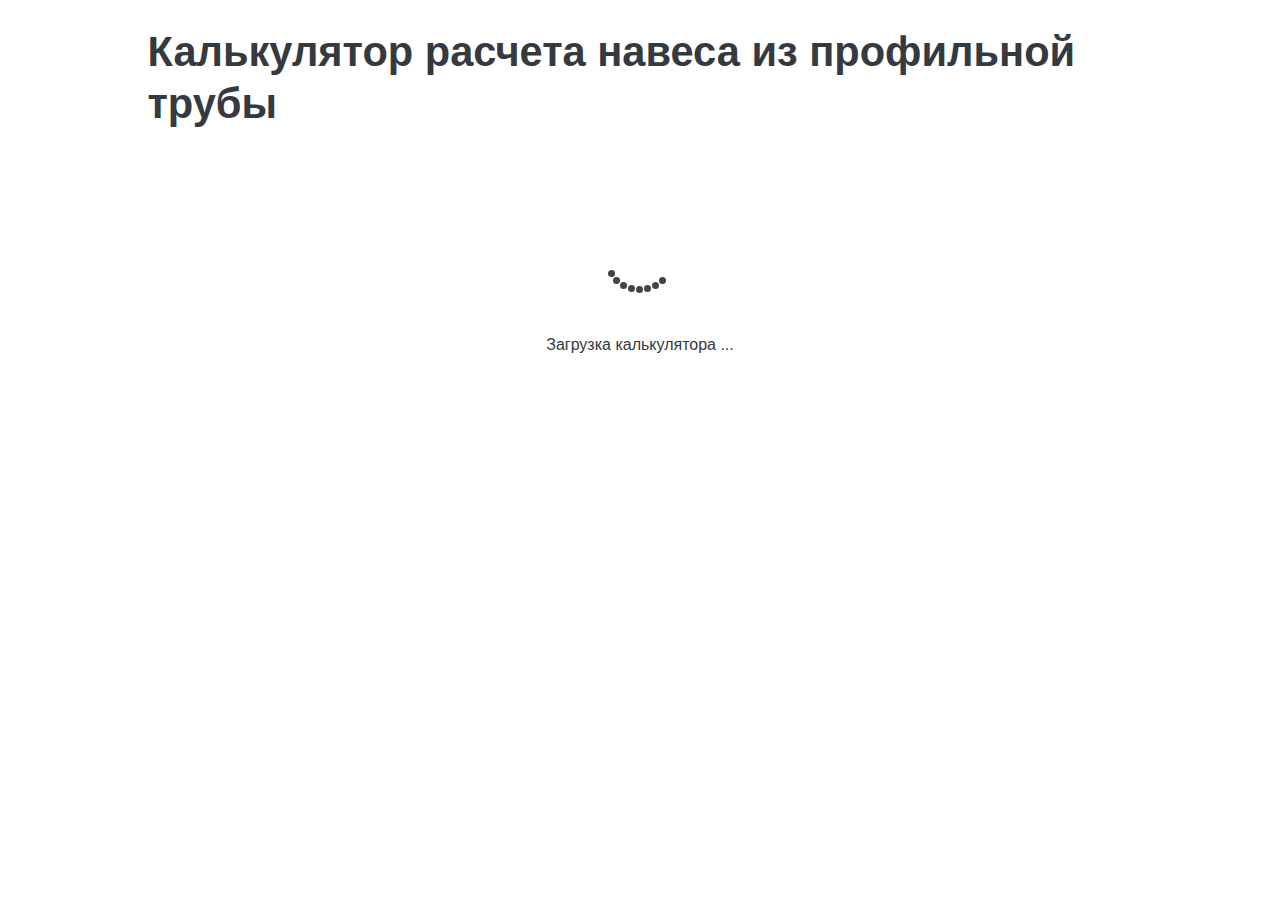
<file: calc/index.html>
<!DOCTYPE html>
<html prefix="og: https://ogp.me/ns#" lang="ru" class="grid-hidden">
<head>
    <meta name="yandex-verification" content="6caf6ea2dee10ace" />
    <meta charset="utf-8" />
    
    <meta name="viewport" content="width=device-width, initial-scale=1.0, maximum-scale=1.0, minimum-scale=1.0">
    <meta name="theme-color" content="#324284" />
    <link rel="manifest" href="../pwa/manifest.json">
    <meta property="og:title" content=" Калькулятор навесов - расчет онлайн в 3D" />
    <meta property="og:type" content="website" />
    <meta property="og:image:width" content="1200" />
    <meta property="og:image:height" content="800" />
    <title> Калькулятор навесов - расчет онлайн в 3D</title>

    <link href="../styles/scss/main.css" rel="stylesheet">
</head>

<body :style="`overflow:${isFilterOpen ? 'hidden' : 'visible'}`" class=" area- action-showcustompage">
    <div id="app" class="main-grid">
<div class="canvas darken pt-3 pb-3">
    <div class="container">
        <h1 class="title">Калькулятор расчета навеса из профильной трубы</h1>
        <calc :show-farm-types="true" :full-mode="true" :is-mobile="false">
            <div class="calc-loading">
                <div class="lds-roller">
                    <div></div>
                    <div></div>
                    <div></div>
                    <div></div>
                    <div></div>
                    <div></div>
                    <div></div>
                    <div></div>
                </div>
                <div>
                    Загрузка калькулятора ...
                </div>
            </div>
        </calc>
</footer>

        
        
    </div> 

    <script src="https://mosnavesi.ru/scripts/all-scripts.js" rel="preload" as="script"></script>

<script src="../scripts/calc.umd.min.js"></script>

<script>
    var loadingInterval = 0;
</script>


    <script src="https://mosnavesi.ru/scripts/cms-vue-lib.js" rel="preload" as="script"></script>
    <script src="https://mosnavesi.ru/Scripts/services.js?nocache=true"></script>
    <script src="https://mosnavesi.ru/Scripts/mixins/onlineShop.js"></script>
    <script src="https://mosnavesi.ru/Scripts/mixins/view.js"></script>
    <script src="https://mosnavesi.ru/scripts/init.js" rel="preload" as="script"></script>
    
<script type="text/javascript" >
function initCounters()
{
   (function(m,e,t,r,i,k,a){m[i]=m[i]||function(){(m[i].a=m[i].a||[]).push(arguments)};
   m[i].l=1*new Date();k=e.createElement(t),a=e.getElementsByTagName(t)[0],k.async=1,k.src=r,a.parentNode.insertBefore(k,a)})
   (window, document, "script", "https://mc.yandex.ru/metrika/tag.js", "ym");

   ym(67222159, "init", {
        clickmap:true,
        trackLinks:true,
        accurateTrackBounce:true,
        webvisor:true
   });
}
</script>
<noscript><div><img src="https://mc.yandex.ru/watch/67222159" style="position:absolute; left:-9999px;" alt="" /></div></noscript>
</body>
</html>
</file>
<file: styles/scss/main.css>
@charset "UTF-8";
/* 
 * Визуализация режима разработки
*/
.grid-show {
  position: fixed;
  bottom: 20px;
  left: 20px;
  z-index: 1100;
}

html.grid-hidden {
  height: 100%;
}

html.grid-hidden:before {
  width: 0;
}

:root {
  position: relative;
  min-height: 100vh;
}

:root::before {
  content: "";
  width: 100%;
  height: 100%;
  background: linear-gradient(to top, #b8aac6, transparent 1px) 0 0/100% 1em,
    transparent linear-gradient(to top, #b3b3b3, transparent 1px) 0 0/100% 0.5em;
  /* aux line */
  position: absolute;
  z-index: 1110;
  pointer-events: none;
}

/*!
 * Bootstrap v4.4.1 (https://getbootstrap.com/)
 * Copyright 2011-2019 The Bootstrap Authors
 * Copyright 2011-2019 Twitter, Inc.
 * Licensed under MIT (https://github.com/twbs/bootstrap/blob/master/LICENSE)
 */
:root {
  --blue: #3a7bb7;
  --indigo: #6610f2;
  --purple: #6f42c1;
  --pink: #f4285e;
  --red: #f45b69;
  --orange: #f36421;
  --yellow: #fdce02;
  --green: #51ae32;
  --teal: #20c997;
  --cyan: #17a2b8;
  --white: #fff;
  --gray: #6c757d;
  --gray-dark: #343a40;
  --primary: #0f4c81;
  --accent: #effdd9;
  --secondary: #f45b69;
  --foreground: rgba(15, 76, 129, 0.05);
  --background: #fff;
  --primary: #0f4c81;
  --secondary: #f45b69;
  --success: #51ae32;
  --info: #17a2b8;
  --warning: #fdce02;
  --danger: #f45b69;
  --light: #f8f9fa;
  --dark: #343a40;
  --accent: #effdd9;
  --foreground: rgba(15, 76, 129, 0.05);
  --background: #fff;
  --breakpoint-xs: 0;
  --breakpoint-se: 360px;
  --breakpoint-sm: 576px;
  --breakpoint-md: 768px;
  --breakpoint-lg: 992px;
  --breakpoint-xl: 1240px;
  --breakpoint-fl: 1440px;
  --font-family-sans-serif: -apple-system, BlinkMacSystemFont, "Segoe UI",
    Roboto, "Helvetica Neue", Arial, sans-serif, "Apple Color Emoji",
    "Segoe UI Emoji", "Segoe UI Symbol", "Noto Color Emoji";
  --font-family-monospace: SFMono-Regular, Menlo, Monaco, Consolas,
    "Liberation Mono", "Courier New", monospace;
}

*,
*::before,
*::after {
  box-sizing: border-box;
}

html {
  font-family: sans-serif;
  line-height: 1.15;
  -webkit-text-size-adjust: 100%;
  -webkit-tap-highlight-color: rgba(0, 0, 0, 0);
}

article,
aside,
figcaption,
figure,
footer,
header,
hgroup,
main,
nav,
section {
  display: block;
}

body {
  margin: 0;
  font-family: "Open Sans", sans-serif;
  font-size: 1rem;
  font-weight: 400;
  line-height: 1;
  color: #343a40;
  text-align: left;
  background-color: #fff;
}

[tabindex="-1"]:focus:not(:focus-visible) {
  outline: 0 !important;
}

hr {
  box-sizing: content-box;
  height: 0;
  overflow: visible;
}

h1,
h2,
h3,
h4,
h5,
h6 {
  margin-top: 0;
  margin-bottom: 0;
}

p {
  margin-top: 0;
  margin-bottom: 1rem;
}

abbr[title],
abbr[data-original-title] {
  text-decoration: underline;
  text-decoration: underline dotted;
  cursor: help;
  border-bottom: 0;
  text-decoration-skip-ink: none;
}

address {
  margin-bottom: 1rem;
  font-style: normal;
  line-height: inherit;
}

ol,
ul,
dl {
  margin-top: 0;
  margin-bottom: 1rem;
}

ol ol,
ul ul,
ol ul,
ul ol {
  margin-bottom: 0;
}

dt {
  font-weight: 600;
}

dd {
  margin-bottom: 0.5rem;
  margin-left: 0;
}

blockquote {
  margin: 0 0 1rem;
}

b,
strong {
  font-weight: 700;
}

small {
  font-size: 80%;
}

sub,
sup {
  position: relative;
  font-size: 75%;
  line-height: 0;
  vertical-align: baseline;
}

sub {
  bottom: -0.25em;
}

sup {
  top: -0.5em;
}

a {
  color: #0f4c81;
  text-decoration: none;
  background-color: transparent;
}

a:hover {
  color: #f45b69;
  text-decoration: none;
}

a:not([href]) {
  color: inherit;
  text-decoration: none;
}

a:not([href]):hover {
  color: inherit;
  text-decoration: none;
}

pre,
code,
kbd,
samp {
  font-family: SFMono-Regular, Menlo, Monaco, Consolas, "Liberation Mono",
    "Courier New", monospace;
  font-size: 1em;
}

pre {
  margin-top: 0;
  margin-bottom: 1rem;
  overflow: auto;
}

figure {
  margin: 0 0 1rem;
}

img {
  vertical-align: middle;
  border-style: none;
}

svg {
  overflow: hidden;
  vertical-align: middle;
}

table {
  border-collapse: collapse;
}

caption {
  padding-top: 0.75rem;
  padding-bottom: 0.75rem;
  color: #6c757d;
  text-align: left;
  caption-side: bottom;
}

th {
  text-align: inherit;
}

label {
  display: inline-block;
  margin-bottom: 0.25rem;
}

button {
  border-radius: 0;
}

button:focus {
  outline: 1px dotted;
  outline: 5px auto -webkit-focus-ring-color;
}

input,
button,
select,
optgroup,
textarea {
  margin: 0;
  font-family: inherit;
  font-size: inherit;
  line-height: inherit;
}

button,
input {
  overflow: visible;
}

button,
select {
  text-transform: none;
}

select {
  word-wrap: normal;
}

button,
[type="button"],
[type="reset"],
[type="submit"] {
  -webkit-appearance: button;
}

button:not(:disabled),
[type="button"]:not(:disabled),
[type="reset"]:not(:disabled),
[type="submit"]:not(:disabled) {
  cursor: pointer;
}

button::-moz-focus-inner,
[type="button"]::-moz-focus-inner,
[type="reset"]::-moz-focus-inner,
[type="submit"]::-moz-focus-inner {
  padding: 0;
  border-style: none;
}

input[type="radio"],
input[type="checkbox"] {
  box-sizing: border-box;
  padding: 0;
}

input[type="date"],
input[type="time"],
input[type="datetime-local"],
input[type="month"] {
  -webkit-appearance: listbox;
}

textarea {
  overflow: auto;
  resize: vertical;
}

fieldset {
  min-width: 0;
  padding: 0;
  margin: 0;
  border: 0;
}

legend {
  display: block;
  width: 100%;
  max-width: 100%;
  padding: 0;
  margin-bottom: 0.5rem;
  font-size: 1.5rem;
  line-height: inherit;
  color: inherit;
  white-space: normal;
}

progress {
  vertical-align: baseline;
}

[type="number"]::-webkit-inner-spin-button,
[type="number"]::-webkit-outer-spin-button {
  height: auto;
}

[type="search"] {
  outline-offset: -2px;
  -webkit-appearance: none;
}

[type="search"]::-webkit-search-decoration {
  -webkit-appearance: none;
}

::-webkit-file-upload-button {
  font: inherit;
  -webkit-appearance: button;
}

output {
  display: inline-block;
}

summary {
  display: list-item;
  cursor: pointer;
}

template {
  display: none;
}

[hidden] {
  display: none !important;
}

h1,
h2,
h3,
h4,
h5,
h6,
.h1,
.h2,
.h3,
.h4,
.h5,
.h6 {
  margin-bottom: 0;
  font-family: "Roboto", sans-serif;
  font-weight: 600;
  line-height: inherit;
  color: inherit;
}

h1,
.h1 {
  font-size: 1.625rem;
}

h2,
.h2 {
  font-size: 1.25rem;
}

h3,
.h3 {
  font-size: 1rem;
}

h4,
.h4 {
  font-size: inherit;
}

h5,
.h5 {
  font-size: inherit;
}

h6,
.h6 {
  font-size: inherit;
}

.lead {
  font-size: 1.25rem;
  font-weight: 300;
}

.display-1 {
  font-size: 6rem;
  font-weight: 300;
  line-height: inherit;
}

.display-2 {
  font-size: 5.5rem;
  font-weight: 300;
  line-height: inherit;
}

.display-3 {
  font-size: 4.5rem;
  font-weight: 300;
  line-height: inherit;
}

.display-4 {
  font-size: 3.5rem;
  font-weight: 300;
  line-height: inherit;
}

hr {
  margin-top: 1rem;
  margin-bottom: 1rem;
  border: 0;
  border-top: 1px solid rgba(0, 0, 0, 0.1);
}

small,
.small {
  font-size: 80%;
  font-weight: 400;
}

mark,
.mark {
  padding: 0.2em;
  background-color: #fcf8e3;
}

.list-unstyled {
  padding-left: 0;
  list-style: none;
}

.list-inline {
  padding-left: 0;
  list-style: none;
}

.list-inline-item {
  display: inline-block;
}

.list-inline-item:not(:last-child) {
  margin-right: 0.5rem;
}

.initialism {
  font-size: 90%;
  text-transform: uppercase;
}

.blockquote {
  margin-bottom: 1rem;
  font-size: 1.25rem;
}

.blockquote-footer {
  display: block;
  font-size: 80%;
  color: #6c757d;
}

.blockquote-footer::before {
  content: "\2014\00A0";
}

.img-fluid {
  max-width: 100%;
  height: auto;
}

.img-thumbnail {
  padding: 0.25rem;
  background-color: #fff;
  border: 1px solid #dee2e6;
  box-shadow: 0 1px 2px rgba(0, 0, 0, 0.075);
  max-width: 100%;
  height: auto;
}

.figure {
  display: inline-block;
}

.figure-img {
  margin-bottom: 0.5rem;
  line-height: 1;
}

.figure-caption {
  font-size: 90%;
  color: #6c757d;
}

code {
  font-size: 87.5%;
  color: #f4285e;
  word-wrap: break-word;
}

a > code {
  color: inherit;
}

kbd {
  padding: 0.2rem 0.4rem;
  font-size: 87.5%;
  color: #fff;
  background-color: #212529;
  box-shadow: inset 0 -0.1rem 0 rgba(0, 0, 0, 0.25);
}

kbd kbd {
  padding: 0;
  font-size: 100%;
  font-weight: 600;
  box-shadow: none;
}

pre {
  display: block;
  font-size: 87.5%;
  color: #212529;
}

pre code {
  font-size: inherit;
  color: inherit;
  word-break: normal;
}

.pre-scrollable {
  max-height: 340px;
  overflow-y: scroll;
}

.container {
  width: 100%;
  padding-right: 0.75rem;
  padding-left: 0.75rem;
  margin-right: auto;
  margin-left: auto;
}

@media (min-width: 576px) {
  .container {
    max-width: 540px;
  }
}

@media (min-width: 768px) {
  .container {
    max-width: 720px;
  }
}

@media (min-width: 992px) {
  .container {
    max-width: 960px;
  }
}

@media (min-width: 1240px) {
  .container {
    max-width: 1024px;
  }
}

@media (min-width: 1440px) {
  .container {
    max-width: 1280px;
  }
}

.container-fluid,
.container-sm,
.container-md,
.container-lg,
.container-xl,
.container-fl {
  width: 100%;
  padding-right: 0.75rem;
  padding-left: 0.75rem;
  margin-right: auto;
  margin-left: auto;
}

@media (min-width: 576px) {
  .container,
  .container-se,
  .container-sm {
    max-width: 540px;
  }
}

@media (min-width: 768px) {
  .container,
  .container-se,
  .container-sm,
  .container-md {
    max-width: 720px;
  }
}

@media (min-width: 992px) {
  .container,
  .container-se,
  .container-sm,
  .container-md,
  .container-lg {
    max-width: 960px;
  }
}

@media (min-width: 1240px) {
  .container,
  .container-se,
  .container-sm,
  .container-md,
  .container-lg,
  .container-xl {
    max-width: 1024px;
  }
}

@media (min-width: 1440px) {
  .container,
  .container-se,
  .container-sm,
  .container-md,
  .container-lg,
  .container-xl,
  .container-fl {
    max-width: 1280px;
  }
}

.row {
  display: flex;
  flex-wrap: wrap;
  margin-right: -0.75rem;
  margin-left: -0.75rem;
}

.no-gutters {
  margin-right: 0;
  margin-left: 0;
}

.no-gutters > .col,
.no-gutters > [class*="col-"] {
  padding-right: 0;
  padding-left: 0;
}

.col-1,
.col-2,
.col-3,
.col-4,
.col-5,
.col-6,
.col-7,
.col-8,
.col-9,
.col-10,
.col-11,
.col-12,
.col,
.col-auto,
.col-se-1,
.col-se-2,
.col-se-3,
.col-se-4,
.col-se-5,
.col-se-6,
.col-se-7,
.col-se-8,
.col-se-9,
.col-se-10,
.col-se-11,
.col-se-12,
.col-se,
.col-se-auto,
.col-sm-1,
.col-sm-2,
.col-sm-3,
.col-sm-4,
.col-sm-5,
.col-sm-6,
.col-sm-7,
.col-sm-8,
.col-sm-9,
.col-sm-10,
.col-sm-11,
.col-sm-12,
.col-sm,
.col-sm-auto,
.col-md-1,
.col-md-2,
.col-md-3,
.col-md-4,
.col-md-5,
.col-md-6,
.col-md-7,
.col-md-8,
.col-md-9,
.col-md-10,
.col-md-11,
.col-md-12,
.col-md,
.col-md-auto,
.col-lg-1,
.col-lg-2,
.col-lg-3,
.col-lg-4,
.col-lg-5,
.col-lg-6,
.col-lg-7,
.col-lg-8,
.col-lg-9,
.col-lg-10,
.col-lg-11,
.col-lg-12,
.col-lg,
.col-lg-auto,
.col-xl-1,
.col-xl-2,
.col-xl-3,
.col-xl-4,
.col-xl-5,
.col-xl-6,
.col-xl-7,
.col-xl-8,
.col-xl-9,
.col-xl-10,
.col-xl-11,
.col-xl-12,
.col-xl,
.col-xl-auto,
.col-fl-1,
.col-fl-2,
.col-fl-3,
.col-fl-4,
.col-fl-5,
.col-fl-6,
.col-fl-7,
.col-fl-8,
.col-fl-9,
.col-fl-10,
.col-fl-11,
.col-fl-12,
.col-fl,
.col-fl-auto {
  position: relative;
  width: 100%;
  padding-right: 0.75rem;
  padding-left: 0.75rem;
}

.col {
  flex-basis: 0;
  flex-grow: 1;
  max-width: 100%;
}

.row-cols-1 > * {
  flex: 0 0 100%;
  max-width: 100%;
}

.row-cols-2 > * {
  flex: 0 0 50%;
  max-width: 50%;
}

.row-cols-3 > * {
  flex: 0 0 33.33333%;
  max-width: 33.33333%;
}

.row-cols-4 > * {
  flex: 0 0 25%;
  max-width: 25%;
}

.row-cols-5 > * {
  flex: 0 0 20%;
  max-width: 20%;
}

.row-cols-6 > * {
  flex: 0 0 16.66667%;
  max-width: 16.66667%;
}

.col-auto {
  flex: 0 0 auto;
  width: auto;
  max-width: 100%;
}

.col-1 {
  flex: 0 0 8.33333%;
  max-width: 8.33333%;
}

.col-2 {
  flex: 0 0 16.66667%;
  max-width: 16.66667%;
}

.col-3 {
  flex: 0 0 25%;
  max-width: 25%;
}

.col-4 {
  flex: 0 0 33.33333%;
  max-width: 33.33333%;
}

.col-5 {
  flex: 0 0 41.66667%;
  max-width: 41.66667%;
}

.col-6 {
  flex: 0 0 50%;
  max-width: 50%;
}

.col-7 {
  flex: 0 0 58.33333%;
  max-width: 58.33333%;
}

.col-8 {
  flex: 0 0 66.66667%;
  max-width: 66.66667%;
}

.col-9 {
  flex: 0 0 75%;
  max-width: 75%;
}

.col-10 {
  flex: 0 0 83.33333%;
  max-width: 83.33333%;
}

.col-11 {
  flex: 0 0 91.66667%;
  max-width: 91.66667%;
}

.col-12 {
  flex: 0 0 100%;
  max-width: 100%;
}

.order-first {
  order: -1;
}

.order-last {
  order: 13;
}

.order-0 {
  order: 0;
}

.order-1 {
  order: 1;
}

.order-2 {
  order: 2;
}

.order-3 {
  order: 3;
}

.order-4 {
  order: 4;
}

.order-5 {
  order: 5;
}

.order-6 {
  order: 6;
}

.order-7 {
  order: 7;
}

.order-8 {
  order: 8;
}

.order-9 {
  order: 9;
}

.order-10 {
  order: 10;
}

.order-11 {
  order: 11;
}

.order-12 {
  order: 12;
}

.offset-1 {
  margin-left: 8.33333%;
}

.offset-2 {
  margin-left: 16.66667%;
}

.offset-3 {
  margin-left: 25%;
}

.offset-4 {
  margin-left: 33.33333%;
}

.offset-5 {
  margin-left: 41.66667%;
}

.offset-6 {
  margin-left: 50%;
}

.offset-7 {
  margin-left: 58.33333%;
}

.offset-8 {
  margin-left: 66.66667%;
}

.offset-9 {
  margin-left: 75%;
}

.offset-10 {
  margin-left: 83.33333%;
}

.offset-11 {
  margin-left: 91.66667%;
}

@media (min-width: 360px) {
  .col-se {
    flex-basis: 0;
    flex-grow: 1;
    max-width: 100%;
  }
  .row-cols-se-1 > * {
    flex: 0 0 100%;
    max-width: 100%;
  }
  .row-cols-se-2 > * {
    flex: 0 0 50%;
    max-width: 50%;
  }
  .row-cols-se-3 > * {
    flex: 0 0 33.33333%;
    max-width: 33.33333%;
  }
  .row-cols-se-4 > * {
    flex: 0 0 25%;
    max-width: 25%;
  }
  .row-cols-se-5 > * {
    flex: 0 0 20%;
    max-width: 20%;
  }
  .row-cols-se-6 > * {
    flex: 0 0 16.66667%;
    max-width: 16.66667%;
  }
  .col-se-auto {
    flex: 0 0 auto;
    width: auto;
    max-width: 100%;
  }
  .col-se-1 {
    flex: 0 0 8.33333%;
    max-width: 8.33333%;
  }
  .col-se-2 {
    flex: 0 0 16.66667%;
    max-width: 16.66667%;
  }
  .col-se-3 {
    flex: 0 0 25%;
    max-width: 25%;
  }
  .col-se-4 {
    flex: 0 0 33.33333%;
    max-width: 33.33333%;
  }
  .col-se-5 {
    flex: 0 0 41.66667%;
    max-width: 41.66667%;
  }
  .col-se-6 {
    flex: 0 0 50%;
    max-width: 50%;
  }
  .col-se-7 {
    flex: 0 0 58.33333%;
    max-width: 58.33333%;
  }
  .col-se-8 {
    flex: 0 0 66.66667%;
    max-width: 66.66667%;
  }
  .col-se-9 {
    flex: 0 0 75%;
    max-width: 75%;
  }
  .col-se-10 {
    flex: 0 0 83.33333%;
    max-width: 83.33333%;
  }
  .col-se-11 {
    flex: 0 0 91.66667%;
    max-width: 91.66667%;
  }
  .col-se-12 {
    flex: 0 0 100%;
    max-width: 100%;
  }
  .order-se-first {
    order: -1;
  }
  .order-se-last {
    order: 13;
  }
  .order-se-0 {
    order: 0;
  }
  .order-se-1 {
    order: 1;
  }
  .order-se-2 {
    order: 2;
  }
  .order-se-3 {
    order: 3;
  }
  .order-se-4 {
    order: 4;
  }
  .order-se-5 {
    order: 5;
  }
  .order-se-6 {
    order: 6;
  }
  .order-se-7 {
    order: 7;
  }
  .order-se-8 {
    order: 8;
  }
  .order-se-9 {
    order: 9;
  }
  .order-se-10 {
    order: 10;
  }
  .order-se-11 {
    order: 11;
  }
  .order-se-12 {
    order: 12;
  }
  .offset-se-0 {
    margin-left: 0;
  }
  .offset-se-1 {
    margin-left: 8.33333%;
  }
  .offset-se-2 {
    margin-left: 16.66667%;
  }
  .offset-se-3 {
    margin-left: 25%;
  }
  .offset-se-4 {
    margin-left: 33.33333%;
  }
  .offset-se-5 {
    margin-left: 41.66667%;
  }
  .offset-se-6 {
    margin-left: 50%;
  }
  .offset-se-7 {
    margin-left: 58.33333%;
  }
  .offset-se-8 {
    margin-left: 66.66667%;
  }
  .offset-se-9 {
    margin-left: 75%;
  }
  .offset-se-10 {
    margin-left: 83.33333%;
  }
  .offset-se-11 {
    margin-left: 91.66667%;
  }
}

@media (min-width: 576px) {
  .col-sm {
    flex-basis: 0;
    flex-grow: 1;
    max-width: 100%;
  }
  .row-cols-sm-1 > * {
    flex: 0 0 100%;
    max-width: 100%;
  }
  .row-cols-sm-2 > * {
    flex: 0 0 50%;
    max-width: 50%;
  }
  .row-cols-sm-3 > * {
    flex: 0 0 33.33333%;
    max-width: 33.33333%;
  }
  .row-cols-sm-4 > * {
    flex: 0 0 25%;
    max-width: 25%;
  }
  .row-cols-sm-5 > * {
    flex: 0 0 20%;
    max-width: 20%;
  }
  .row-cols-sm-6 > * {
    flex: 0 0 16.66667%;
    max-width: 16.66667%;
  }
  .col-sm-auto {
    flex: 0 0 auto;
    width: auto;
    max-width: 100%;
  }
  .col-sm-1 {
    flex: 0 0 8.33333%;
    max-width: 8.33333%;
  }
  .col-sm-2 {
    flex: 0 0 16.66667%;
    max-width: 16.66667%;
  }
  .col-sm-3 {
    flex: 0 0 25%;
    max-width: 25%;
  }
  .col-sm-4 {
    flex: 0 0 33.33333%;
    max-width: 33.33333%;
  }
  .col-sm-5 {
    flex: 0 0 41.66667%;
    max-width: 41.66667%;
  }
  .col-sm-6 {
    flex: 0 0 50%;
    max-width: 50%;
  }
  .col-sm-7 {
    flex: 0 0 58.33333%;
    max-width: 58.33333%;
  }
  .col-sm-8 {
    flex: 0 0 66.66667%;
    max-width: 66.66667%;
  }
  .col-sm-9 {
    flex: 0 0 75%;
    max-width: 75%;
  }
  .col-sm-10 {
    flex: 0 0 83.33333%;
    max-width: 83.33333%;
  }
  .col-sm-11 {
    flex: 0 0 91.66667%;
    max-width: 91.66667%;
  }
  .col-sm-12 {
    flex: 0 0 100%;
    max-width: 100%;
  }
  .order-sm-first {
    order: -1;
  }
  .order-sm-last {
    order: 13;
  }
  .order-sm-0 {
    order: 0;
  }
  .order-sm-1 {
    order: 1;
  }
  .order-sm-2 {
    order: 2;
  }
  .order-sm-3 {
    order: 3;
  }
  .order-sm-4 {
    order: 4;
  }
  .order-sm-5 {
    order: 5;
  }
  .order-sm-6 {
    order: 6;
  }
  .order-sm-7 {
    order: 7;
  }
  .order-sm-8 {
    order: 8;
  }
  .order-sm-9 {
    order: 9;
  }
  .order-sm-10 {
    order: 10;
  }
  .order-sm-11 {
    order: 11;
  }
  .order-sm-12 {
    order: 12;
  }
  .offset-sm-0 {
    margin-left: 0;
  }
  .offset-sm-1 {
    margin-left: 8.33333%;
  }
  .offset-sm-2 {
    margin-left: 16.66667%;
  }
  .offset-sm-3 {
    margin-left: 25%;
  }
  .offset-sm-4 {
    margin-left: 33.33333%;
  }
  .offset-sm-5 {
    margin-left: 41.66667%;
  }
  .offset-sm-6 {
    margin-left: 50%;
  }
  .offset-sm-7 {
    margin-left: 58.33333%;
  }
  .offset-sm-8 {
    margin-left: 66.66667%;
  }
  .offset-sm-9 {
    margin-left: 75%;
  }
  .offset-sm-10 {
    margin-left: 83.33333%;
  }
  .offset-sm-11 {
    margin-left: 91.66667%;
  }
}

@media (min-width: 768px) {
  .col-md {
    flex-basis: 0;
    flex-grow: 1;
    max-width: 100%;
  }
  .row-cols-md-1 > * {
    flex: 0 0 100%;
    max-width: 100%;
  }
  .row-cols-md-2 > * {
    flex: 0 0 50%;
    max-width: 50%;
  }
  .row-cols-md-3 > * {
    flex: 0 0 33.33333%;
    max-width: 33.33333%;
  }
  .row-cols-md-4 > * {
    flex: 0 0 25%;
    max-width: 25%;
  }
  .row-cols-md-5 > * {
    flex: 0 0 20%;
    max-width: 20%;
  }
  .row-cols-md-6 > * {
    flex: 0 0 16.66667%;
    max-width: 16.66667%;
  }
  .col-md-auto {
    flex: 0 0 auto;
    width: auto;
    max-width: 100%;
  }
  .col-md-1 {
    flex: 0 0 8.33333%;
    max-width: 8.33333%;
  }
  .col-md-2 {
    flex: 0 0 16.66667%;
    max-width: 16.66667%;
  }
  .col-md-3 {
    flex: 0 0 25%;
    max-width: 25%;
  }
  .col-md-4 {
    flex: 0 0 33.33333%;
    max-width: 33.33333%;
  }
  .col-md-5 {
    flex: 0 0 41.66667%;
    max-width: 41.66667%;
  }
  .col-md-6 {
    flex: 0 0 50%;
    max-width: 50%;
  }
  .col-md-7 {
    flex: 0 0 58.33333%;
    max-width: 58.33333%;
  }
  .col-md-8 {
    flex: 0 0 66.66667%;
    max-width: 66.66667%;
  }
  .col-md-9 {
    flex: 0 0 75%;
    max-width: 75%;
  }
  .col-md-10 {
    flex: 0 0 83.33333%;
    max-width: 83.33333%;
  }
  .col-md-11 {
    flex: 0 0 91.66667%;
    max-width: 91.66667%;
  }
  .col-md-12 {
    flex: 0 0 100%;
    max-width: 100%;
  }
  .order-md-first {
    order: -1;
  }
  .order-md-last {
    order: 13;
  }
  .order-md-0 {
    order: 0;
  }
  .order-md-1 {
    order: 1;
  }
  .order-md-2 {
    order: 2;
  }
  .order-md-3 {
    order: 3;
  }
  .order-md-4 {
    order: 4;
  }
  .order-md-5 {
    order: 5;
  }
  .order-md-6 {
    order: 6;
  }
  .order-md-7 {
    order: 7;
  }
  .order-md-8 {
    order: 8;
  }
  .order-md-9 {
    order: 9;
  }
  .order-md-10 {
    order: 10;
  }
  .order-md-11 {
    order: 11;
  }
  .order-md-12 {
    order: 12;
  }
  .offset-md-0 {
    margin-left: 0;
  }
  .offset-md-1 {
    margin-left: 8.33333%;
  }
  .offset-md-2 {
    margin-left: 16.66667%;
  }
  .offset-md-3 {
    margin-left: 25%;
  }
  .offset-md-4 {
    margin-left: 33.33333%;
  }
  .offset-md-5 {
    margin-left: 41.66667%;
  }
  .offset-md-6 {
    margin-left: 50%;
  }
  .offset-md-7 {
    margin-left: 58.33333%;
  }
  .offset-md-8 {
    margin-left: 66.66667%;
  }
  .offset-md-9 {
    margin-left: 75%;
  }
  .offset-md-10 {
    margin-left: 83.33333%;
  }
  .offset-md-11 {
    margin-left: 91.66667%;
  }
}

@media (min-width: 992px) {
  .col-lg {
    flex-basis: 0;
    flex-grow: 1;
    max-width: 100%;
  }
  .row-cols-lg-1 > * {
    flex: 0 0 100%;
    max-width: 100%;
  }
  .row-cols-lg-2 > * {
    flex: 0 0 50%;
    max-width: 50%;
  }
  .row-cols-lg-3 > * {
    flex: 0 0 33.33333%;
    max-width: 33.33333%;
  }
  .row-cols-lg-4 > * {
    flex: 0 0 25%;
    max-width: 25%;
  }
  .row-cols-lg-5 > * {
    flex: 0 0 20%;
    max-width: 20%;
  }
  .row-cols-lg-6 > * {
    flex: 0 0 16.66667%;
    max-width: 16.66667%;
  }
  .col-lg-auto {
    flex: 0 0 auto;
    width: auto;
    max-width: 100%;
  }
  .col-lg-1 {
    flex: 0 0 8.33333%;
    max-width: 8.33333%;
  }
  .col-lg-2 {
    flex: 0 0 16.66667%;
    max-width: 16.66667%;
  }
  .col-lg-3 {
    flex: 0 0 25%;
    max-width: 25%;
  }
  .col-lg-4 {
    flex: 0 0 33.33333%;
    max-width: 33.33333%;
  }
  .col-lg-5 {
    flex: 0 0 41.66667%;
    max-width: 41.66667%;
  }
  .col-lg-6 {
    flex: 0 0 50%;
    max-width: 50%;
  }
  .col-lg-7 {
    flex: 0 0 58.33333%;
    max-width: 58.33333%;
  }
  .col-lg-8 {
    flex: 0 0 66.66667%;
    max-width: 66.66667%;
  }
  .col-lg-9 {
    flex: 0 0 75%;
    max-width: 75%;
  }
  .col-lg-10 {
    flex: 0 0 83.33333%;
    max-width: 83.33333%;
  }
  .col-lg-11 {
    flex: 0 0 91.66667%;
    max-width: 91.66667%;
  }
  .col-lg-12 {
    flex: 0 0 100%;
    max-width: 100%;
  }
  .order-lg-first {
    order: -1;
  }
  .order-lg-last {
    order: 13;
  }
  .order-lg-0 {
    order: 0;
  }
  .order-lg-1 {
    order: 1;
  }
  .order-lg-2 {
    order: 2;
  }
  .order-lg-3 {
    order: 3;
  }
  .order-lg-4 {
    order: 4;
  }
  .order-lg-5 {
    order: 5;
  }
  .order-lg-6 {
    order: 6;
  }
  .order-lg-7 {
    order: 7;
  }
  .order-lg-8 {
    order: 8;
  }
  .order-lg-9 {
    order: 9;
  }
  .order-lg-10 {
    order: 10;
  }
  .order-lg-11 {
    order: 11;
  }
  .order-lg-12 {
    order: 12;
  }
  .offset-lg-0 {
    margin-left: 0;
  }
  .offset-lg-1 {
    margin-left: 8.33333%;
  }
  .offset-lg-2 {
    margin-left: 16.66667%;
  }
  .offset-lg-3 {
    margin-left: 25%;
  }
  .offset-lg-4 {
    margin-left: 33.33333%;
  }
  .offset-lg-5 {
    margin-left: 41.66667%;
  }
  .offset-lg-6 {
    margin-left: 50%;
  }
  .offset-lg-7 {
    margin-left: 58.33333%;
  }
  .offset-lg-8 {
    margin-left: 66.66667%;
  }
  .offset-lg-9 {
    margin-left: 75%;
  }
  .offset-lg-10 {
    margin-left: 83.33333%;
  }
  .offset-lg-11 {
    margin-left: 91.66667%;
  }
}

@media (min-width: 1240px) {
  .col-xl {
    flex-basis: 0;
    flex-grow: 1;
    max-width: 100%;
  }
  .row-cols-xl-1 > * {
    flex: 0 0 100%;
    max-width: 100%;
  }
  .row-cols-xl-2 > * {
    flex: 0 0 50%;
    max-width: 50%;
  }
  .row-cols-xl-3 > * {
    flex: 0 0 33.33333%;
    max-width: 33.33333%;
  }
  .row-cols-xl-4 > * {
    flex: 0 0 25%;
    max-width: 25%;
  }
  .row-cols-xl-5 > * {
    flex: 0 0 20%;
    max-width: 20%;
  }
  .row-cols-xl-6 > * {
    flex: 0 0 16.66667%;
    max-width: 16.66667%;
  }
  .col-xl-auto {
    flex: 0 0 auto;
    width: auto;
    max-width: 100%;
  }
  .col-xl-1 {
    flex: 0 0 8.33333%;
    max-width: 8.33333%;
  }
  .col-xl-2 {
    flex: 0 0 16.66667%;
    max-width: 16.66667%;
  }
  .col-xl-3 {
    flex: 0 0 25%;
    max-width: 25%;
  }
  .col-xl-4 {
    flex: 0 0 33.33333%;
    max-width: 33.33333%;
  }
  .col-xl-5 {
    flex: 0 0 41.66667%;
    max-width: 41.66667%;
  }
  .col-xl-6 {
    flex: 0 0 50%;
    max-width: 50%;
  }
  .col-xl-7 {
    flex: 0 0 58.33333%;
    max-width: 58.33333%;
  }
  .col-xl-8 {
    flex: 0 0 66.66667%;
    max-width: 66.66667%;
  }
  .col-xl-9 {
    flex: 0 0 75%;
    max-width: 75%;
  }
  .col-xl-10 {
    flex: 0 0 83.33333%;
    max-width: 83.33333%;
  }
  .col-xl-11 {
    flex: 0 0 91.66667%;
    max-width: 91.66667%;
  }
  .col-xl-12 {
    flex: 0 0 100%;
    max-width: 100%;
  }
  .order-xl-first {
    order: -1;
  }
  .order-xl-last {
    order: 13;
  }
  .order-xl-0 {
    order: 0;
  }
  .order-xl-1 {
    order: 1;
  }
  .order-xl-2 {
    order: 2;
  }
  .order-xl-3 {
    order: 3;
  }
  .order-xl-4 {
    order: 4;
  }
  .order-xl-5 {
    order: 5;
  }
  .order-xl-6 {
    order: 6;
  }
  .order-xl-7 {
    order: 7;
  }
  .order-xl-8 {
    order: 8;
  }
  .order-xl-9 {
    order: 9;
  }
  .order-xl-10 {
    order: 10;
  }
  .order-xl-11 {
    order: 11;
  }
  .order-xl-12 {
    order: 12;
  }
  .offset-xl-0 {
    margin-left: 0;
  }
  .offset-xl-1 {
    margin-left: 8.33333%;
  }
  .offset-xl-2 {
    margin-left: 16.66667%;
  }
  .offset-xl-3 {
    margin-left: 25%;
  }
  .offset-xl-4 {
    margin-left: 33.33333%;
  }
  .offset-xl-5 {
    margin-left: 41.66667%;
  }
  .offset-xl-6 {
    margin-left: 50%;
  }
  .offset-xl-7 {
    margin-left: 58.33333%;
  }
  .offset-xl-8 {
    margin-left: 66.66667%;
  }
  .offset-xl-9 {
    margin-left: 75%;
  }
  .offset-xl-10 {
    margin-left: 83.33333%;
  }
  .offset-xl-11 {
    margin-left: 91.66667%;
  }
}

@media (min-width: 1440px) {
  .col-fl {
    flex-basis: 0;
    flex-grow: 1;
    max-width: 100%;
  }
  .row-cols-fl-1 > * {
    flex: 0 0 100%;
    max-width: 100%;
  }
  .row-cols-fl-2 > * {
    flex: 0 0 50%;
    max-width: 50%;
  }
  .row-cols-fl-3 > * {
    flex: 0 0 33.33333%;
    max-width: 33.33333%;
  }
  .row-cols-fl-4 > * {
    flex: 0 0 25%;
    max-width: 25%;
  }
  .row-cols-fl-5 > * {
    flex: 0 0 20%;
    max-width: 20%;
  }
  .row-cols-fl-6 > * {
    flex: 0 0 16.66667%;
    max-width: 16.66667%;
  }
  .col-fl-auto {
    flex: 0 0 auto;
    width: auto;
    max-width: 100%;
  }
  .col-fl-1 {
    flex: 0 0 8.33333%;
    max-width: 8.33333%;
  }
  .col-fl-2 {
    flex: 0 0 16.66667%;
    max-width: 16.66667%;
  }
  .col-fl-3 {
    flex: 0 0 25%;
    max-width: 25%;
  }
  .col-fl-4 {
    flex: 0 0 33.33333%;
    max-width: 33.33333%;
  }
  .col-fl-5 {
    flex: 0 0 41.66667%;
    max-width: 41.66667%;
  }
  .col-fl-6 {
    flex: 0 0 50%;
    max-width: 50%;
  }
  .col-fl-7 {
    flex: 0 0 58.33333%;
    max-width: 58.33333%;
  }
  .col-fl-8 {
    flex: 0 0 66.66667%;
    max-width: 66.66667%;
  }
  .col-fl-9 {
    flex: 0 0 75%;
    max-width: 75%;
  }
  .col-fl-10 {
    flex: 0 0 83.33333%;
    max-width: 83.33333%;
  }
  .col-fl-11 {
    flex: 0 0 91.66667%;
    max-width: 91.66667%;
  }
  .col-fl-12 {
    flex: 0 0 100%;
    max-width: 100%;
  }
  .order-fl-first {
    order: -1;
  }
  .order-fl-last {
    order: 13;
  }
  .order-fl-0 {
    order: 0;
  }
  .order-fl-1 {
    order: 1;
  }
  .order-fl-2 {
    order: 2;
  }
  .order-fl-3 {
    order: 3;
  }
  .order-fl-4 {
    order: 4;
  }
  .order-fl-5 {
    order: 5;
  }
  .order-fl-6 {
    order: 6;
  }
  .order-fl-7 {
    order: 7;
  }
  .order-fl-8 {
    order: 8;
  }
  .order-fl-9 {
    order: 9;
  }
  .order-fl-10 {
    order: 10;
  }
  .order-fl-11 {
    order: 11;
  }
  .order-fl-12 {
    order: 12;
  }
  .offset-fl-0 {
    margin-left: 0;
  }
  .offset-fl-1 {
    margin-left: 8.33333%;
  }
  .offset-fl-2 {
    margin-left: 16.66667%;
  }
  .offset-fl-3 {
    margin-left: 25%;
  }
  .offset-fl-4 {
    margin-left: 33.33333%;
  }
  .offset-fl-5 {
    margin-left: 41.66667%;
  }
  .offset-fl-6 {
    margin-left: 50%;
  }
  .offset-fl-7 {
    margin-left: 58.33333%;
  }
  .offset-fl-8 {
    margin-left: 66.66667%;
  }
  .offset-fl-9 {
    margin-left: 75%;
  }
  .offset-fl-10 {
    margin-left: 83.33333%;
  }
  .offset-fl-11 {
    margin-left: 91.66667%;
  }
}

.table {
  width: 100%;
  margin-bottom: 1rem;
  color: #343a40;
}

.table th,
.table td {
  padding: 0.75rem;
  vertical-align: top;
  border-top: 1px solid #dee2e6;
}

.table thead th {
  vertical-align: bottom;
  border-bottom: 2px solid #dee2e6;
}

.table tbody + tbody {
  border-top: 2px solid #dee2e6;
}

.table-sm th,
.table-sm td {
  padding: 0.3rem;
}

.table-bordered {
  border: 1px solid #dee2e6;
}

.table-bordered th,
.table-bordered td {
  border: 1px solid #dee2e6;
}

.table-bordered thead th,
.table-bordered thead td {
  border-bottom-width: 2px;
}

.table-borderless th,
.table-borderless td,
.table-borderless thead th,
.table-borderless tbody + tbody {
  border: 0;
}

.table-striped tbody tr:nth-of-type(odd) {
  background-color: rgba(0, 0, 0, 0.05);
}

.table-hover tbody tr:hover {
  color: #343a40;
  background-color: rgba(0, 0, 0, 0.075);
}

.table-primary,
.table-primary > th,
.table-primary > td {
  background-color: #bccddc;
}

.table-primary th,
.table-primary td,
.table-primary thead th,
.table-primary tbody + tbody {
  border-color: #82a2bd;
}

.table-hover .table-primary:hover {
  background-color: #abc1d3;
}

.table-hover .table-primary:hover > td,
.table-hover .table-primary:hover > th {
  background-color: #abc1d3;
}

.table-secondary,
.table-secondary > th,
.table-secondary > td {
  background-color: #fcd1d5;
}

.table-secondary th,
.table-secondary td,
.table-secondary thead th,
.table-secondary tbody + tbody {
  border-color: #f9aab1;
}

.table-hover .table-secondary:hover {
  background-color: #fab9bf;
}

.table-hover .table-secondary:hover > td,
.table-hover .table-secondary:hover > th {
  background-color: #fab9bf;
}

.table-success,
.table-success > th,
.table-success > td {
  background-color: #cee8c6;
}

.table-success th,
.table-success td,
.table-success thead th,
.table-success tbody + tbody {
  border-color: #a5d594;
}

.table-hover .table-success:hover {
  background-color: #bee1b4;
}

.table-hover .table-success:hover > td,
.table-hover .table-success:hover > th {
  background-color: #bee1b4;
}

.table-info,
.table-info > th,
.table-info > td {
  background-color: #bee5eb;
}

.table-info th,
.table-info td,
.table-info thead th,
.table-info tbody + tbody {
  border-color: #86cfda;
}

.table-hover .table-info:hover {
  background-color: #abdde5;
}

.table-hover .table-info:hover > td,
.table-hover .table-info:hover > th {
  background-color: #abdde5;
}

.table-warning,
.table-warning > th,
.table-warning > td {
  background-color: #fef1b8;
}

.table-warning th,
.table-warning td,
.table-warning thead th,
.table-warning tbody + tbody {
  border-color: #fee67b;
}

.table-hover .table-warning:hover {
  background-color: #feec9f;
}

.table-hover .table-warning:hover > td,
.table-hover .table-warning:hover > th {
  background-color: #feec9f;
}

.table-danger,
.table-danger > th,
.table-danger > td {
  background-color: #fcd1d5;
}

.table-danger th,
.table-danger td,
.table-danger thead th,
.table-danger tbody + tbody {
  border-color: #f9aab1;
}

.table-hover .table-danger:hover {
  background-color: #fab9bf;
}

.table-hover .table-danger:hover > td,
.table-hover .table-danger:hover > th {
  background-color: #fab9bf;
}

.table-light,
.table-light > th,
.table-light > td {
  background-color: #fdfdfe;
}

.table-light th,
.table-light td,
.table-light thead th,
.table-light tbody + tbody {
  border-color: #fbfcfc;
}

.table-hover .table-light:hover {
  background-color: #ececf6;
}

.table-hover .table-light:hover > td,
.table-hover .table-light:hover > th {
  background-color: #ececf6;
}

.table-dark,
.table-dark > th,
.table-dark > td {
  background-color: #c6c8ca;
}

.table-dark th,
.table-dark td,
.table-dark thead th,
.table-dark tbody + tbody {
  border-color: #95999c;
}

.table-hover .table-dark:hover {
  background-color: #b9bbbe;
}

.table-hover .table-dark:hover > td,
.table-hover .table-dark:hover > th {
  background-color: #b9bbbe;
}

.table-accent,
.table-accent > th,
.table-accent > td {
  background-color: #fbfef4;
}

.table-accent th,
.table-accent td,
.table-accent thead th,
.table-accent tbody + tbody {
  border-color: #f7feeb;
}

.table-hover .table-accent:hover {
  background-color: #f3fcdd;
}

.table-hover .table-accent:hover > td,
.table-hover .table-accent:hover > th {
  background-color: #f3fcdd;
}

.table-foreground,
.table-foreground > th,
.table-foreground > td {
  background-color: rgba(253, 253, 254, 0.734);
}

.table-foreground th,
.table-foreground td,
.table-foreground thead th,
.table-foreground tbody + tbody {
  border-color: rgba(249, 250, 252, 0.506);
}

.table-hover .table-foreground:hover {
  background-color: rgba(236, 236, 246, 0.734);
}

.table-hover .table-foreground:hover > td,
.table-hover .table-foreground:hover > th {
  background-color: rgba(236, 236, 246, 0.734);
}

.table-background,
.table-background > th,
.table-background > td {
  background-color: white;
}

.table-background th,
.table-background td,
.table-background thead th,
.table-background tbody + tbody {
  border-color: white;
}

.table-hover .table-background:hover {
  background-color: #f2f2f2;
}

.table-hover .table-background:hover > td,
.table-hover .table-background:hover > th {
  background-color: #f2f2f2;
}

.table-active,
.table-active > th,
.table-active > td {
  background-color: rgba(0, 0, 0, 0.075);
}

.table-hover .table-active:hover {
  background-color: rgba(0, 0, 0, 0.075);
}

.table-hover .table-active:hover > td,
.table-hover .table-active:hover > th {
  background-color: rgba(0, 0, 0, 0.075);
}

.table .thead-dark th {
  color: #fff;
  background-color: #343a40;
  border-color: #454d55;
}

.table .thead-light th {
  color: #495057;
  background-color: #e9ecef;
  border-color: #dee2e6;
}

.table-dark {
  color: #fff;
  background-color: #343a40;
}

.table-dark th,
.table-dark td,
.table-dark thead th {
  border-color: #454d55;
}

.table-dark.table-bordered {
  border: 0;
}

.table-dark.table-striped tbody tr:nth-of-type(odd) {
  background-color: rgba(255, 255, 255, 0.05);
}

.table-dark.table-hover tbody tr:hover {
  color: #fff;
  background-color: rgba(255, 255, 255, 0.075);
}

@media (max-width: 359.98px) {
  .table-responsive-se {
    display: block;
    width: 100%;
    overflow-x: auto;
    -webkit-overflow-scrolling: touch;
  }
  .table-responsive-se > .table-bordered {
    border: 0;
  }
}

@media (max-width: 575.98px) {
  .table-responsive-sm {
    display: block;
    width: 100%;
    overflow-x: auto;
    -webkit-overflow-scrolling: touch;
  }
  .table-responsive-sm > .table-bordered {
    border: 0;
  }
}

@media (max-width: 767.98px) {
  .table-responsive-md {
    display: block;
    width: 100%;
    overflow-x: auto;
    -webkit-overflow-scrolling: touch;
  }
  .table-responsive-md > .table-bordered {
    border: 0;
  }
}

@media (max-width: 991.98px) {
  .table-responsive-lg {
    display: block;
    width: 100%;
    overflow-x: auto;
    -webkit-overflow-scrolling: touch;
  }
  .table-responsive-lg > .table-bordered {
    border: 0;
  }
}

@media (max-width: 1239.98px) {
  .table-responsive-xl {
    display: block;
    width: 100%;
    overflow-x: auto;
    -webkit-overflow-scrolling: touch;
  }
  .table-responsive-xl > .table-bordered {
    border: 0;
  }
}

@media (max-width: 1439.98px) {
  .table-responsive-fl {
    display: block;
    width: 100%;
    overflow-x: auto;
    -webkit-overflow-scrolling: touch;
  }
  .table-responsive-fl > .table-bordered {
    border: 0;
  }
}

.table-responsive {
  display: block;
  width: 100%;
  overflow-x: auto;
  -webkit-overflow-scrolling: touch;
}

.table-responsive > .table-bordered {
  border: 0;
}

.form-control {
  display: block;
  width: 100%;
  height: calc(1em + 1rem + 2px);
  padding: 0.5rem 0.75rem;
  font-size: 1em;
  font-weight: 400;
  line-height: 1;
  color: #495057;
  background-color: #fff;
  background-clip: padding-box;
  border: 1px solid #ced4da;
  border-radius: 0;
  box-shadow: inset 0 1px 2px rgba(0, 0, 0, 0.075);
  transition: border-color 0.15s ease-in-out, box-shadow 0.15s ease-in-out;
}

@media (prefers-reduced-motion: reduce) {
  .form-control {
    transition: none;
  }
}

.form-control::-ms-expand {
  background-color: transparent;
  border: 0;
}

.form-control:-moz-focusring {
  color: transparent;
  text-shadow: 0 0 0 #495057;
}

.form-control:focus {
  color: #495057;
  background-color: #fff;
  border-color: #298ee6;
  outline: 0;
  box-shadow: inset 0 1px 2px rgba(0, 0, 0, 0.075),
    0 0 0 0.2rem rgba(15, 76, 129, 0.25);
}

.form-control::placeholder {
  color: #adb5bd;
  opacity: 1;
}

.form-control:disabled,
.form-control[readonly] {
  background-color: #e9ecef;
  opacity: 1;
}

select.form-control:focus::-ms-value {
  color: #495057;
  background-color: #fff;
}

.form-control-file,
.form-control-range {
  display: block;
  width: 100%;
}

.col-form-label {
  padding-top: calc(0.5rem + 1px);
  padding-bottom: calc(0.5rem + 1px);
  margin-bottom: 0;
  font-size: inherit;
  line-height: 1;
}

.col-form-label-lg {
  padding-top: calc(0.5rem + 1px);
  padding-bottom: calc(0.5rem + 1px);
  font-size: 1.25em;
  line-height: 1.5;
}

.col-form-label-sm {
  padding-top: calc(0.25rem + 1px);
  padding-bottom: calc(0.25rem + 1px);
  font-size: 0.875em;
  line-height: 1.5;
}

.form-control-plaintext {
  display: block;
  width: 100%;
  padding: 0.5rem 0;
  margin-bottom: 0;
  font-size: 1em;
  line-height: 1;
  color: #343a40;
  background-color: transparent;
  border: solid transparent;
  border-width: 1px 0;
}

.form-control-plaintext.form-control-sm,
.form-control-plaintext.form-control-lg {
  padding-right: 0;
  padding-left: 0;
}

.form-control-sm {
  height: calc(1.5em + 0.5rem + 2px);
  padding: 0.25rem 0.5rem;
  font-size: 0.875em;
  line-height: 1.5;
}

.form-control-lg {
  height: calc(1.5em + 1rem + 2px);
  padding: 0.5rem 1rem;
  font-size: 1.25em;
  line-height: 1.5;
}

select.form-control[size],
select.form-control[multiple] {
  height: auto;
}

textarea.form-control {
  height: auto;
}

.form-group {
  margin-bottom: 1rem;
}

.form-text {
  display: block;
  margin-top: 0.25rem;
}

.form-row {
  display: flex;
  flex-wrap: wrap;
  margin-right: -5px;
  margin-left: -5px;
}

.form-row > .col,
.form-row > [class*="col-"] {
  padding-right: 5px;
  padding-left: 5px;
}

.form-check {
  position: relative;
  display: block;
  padding-left: 1.25rem;
}

.form-check-input {
  position: absolute;
  margin-top: 0.3rem;
  margin-left: -1.25rem;
}

.form-check-input[disabled] ~ .form-check-label,
.form-check-input:disabled ~ .form-check-label {
  color: #6c757d;
}

.form-check-label {
  margin-bottom: 0;
}

.form-check-inline {
  display: inline-flex;
  align-items: center;
  padding-left: 0;
  margin-right: 0.75rem;
}

.form-check-inline .form-check-input {
  position: static;
  margin-top: 0;
  margin-right: 0.3125rem;
  margin-left: 0;
}

.valid-feedback {
  display: none;
  width: 100%;
  margin-top: 0.25rem;
  font-size: 80%;
  color: #51ae32;
}

.valid-tooltip {
  position: absolute;
  top: 100%;
  z-index: 5;
  display: none;
  max-width: 100%;
  padding: 0.25rem 0.5rem;
  margin-top: 0.1rem;
  font-size: 80%;
  line-height: 1;
  color: #fff;
  background-color: rgba(81, 174, 50, 0.9);
}

.was-validated :valid ~ .valid-feedback,
.was-validated :valid ~ .valid-tooltip,
.is-valid ~ .valid-feedback,
.is-valid ~ .valid-tooltip {
  display: block;
}

.was-validated .form-control:valid,
.form-control.is-valid {
  border-color: #51ae32;
  padding-right: calc(1em + 1rem);
  background-image: url("data:image/svg+xml,%3csvg xmlns='http://www.w3.org/2000/svg' width='8' height='8' viewBox='0 0 8 8'%3e%3cpath fill='%2351ae32' d='M2.3 6.73L.6 4.53c-.4-1.04.46-1.4 1.1-.8l1.1 1.4 3.4-3.8c.6-.63 1.6-.27 1.2.7l-4 4.6c-.43.5-.8.4-1.1.1z'/%3e%3c/svg%3e");
  background-repeat: no-repeat;
  background-position: right calc(0.25em + 0.25rem) center;
  background-size: calc(0.5em + 0.5rem) calc(0.5em + 0.5rem);
}

.was-validated .form-control:valid:focus,
.form-control.is-valid:focus {
  border-color: #51ae32;
  box-shadow: 0 0 0 0.2rem rgba(81, 174, 50, 0.25);
}

.was-validated textarea.form-control:valid,
textarea.form-control.is-valid {
  padding-right: calc(1em + 1rem);
  background-position: top calc(0.25em + 0.25rem) right calc(0.25em + 0.25rem);
}

.was-validated .custom-select:valid,
.custom-select.is-valid {
  border-color: #51ae32;
  padding-right: calc(0.75em + 2.5rem);
  background: url("data:image/svg+xml,%3csvg xmlns='http://www.w3.org/2000/svg' width='4' height='5' viewBox='0 0 4 5'%3e%3cpath fill='%23343a40' d='M2 0L0 2h4zm0 5L0 3h4z'/%3e%3c/svg%3e")
      no-repeat right 0.75rem center/8px 10px,
    url("data:image/svg+xml,%3csvg xmlns='http://www.w3.org/2000/svg' width='8' height='8' viewBox='0 0 8 8'%3e%3cpath fill='%2351ae32' d='M2.3 6.73L.6 4.53c-.4-1.04.46-1.4 1.1-.8l1.1 1.4 3.4-3.8c.6-.63 1.6-.27 1.2.7l-4 4.6c-.43.5-.8.4-1.1.1z'/%3e%3c/svg%3e")
      #fff no-repeat center right 1.75rem / calc(0.5em + 0.5rem)
      calc(0.5em + 0.5rem);
}

.was-validated .custom-select:valid:focus,
.custom-select.is-valid:focus {
  border-color: #51ae32;
  box-shadow: 0 0 0 0.2rem rgba(81, 174, 50, 0.25);
}

.was-validated .form-check-input:valid ~ .form-check-label,
.form-check-input.is-valid ~ .form-check-label {
  color: #51ae32;
}

.was-validated .form-check-input:valid ~ .valid-feedback,
.was-validated .form-check-input:valid ~ .valid-tooltip,
.form-check-input.is-valid ~ .valid-feedback,
.form-check-input.is-valid ~ .valid-tooltip {
  display: block;
}

.was-validated .custom-control-input:valid ~ .custom-control-label,
.custom-control-input.is-valid ~ .custom-control-label {
  color: #51ae32;
}

.was-validated .custom-control-input:valid ~ .custom-control-label::before,
.custom-control-input.is-valid ~ .custom-control-label::before {
  border-color: #51ae32;
}

.was-validated
  .custom-control-input:valid:checked
  ~ .custom-control-label::before,
.custom-control-input.is-valid:checked ~ .custom-control-label::before {
  border-color: #69cb48;
  background: #69cb48 linear-gradient(180deg, #7fd264, #69cb48) repeat-x;
}

.was-validated
  .custom-control-input:valid:focus
  ~ .custom-control-label::before,
.custom-control-input.is-valid:focus ~ .custom-control-label::before {
  box-shadow: 0 0 0 0.2rem rgba(81, 174, 50, 0.25);
}

.was-validated
  .custom-control-input:valid:focus:not(:checked)
  ~ .custom-control-label::before,
.custom-control-input.is-valid:focus:not(:checked)
  ~ .custom-control-label::before {
  border-color: #51ae32;
}

.was-validated .custom-file-input:valid ~ .custom-file-label,
.custom-file-input.is-valid ~ .custom-file-label {
  border-color: #51ae32;
}

.was-validated .custom-file-input:valid:focus ~ .custom-file-label,
.custom-file-input.is-valid:focus ~ .custom-file-label {
  border-color: #51ae32;
  box-shadow: 0 0 0 0.2rem rgba(81, 174, 50, 0.25);
}

.invalid-feedback {
  display: none;
  width: 100%;
  margin-top: 0.25rem;
  font-size: 80%;
  color: #f45b69;
}

.invalid-tooltip {
  position: absolute;
  top: 100%;
  z-index: 5;
  display: none;
  max-width: 100%;
  padding: 0.25rem 0.5rem;
  margin-top: 0.1rem;
  font-size: 80%;
  line-height: 1;
  color: #fff;
  background-color: rgba(244, 91, 105, 0.9);
}

.was-validated :invalid ~ .invalid-feedback,
.was-validated :invalid ~ .invalid-tooltip,
.is-invalid ~ .invalid-feedback,
.is-invalid ~ .invalid-tooltip {
  display: block;
}

.was-validated .form-control:invalid,
.form-control.is-invalid {
  border-color: #f45b69;
  padding-right: calc(1em + 1rem);
  background-image: url("data:image/svg+xml,%3csvg xmlns='http://www.w3.org/2000/svg' width='12' height='12' fill='none' stroke='%23f45b69' viewBox='0 0 12 12'%3e%3ccircle cx='6' cy='6' r='4.5'/%3e%3cpath stroke-linejoin='round' d='M5.8 3.6h.4L6 6.5z'/%3e%3ccircle cx='6' cy='8.2' r='.6' fill='%23f45b69' stroke='none'/%3e%3c/svg%3e");
  background-repeat: no-repeat;
  background-position: right calc(0.25em + 0.25rem) center;
  background-size: calc(0.5em + 0.5rem) calc(0.5em + 0.5rem);
}

.was-validated .form-control:invalid:focus,
.form-control.is-invalid:focus {
  border-color: #f45b69;
  box-shadow: 0 0 0 0.2rem rgba(244, 91, 105, 0.25);
}

.was-validated textarea.form-control:invalid,
textarea.form-control.is-invalid {
  padding-right: calc(1em + 1rem);
  background-position: top calc(0.25em + 0.25rem) right calc(0.25em + 0.25rem);
}

.was-validated .custom-select:invalid,
.custom-select.is-invalid {
  border-color: #f45b69;
  padding-right: calc(0.75em + 2.5rem);
  background: url("data:image/svg+xml,%3csvg xmlns='http://www.w3.org/2000/svg' width='4' height='5' viewBox='0 0 4 5'%3e%3cpath fill='%23343a40' d='M2 0L0 2h4zm0 5L0 3h4z'/%3e%3c/svg%3e")
      no-repeat right 0.75rem center/8px 10px,
    url("data:image/svg+xml,%3csvg xmlns='http://www.w3.org/2000/svg' width='12' height='12' fill='none' stroke='%23f45b69' viewBox='0 0 12 12'%3e%3ccircle cx='6' cy='6' r='4.5'/%3e%3cpath stroke-linejoin='round' d='M5.8 3.6h.4L6 6.5z'/%3e%3ccircle cx='6' cy='8.2' r='.6' fill='%23f45b69' stroke='none'/%3e%3c/svg%3e")
      #fff no-repeat center right 1.75rem / calc(0.5em + 0.5rem)
      calc(0.5em + 0.5rem);
}

.was-validated .custom-select:invalid:focus,
.custom-select.is-invalid:focus {
  border-color: #f45b69;
  box-shadow: 0 0 0 0.2rem rgba(244, 91, 105, 0.25);
}

.was-validated .form-check-input:invalid ~ .form-check-label,
.form-check-input.is-invalid ~ .form-check-label {
  color: #f45b69;
}

.was-validated .form-check-input:invalid ~ .invalid-feedback,
.was-validated .form-check-input:invalid ~ .invalid-tooltip,
.form-check-input.is-invalid ~ .invalid-feedback,
.form-check-input.is-invalid ~ .invalid-tooltip {
  display: block;
}

.was-validated .custom-control-input:invalid ~ .custom-control-label,
.custom-control-input.is-invalid ~ .custom-control-label {
  color: #f45b69;
}

.was-validated .custom-control-input:invalid ~ .custom-control-label::before,
.custom-control-input.is-invalid ~ .custom-control-label::before {
  border-color: #f45b69;
}

.was-validated
  .custom-control-input:invalid:checked
  ~ .custom-control-label::before,
.custom-control-input.is-invalid:checked ~ .custom-control-label::before {
  border-color: #f78b95;
  background: #f78b95 linear-gradient(180deg, #f89ca5, #f78b95) repeat-x;
}

.was-validated
  .custom-control-input:invalid:focus
  ~ .custom-control-label::before,
.custom-control-input.is-invalid:focus ~ .custom-control-label::before {
  box-shadow: 0 0 0 0.2rem rgba(244, 91, 105, 0.25);
}

.was-validated
  .custom-control-input:invalid:focus:not(:checked)
  ~ .custom-control-label::before,
.custom-control-input.is-invalid:focus:not(:checked)
  ~ .custom-control-label::before {
  border-color: #f45b69;
}

.was-validated .custom-file-input:invalid ~ .custom-file-label,
.custom-file-input.is-invalid ~ .custom-file-label {
  border-color: #f45b69;
}

.was-validated .custom-file-input:invalid:focus ~ .custom-file-label,
.custom-file-input.is-invalid:focus ~ .custom-file-label {
  border-color: #f45b69;
  box-shadow: 0 0 0 0.2rem rgba(244, 91, 105, 0.25);
}

.form-inline {
  display: flex;
  flex-flow: row wrap;
  align-items: center;
}

.form-inline .form-check {
  width: 100%;
}

@media (min-width: 576px) {
  .form-inline label {
    display: flex;
    align-items: center;
    justify-content: center;
    margin-bottom: 0;
  }
  .form-inline .form-group {
    display: flex;
    flex: 0 0 auto;
    flex-flow: row wrap;
    align-items: center;
    margin-bottom: 0;
  }
  .form-inline .form-control {
    display: inline-block;
    width: auto;
    vertical-align: middle;
  }
  .form-inline .form-control-plaintext {
    display: inline-block;
  }
  .form-inline .input-group,
  .form-inline .custom-select {
    width: auto;
  }
  .form-inline .form-check {
    display: flex;
    align-items: center;
    justify-content: center;
    width: auto;
    padding-left: 0;
  }
  .form-inline .form-check-input {
    position: relative;
    flex-shrink: 0;
    margin-top: 0;
    margin-right: 0.25rem;
    margin-left: 0;
  }
  .form-inline .custom-control {
    align-items: center;
    justify-content: center;
  }
  .form-inline .custom-control-label {
    margin-bottom: 0;
  }
}

.btn {
  display: inline-block;
  font-weight: 400;
  color: #343a40;
  text-align: center;
  vertical-align: middle;
  cursor: pointer;
  user-select: none;
  background-color: transparent;
  border: 1px solid transparent;
  padding: 0.5rem 0.75rem;
  font-size: 1em;
  line-height: 1;
  border-radius: 0;
  transition: color 0.15s ease-in-out, background-color 0.15s ease-in-out,
    border-color 0.15s ease-in-out, box-shadow 0.15s ease-in-out;
}

@media (prefers-reduced-motion: reduce) {
  .btn {
    transition: none;
  }
}

.btn:hover {
  color: #343a40;
  text-decoration: none;
}

.btn:focus,
.btn.focus {
  outline: 0;
  box-shadow: 0 0 0 0.2rem rgba(15, 76, 129, 0.25);
}

.btn.disabled,
.btn:disabled {
  opacity: 0.65;
  box-shadow: none;
}

.btn:not(:disabled):not(.disabled):active,
.btn:not(:disabled):not(.disabled).active {
  box-shadow: inset 0 3px 5px rgba(0, 0, 0, 0.125);
}

.btn:not(:disabled):not(.disabled):active:focus,
.btn:not(:disabled):not(.disabled).active:focus {
  box-shadow: 0 0 0 0.2rem rgba(15, 76, 129, 0.25),
    inset 0 3px 5px rgba(0, 0, 0, 0.125);
}

a.btn.disabled,
fieldset:disabled a.btn {
  pointer-events: none;
}

.btn-primary {
  color: #fff;
  background: #0f4c81 linear-gradient(180deg, #336794, #0f4c81) repeat-x;
  border-color: #0f4c81;
  box-shadow: inset 0 1px 0 rgba(255, 255, 255, 0.15),
    0 1px 1px rgba(0, 0, 0, 0.075);
}

.btn-primary:hover {
  color: #fff;
  background: #0b385f linear-gradient(180deg, #305677, #0b385f) repeat-x;
  border-color: #0a3153;
}

.btn-primary:focus,
.btn-primary.focus {
  color: #fff;
  background: #0b385f linear-gradient(180deg, #305677, #0b385f) repeat-x;
  border-color: #0a3153;
  box-shadow: inset 0 1px 0 rgba(255, 255, 255, 0.15),
    0 1px 1px rgba(0, 0, 0, 0.075), 0 0 0 0.2rem rgba(51, 103, 148, 0.5);
}

.btn-primary.disabled,
.btn-primary:disabled {
  color: #fff;
  background-color: #0f4c81;
  border-color: #0f4c81;
  background-image: none;
}

.btn-primary:not(:disabled):not(.disabled):active,
.btn-primary:not(:disabled):not(.disabled).active,
.show > .btn-primary.dropdown-toggle {
  color: #fff;
  background-color: #0a3153;
  background-image: none;
  border-color: #082a48;
}

.btn-primary:not(:disabled):not(.disabled):active:focus,
.btn-primary:not(:disabled):not(.disabled).active:focus,
.show > .btn-primary.dropdown-toggle:focus {
  box-shadow: inset 0 3px 5px rgba(0, 0, 0, 0.125),
    0 0 0 0.2rem rgba(51, 103, 148, 0.5);
}

.btn-secondary {
  color: #fff;
  background: #f45b69 linear-gradient(180deg, #f67480, #f45b69) repeat-x;
  border-color: #f45b69;
  box-shadow: inset 0 1px 0 rgba(255, 255, 255, 0.15),
    0 1px 1px rgba(0, 0, 0, 0.075);
}

.btn-secondary:hover {
  color: #fff;
  background: #f23748 linear-gradient(180deg, #f45564, #f23748) repeat-x;
  border-color: #f12b3d;
}

.btn-secondary:focus,
.btn-secondary.focus {
  color: #fff;
  background: #f23748 linear-gradient(180deg, #f45564, #f23748) repeat-x;
  border-color: #f12b3d;
  box-shadow: inset 0 1px 0 rgba(255, 255, 255, 0.15),
    0 1px 1px rgba(0, 0, 0, 0.075), 0 0 0 0.2rem rgba(246, 116, 128, 0.5);
}

.btn-secondary.disabled,
.btn-secondary:disabled {
  color: #fff;
  background-color: #f45b69;
  border-color: #f45b69;
  background-image: none;
}

.btn-secondary:not(:disabled):not(.disabled):active,
.btn-secondary:not(:disabled):not(.disabled).active,
.show > .btn-secondary.dropdown-toggle {
  color: #fff;
  background-color: #f12b3d;
  background-image: none;
  border-color: #f01f32;
}

.btn-secondary:not(:disabled):not(.disabled):active:focus,
.btn-secondary:not(:disabled):not(.disabled).active:focus,
.show > .btn-secondary.dropdown-toggle:focus {
  box-shadow: inset 0 3px 5px rgba(0, 0, 0, 0.125),
    0 0 0 0.2rem rgba(246, 116, 128, 0.5);
}

.btn-success {
  color: #fff;
  background: #51ae32 linear-gradient(180deg, #6bba51, #51ae32) repeat-x;
  border-color: #51ae32;
  box-shadow: inset 0 1px 0 rgba(255, 255, 255, 0.15),
    0 1px 1px rgba(0, 0, 0, 0.075);
}

.btn-success:hover {
  color: #fff;
  background: #439029 linear-gradient(180deg, #5fa149, #439029) repeat-x;
  border-color: #3f8627;
}

.btn-success:focus,
.btn-success.focus {
  color: #fff;
  background: #439029 linear-gradient(180deg, #5fa149, #439029) repeat-x;
  border-color: #3f8627;
  box-shadow: inset 0 1px 0 rgba(255, 255, 255, 0.15),
    0 1px 1px rgba(0, 0, 0, 0.075), 0 0 0 0.2rem rgba(107, 186, 81, 0.5);
}

.btn-success.disabled,
.btn-success:disabled {
  color: #fff;
  background-color: #51ae32;
  border-color: #51ae32;
  background-image: none;
}

.btn-success:not(:disabled):not(.disabled):active,
.btn-success:not(:disabled):not(.disabled).active,
.show > .btn-success.dropdown-toggle {
  color: #fff;
  background-color: #3f8627;
  background-image: none;
  border-color: #3a7c24;
}

.btn-success:not(:disabled):not(.disabled):active:focus,
.btn-success:not(:disabled):not(.disabled).active:focus,
.show > .btn-success.dropdown-toggle:focus {
  box-shadow: inset 0 3px 5px rgba(0, 0, 0, 0.125),
    0 0 0 0.2rem rgba(107, 186, 81, 0.5);
}

.btn-info {
  color: #fff;
  background: #17a2b8 linear-gradient(180deg, #3ab0c3, #17a2b8) repeat-x;
  border-color: #17a2b8;
  box-shadow: inset 0 1px 0 rgba(255, 255, 255, 0.15),
    0 1px 1px rgba(0, 0, 0, 0.075);
}

.btn-info:hover {
  color: #fff;
  background: #138496 linear-gradient(180deg, #3697a6, #138496) repeat-x;
  border-color: #117a8b;
}

.btn-info:focus,
.btn-info.focus {
  color: #fff;
  background: #138496 linear-gradient(180deg, #3697a6, #138496) repeat-x;
  border-color: #117a8b;
  box-shadow: inset 0 1px 0 rgba(255, 255, 255, 0.15),
    0 1px 1px rgba(0, 0, 0, 0.075), 0 0 0 0.2rem rgba(58, 176, 195, 0.5);
}

.btn-info.disabled,
.btn-info:disabled {
  color: #fff;
  background-color: #17a2b8;
  border-color: #17a2b8;
  background-image: none;
}

.btn-info:not(:disabled):not(.disabled):active,
.btn-info:not(:disabled):not(.disabled).active,
.show > .btn-info.dropdown-toggle {
  color: #fff;
  background-color: #117a8b;
  background-image: none;
  border-color: #10707f;
}

.btn-info:not(:disabled):not(.disabled):active:focus,
.btn-info:not(:disabled):not(.disabled).active:focus,
.show > .btn-info.dropdown-toggle:focus {
  box-shadow: inset 0 3px 5px rgba(0, 0, 0, 0.125),
    0 0 0 0.2rem rgba(58, 176, 195, 0.5);
}

.btn-warning {
  color: #343a40;
  background: #fdce02 linear-gradient(180deg, #fdd528, #fdce02) repeat-x;
  border-color: #fdce02;
  box-shadow: inset 0 1px 0 rgba(255, 255, 255, 0.15),
    0 1px 1px rgba(0, 0, 0, 0.075);
}

.btn-warning:hover {
  color: #343a40;
  background: #d7af02 linear-gradient(180deg, #ddbb28, #d7af02) repeat-x;
  border-color: #caa502;
}

.btn-warning:focus,
.btn-warning.focus {
  color: #343a40;
  background: #d7af02 linear-gradient(180deg, #ddbb28, #d7af02) repeat-x;
  border-color: #caa502;
  box-shadow: inset 0 1px 0 rgba(255, 255, 255, 0.15),
    0 1px 1px rgba(0, 0, 0, 0.075), 0 0 0 0.2rem rgba(223, 184, 11, 0.5);
}

.btn-warning.disabled,
.btn-warning:disabled {
  color: #343a40;
  background-color: #fdce02;
  border-color: #fdce02;
  background-image: none;
}

.btn-warning:not(:disabled):not(.disabled):active,
.btn-warning:not(:disabled):not(.disabled).active,
.show > .btn-warning.dropdown-toggle {
  color: #343a40;
  background-color: #caa502;
  background-image: none;
  border-color: #be9b02;
}

.btn-warning:not(:disabled):not(.disabled):active:focus,
.btn-warning:not(:disabled):not(.disabled).active:focus,
.show > .btn-warning.dropdown-toggle:focus {
  box-shadow: inset 0 3px 5px rgba(0, 0, 0, 0.125),
    0 0 0 0.2rem rgba(223, 184, 11, 0.5);
}

.btn-danger {
  color: #fff;
  background: #f45b69 linear-gradient(180deg, #f67480, #f45b69) repeat-x;
  border-color: #f45b69;
  box-shadow: inset 0 1px 0 rgba(255, 255, 255, 0.15),
    0 1px 1px rgba(0, 0, 0, 0.075);
}

.btn-danger:hover {
  color: #fff;
  background: #f23748 linear-gradient(180deg, #f45564, #f23748) repeat-x;
  border-color: #f12b3d;
}

.btn-danger:focus,
.btn-danger.focus {
  color: #fff;
  background: #f23748 linear-gradient(180deg, #f45564, #f23748) repeat-x;
  border-color: #f12b3d;
  box-shadow: inset 0 1px 0 rgba(255, 255, 255, 0.15),
    0 1px 1px rgba(0, 0, 0, 0.075), 0 0 0 0.2rem rgba(246, 116, 128, 0.5);
}

.btn-danger.disabled,
.btn-danger:disabled {
  color: #fff;
  background-color: #f45b69;
  border-color: #f45b69;
  background-image: none;
}

.btn-danger:not(:disabled):not(.disabled):active,
.btn-danger:not(:disabled):not(.disabled).active,
.show > .btn-danger.dropdown-toggle {
  color: #fff;
  background-color: #f12b3d;
  background-image: none;
  border-color: #f01f32;
}

.btn-danger:not(:disabled):not(.disabled):active:focus,
.btn-danger:not(:disabled):not(.disabled).active:focus,
.show > .btn-danger.dropdown-toggle:focus {
  box-shadow: inset 0 3px 5px rgba(0, 0, 0, 0.125),
    0 0 0 0.2rem rgba(246, 116, 128, 0.5);
}

.btn-light {
  color: #343a40;
  background: #f8f9fa linear-gradient(180deg, #f9fafb, #f8f9fa) repeat-x;
  border-color: #f8f9fa;
  box-shadow: inset 0 1px 0 rgba(255, 255, 255, 0.15),
    0 1px 1px rgba(0, 0, 0, 0.075);
}

.btn-light:hover {
  color: #343a40;
  background: #e2e6ea linear-gradient(180deg, #e6eaed, #e2e6ea) repeat-x;
  border-color: #dae0e5;
}

.btn-light:focus,
.btn-light.focus {
  color: #343a40;
  background: #e2e6ea linear-gradient(180deg, #e6eaed, #e2e6ea) repeat-x;
  border-color: #dae0e5;
  box-shadow: inset 0 1px 0 rgba(255, 255, 255, 0.15),
    0 1px 1px rgba(0, 0, 0, 0.075), 0 0 0 0.2rem rgba(219, 220, 222, 0.5);
}

.btn-light.disabled,
.btn-light:disabled {
  color: #343a40;
  background-color: #f8f9fa;
  border-color: #f8f9fa;
  background-image: none;
}

.btn-light:not(:disabled):not(.disabled):active,
.btn-light:not(:disabled):not(.disabled).active,
.show > .btn-light.dropdown-toggle {
  color: #343a40;
  background-color: #dae0e5;
  background-image: none;
  border-color: #d3d9df;
}

.btn-light:not(:disabled):not(.disabled):active:focus,
.btn-light:not(:disabled):not(.disabled).active:focus,
.show > .btn-light.dropdown-toggle:focus {
  box-shadow: inset 0 3px 5px rgba(0, 0, 0, 0.125),
    0 0 0 0.2rem rgba(219, 220, 222, 0.5);
}

.btn-dark {
  color: #fff;
  background: #343a40 linear-gradient(180deg, #52585d, #343a40) repeat-x;
  border-color: #343a40;
  box-shadow: inset 0 1px 0 rgba(255, 255, 255, 0.15),
    0 1px 1px rgba(0, 0, 0, 0.075);
}

.btn-dark:hover {
  color: #fff;
  background: #23272b linear-gradient(180deg, #44474b, #23272b) repeat-x;
  border-color: #1d2124;
}

.btn-dark:focus,
.btn-dark.focus {
  color: #fff;
  background: #23272b linear-gradient(180deg, #44474b, #23272b) repeat-x;
  border-color: #1d2124;
  box-shadow: inset 0 1px 0 rgba(255, 255, 255, 0.15),
    0 1px 1px rgba(0, 0, 0, 0.075), 0 0 0 0.2rem rgba(82, 88, 93, 0.5);
}

.btn-dark.disabled,
.btn-dark:disabled {
  color: #fff;
  background-color: #343a40;
  border-color: #343a40;
  background-image: none;
}

.btn-dark:not(:disabled):not(.disabled):active,
.btn-dark:not(:disabled):not(.disabled).active,
.show > .btn-dark.dropdown-toggle {
  color: #fff;
  background-color: #1d2124;
  background-image: none;
  border-color: #171a1d;
}

.btn-dark:not(:disabled):not(.disabled):active:focus,
.btn-dark:not(:disabled):not(.disabled).active:focus,
.show > .btn-dark.dropdown-toggle:focus {
  box-shadow: inset 0 3px 5px rgba(0, 0, 0, 0.125),
    0 0 0 0.2rem rgba(82, 88, 93, 0.5);
}

.btn-accent {
  color: #343a40;
  background: #effdd9 linear-gradient(180deg, #f1fddf, #effdd9) repeat-x;
  border-color: #effdd9;
  box-shadow: inset 0 1px 0 rgba(255, 255, 255, 0.15),
    0 1px 1px rgba(0, 0, 0, 0.075);
}

.btn-accent:hover {
  color: #343a40;
  background: #e0fbb5 linear-gradient(180deg, #e4fcc0, #e0fbb5) repeat-x;
  border-color: #dbfaa9;
}

.btn-accent:focus,
.btn-accent.focus {
  color: #343a40;
  background: #e0fbb5 linear-gradient(180deg, #e4fcc0, #e0fbb5) repeat-x;
  border-color: #dbfaa9;
  box-shadow: inset 0 1px 0 rgba(255, 255, 255, 0.15),
    0 1px 1px rgba(0, 0, 0, 0.075), 0 0 0 0.2rem rgba(211, 224, 194, 0.5);
}

.btn-accent.disabled,
.btn-accent:disabled {
  color: #343a40;
  background-color: #effdd9;
  border-color: #effdd9;
  background-image: none;
}

.btn-accent:not(:disabled):not(.disabled):active,
.btn-accent:not(:disabled):not(.disabled).active,
.show > .btn-accent.dropdown-toggle {
  color: #343a40;
  background-color: #dbfaa9;
  background-image: none;
  border-color: #d6fa9c;
}

.btn-accent:not(:disabled):not(.disabled):active:focus,
.btn-accent:not(:disabled):not(.disabled).active:focus,
.show > .btn-accent.dropdown-toggle:focus {
  box-shadow: inset 0 3px 5px rgba(0, 0, 0, 0.125),
    0 0 0 0.2rem rgba(211, 224, 194, 0.5);
}

.btn-foreground {
  color: #fff;
  background: rgba(15, 76, 129, 0.05)
    linear-gradient(
      180deg,
      rgba(225, 232, 239, 0.1925),
      rgba(15, 76, 129, 0.05)
    )
    repeat-x;
  border-color: rgba(15, 76, 129, 0.05);
  box-shadow: inset 0 1px 0 rgba(255, 255, 255, 0.15),
    0 1px 1px rgba(0, 0, 0, 0.075);
}

.btn-foreground:hover {
  color: #fff;
  background: rgba(11, 56, 95, 0.05)
    linear-gradient(180deg, rgba(224, 230, 235, 0.1925), rgba(11, 56, 95, 0.05))
    repeat-x;
  border-color: rgba(10, 49, 83, 0.05);
}

.btn-foreground:focus,
.btn-foreground.focus {
  color: #fff;
  background: rgba(11, 56, 95, 0.05)
    linear-gradient(180deg, rgba(224, 230, 235, 0.1925), rgba(11, 56, 95, 0.05))
    repeat-x;
  border-color: rgba(10, 49, 83, 0.05);
  box-shadow: inset 0 1px 0 rgba(255, 255, 255, 0.15),
    0 1px 1px rgba(0, 0, 0, 0.075), 0 0 0 0.2rem rgba(225, 232, 239, 0.5);
}

.btn-foreground.disabled,
.btn-foreground:disabled {
  color: #fff;
  background-color: rgba(15, 76, 129, 0.05);
  border-color: rgba(15, 76, 129, 0.05);
  background-image: none;
}

.btn-foreground:not(:disabled):not(.disabled):active,
.btn-foreground:not(:disabled):not(.disabled).active,
.show > .btn-foreground.dropdown-toggle {
  color: #fff;
  background-color: rgba(10, 49, 83, 0.05);
  background-image: none;
  border-color: rgba(8, 42, 72, 0.05);
}

.btn-foreground:not(:disabled):not(.disabled):active:focus,
.btn-foreground:not(:disabled):not(.disabled).active:focus,
.show > .btn-foreground.dropdown-toggle:focus {
  box-shadow: inset 0 3px 5px rgba(0, 0, 0, 0.125),
    0 0 0 0.2rem rgba(225, 232, 239, 0.5);
}

.btn-background {
  color: #343a40;
  background: #fff linear-gradient(180deg, white, #fff) repeat-x;
  border-color: #fff;
  box-shadow: inset 0 1px 0 rgba(255, 255, 255, 0.15),
    0 1px 1px rgba(0, 0, 0, 0.075);
}

.btn-background:hover {
  color: #343a40;
  background: #ececec linear-gradient(180deg, #efefef, #ececec) repeat-x;
  border-color: #e6e6e6;
}

.btn-background:focus,
.btn-background.focus {
  color: #343a40;
  background: #ececec linear-gradient(180deg, #efefef, #ececec) repeat-x;
  border-color: #e6e6e6;
  box-shadow: inset 0 1px 0 rgba(255, 255, 255, 0.15),
    0 1px 1px rgba(0, 0, 0, 0.075), 0 0 0 0.2rem rgba(225, 225, 226, 0.5);
}

.btn-background.disabled,
.btn-background:disabled {
  color: #343a40;
  background-color: #fff;
  border-color: #fff;
  background-image: none;
}

.btn-background:not(:disabled):not(.disabled):active,
.btn-background:not(:disabled):not(.disabled).active,
.show > .btn-background.dropdown-toggle {
  color: #343a40;
  background-color: #e6e6e6;
  background-image: none;
  border-color: #dfdfdf;
}

.btn-background:not(:disabled):not(.disabled):active:focus,
.btn-background:not(:disabled):not(.disabled).active:focus,
.show > .btn-background.dropdown-toggle:focus {
  box-shadow: inset 0 3px 5px rgba(0, 0, 0, 0.125),
    0 0 0 0.2rem rgba(225, 225, 226, 0.5);
}

.btn-outline-primary {
  color: #0f4c81;
  border-color: #0f4c81;
}

.btn-outline-primary:hover {
  color: #fff;
  background-color: #0f4c81;
  border-color: #0f4c81;
}

.btn-outline-primary:focus,
.btn-outline-primary.focus {
  box-shadow: 0 0 0 0.2rem rgba(15, 76, 129, 0.5);
}

.btn-outline-primary.disabled,
.btn-outline-primary:disabled {
  color: #0f4c81;
  background-color: transparent;
}

.btn-outline-primary:not(:disabled):not(.disabled):active,
.btn-outline-primary:not(:disabled):not(.disabled).active,
.show > .btn-outline-primary.dropdown-toggle {
  color: #fff;
  background-color: #0f4c81;
  border-color: #0f4c81;
}

.btn-outline-primary:not(:disabled):not(.disabled):active:focus,
.btn-outline-primary:not(:disabled):not(.disabled).active:focus,
.show > .btn-outline-primary.dropdown-toggle:focus {
  box-shadow: inset 0 3px 5px rgba(0, 0, 0, 0.125),
    0 0 0 0.2rem rgba(15, 76, 129, 0.5);
}

.btn-outline-secondary {
  color: #f45b69;
  border-color: #f45b69;
}

.btn-outline-secondary:hover {
  color: #fff;
  background-color: #f45b69;
  border-color: #f45b69;
}

.btn-outline-secondary:focus,
.btn-outline-secondary.focus {
  box-shadow: 0 0 0 0.2rem rgba(244, 91, 105, 0.5);
}

.btn-outline-secondary.disabled,
.btn-outline-secondary:disabled {
  color: #f45b69;
  background-color: transparent;
}

.btn-outline-secondary:not(:disabled):not(.disabled):active,
.btn-outline-secondary:not(:disabled):not(.disabled).active,
.show > .btn-outline-secondary.dropdown-toggle {
  color: #fff;
  background-color: #f45b69;
  border-color: #f45b69;
}

.btn-outline-secondary:not(:disabled):not(.disabled):active:focus,
.btn-outline-secondary:not(:disabled):not(.disabled).active:focus,
.show > .btn-outline-secondary.dropdown-toggle:focus {
  box-shadow: inset 0 3px 5px rgba(0, 0, 0, 0.125),
    0 0 0 0.2rem rgba(244, 91, 105, 0.5);
}

.btn-outline-success {
  color: #51ae32;
  border-color: #51ae32;
}

.btn-outline-success:hover {
  color: #fff;
  background-color: #51ae32;
  border-color: #51ae32;
}

.btn-outline-success:focus,
.btn-outline-success.focus {
  box-shadow: 0 0 0 0.2rem rgba(81, 174, 50, 0.5);
}

.btn-outline-success.disabled,
.btn-outline-success:disabled {
  color: #51ae32;
  background-color: transparent;
}

.btn-outline-success:not(:disabled):not(.disabled):active,
.btn-outline-success:not(:disabled):not(.disabled).active,
.show > .btn-outline-success.dropdown-toggle {
  color: #fff;
  background-color: #51ae32;
  border-color: #51ae32;
}

.btn-outline-success:not(:disabled):not(.disabled):active:focus,
.btn-outline-success:not(:disabled):not(.disabled).active:focus,
.show > .btn-outline-success.dropdown-toggle:focus {
  box-shadow: inset 0 3px 5px rgba(0, 0, 0, 0.125),
    0 0 0 0.2rem rgba(81, 174, 50, 0.5);
}

.btn-outline-info {
  color: #17a2b8;
  border-color: #17a2b8;
}

.btn-outline-info:hover {
  color: #fff;
  background-color: #17a2b8;
  border-color: #17a2b8;
}

.btn-outline-info:focus,
.btn-outline-info.focus {
  box-shadow: 0 0 0 0.2rem rgba(23, 162, 184, 0.5);
}

.btn-outline-info.disabled,
.btn-outline-info:disabled {
  color: #17a2b8;
  background-color: transparent;
}

.btn-outline-info:not(:disabled):not(.disabled):active,
.btn-outline-info:not(:disabled):not(.disabled).active,
.show > .btn-outline-info.dropdown-toggle {
  color: #fff;
  background-color: #17a2b8;
  border-color: #17a2b8;
}

.btn-outline-info:not(:disabled):not(.disabled):active:focus,
.btn-outline-info:not(:disabled):not(.disabled).active:focus,
.show > .btn-outline-info.dropdown-toggle:focus {
  box-shadow: inset 0 3px 5px rgba(0, 0, 0, 0.125),
    0 0 0 0.2rem rgba(23, 162, 184, 0.5);
}

.btn-outline-warning {
  color: #fdce02;
  border-color: #fdce02;
}

.btn-outline-warning:hover {
  color: #343a40;
  background-color: #fdce02;
  border-color: #fdce02;
}

.btn-outline-warning:focus,
.btn-outline-warning.focus {
  box-shadow: 0 0 0 0.2rem rgba(253, 206, 2, 0.5);
}

.btn-outline-warning.disabled,
.btn-outline-warning:disabled {
  color: #fdce02;
  background-color: transparent;
}

.btn-outline-warning:not(:disabled):not(.disabled):active,
.btn-outline-warning:not(:disabled):not(.disabled).active,
.show > .btn-outline-warning.dropdown-toggle {
  color: #343a40;
  background-color: #fdce02;
  border-color: #fdce02;
}

.btn-outline-warning:not(:disabled):not(.disabled):active:focus,
.btn-outline-warning:not(:disabled):not(.disabled).active:focus,
.show > .btn-outline-warning.dropdown-toggle:focus {
  box-shadow: inset 0 3px 5px rgba(0, 0, 0, 0.125),
    0 0 0 0.2rem rgba(253, 206, 2, 0.5);
}

.btn-outline-danger {
  color: #f45b69;
  border-color: #f45b69;
}

.btn-outline-danger:hover {
  color: #fff;
  background-color: #f45b69;
  border-color: #f45b69;
}

.btn-outline-danger:focus,
.btn-outline-danger.focus {
  box-shadow: 0 0 0 0.2rem rgba(244, 91, 105, 0.5);
}

.btn-outline-danger.disabled,
.btn-outline-danger:disabled {
  color: #f45b69;
  background-color: transparent;
}

.btn-outline-danger:not(:disabled):not(.disabled):active,
.btn-outline-danger:not(:disabled):not(.disabled).active,
.show > .btn-outline-danger.dropdown-toggle {
  color: #fff;
  background-color: #f45b69;
  border-color: #f45b69;
}

.btn-outline-danger:not(:disabled):not(.disabled):active:focus,
.btn-outline-danger:not(:disabled):not(.disabled).active:focus,
.show > .btn-outline-danger.dropdown-toggle:focus {
  box-shadow: inset 0 3px 5px rgba(0, 0, 0, 0.125),
    0 0 0 0.2rem rgba(244, 91, 105, 0.5);
}

.btn-outline-light {
  color: #f8f9fa;
  border-color: #f8f9fa;
}

.btn-outline-light:hover {
  color: #343a40;
  background-color: #f8f9fa;
  border-color: #f8f9fa;
}

.btn-outline-light:focus,
.btn-outline-light.focus {
  box-shadow: 0 0 0 0.2rem rgba(248, 249, 250, 0.5);
}

.btn-outline-light.disabled,
.btn-outline-light:disabled {
  color: #f8f9fa;
  background-color: transparent;
}

.btn-outline-light:not(:disabled):not(.disabled):active,
.btn-outline-light:not(:disabled):not(.disabled).active,
.show > .btn-outline-light.dropdown-toggle {
  color: #343a40;
  background-color: #f8f9fa;
  border-color: #f8f9fa;
}

.btn-outline-light:not(:disabled):not(.disabled):active:focus,
.btn-outline-light:not(:disabled):not(.disabled).active:focus,
.show > .btn-outline-light.dropdown-toggle:focus {
  box-shadow: inset 0 3px 5px rgba(0, 0, 0, 0.125),
    0 0 0 0.2rem rgba(248, 249, 250, 0.5);
}

.btn-outline-dark {
  color: #343a40;
  border-color: #343a40;
}

.btn-outline-dark:hover {
  color: #fff;
  background-color: #343a40;
  border-color: #343a40;
}

.btn-outline-dark:focus,
.btn-outline-dark.focus {
  box-shadow: 0 0 0 0.2rem rgba(52, 58, 64, 0.5);
}

.btn-outline-dark.disabled,
.btn-outline-dark:disabled {
  color: #343a40;
  background-color: transparent;
}

.btn-outline-dark:not(:disabled):not(.disabled):active,
.btn-outline-dark:not(:disabled):not(.disabled).active,
.show > .btn-outline-dark.dropdown-toggle {
  color: #fff;
  background-color: #343a40;
  border-color: #343a40;
}

.btn-outline-dark:not(:disabled):not(.disabled):active:focus,
.btn-outline-dark:not(:disabled):not(.disabled).active:focus,
.show > .btn-outline-dark.dropdown-toggle:focus {
  box-shadow: inset 0 3px 5px rgba(0, 0, 0, 0.125),
    0 0 0 0.2rem rgba(52, 58, 64, 0.5);
}

.btn-outline-accent {
  color: #effdd9;
  border-color: #effdd9;
}

.btn-outline-accent:hover {
  color: #343a40;
  background-color: #effdd9;
  border-color: #effdd9;
}

.btn-outline-accent:focus,
.btn-outline-accent.focus {
  box-shadow: 0 0 0 0.2rem rgba(239, 253, 217, 0.5);
}

.btn-outline-accent.disabled,
.btn-outline-accent:disabled {
  color: #effdd9;
  background-color: transparent;
}

.btn-outline-accent:not(:disabled):not(.disabled):active,
.btn-outline-accent:not(:disabled):not(.disabled).active,
.show > .btn-outline-accent.dropdown-toggle {
  color: #343a40;
  background-color: #effdd9;
  border-color: #effdd9;
}

.btn-outline-accent:not(:disabled):not(.disabled):active:focus,
.btn-outline-accent:not(:disabled):not(.disabled).active:focus,
.show > .btn-outline-accent.dropdown-toggle:focus {
  box-shadow: inset 0 3px 5px rgba(0, 0, 0, 0.125),
    0 0 0 0.2rem rgba(239, 253, 217, 0.5);
}

.btn-outline-foreground {
  color: rgba(15, 76, 129, 0.05);
  border-color: rgba(15, 76, 129, 0.05);
}

.btn-outline-foreground:hover {
  color: #fff;
  background-color: rgba(15, 76, 129, 0.05);
  border-color: rgba(15, 76, 129, 0.05);
}

.btn-outline-foreground:focus,
.btn-outline-foreground.focus {
  box-shadow: 0 0 0 0.2rem rgba(15, 76, 129, 0.5);
}

.btn-outline-foreground.disabled,
.btn-outline-foreground:disabled {
  color: rgba(15, 76, 129, 0.05);
  background-color: transparent;
}

.btn-outline-foreground:not(:disabled):not(.disabled):active,
.btn-outline-foreground:not(:disabled):not(.disabled).active,
.show > .btn-outline-foreground.dropdown-toggle {
  color: #fff;
  background-color: rgba(15, 76, 129, 0.05);
  border-color: rgba(15, 76, 129, 0.05);
}

.btn-outline-foreground:not(:disabled):not(.disabled):active:focus,
.btn-outline-foreground:not(:disabled):not(.disabled).active:focus,
.show > .btn-outline-foreground.dropdown-toggle:focus {
  box-shadow: inset 0 3px 5px rgba(0, 0, 0, 0.125),
    0 0 0 0.2rem rgba(15, 76, 129, 0.5);
}

.btn-outline-background {
  color: #fff;
  border-color: #fff;
}

.btn-outline-background:hover {
  color: #343a40;
  background-color: #fff;
  border-color: #fff;
}

.btn-outline-background:focus,
.btn-outline-background.focus {
  box-shadow: 0 0 0 0.2rem rgba(255, 255, 255, 0.5);
}

.btn-outline-background.disabled,
.btn-outline-background:disabled {
  color: #fff;
  background-color: transparent;
}

.btn-outline-background:not(:disabled):not(.disabled):active,
.btn-outline-background:not(:disabled):not(.disabled).active,
.show > .btn-outline-background.dropdown-toggle {
  color: #343a40;
  background-color: #fff;
  border-color: #fff;
}

.btn-outline-background:not(:disabled):not(.disabled):active:focus,
.btn-outline-background:not(:disabled):not(.disabled).active:focus,
.show > .btn-outline-background.dropdown-toggle:focus {
  box-shadow: inset 0 3px 5px rgba(0, 0, 0, 0.125),
    0 0 0 0.2rem rgba(255, 255, 255, 0.5);
}

.btn-link {
  font-weight: 400;
  color: #0f4c81;
  text-decoration: none;
}

.btn-link:hover {
  color: #f45b69;
  text-decoration: none;
}

.btn-link:focus,
.btn-link.focus {
  text-decoration: none;
  box-shadow: none;
}

.btn-link:disabled,
.btn-link.disabled {
  color: #6c757d;
  pointer-events: none;
}

.btn-lg,
.btn-group-lg > .btn {
  padding: 0.5rem 1rem;
  font-size: 1.25em;
  line-height: 1.5;
  border-radius: 0;
}

.btn-sm,
.btn-group-sm > .btn {
  padding: 0.25rem 0.5rem;
  font-size: 0.875em;
  line-height: 1.5;
  border-radius: 0;
}

.btn-block {
  display: block;
  width: 100%;
}

.btn-block + .btn-block {
  margin-top: 0.5rem;
}

input[type="submit"].btn-block,
input[type="reset"].btn-block,
input[type="button"].btn-block {
  width: 100%;
}

.fade {
  transition: opacity 0.15s linear;
}

@media (prefers-reduced-motion: reduce) {
  .fade {
    transition: none;
  }
}

.fade:not(.show) {
  opacity: 0;
}

.collapse:not(.show) {
  display: none;
}

.collapsing {
  position: relative;
  height: 0;
  overflow: hidden;
  transition: height 0.35s ease;
}

@media (prefers-reduced-motion: reduce) {
  .collapsing {
    transition: none;
  }
}

.dropup,
.dropright,
.dropdown,
.dropleft {
  position: relative;
}

.dropdown-toggle {
  white-space: nowrap;
}

.dropdown-toggle::after {
  display: inline-block;
  margin-left: 0.255em;
  vertical-align: 0.255em;
  content: "";
  border-top: 0.3em solid;
  border-right: 0.3em solid transparent;
  border-bottom: 0;
  border-left: 0.3em solid transparent;
}

.dropdown-toggle:empty::after {
  margin-left: 0;
}

.dropdown-menu {
  position: absolute;
  top: 100%;
  left: 0;
  z-index: 1000;
  display: none;
  float: left;
  min-width: 10rem;
  padding: 0.5rem 0;
  margin: 0.125rem 0 0;
  font-size: 1em;
  color: #343a40;
  text-align: left;
  list-style: none;
  background-color: #fff;
  background-clip: padding-box;
  border: 1px solid rgba(0, 0, 0, 0.15);
  box-shadow: 0 0.5rem 1rem rgba(0, 0, 0, 0.175);
}

.dropdown-menu-left {
  right: auto;
  left: 0;
}

.dropdown-menu-right {
  right: 0;
  left: auto;
}

@media (min-width: 360px) {
  .dropdown-menu-se-left {
    right: auto;
    left: 0;
  }
  .dropdown-menu-se-right {
    right: 0;
    left: auto;
  }
}

@media (min-width: 576px) {
  .dropdown-menu-sm-left {
    right: auto;
    left: 0;
  }
  .dropdown-menu-sm-right {
    right: 0;
    left: auto;
  }
}

@media (min-width: 768px) {
  .dropdown-menu-md-left {
    right: auto;
    left: 0;
  }
  .dropdown-menu-md-right {
    right: 0;
    left: auto;
  }
}

@media (min-width: 992px) {
  .dropdown-menu-lg-left {
    right: auto;
    left: 0;
  }
  .dropdown-menu-lg-right {
    right: 0;
    left: auto;
  }
}

@media (min-width: 1240px) {
  .dropdown-menu-xl-left {
    right: auto;
    left: 0;
  }
  .dropdown-menu-xl-right {
    right: 0;
    left: auto;
  }
}

@media (min-width: 1440px) {
  .dropdown-menu-fl-left {
    right: auto;
    left: 0;
  }
  .dropdown-menu-fl-right {
    right: 0;
    left: auto;
  }
}

.dropup .dropdown-menu {
  top: auto;
  bottom: 100%;
  margin-top: 0;
  margin-bottom: 0.125rem;
}

.dropup .dropdown-toggle::after {
  display: inline-block;
  margin-left: 0.255em;
  vertical-align: 0.255em;
  content: "";
  border-top: 0;
  border-right: 0.3em solid transparent;
  border-bottom: 0.3em solid;
  border-left: 0.3em solid transparent;
}

.dropup .dropdown-toggle:empty::after {
  margin-left: 0;
}

.dropright .dropdown-menu {
  top: 0;
  right: auto;
  left: 100%;
  margin-top: 0;
  margin-left: 0.125rem;
}

.dropright .dropdown-toggle::after {
  display: inline-block;
  margin-left: 0.255em;
  vertical-align: 0.255em;
  content: "";
  border-top: 0.3em solid transparent;
  border-right: 0;
  border-bottom: 0.3em solid transparent;
  border-left: 0.3em solid;
}

.dropright .dropdown-toggle:empty::after {
  margin-left: 0;
}

.dropright .dropdown-toggle::after {
  vertical-align: 0;
}

.dropleft .dropdown-menu {
  top: 0;
  right: 100%;
  left: auto;
  margin-top: 0;
  margin-right: 0.125rem;
}

.dropleft .dropdown-toggle::after {
  display: inline-block;
  margin-left: 0.255em;
  vertical-align: 0.255em;
  content: "";
}

.dropleft .dropdown-toggle::after {
  display: none;
}

.dropleft .dropdown-toggle::before {
  display: inline-block;
  margin-right: 0.255em;
  vertical-align: 0.255em;
  content: "";
  border-top: 0.3em solid transparent;
  border-right: 0.3em solid;
  border-bottom: 0.3em solid transparent;
}

.dropleft .dropdown-toggle:empty::after {
  margin-left: 0;
}

.dropleft .dropdown-toggle::before {
  vertical-align: 0;
}

.dropdown-menu[x-placement^="top"],
.dropdown-menu[x-placement^="right"],
.dropdown-menu[x-placement^="bottom"],
.dropdown-menu[x-placement^="left"] {
  right: auto;
  bottom: auto;
}

.dropdown-divider {
  height: 0;
  margin: 0.5rem 0;
  overflow: hidden;
  border-top: 1px solid #e9ecef;
}

.dropdown-item {
  display: block;
  width: 100%;
  padding: 0.25rem 1.5rem;
  clear: both;
  font-weight: 400;
  color: #212529;
  text-align: inherit;
  white-space: nowrap;
  background-color: transparent;
  border: 0;
}

.dropdown-item:hover,
.dropdown-item:focus {
  color: #16181b;
  text-decoration: none;
  background: #f8f9fa linear-gradient(180deg, #f9fafb, #f8f9fa) repeat-x;
}

.dropdown-item.active,
.dropdown-item:active {
  color: #fff;
  text-decoration: none;
  background: #0f4c81 linear-gradient(180deg, #336794, #0f4c81) repeat-x;
}

.dropdown-item.disabled,
.dropdown-item:disabled {
  color: #6c757d;
  pointer-events: none;
  background-color: transparent;
  background-image: none;
}

.dropdown-menu.show {
  display: block;
}

.dropdown-header {
  display: block;
  padding: 0.5rem 1.5rem;
  margin-bottom: 0;
  font-size: 0.875rem;
  color: #6c757d;
  white-space: nowrap;
}

.dropdown-item-text {
  display: block;
  padding: 0.25rem 1.5rem;
  color: #212529;
}

.btn-group,
.btn-group-vertical {
  position: relative;
  display: inline-flex;
  vertical-align: middle;
}

.btn-group > .btn,
.btn-group-vertical > .btn {
  position: relative;
  flex: 1 1 auto;
}

.btn-group > .btn:hover,
.btn-group-vertical > .btn:hover {
  z-index: 1;
}

.btn-group > .btn:focus,
.btn-group > .btn:active,
.btn-group > .btn.active,
.btn-group-vertical > .btn:focus,
.btn-group-vertical > .btn:active,
.btn-group-vertical > .btn.active {
  z-index: 1;
}

.btn-toolbar {
  display: flex;
  flex-wrap: wrap;
  justify-content: flex-start;
}

.btn-toolbar .input-group {
  width: auto;
}

.btn-group > .btn:not(:first-child),
.btn-group > .btn-group:not(:first-child) {
  margin-left: -1px;
}

.dropdown-toggle-split {
  padding-right: 0.5625rem;
  padding-left: 0.5625rem;
}

.dropdown-toggle-split::after,
.dropup .dropdown-toggle-split::after,
.dropright .dropdown-toggle-split::after {
  margin-left: 0;
}

.dropleft .dropdown-toggle-split::before {
  margin-right: 0;
}

.btn-sm + .dropdown-toggle-split,
.btn-group-sm > .btn + .dropdown-toggle-split {
  padding-right: 0.375rem;
  padding-left: 0.375rem;
}

.btn-lg + .dropdown-toggle-split,
.btn-group-lg > .btn + .dropdown-toggle-split {
  padding-right: 0.75rem;
  padding-left: 0.75rem;
}

.btn-group.show .dropdown-toggle {
  box-shadow: inset 0 3px 5px rgba(0, 0, 0, 0.125);
}

.btn-group.show .dropdown-toggle.btn-link {
  box-shadow: none;
}

.btn-group-vertical {
  flex-direction: column;
  align-items: flex-start;
  justify-content: center;
}

.btn-group-vertical > .btn,
.btn-group-vertical > .btn-group {
  width: 100%;
}

.btn-group-vertical > .btn:not(:first-child),
.btn-group-vertical > .btn-group:not(:first-child) {
  margin-top: -1px;
}

.btn-group-toggle > .btn,
.btn-group-toggle > .btn-group > .btn {
  margin-bottom: 0;
}

.btn-group-toggle > .btn input[type="radio"],
.btn-group-toggle > .btn input[type="checkbox"],
.btn-group-toggle > .btn-group > .btn input[type="radio"],
.btn-group-toggle > .btn-group > .btn input[type="checkbox"] {
  position: absolute;
  clip: rect(0, 0, 0, 0);
  pointer-events: none;
}

.input-group {
  position: relative;
  display: flex;
  flex-wrap: wrap;
  align-items: stretch;
  width: 100%;
}

.input-group > .form-control,
.input-group > .form-control-plaintext,
.input-group > .custom-select,
.input-group > .custom-file {
  position: relative;
  flex: 1 1 0%;
  min-width: 0;
  margin-bottom: 0;
}

.input-group > .form-control + .form-control,
.input-group > .form-control + .custom-select,
.input-group > .form-control + .custom-file,
.input-group > .form-control-plaintext + .form-control,
.input-group > .form-control-plaintext + .custom-select,
.input-group > .form-control-plaintext + .custom-file,
.input-group > .custom-select + .form-control,
.input-group > .custom-select + .custom-select,
.input-group > .custom-select + .custom-file,
.input-group > .custom-file + .form-control,
.input-group > .custom-file + .custom-select,
.input-group > .custom-file + .custom-file {
  margin-left: -1px;
}

.input-group > .form-control:focus,
.input-group > .custom-select:focus,
.input-group > .custom-file .custom-file-input:focus ~ .custom-file-label {
  z-index: 3;
}

.input-group > .custom-file .custom-file-input:focus {
  z-index: 4;
}

.input-group > .custom-file {
  display: flex;
  align-items: center;
}

.input-group-prepend,
.input-group-append {
  display: flex;
}

.input-group-prepend .btn,
.input-group-append .btn {
  position: relative;
  z-index: 2;
}

.input-group-prepend .btn:focus,
.input-group-append .btn:focus {
  z-index: 3;
}

.input-group-prepend .btn + .btn,
.input-group-prepend .btn + .input-group-text,
.input-group-prepend .input-group-text + .input-group-text,
.input-group-prepend .input-group-text + .btn,
.input-group-append .btn + .btn,
.input-group-append .btn + .input-group-text,
.input-group-append .input-group-text + .input-group-text,
.input-group-append .input-group-text + .btn {
  margin-left: -1px;
}

.input-group-prepend {
  margin-right: -1px;
}

.input-group-append {
  margin-left: -1px;
}

.input-group-text {
  display: flex;
  align-items: center;
  padding: 0.5rem 0.75rem;
  margin-bottom: 0;
  font-size: 1em;
  font-weight: 400;
  line-height: 1;
  color: #495057;
  text-align: center;
  white-space: nowrap;
  background-color: #e9ecef;
  border: 1px solid #ced4da;
}

.input-group-text input[type="radio"],
.input-group-text input[type="checkbox"] {
  margin-top: 0;
}

.input-group-lg > .form-control:not(textarea),
.input-group-lg > .custom-select {
  height: calc(1.5em + 1rem + 2px);
}

.input-group-lg > .form-control,
.input-group-lg > .custom-select,
.input-group-lg > .input-group-prepend > .input-group-text,
.input-group-lg > .input-group-append > .input-group-text,
.input-group-lg > .input-group-prepend > .btn,
.input-group-lg > .input-group-append > .btn {
  padding: 0.5rem 1rem;
  font-size: 1.25em;
  line-height: 1.5;
}

.input-group-sm > .form-control:not(textarea),
.input-group-sm > .custom-select {
  height: calc(1.5em + 0.5rem + 2px);
}

.input-group-sm > .form-control,
.input-group-sm > .custom-select,
.input-group-sm > .input-group-prepend > .input-group-text,
.input-group-sm > .input-group-append > .input-group-text,
.input-group-sm > .input-group-prepend > .btn,
.input-group-sm > .input-group-append > .btn {
  padding: 0.25rem 0.5rem;
  font-size: 0.875em;
  line-height: 1.5;
}

.input-group-lg > .custom-select,
.input-group-sm > .custom-select {
  padding-right: 1.75rem;
}

.custom-control {
  position: relative;
  display: block;
  min-height: 1rem;
  padding-left: 1.5rem;
}

.custom-control-inline {
  display: inline-flex;
  margin-right: 1rem;
}

.custom-control-input {
  position: absolute;
  left: 0;
  z-index: -1;
  width: 1rem;
  height: 1rem;
  opacity: 0;
}

.custom-control-input:checked ~ .custom-control-label::before {
  color: #fff;
  border-color: #0f4c81;
  background: #0f4c81 linear-gradient(180deg, #336794, #0f4c81) repeat-x;
  box-shadow: none;
}

.custom-control-input:focus ~ .custom-control-label::before {
  box-shadow: inset 0 1px 2px rgba(0, 0, 0, 0.075),
    0 0 0 0.2rem rgba(15, 76, 129, 0.25);
}

.custom-control-input:focus:not(:checked) ~ .custom-control-label::before {
  border-color: #298ee6;
}

.custom-control-input:not(:disabled):active ~ .custom-control-label::before {
  color: #fff;
  background-color: #57a6eb;
  border-color: #57a6eb;
  box-shadow: none;
}

.custom-control-input[disabled] ~ .custom-control-label,
.custom-control-input:disabled ~ .custom-control-label {
  color: #6c757d;
}

.custom-control-input[disabled] ~ .custom-control-label::before,
.custom-control-input:disabled ~ .custom-control-label::before {
  background-color: #e9ecef;
}

.custom-control-label {
  position: relative;
  margin-bottom: 0;
  vertical-align: top;
}

.custom-control-label::before {
  position: absolute;
  top: 0rem;
  left: -1.5rem;
  display: block;
  width: 1rem;
  height: 1rem;
  pointer-events: none;
  content: "";
  background-color: #fff;
  border: #adb5bd solid 1px;
  box-shadow: inset 0 1px 2px rgba(0, 0, 0, 0.075);
}

.custom-control-label::after {
  position: absolute;
  top: 0rem;
  left: -1.5rem;
  display: block;
  width: 1rem;
  height: 1rem;
  content: "";
  background: no-repeat 50% / 50% 50%;
}

.custom-checkbox .custom-control-input:checked ~ .custom-control-label::after {
  background-image: url("data:image/svg+xml,%3csvg xmlns='http://www.w3.org/2000/svg' width='8' height='8' viewBox='0 0 8 8'%3e%3cpath fill='%23fff' d='M6.564.75l-3.59 3.612-1.538-1.55L0 4.26l2.974 2.99L8 2.193z'/%3e%3c/svg%3e");
}

.custom-checkbox
  .custom-control-input:indeterminate
  ~ .custom-control-label::before {
  border-color: #0f4c81;
  background: #0f4c81 linear-gradient(180deg, #336794, #0f4c81) repeat-x;
  box-shadow: none;
}

.custom-checkbox
  .custom-control-input:indeterminate
  ~ .custom-control-label::after {
  background-image: url("data:image/svg+xml,%3csvg xmlns='http://www.w3.org/2000/svg' width='4' height='4' viewBox='0 0 4 4'%3e%3cpath stroke='%23fff' d='M0 2h4'/%3e%3c/svg%3e");
}

.custom-checkbox
  .custom-control-input:disabled:checked
  ~ .custom-control-label::before {
  background-color: rgba(15, 76, 129, 0.5);
}

.custom-checkbox
  .custom-control-input:disabled:indeterminate
  ~ .custom-control-label::before {
  background-color: rgba(15, 76, 129, 0.5);
}

.custom-radio .custom-control-label::before {
  border-radius: 50%;
}

.custom-radio .custom-control-input:checked ~ .custom-control-label::after {
  background-image: url("data:image/svg+xml,%3csvg xmlns='http://www.w3.org/2000/svg' width='12' height='12' viewBox='-4 -4 8 8'%3e%3ccircle r='3' fill='%23fff'/%3e%3c/svg%3e");
}

.custom-radio
  .custom-control-input:disabled:checked
  ~ .custom-control-label::before {
  background-color: rgba(15, 76, 129, 0.5);
}

.custom-switch {
  padding-left: 2.25rem;
}

.custom-switch .custom-control-label::before {
  left: -2.25rem;
  width: 1.75rem;
  pointer-events: all;
  border-radius: 0.5rem;
}

.custom-switch .custom-control-label::after {
  top: calc(0rem + 2px);
  left: calc(-2.25rem + 2px);
  width: calc(1rem - 4px);
  height: calc(1rem - 4px);
  background-color: #adb5bd;
  border-radius: 0.5rem;
  transition: transform 0.15s ease-in-out, background-color 0.15s ease-in-out,
    border-color 0.15s ease-in-out, box-shadow 0.15s ease-in-out;
}

@media (prefers-reduced-motion: reduce) {
  .custom-switch .custom-control-label::after {
    transition: none;
  }
}

.custom-switch .custom-control-input:checked ~ .custom-control-label::after {
  background-color: #fff;
  transform: translateX(0.75rem);
}

.custom-switch
  .custom-control-input:disabled:checked
  ~ .custom-control-label::before {
  background-color: rgba(15, 76, 129, 0.5);
}

.custom-select {
  display: inline-block;
  width: 100%;
  height: calc(1em + 1rem + 2px);
  padding: 0.5rem 1.75rem 0.5rem 0.75rem;
  font-size: 1em;
  font-weight: 400;
  line-height: 1;
  color: #495057;
  vertical-align: middle;
  background: #fff
    url("data:image/svg+xml,%3csvg xmlns='http://www.w3.org/2000/svg' width='4' height='5' viewBox='0 0 4 5'%3e%3cpath fill='%23343a40' d='M2 0L0 2h4zm0 5L0 3h4z'/%3e%3c/svg%3e")
    no-repeat right 0.75rem center/8px 10px;
  border: 1px solid #ced4da;
  border-radius: 0;
  box-shadow: inset 0 1px 2px rgba(0, 0, 0, 0.075);
  appearance: none;
}

.custom-select:focus {
  border-color: #298ee6;
  outline: 0;
  box-shadow: inset 0 1px 2px rgba(0, 0, 0, 0.075),
    0 0 0 0.2rem rgba(15, 76, 129, 0.25);
}

.custom-select:focus::-ms-value {
  color: #495057;
  background-color: #fff;
}

.custom-select[multiple],
.custom-select[size]:not([size="1"]) {
  height: auto;
  padding-right: 0.75rem;
  background-image: none;
}

.custom-select:disabled {
  color: #6c757d;
  background-color: #e9ecef;
}

.custom-select::-ms-expand {
  display: none;
}

.custom-select:-moz-focusring {
  color: transparent;
  text-shadow: 0 0 0 #495057;
}

.custom-select-sm {
  height: calc(1.5em + 0.5rem + 2px);
  padding-top: 0.25rem;
  padding-bottom: 0.25rem;
  padding-left: 0.5rem;
  font-size: 0.875em;
}

.custom-select-lg {
  height: calc(1.5em + 1rem + 2px);
  padding-top: 0.5rem;
  padding-bottom: 0.5rem;
  padding-left: 1rem;
  font-size: 1.25em;
}

.custom-file {
  position: relative;
  display: inline-block;
  width: 100%;
  height: calc(1em + 1rem + 2px);
  margin-bottom: 0;
}

.custom-file-input {
  position: relative;
  z-index: 2;
  width: 100%;
  height: calc(1em + 1rem + 2px);
  margin: 0;
  opacity: 0;
}

.custom-file-input:focus ~ .custom-file-label {
  border-color: #298ee6;
  box-shadow: 0 0 0 0.2rem rgba(15, 76, 129, 0.25);
}

.custom-file-input[disabled] ~ .custom-file-label,
.custom-file-input:disabled ~ .custom-file-label {
  background-color: #e9ecef;
}

.custom-file-input:lang(en) ~ .custom-file-label::after {
  content: "Browse";
}

.custom-file-input ~ .custom-file-label[data-browse]::after {
  content: attr(data-browse);
}

.custom-file-label {
  position: absolute;
  top: 0;
  right: 0;
  left: 0;
  z-index: 1;
  height: calc(1em + 1rem + 2px);
  padding: 0.5rem 0.75rem;
  font-weight: 400;
  line-height: 1;
  color: #495057;
  background-color: #fff;
  border: 1px solid #ced4da;
  box-shadow: inset 0 1px 2px rgba(0, 0, 0, 0.075);
}

.custom-file-label::after {
  position: absolute;
  top: 0;
  right: 0;
  bottom: 0;
  z-index: 3;
  display: block;
  height: calc(1em + 1rem);
  padding: 0.5rem 0.75rem;
  line-height: 1;
  color: #495057;
  content: "Browse";
  background: #e9ecef linear-gradient(180deg, #eceff1, #e9ecef) repeat-x;
  border-left: inherit;
}

.custom-range {
  width: 100%;
  height: 1.4rem;
  padding: 0;
  background-color: transparent;
  appearance: none;
}

.custom-range:focus {
  outline: none;
}

.custom-range:focus::-webkit-slider-thumb {
  box-shadow: 0 0 0 1px #fff, 0 0 0 0.2rem rgba(15, 76, 129, 0.25);
}

.custom-range:focus::-moz-range-thumb {
  box-shadow: 0 0 0 1px #fff, 0 0 0 0.2rem rgba(15, 76, 129, 0.25);
}

.custom-range:focus::-ms-thumb {
  box-shadow: 0 0 0 1px #fff, 0 0 0 0.2rem rgba(15, 76, 129, 0.25);
}

.custom-range::-moz-focus-outer {
  border: 0;
}

.custom-range::-webkit-slider-thumb {
  width: 1rem;
  height: 1rem;
  margin-top: -0.25rem;
  background: #0f4c81 linear-gradient(180deg, #336794, #0f4c81) repeat-x;
  border: 0;
  box-shadow: 0 0.1rem 0.25rem rgba(0, 0, 0, 0.1);
  transition: background-color 0.15s ease-in-out, border-color 0.15s ease-in-out,
    box-shadow 0.15s ease-in-out;
  appearance: none;
}

@media (prefers-reduced-motion: reduce) {
  .custom-range::-webkit-slider-thumb {
    transition: none;
  }
}

.custom-range::-webkit-slider-thumb:active {
  background: #57a6eb linear-gradient(180deg, #70b4ee, #57a6eb) repeat-x;
}

.custom-range::-webkit-slider-runnable-track {
  width: 100%;
  height: 0.5rem;
  color: transparent;
  cursor: pointer;
  background-color: #dee2e6;
  border-color: transparent;
  box-shadow: inset 0 0.25rem 0.25rem rgba(0, 0, 0, 0.1);
}

.custom-range::-moz-range-thumb {
  width: 1rem;
  height: 1rem;
  background: #0f4c81 linear-gradient(180deg, #336794, #0f4c81) repeat-x;
  border: 0;
  box-shadow: 0 0.1rem 0.25rem rgba(0, 0, 0, 0.1);
  transition: background-color 0.15s ease-in-out, border-color 0.15s ease-in-out,
    box-shadow 0.15s ease-in-out;
  appearance: none;
}

@media (prefers-reduced-motion: reduce) {
  .custom-range::-moz-range-thumb {
    transition: none;
  }
}

.custom-range::-moz-range-thumb:active {
  background: #57a6eb linear-gradient(180deg, #70b4ee, #57a6eb) repeat-x;
}

.custom-range::-moz-range-track {
  width: 100%;
  height: 0.5rem;
  color: transparent;
  cursor: pointer;
  background-color: #dee2e6;
  border-color: transparent;
  box-shadow: inset 0 0.25rem 0.25rem rgba(0, 0, 0, 0.1);
}

.custom-range::-ms-thumb {
  width: 1rem;
  height: 1rem;
  margin-top: 0;
  margin-right: 0.2rem;
  margin-left: 0.2rem;
  background: #0f4c81 linear-gradient(180deg, #336794, #0f4c81) repeat-x;
  border: 0;
  box-shadow: 0 0.1rem 0.25rem rgba(0, 0, 0, 0.1);
  transition: background-color 0.15s ease-in-out, border-color 0.15s ease-in-out,
    box-shadow 0.15s ease-in-out;
  appearance: none;
}

@media (prefers-reduced-motion: reduce) {
  .custom-range::-ms-thumb {
    transition: none;
  }
}

.custom-range::-ms-thumb:active {
  background: #57a6eb linear-gradient(180deg, #70b4ee, #57a6eb) repeat-x;
}

.custom-range::-ms-track {
  width: 100%;
  height: 0.5rem;
  color: transparent;
  cursor: pointer;
  background-color: transparent;
  border-color: transparent;
  border-width: 0.5rem;
  box-shadow: inset 0 0.25rem 0.25rem rgba(0, 0, 0, 0.1);
}

.custom-range::-ms-fill-lower {
  background-color: #dee2e6;
}

.custom-range::-ms-fill-upper {
  margin-right: 15px;
  background-color: #dee2e6;
}

.custom-range:disabled::-webkit-slider-thumb {
  background-color: #adb5bd;
}

.custom-range:disabled::-webkit-slider-runnable-track {
  cursor: default;
}

.custom-range:disabled::-moz-range-thumb {
  background-color: #adb5bd;
}

.custom-range:disabled::-moz-range-track {
  cursor: default;
}

.custom-range:disabled::-ms-thumb {
  background-color: #adb5bd;
}

.custom-control-label::before,
.custom-file-label,
.custom-select {
  transition: background-color 0.15s ease-in-out, border-color 0.15s ease-in-out,
    box-shadow 0.15s ease-in-out;
}

@media (prefers-reduced-motion: reduce) {
  .custom-control-label::before,
  .custom-file-label,
  .custom-select {
    transition: none;
  }
}

.nav {
  display: flex;
  flex-wrap: wrap;
  padding-left: 0;
  margin-bottom: 0;
  list-style: none;
}

.nav-link {
  display: block;
  padding: 0.5rem 1rem;
}

.nav-link:hover,
.nav-link:focus {
  text-decoration: none;
}

.nav-link.disabled {
  color: #6c757d;
  pointer-events: none;
  cursor: default;
}

.nav-tabs {
  border-bottom: 1px solid #dee2e6;
}

.nav-tabs .nav-item {
  margin-bottom: -1px;
}

.nav-tabs .nav-link {
  border: 1px solid transparent;
}

.nav-tabs .nav-link:hover,
.nav-tabs .nav-link:focus {
  border-color: #e9ecef #e9ecef #dee2e6;
}

.nav-tabs .nav-link.disabled {
  color: #6c757d;
  background-color: transparent;
  border-color: transparent;
}

.nav-tabs .nav-link.active,
.nav-tabs .nav-item.show .nav-link {
  color: #495057;
  background-color: #fff;
  border-color: #dee2e6 #dee2e6 #fff;
}

.nav-tabs .dropdown-menu {
  margin-top: -1px;
}

.nav-pills .nav-link.active,
.nav-pills .show > .nav-link {
  color: #fff;
  background-color: #0f4c81;
}

.nav-fill .nav-item {
  flex: 1 1 auto;
  text-align: center;
}

.nav-justified .nav-item {
  flex-basis: 0;
  flex-grow: 1;
  text-align: center;
}

.tab-content > .tab-pane {
  display: none;
}

.tab-content > .active {
  display: block;
}

.navbar {
  position: relative;
  display: flex;
  flex-wrap: wrap;
  align-items: center;
  justify-content: space-between;
  padding: 0.5rem 1rem;
}

.navbar .container,
.navbar .container-fluid,
.navbar .container-sm,
.navbar .container-md,
.navbar .container-lg,
.navbar .container-xl,
.navbar .container-fl {
  display: flex;
  flex-wrap: wrap;
  align-items: center;
  justify-content: space-between;
}

.navbar-brand {
  display: inline-block;
  padding-top: 0.375rem;
  padding-bottom: 0.375rem;
  margin-right: 1rem;
  font-size: 1.25rem;
  line-height: inherit;
  white-space: nowrap;
}

.navbar-brand:hover,
.navbar-brand:focus {
  text-decoration: none;
}

.navbar-nav {
  display: flex;
  flex-direction: column;
  padding-left: 0;
  margin-bottom: 0;
  list-style: none;
}

.navbar-nav .nav-link {
  padding-right: 0;
  padding-left: 0;
}

.navbar-nav .dropdown-menu {
  position: static;
  float: none;
}

.navbar-text {
  display: inline-block;
  padding-top: 0.5rem;
  padding-bottom: 0.5rem;
}

.navbar-collapse {
  flex-basis: 100%;
  flex-grow: 1;
  align-items: center;
}

.navbar-toggler {
  padding: 0.25rem 0.75rem;
  font-size: 1.25rem;
  line-height: 1;
  background-color: transparent;
  border: 1px solid transparent;
}

.navbar-toggler:hover,
.navbar-toggler:focus {
  text-decoration: none;
}

.navbar-toggler-icon {
  display: inline-block;
  width: 1.5em;
  height: 1.5em;
  vertical-align: middle;
  content: "";
  background: no-repeat center center;
  background-size: 100% 100%;
}

@media (max-width: 359.98px) {
  .navbar-expand-se > .container,
  .navbar-expand-se > .container-fluid,
  .navbar-expand-se > .container-sm,
  .navbar-expand-se > .container-md,
  .navbar-expand-se > .container-lg,
  .navbar-expand-se > .container-xl,
  .navbar-expand-se > .container-fl {
    padding-right: 0;
    padding-left: 0;
  }
}

@media (min-width: 360px) {
  .navbar-expand-se {
    flex-flow: row nowrap;
    justify-content: flex-start;
  }
  .navbar-expand-se .navbar-nav {
    flex-direction: row;
  }
  .navbar-expand-se .navbar-nav .dropdown-menu {
    position: absolute;
  }
  .navbar-expand-se .navbar-nav .nav-link {
    padding-right: 0.5rem;
    padding-left: 0.5rem;
  }
  .navbar-expand-se > .container,
  .navbar-expand-se > .container-fluid,
  .navbar-expand-se > .container-sm,
  .navbar-expand-se > .container-md,
  .navbar-expand-se > .container-lg,
  .navbar-expand-se > .container-xl,
  .navbar-expand-se > .container-fl {
    flex-wrap: nowrap;
  }
  .navbar-expand-se .navbar-collapse {
    display: flex !important;
    flex-basis: auto;
  }
  .navbar-expand-se .navbar-toggler {
    display: none;
  }
}

@media (max-width: 575.98px) {
  .navbar-expand-sm > .container,
  .navbar-expand-sm > .container-fluid,
  .navbar-expand-sm > .container-sm,
  .navbar-expand-sm > .container-md,
  .navbar-expand-sm > .container-lg,
  .navbar-expand-sm > .container-xl,
  .navbar-expand-sm > .container-fl {
    padding-right: 0;
    padding-left: 0;
  }
}

@media (min-width: 576px) {
  .navbar-expand-sm {
    flex-flow: row nowrap;
    justify-content: flex-start;
  }
  .navbar-expand-sm .navbar-nav {
    flex-direction: row;
  }
  .navbar-expand-sm .navbar-nav .dropdown-menu {
    position: absolute;
  }
  .navbar-expand-sm .navbar-nav .nav-link {
    padding-right: 0.5rem;
    padding-left: 0.5rem;
  }
  .navbar-expand-sm > .container,
  .navbar-expand-sm > .container-fluid,
  .navbar-expand-sm > .container-sm,
  .navbar-expand-sm > .container-md,
  .navbar-expand-sm > .container-lg,
  .navbar-expand-sm > .container-xl,
  .navbar-expand-sm > .container-fl {
    flex-wrap: nowrap;
  }
  .navbar-expand-sm .navbar-collapse {
    display: flex !important;
    flex-basis: auto;
  }
  .navbar-expand-sm .navbar-toggler {
    display: none;
  }
}

@media (max-width: 767.98px) {
  .navbar-expand-md > .container,
  .navbar-expand-md > .container-fluid,
  .navbar-expand-md > .container-sm,
  .navbar-expand-md > .container-md,
  .navbar-expand-md > .container-lg,
  .navbar-expand-md > .container-xl,
  .navbar-expand-md > .container-fl {
    padding-right: 0;
    padding-left: 0;
  }
}

@media (min-width: 768px) {
  .navbar-expand-md {
    flex-flow: row nowrap;
    justify-content: flex-start;
  }
  .navbar-expand-md .navbar-nav {
    flex-direction: row;
  }
  .navbar-expand-md .navbar-nav .dropdown-menu {
    position: absolute;
  }
  .navbar-expand-md .navbar-nav .nav-link {
    padding-right: 0.5rem;
    padding-left: 0.5rem;
  }
  .navbar-expand-md > .container,
  .navbar-expand-md > .container-fluid,
  .navbar-expand-md > .container-sm,
  .navbar-expand-md > .container-md,
  .navbar-expand-md > .container-lg,
  .navbar-expand-md > .container-xl,
  .navbar-expand-md > .container-fl {
    flex-wrap: nowrap;
  }
  .navbar-expand-md .navbar-collapse {
    display: flex !important;
    flex-basis: auto;
  }
  .navbar-expand-md .navbar-toggler {
    display: none;
  }
}

@media (max-width: 991.98px) {
  .navbar-expand-lg > .container,
  .navbar-expand-lg > .container-fluid,
  .navbar-expand-lg > .container-sm,
  .navbar-expand-lg > .container-md,
  .navbar-expand-lg > .container-lg,
  .navbar-expand-lg > .container-xl,
  .navbar-expand-lg > .container-fl {
    padding-right: 0;
    padding-left: 0;
  }
}

@media (min-width: 992px) {
  .navbar-expand-lg {
    flex-flow: row nowrap;
    justify-content: flex-start;
  }
  .navbar-expand-lg .navbar-nav {
    flex-direction: row;
  }
  .navbar-expand-lg .navbar-nav .dropdown-menu {
    position: absolute;
  }
  .navbar-expand-lg .navbar-nav .nav-link {
    padding-right: 0.5rem;
    padding-left: 0.5rem;
  }
  .navbar-expand-lg > .container,
  .navbar-expand-lg > .container-fluid,
  .navbar-expand-lg > .container-sm,
  .navbar-expand-lg > .container-md,
  .navbar-expand-lg > .container-lg,
  .navbar-expand-lg > .container-xl,
  .navbar-expand-lg > .container-fl {
    flex-wrap: nowrap;
  }
  .navbar-expand-lg .navbar-collapse {
    display: flex !important;
    flex-basis: auto;
  }
  .navbar-expand-lg .navbar-toggler {
    display: none;
  }
}

@media (max-width: 1239.98px) {
  .navbar-expand-xl > .container,
  .navbar-expand-xl > .container-fluid,
  .navbar-expand-xl > .container-sm,
  .navbar-expand-xl > .container-md,
  .navbar-expand-xl > .container-lg,
  .navbar-expand-xl > .container-xl,
  .navbar-expand-xl > .container-fl {
    padding-right: 0;
    padding-left: 0;
  }
}

@media (min-width: 1240px) {
  .navbar-expand-xl {
    flex-flow: row nowrap;
    justify-content: flex-start;
  }
  .navbar-expand-xl .navbar-nav {
    flex-direction: row;
  }
  .navbar-expand-xl .navbar-nav .dropdown-menu {
    position: absolute;
  }
  .navbar-expand-xl .navbar-nav .nav-link {
    padding-right: 0.5rem;
    padding-left: 0.5rem;
  }
  .navbar-expand-xl > .container,
  .navbar-expand-xl > .container-fluid,
  .navbar-expand-xl > .container-sm,
  .navbar-expand-xl > .container-md,
  .navbar-expand-xl > .container-lg,
  .navbar-expand-xl > .container-xl,
  .navbar-expand-xl > .container-fl {
    flex-wrap: nowrap;
  }
  .navbar-expand-xl .navbar-collapse {
    display: flex !important;
    flex-basis: auto;
  }
  .navbar-expand-xl .navbar-toggler {
    display: none;
  }
}

@media (max-width: 1439.98px) {
  .navbar-expand-fl > .container,
  .navbar-expand-fl > .container-fluid,
  .navbar-expand-fl > .container-sm,
  .navbar-expand-fl > .container-md,
  .navbar-expand-fl > .container-lg,
  .navbar-expand-fl > .container-xl,
  .navbar-expand-fl > .container-fl {
    padding-right: 0;
    padding-left: 0;
  }
}

@media (min-width: 1440px) {
  .navbar-expand-fl {
    flex-flow: row nowrap;
    justify-content: flex-start;
  }
  .navbar-expand-fl .navbar-nav {
    flex-direction: row;
  }
  .navbar-expand-fl .navbar-nav .dropdown-menu {
    position: absolute;
  }
  .navbar-expand-fl .navbar-nav .nav-link {
    padding-right: 0.5rem;
    padding-left: 0.5rem;
  }
  .navbar-expand-fl > .container,
  .navbar-expand-fl > .container-fluid,
  .navbar-expand-fl > .container-sm,
  .navbar-expand-fl > .container-md,
  .navbar-expand-fl > .container-lg,
  .navbar-expand-fl > .container-xl,
  .navbar-expand-fl > .container-fl {
    flex-wrap: nowrap;
  }
  .navbar-expand-fl .navbar-collapse {
    display: flex !important;
    flex-basis: auto;
  }
  .navbar-expand-fl .navbar-toggler {
    display: none;
  }
}

.navbar-expand {
  flex-flow: row nowrap;
  justify-content: flex-start;
}

.navbar-expand > .container,
.navbar-expand > .container-fluid,
.navbar-expand > .container-sm,
.navbar-expand > .container-md,
.navbar-expand > .container-lg,
.navbar-expand > .container-xl,
.navbar-expand > .container-fl {
  padding-right: 0;
  padding-left: 0;
}

.navbar-expand .navbar-nav {
  flex-direction: row;
}

.navbar-expand .navbar-nav .dropdown-menu {
  position: absolute;
}

.navbar-expand .navbar-nav .nav-link {
  padding-right: 0.5rem;
  padding-left: 0.5rem;
}

.navbar-expand > .container,
.navbar-expand > .container-fluid,
.navbar-expand > .container-sm,
.navbar-expand > .container-md,
.navbar-expand > .container-lg,
.navbar-expand > .container-xl,
.navbar-expand > .container-fl {
  flex-wrap: nowrap;
}

.navbar-expand .navbar-collapse {
  display: flex !important;
  flex-basis: auto;
}

.navbar-expand .navbar-toggler {
  display: none;
}

.navbar-light .navbar-brand {
  color: rgba(0, 0, 0, 0.9);
}

.navbar-light .navbar-brand:hover,
.navbar-light .navbar-brand:focus {
  color: rgba(0, 0, 0, 0.9);
}

.navbar-light .navbar-nav .nav-link {
  color: rgba(0, 0, 0, 0.5);
}

.navbar-light .navbar-nav .nav-link:hover,
.navbar-light .navbar-nav .nav-link:focus {
  color: rgba(0, 0, 0, 0.7);
}

.navbar-light .navbar-nav .nav-link.disabled {
  color: rgba(0, 0, 0, 0.3);
}

.navbar-light .navbar-nav .show > .nav-link,
.navbar-light .navbar-nav .active > .nav-link,
.navbar-light .navbar-nav .nav-link.show,
.navbar-light .navbar-nav .nav-link.active {
  color: rgba(0, 0, 0, 0.9);
}

.navbar-light .navbar-toggler {
  color: rgba(0, 0, 0, 0.5);
  border-color: rgba(0, 0, 0, 0.1);
}

.navbar-light .navbar-toggler-icon {
  background-image: url("data:image/svg+xml,%3csvg xmlns='http://www.w3.org/2000/svg' width='30' height='30' viewBox='0 0 30 30'%3e%3cpath stroke='rgba(0, 0, 0, 0.5)' stroke-linecap='round' stroke-miterlimit='10' stroke-width='2' d='M4 7h22M4 15h22M4 23h22'/%3e%3c/svg%3e");
}

.navbar-light .navbar-text {
  color: rgba(0, 0, 0, 0.5);
}

.navbar-light .navbar-text a {
  color: rgba(0, 0, 0, 0.9);
}

.navbar-light .navbar-text a:hover,
.navbar-light .navbar-text a:focus {
  color: rgba(0, 0, 0, 0.9);
}

.navbar-dark .navbar-brand {
  color: #fff;
}

.navbar-dark .navbar-brand:hover,
.navbar-dark .navbar-brand:focus {
  color: #fff;
}

.navbar-dark .navbar-nav .nav-link {
  color: rgba(255, 255, 255, 0.5);
}

.navbar-dark .navbar-nav .nav-link:hover,
.navbar-dark .navbar-nav .nav-link:focus {
  color: rgba(255, 255, 255, 0.75);
}

.navbar-dark .navbar-nav .nav-link.disabled {
  color: rgba(255, 255, 255, 0.25);
}

.navbar-dark .navbar-nav .show > .nav-link,
.navbar-dark .navbar-nav .active > .nav-link,
.navbar-dark .navbar-nav .nav-link.show,
.navbar-dark .navbar-nav .nav-link.active {
  color: #fff;
}

.navbar-dark .navbar-toggler {
  color: rgba(255, 255, 255, 0.5);
  border-color: rgba(255, 255, 255, 0.1);
}

.navbar-dark .navbar-toggler-icon {
  background-image: url("data:image/svg+xml,%3csvg xmlns='http://www.w3.org/2000/svg' width='30' height='30' viewBox='0 0 30 30'%3e%3cpath stroke='rgba(255, 255, 255, 0.5)' stroke-linecap='round' stroke-miterlimit='10' stroke-width='2' d='M4 7h22M4 15h22M4 23h22'/%3e%3c/svg%3e");
}

.navbar-dark .navbar-text {
  color: rgba(255, 255, 255, 0.5);
}

.navbar-dark .navbar-text a {
  color: #fff;
}

.navbar-dark .navbar-text a:hover,
.navbar-dark .navbar-text a:focus {
  color: #fff;
}

.card {
  position: relative;
  display: flex;
  flex-direction: column;
  min-width: 0;
  word-wrap: break-word;
  background-color: #fff;
  background-clip: border-box;
  border: 1px solid rgba(0, 0, 0, 0.125);
}

.card > hr {
  margin-right: 0;
  margin-left: 0;
}

.card-body {
  flex: 1 1 auto;
  min-height: 1px;
  padding: 1.25rem;
}

.card-title {
  margin-bottom: 0.75rem;
}

.card-subtitle {
  margin-top: -0.375rem;
  margin-bottom: 0;
}

.card-text:last-child {
  margin-bottom: 0;
}

.card-link:hover {
  text-decoration: none;
}

.card-link + .card-link {
  margin-left: 1.25rem;
}

.card-header {
  padding: 0.75rem 1.25rem;
  margin-bottom: 0;
  background-color: rgba(0, 0, 0, 0.03);
  border-bottom: 1px solid rgba(0, 0, 0, 0.125);
}

.card-header + .list-group .list-group-item:first-child {
  border-top: 0;
}

.card-footer {
  padding: 0.75rem 1.25rem;
  background-color: rgba(0, 0, 0, 0.03);
  border-top: 1px solid rgba(0, 0, 0, 0.125);
}

.card-header-tabs {
  margin-right: -0.625rem;
  margin-bottom: -0.75rem;
  margin-left: -0.625rem;
  border-bottom: 0;
}

.card-header-pills {
  margin-right: -0.625rem;
  margin-left: -0.625rem;
}

.card-img-overlay {
  position: absolute;
  top: 0;
  right: 0;
  bottom: 0;
  left: 0;
  padding: 1.25rem;
}

.card-img,
.card-img-top,
.card-img-bottom {
  flex-shrink: 0;
  width: 100%;
}

.card-deck .card {
  margin-bottom: 0.75rem;
}

@media (min-width: 576px) {
  .card-deck {
    display: flex;
    flex-flow: row wrap;
    margin-right: -0.75rem;
    margin-left: -0.75rem;
  }
  .card-deck .card {
    flex: 1 0 0%;
    margin-right: 0.75rem;
    margin-bottom: 0;
    margin-left: 0.75rem;
  }
}

.card-group > .card {
  margin-bottom: 0.75rem;
}

@media (min-width: 576px) {
  .card-group {
    display: flex;
    flex-flow: row wrap;
  }
  .card-group > .card {
    flex: 1 0 0%;
    margin-bottom: 0;
  }
  .card-group > .card + .card {
    margin-left: 0;
    border-left: 0;
  }
}

.card-columns .card {
  margin-bottom: 0.75rem;
}

@media (min-width: 576px) {
  .card-columns {
    column-count: 3;
    column-gap: 1.25rem;
    orphans: 1;
    widows: 1;
  }
  .card-columns .card {
    display: inline-block;
    width: 100%;
  }
}

.accordion > .card {
  overflow: hidden;
}

.accordion > .card:not(:last-of-type) {
  border-bottom: 0;
}

.accordion > .card > .card-header {
  margin-bottom: -1px;
}

.breadcrumb {
  display: flex;
  flex-wrap: wrap;
  padding: 0.75rem 1rem;
  margin-bottom: 1rem;
  list-style: none;
  background-color: #e9ecef;
}

.breadcrumb-item + .breadcrumb-item {
  padding-left: 0.5rem;
}

.breadcrumb-item + .breadcrumb-item::before {
  display: inline-block;
  padding-right: 0.5rem;
  color: #6c757d;
  content: "/";
}

.breadcrumb-item + .breadcrumb-item:hover::before {
  text-decoration: underline;
}

.breadcrumb-item + .breadcrumb-item:hover::before {
  text-decoration: none;
}

.breadcrumb-item.active {
  color: #6c757d;
}

.pagination {
  display: flex;
  padding-left: 0;
  list-style: none;
}

.page-link {
  position: relative;
  display: block;
  padding: 0.5rem 0.75rem;
  margin-left: -1px;
  line-height: 1.25;
  color: #0f4c81;
  background-color: #fff;
  border: 1px solid #dee2e6;
}

.page-link:hover {
  z-index: 2;
  color: #343a40;
  text-decoration: none;
  background-color: #dee2e6;
  border-color: #dee2e6;
}

.page-link:focus {
  z-index: 3;
  outline: 0;
  box-shadow: 0 0 0 0.2rem rgba(15, 76, 129, 0.25);
}

.page-item:first-child .page-link {
  margin-left: 0;
}

.page-item.active .page-link {
  z-index: 3;
  color: #fff;
  background-color: #0f4c81;
  border-color: #0f4c81;
}

.page-item.disabled .page-link {
  color: #dee2e6;
  pointer-events: none;
  cursor: auto;
  background-color: #fff;
  border-color: #dee2e6;
}

.pagination-lg .page-link {
  padding: 0.75rem 1.5rem;
  font-size: 1.25rem;
  line-height: 1.5;
}

.pagination-sm .page-link {
  padding: 0.25rem 0.5rem;
  font-size: 0.875rem;
  line-height: 1.5;
}

.badge {
  display: inline-block;
  padding: 0.25em 0.4em;
  font-size: 75%;
  font-weight: 600;
  line-height: 1;
  text-align: center;
  white-space: nowrap;
  vertical-align: baseline;
  transition: color 0.15s ease-in-out, background-color 0.15s ease-in-out,
    border-color 0.15s ease-in-out, box-shadow 0.15s ease-in-out;
}

@media (prefers-reduced-motion: reduce) {
  .badge {
    transition: none;
  }
}

a.badge:hover,
a.badge:focus {
  text-decoration: none;
}

.badge:empty {
  display: none;
}

.btn .badge {
  position: relative;
  top: -1px;
}

.badge-pill {
  padding-right: 0.6em;
  padding-left: 0.6em;
}

.badge-primary {
  color: #fff;
  background-color: #0f4c81;
}

a.badge-primary:hover,
a.badge-primary:focus {
  color: #fff;
  background-color: #0a3153;
}

a.badge-primary:focus,
a.badge-primary.focus {
  outline: 0;
  box-shadow: 0 0 0 0.2rem rgba(15, 76, 129, 0.5);
}

.badge-secondary {
  color: #fff;
  background-color: #f45b69;
}

a.badge-secondary:hover,
a.badge-secondary:focus {
  color: #fff;
  background-color: #f12b3d;
}

a.badge-secondary:focus,
a.badge-secondary.focus {
  outline: 0;
  box-shadow: 0 0 0 0.2rem rgba(244, 91, 105, 0.5);
}

.badge-success {
  color: #fff;
  background-color: #51ae32;
}

a.badge-success:hover,
a.badge-success:focus {
  color: #fff;
  background-color: #3f8627;
}

a.badge-success:focus,
a.badge-success.focus {
  outline: 0;
  box-shadow: 0 0 0 0.2rem rgba(81, 174, 50, 0.5);
}

.badge-info {
  color: #fff;
  background-color: #17a2b8;
}

a.badge-info:hover,
a.badge-info:focus {
  color: #fff;
  background-color: #117a8b;
}

a.badge-info:focus,
a.badge-info.focus {
  outline: 0;
  box-shadow: 0 0 0 0.2rem rgba(23, 162, 184, 0.5);
}

.badge-warning {
  color: #343a40;
  background-color: #fdce02;
}

a.badge-warning:hover,
a.badge-warning:focus {
  color: #343a40;
  background-color: #caa502;
}

a.badge-warning:focus,
a.badge-warning.focus {
  outline: 0;
  box-shadow: 0 0 0 0.2rem rgba(253, 206, 2, 0.5);
}

.badge-danger {
  color: #fff;
  background-color: #f45b69;
}

a.badge-danger:hover,
a.badge-danger:focus {
  color: #fff;
  background-color: #f12b3d;
}

a.badge-danger:focus,
a.badge-danger.focus {
  outline: 0;
  box-shadow: 0 0 0 0.2rem rgba(244, 91, 105, 0.5);
}

.badge-light {
  color: #343a40;
  background-color: #f8f9fa;
}

a.badge-light:hover,
a.badge-light:focus {
  color: #343a40;
  background-color: #dae0e5;
}

a.badge-light:focus,
a.badge-light.focus {
  outline: 0;
  box-shadow: 0 0 0 0.2rem rgba(248, 249, 250, 0.5);
}

.badge-dark {
  color: #fff;
  background-color: #343a40;
}

a.badge-dark:hover,
a.badge-dark:focus {
  color: #fff;
  background-color: #1d2124;
}

a.badge-dark:focus,
a.badge-dark.focus {
  outline: 0;
  box-shadow: 0 0 0 0.2rem rgba(52, 58, 64, 0.5);
}

.badge-accent {
  color: #343a40;
  background-color: #effdd9;
}

a.badge-accent:hover,
a.badge-accent:focus {
  color: #343a40;
  background-color: #dbfaa9;
}

a.badge-accent:focus,
a.badge-accent.focus {
  outline: 0;
  box-shadow: 0 0 0 0.2rem rgba(239, 253, 217, 0.5);
}

.badge-foreground {
  color: #fff;
  background-color: rgba(15, 76, 129, 0.05);
}

a.badge-foreground:hover,
a.badge-foreground:focus {
  color: #fff;
  background-color: rgba(10, 49, 83, 0.05);
}

a.badge-foreground:focus,
a.badge-foreground.focus {
  outline: 0;
  box-shadow: 0 0 0 0.2rem rgba(15, 76, 129, 0.5);
}

.badge-background {
  color: #343a40;
  background-color: #fff;
}

a.badge-background:hover,
a.badge-background:focus {
  color: #343a40;
  background-color: #e6e6e6;
}

a.badge-background:focus,
a.badge-background.focus {
  outline: 0;
  box-shadow: 0 0 0 0.2rem rgba(255, 255, 255, 0.5);
}

.jumbotron {
  padding: 2rem 1rem;
  margin-bottom: 2rem;
  background-color: #e9ecef;
}

@media (min-width: 576px) {
  .jumbotron {
    padding: 4rem 2rem;
  }
}

.jumbotron-fluid {
  padding-right: 0;
  padding-left: 0;
}

.alert {
  position: relative;
  padding: 0.75rem 1.25rem;
  margin-bottom: 1rem;
  border: 1px solid transparent;
}

.alert-heading {
  color: inherit;
}

.alert-link {
  font-weight: 600;
}

.alert-dismissible {
  padding-right: 4rem;
}

.alert-dismissible .close {
  position: absolute;
  top: 0;
  right: 0;
  padding: 0.75rem 1.25rem;
  color: inherit;
}

.alert-primary {
  color: #082843;
  background: #cfdbe6 linear-gradient(180deg, #d6e0ea, #cfdbe6) repeat-x;
  border-color: #bccddc;
}

.alert-primary hr {
  border-top-color: #abc1d3;
}

.alert-primary .alert-link {
  color: #030d15;
}

.alert-secondary {
  color: #7f2f37;
  background: #fddee1 linear-gradient(180deg, #fde3e6, #fddee1) repeat-x;
  border-color: #fcd1d5;
}

.alert-secondary hr {
  border-top-color: #fab9bf;
}

.alert-secondary .alert-link {
  color: #5a2127;
}

.alert-success {
  color: #2a5a1a;
  background: #dcefd6 linear-gradient(180deg, #e1f1dc, #dcefd6) repeat-x;
  border-color: #cee8c6;
}

.alert-success hr {
  border-top-color: #bee1b4;
}

.alert-success .alert-link {
  color: #18320f;
}

.alert-info {
  color: #0c5460;
  background: #d1ecf1 linear-gradient(180deg, #d8eff3, #d1ecf1) repeat-x;
  border-color: #bee5eb;
}

.alert-info hr {
  border-top-color: #abdde5;
}

.alert-info .alert-link {
  color: #062c33;
}

.alert-warning {
  color: #846b01;
  background: #fff5cc linear-gradient(180deg, #fff7d4, #fff5cc) repeat-x;
  border-color: #fef1b8;
}

.alert-warning hr {
  border-top-color: #feec9f;
}

.alert-warning .alert-link {
  color: #514201;
}

.alert-danger {
  color: #7f2f37;
  background: #fddee1 linear-gradient(180deg, #fde3e6, #fddee1) repeat-x;
  border-color: #fcd1d5;
}

.alert-danger hr {
  border-top-color: #fab9bf;
}

.alert-danger .alert-link {
  color: #5a2127;
}

.alert-light {
  color: #818182;
  background: #fefefe linear-gradient(180deg, #fefefe, #fefefe) repeat-x;
  border-color: #fdfdfe;
}

.alert-light hr {
  border-top-color: #ececf6;
}

.alert-light .alert-link {
  color: #686868;
}

.alert-dark {
  color: #1b1e21;
  background: #d6d8d9 linear-gradient(180deg, #dcdedf, #d6d8d9) repeat-x;
  border-color: #c6c8ca;
}

.alert-dark hr {
  border-top-color: #b9bbbe;
}

.alert-dark .alert-link {
  color: #040505;
}

.alert-accent {
  color: #7c8471;
  background: #fcfff7 linear-gradient(180deg, #fcfff8, #fcfff7) repeat-x;
  border-color: #fbfef4;
}

.alert-accent hr {
  border-top-color: #f3fcdd;
}

.alert-accent .alert-link {
  color: #626959;
}

.alert-foreground {
  color: rgba(0, 2, 3, 0.506);
  background: rgba(253, 254, 254, 0.81)
    linear-gradient(
      180deg,
      rgba(253, 254, 254, 0.8385),
      rgba(253, 254, 254, 0.81)
    )
    repeat-x;
  border-color: rgba(253, 253, 254, 0.734);
}

.alert-foreground hr {
  border-top-color: rgba(236, 236, 246, 0.734);
}

.alert-foreground .alert-link {
  color: rgba(0, 0, 0, 0.506);
}

.alert-background {
  color: #858585;
  background: white linear-gradient(180deg, white, white) repeat-x;
  border-color: white;
}

.alert-background hr {
  border-top-color: #f2f2f2;
}

.alert-background .alert-link {
  color: #6c6c6c;
}

@keyframes progress-bar-stripes {
  from {
    background-position: 1rem 0;
  }
  to {
    background-position: 0 0;
  }
}

.progress {
  display: flex;
  height: 1rem;
  overflow: hidden;
  font-size: 0.75rem;
  background-color: #e9ecef;
  box-shadow: inset 0 0.1rem 0.1rem rgba(0, 0, 0, 0.1);
}

.progress-bar {
  display: flex;
  flex-direction: column;
  justify-content: center;
  overflow: hidden;
  color: #fff;
  text-align: center;
  white-space: nowrap;
  background-color: #0f4c81;
  transition: width 0.6s ease;
}

@media (prefers-reduced-motion: reduce) {
  .progress-bar {
    transition: none;
  }
}

.progress-bar-striped {
  background-image: linear-gradient(
    45deg,
    rgba(255, 255, 255, 0.15) 25%,
    transparent 25%,
    transparent 50%,
    rgba(255, 255, 255, 0.15) 50%,
    rgba(255, 255, 255, 0.15) 75%,
    transparent 75%,
    transparent
  );
  background-size: 1rem 1rem;
}

.progress-bar-animated {
  animation: progress-bar-stripes 1s linear infinite;
}

@media (prefers-reduced-motion: reduce) {
  .progress-bar-animated {
    animation: none;
  }
}

.media {
  display: flex;
  align-items: flex-start;
}

.media-body {
  flex: 1;
}

.list-group {
  display: flex;
  flex-direction: column;
  padding-left: 0;
  margin-bottom: 0;
}

.list-group-item-action {
  width: 100%;
  color: #495057;
  text-align: inherit;
}

.list-group-item-action:hover,
.list-group-item-action:focus {
  z-index: 1;
  color: #495057;
  text-decoration: none;
  background-color: #f8f9fa;
}

.list-group-item-action:active {
  color: #343a40;
  background-color: #e9ecef;
}

.list-group-item {
  position: relative;
  display: block;
  padding: 0.75rem 1.25rem;
  background-color: #fff;
  border: 1px solid rgba(0, 0, 0, 0.125);
}

.list-group-item.disabled,
.list-group-item:disabled {
  color: #6c757d;
  pointer-events: none;
  background-color: #fff;
}

.list-group-item.active {
  z-index: 2;
  color: #fff;
  background-color: #0f4c81;
  border-color: #0f4c81;
}

.list-group-item + .list-group-item {
  border-top-width: 0;
}

.list-group-item + .list-group-item.active {
  margin-top: -1px;
  border-top-width: 1px;
}

.list-group-horizontal {
  flex-direction: row;
}

.list-group-horizontal .list-group-item.active {
  margin-top: 0;
}

.list-group-horizontal .list-group-item + .list-group-item {
  border-top-width: 1px;
  border-left-width: 0;
}

.list-group-horizontal .list-group-item + .list-group-item.active {
  margin-left: -1px;
  border-left-width: 1px;
}

@media (min-width: 360px) {
  .list-group-horizontal-se {
    flex-direction: row;
  }
  .list-group-horizontal-se .list-group-item.active {
    margin-top: 0;
  }
  .list-group-horizontal-se .list-group-item + .list-group-item {
    border-top-width: 1px;
    border-left-width: 0;
  }
  .list-group-horizontal-se .list-group-item + .list-group-item.active {
    margin-left: -1px;
    border-left-width: 1px;
  }
}

@media (min-width: 576px) {
  .list-group-horizontal-sm {
    flex-direction: row;
  }
  .list-group-horizontal-sm .list-group-item.active {
    margin-top: 0;
  }
  .list-group-horizontal-sm .list-group-item + .list-group-item {
    border-top-width: 1px;
    border-left-width: 0;
  }
  .list-group-horizontal-sm .list-group-item + .list-group-item.active {
    margin-left: -1px;
    border-left-width: 1px;
  }
}

@media (min-width: 768px) {
  .list-group-horizontal-md {
    flex-direction: row;
  }
  .list-group-horizontal-md .list-group-item.active {
    margin-top: 0;
  }
  .list-group-horizontal-md .list-group-item + .list-group-item {
    border-top-width: 1px;
    border-left-width: 0;
  }
  .list-group-horizontal-md .list-group-item + .list-group-item.active {
    margin-left: -1px;
    border-left-width: 1px;
  }
}

@media (min-width: 992px) {
  .list-group-horizontal-lg {
    flex-direction: row;
  }
  .list-group-horizontal-lg .list-group-item.active {
    margin-top: 0;
  }
  .list-group-horizontal-lg .list-group-item + .list-group-item {
    border-top-width: 1px;
    border-left-width: 0;
  }
  .list-group-horizontal-lg .list-group-item + .list-group-item.active {
    margin-left: -1px;
    border-left-width: 1px;
  }
}

@media (min-width: 1240px) {
  .list-group-horizontal-xl {
    flex-direction: row;
  }
  .list-group-horizontal-xl .list-group-item.active {
    margin-top: 0;
  }
  .list-group-horizontal-xl .list-group-item + .list-group-item {
    border-top-width: 1px;
    border-left-width: 0;
  }
  .list-group-horizontal-xl .list-group-item + .list-group-item.active {
    margin-left: -1px;
    border-left-width: 1px;
  }
}

@media (min-width: 1440px) {
  .list-group-horizontal-fl {
    flex-direction: row;
  }
  .list-group-horizontal-fl .list-group-item.active {
    margin-top: 0;
  }
  .list-group-horizontal-fl .list-group-item + .list-group-item {
    border-top-width: 1px;
    border-left-width: 0;
  }
  .list-group-horizontal-fl .list-group-item + .list-group-item.active {
    margin-left: -1px;
    border-left-width: 1px;
  }
}

.list-group-flush .list-group-item {
  border-right-width: 0;
  border-left-width: 0;
}

.list-group-flush .list-group-item:first-child {
  border-top-width: 0;
}

.list-group-flush:last-child .list-group-item:last-child {
  border-bottom-width: 0;
}

.list-group-item-primary {
  color: #082843;
  background-color: #bccddc;
}

.list-group-item-primary.list-group-item-action:hover,
.list-group-item-primary.list-group-item-action:focus {
  color: #082843;
  background-color: #abc1d3;
}

.list-group-item-primary.list-group-item-action.active {
  color: #fff;
  background-color: #082843;
  border-color: #082843;
}

.list-group-item-secondary {
  color: #7f2f37;
  background-color: #fcd1d5;
}

.list-group-item-secondary.list-group-item-action:hover,
.list-group-item-secondary.list-group-item-action:focus {
  color: #7f2f37;
  background-color: #fab9bf;
}

.list-group-item-secondary.list-group-item-action.active {
  color: #fff;
  background-color: #7f2f37;
  border-color: #7f2f37;
}

.list-group-item-success {
  color: #2a5a1a;
  background-color: #cee8c6;
}

.list-group-item-success.list-group-item-action:hover,
.list-group-item-success.list-group-item-action:focus {
  color: #2a5a1a;
  background-color: #bee1b4;
}

.list-group-item-success.list-group-item-action.active {
  color: #fff;
  background-color: #2a5a1a;
  border-color: #2a5a1a;
}

.list-group-item-info {
  color: #0c5460;
  background-color: #bee5eb;
}

.list-group-item-info.list-group-item-action:hover,
.list-group-item-info.list-group-item-action:focus {
  color: #0c5460;
  background-color: #abdde5;
}

.list-group-item-info.list-group-item-action.active {
  color: #fff;
  background-color: #0c5460;
  border-color: #0c5460;
}

.list-group-item-warning {
  color: #846b01;
  background-color: #fef1b8;
}

.list-group-item-warning.list-group-item-action:hover,
.list-group-item-warning.list-group-item-action:focus {
  color: #846b01;
  background-color: #feec9f;
}

.list-group-item-warning.list-group-item-action.active {
  color: #fff;
  background-color: #846b01;
  border-color: #846b01;
}

.list-group-item-danger {
  color: #7f2f37;
  background-color: #fcd1d5;
}

.list-group-item-danger.list-group-item-action:hover,
.list-group-item-danger.list-group-item-action:focus {
  color: #7f2f37;
  background-color: #fab9bf;
}

.list-group-item-danger.list-group-item-action.active {
  color: #fff;
  background-color: #7f2f37;
  border-color: #7f2f37;
}

.list-group-item-light {
  color: #818182;
  background-color: #fdfdfe;
}

.list-group-item-light.list-group-item-action:hover,
.list-group-item-light.list-group-item-action:focus {
  color: #818182;
  background-color: #ececf6;
}

.list-group-item-light.list-group-item-action.active {
  color: #fff;
  background-color: #818182;
  border-color: #818182;
}

.list-group-item-dark {
  color: #1b1e21;
  background-color: #c6c8ca;
}

.list-group-item-dark.list-group-item-action:hover,
.list-group-item-dark.list-group-item-action:focus {
  color: #1b1e21;
  background-color: #b9bbbe;
}

.list-group-item-dark.list-group-item-action.active {
  color: #fff;
  background-color: #1b1e21;
  border-color: #1b1e21;
}

.list-group-item-accent {
  color: #7c8471;
  background-color: #fbfef4;
}

.list-group-item-accent.list-group-item-action:hover,
.list-group-item-accent.list-group-item-action:focus {
  color: #7c8471;
  background-color: #f3fcdd;
}

.list-group-item-accent.list-group-item-action.active {
  color: #fff;
  background-color: #7c8471;
  border-color: #7c8471;
}

.list-group-item-foreground {
  color: rgba(0, 2, 3, 0.506);
  background-color: rgba(253, 253, 254, 0.734);
}

.list-group-item-foreground.list-group-item-action:hover,
.list-group-item-foreground.list-group-item-action:focus {
  color: rgba(0, 2, 3, 0.506);
  background-color: rgba(236, 236, 246, 0.734);
}

.list-group-item-foreground.list-group-item-action.active {
  color: #fff;
  background-color: rgba(0, 2, 3, 0.506);
  border-color: rgba(0, 2, 3, 0.506);
}

.list-group-item-background {
  color: #858585;
  background-color: white;
}

.list-group-item-background.list-group-item-action:hover,
.list-group-item-background.list-group-item-action:focus {
  color: #858585;
  background-color: #f2f2f2;
}

.list-group-item-background.list-group-item-action.active {
  color: #fff;
  background-color: #858585;
  border-color: #858585;
}

.close {
  float: right;
  font-size: 1.5rem;
  font-weight: 600;
  line-height: 1;
  color: #000;
  text-shadow: 0 1px 0 #fff;
  opacity: 0.5;
}

.close:hover {
  color: #000;
  text-decoration: none;
}

.close:not(:disabled):not(.disabled):hover,
.close:not(:disabled):not(.disabled):focus {
  opacity: 0.75;
}

button.close {
  padding: 0;
  background-color: transparent;
  border: 0;
  appearance: none;
}

a.close.disabled {
  pointer-events: none;
}

.toast {
  max-width: 350px;
  overflow: hidden;
  font-size: 0.875rem;
  background-color: rgba(255, 255, 255, 0.85);
  background-clip: padding-box;
  border: 1px solid rgba(0, 0, 0, 0.1);
  box-shadow: 0 0.25rem 0.75rem rgba(0, 0, 0, 0.1);
  backdrop-filter: blur(10px);
  opacity: 0;
}

.toast:not(:last-child) {
  margin-bottom: 0.75rem;
}

.toast.showing {
  opacity: 1;
}

.toast.show {
  display: block;
  opacity: 1;
}

.toast.hide {
  display: none;
}

.toast-header {
  display: flex;
  align-items: center;
  padding: 0.25rem 0.75rem;
  color: #6c757d;
  background-color: rgba(255, 255, 255, 0.85);
  background-clip: padding-box;
  border-bottom: 1px solid rgba(0, 0, 0, 0.05);
}

.toast-body {
  padding: 0.75rem;
}

.modal-open {
  overflow: hidden;
}

.modal-open .modal {
  overflow-x: hidden;
  overflow-y: auto;
}

.modal {
  position: fixed;
  top: 0;
  left: 0;
  z-index: 1050;
  display: none;
  width: 100%;
  height: 100%;
  overflow: hidden;
  outline: 0;
}

.modal-dialog {
  position: relative;
  width: auto;
  margin: 0.5rem;
  pointer-events: none;
}

.modal.fade .modal-dialog {
  transition: transform 0.3s ease-out;
  transform: translate(0, -50px);
}

@media (prefers-reduced-motion: reduce) {
  .modal.fade .modal-dialog {
    transition: none;
  }
}

.modal.show .modal-dialog {
  transform: none;
}

.modal.modal-static .modal-dialog {
  transform: scale(1.02);
}

.modal-dialog-scrollable {
  display: flex;
  max-height: calc(100% - 1rem);
}

.modal-dialog-scrollable .modal-content {
  max-height: calc(100vh - 1rem);
  overflow: hidden;
}

.modal-dialog-scrollable .modal-header,
.modal-dialog-scrollable .modal-footer {
  flex-shrink: 0;
}

.modal-dialog-scrollable .modal-body {
  overflow-y: auto;
}

.modal-dialog-centered {
  display: flex;
  align-items: center;
  min-height: calc(100% - 1rem);
}

.modal-dialog-centered::before {
  display: block;
  height: calc(100vh - 1rem);
  content: "";
}

.modal-dialog-centered.modal-dialog-scrollable {
  flex-direction: column;
  justify-content: center;
  height: 100%;
}

.modal-dialog-centered.modal-dialog-scrollable .modal-content {
  max-height: none;
}

.modal-dialog-centered.modal-dialog-scrollable::before {
  content: none;
}

.modal-content {
  position: relative;
  display: flex;
  flex-direction: column;
  width: 100%;
  pointer-events: auto;
  background-color: #fff;
  background-clip: padding-box;
  border: 0 solid rgba(0, 0, 0, 0.2);
  box-shadow: 0 0.25rem 0.5rem rgba(0, 0, 0, 0.5);
  outline: 0;
}

.modal-backdrop {
  position: fixed;
  top: 0;
  left: 0;
  z-index: 1040;
  width: 100vw;
  height: 100vh;
  background-color: #000;
}

.modal-backdrop.fade {
  opacity: 0;
}

.modal-backdrop.show {
  opacity: 0.5;
}

.modal-header {
  display: flex;
  align-items: flex-start;
  justify-content: space-between;
  padding: 1rem 1rem;
  border-bottom: 0 solid #dee2e6;
}

.modal-header .close {
  padding: 1rem 1rem;
  margin: -1rem -1rem -1rem auto;
}

.modal-title {
  margin-bottom: 0;
  line-height: 1;
}

.modal-body {
  position: relative;
  flex: 1 1 auto;
  padding: 1rem;
}

.modal-footer {
  display: flex;
  flex-wrap: wrap;
  align-items: center;
  justify-content: flex-end;
  padding: 0.75rem;
  border-top: 0 solid #dee2e6;
}

.modal-footer > * {
  margin: 0.25rem;
}

.modal-scrollbar-measure {
  position: absolute;
  top: -9999px;
  width: 50px;
  height: 50px;
  overflow: scroll;
}

@media (min-width: 576px) {
  .modal-dialog {
    max-width: 500px;
    margin: 1.75rem auto;
  }
  .modal-dialog-scrollable {
    max-height: calc(100% - 3.5rem);
  }
  .modal-dialog-scrollable .modal-content {
    max-height: calc(100vh - 3.5rem);
  }
  .modal-dialog-centered {
    min-height: calc(100% - 3.5rem);
  }
  .modal-dialog-centered::before {
    height: calc(100vh - 3.5rem);
  }
  .modal-content {
    box-shadow: 0 0.5rem 1rem rgba(0, 0, 0, 0.5);
  }
  .modal-sm {
    max-width: 300px;
  }
}

@media (min-width: 992px) {
  .modal-lg,
  .modal-xl {
    max-width: 800px;
  }
}

@media (min-width: 1240px) {
  .modal-xl {
    max-width: 1140px;
  }
}

.tooltip {
  position: absolute;
  z-index: 1070;
  display: block;
  margin: 0;
  font-family: "Open Sans", sans-serif;
  font-style: normal;
  font-weight: 400;
  line-height: 1;
  text-align: left;
  text-align: start;
  text-decoration: none;
  text-shadow: none;
  text-transform: none;
  letter-spacing: normal;
  word-break: normal;
  word-spacing: normal;
  white-space: normal;
  line-break: auto;
  font-size: 80%;
  word-wrap: break-word;
  opacity: 0;
}

.tooltip.show {
  opacity: 0.9;
}

.tooltip .arrow {
  position: absolute;
  display: block;
  width: 0.8rem;
  height: 0.4rem;
}

.tooltip .arrow::before {
  position: absolute;
  content: "";
  border-color: transparent;
  border-style: solid;
}

.bs-tooltip-top,
.bs-tooltip-auto[x-placement^="top"] {
  padding: 0.4rem 0;
}

.bs-tooltip-top .arrow,
.bs-tooltip-auto[x-placement^="top"] .arrow {
  bottom: 0;
}

.bs-tooltip-top .arrow::before,
.bs-tooltip-auto[x-placement^="top"] .arrow::before {
  top: 0;
  border-width: 0.4rem 0.4rem 0;
  border-top-color: #000;
}

.bs-tooltip-right,
.bs-tooltip-auto[x-placement^="right"] {
  padding: 0 0.4rem;
}

.bs-tooltip-right .arrow,
.bs-tooltip-auto[x-placement^="right"] .arrow {
  left: 0;
  width: 0.4rem;
  height: 0.8rem;
}

.bs-tooltip-right .arrow::before,
.bs-tooltip-auto[x-placement^="right"] .arrow::before {
  right: 0;
  border-width: 0.4rem 0.4rem 0.4rem 0;
  border-right-color: #000;
}

.bs-tooltip-bottom,
.bs-tooltip-auto[x-placement^="bottom"] {
  padding: 0.4rem 0;
}

.bs-tooltip-bottom .arrow,
.bs-tooltip-auto[x-placement^="bottom"] .arrow {
  top: 0;
}

.bs-tooltip-bottom .arrow::before,
.bs-tooltip-auto[x-placement^="bottom"] .arrow::before {
  bottom: 0;
  border-width: 0 0.4rem 0.4rem;
  border-bottom-color: #000;
}

.bs-tooltip-left,
.bs-tooltip-auto[x-placement^="left"] {
  padding: 0 0.4rem;
}

.bs-tooltip-left .arrow,
.bs-tooltip-auto[x-placement^="left"] .arrow {
  right: 0;
  width: 0.4rem;
  height: 0.8rem;
}

.bs-tooltip-left .arrow::before,
.bs-tooltip-auto[x-placement^="left"] .arrow::before {
  left: 0;
  border-width: 0.4rem 0 0.4rem 0.4rem;
  border-left-color: #000;
}

.tooltip-inner {
  max-width: 280px;
  padding: 0.25rem 0.5rem;
  color: #fff;
  text-align: center;
  background-color: #000;
}

.popover {
  position: absolute;
  top: 0;
  left: 0;
  z-index: 1060;
  display: block;
  max-width: 276px;
  font-family: "Open Sans", sans-serif;
  font-style: normal;
  font-weight: 400;
  line-height: 1;
  text-align: left;
  text-align: start;
  text-decoration: none;
  text-shadow: none;
  text-transform: none;
  letter-spacing: normal;
  word-break: normal;
  word-spacing: normal;
  white-space: normal;
  line-break: auto;
  font-size: 80%;
  word-wrap: break-word;
  background-color: #fff;
  background-clip: padding-box;
  border: 1px solid rgba(0, 0, 0, 0.2);
  box-shadow: 0 0.5rem 1rem rgba(0, 0, 0, 0.15);
}

.popover .arrow {
  position: absolute;
  display: block;
  width: 1rem;
  height: 0.5rem;
  margin: 0 0.5rem;
}

.popover .arrow::before,
.popover .arrow::after {
  position: absolute;
  display: block;
  content: "";
  border-color: transparent;
  border-style: solid;
}

.bs-popover-top,
.bs-popover-auto[x-placement^="top"] {
  margin-bottom: 0.5rem;
}

.bs-popover-top > .arrow,
.bs-popover-auto[x-placement^="top"] > .arrow {
  bottom: calc(-0.5rem - 1px);
}

.bs-popover-top > .arrow::before,
.bs-popover-auto[x-placement^="top"] > .arrow::before {
  bottom: 0;
  border-width: 0.5rem 0.5rem 0;
  border-top-color: rgba(0, 0, 0, 0.25);
}

.bs-popover-top > .arrow::after,
.bs-popover-auto[x-placement^="top"] > .arrow::after {
  bottom: 1px;
  border-width: 0.5rem 0.5rem 0;
  border-top-color: #fff;
}

.bs-popover-right,
.bs-popover-auto[x-placement^="right"] {
  margin-left: 0.5rem;
}

.bs-popover-right > .arrow,
.bs-popover-auto[x-placement^="right"] > .arrow {
  left: calc(-0.5rem - 1px);
  width: 0.5rem;
  height: 1rem;
  margin: 0.5rem 0;
}

.bs-popover-right > .arrow::before,
.bs-popover-auto[x-placement^="right"] > .arrow::before {
  left: 0;
  border-width: 0.5rem 0.5rem 0.5rem 0;
  border-right-color: rgba(0, 0, 0, 0.25);
}

.bs-popover-right > .arrow::after,
.bs-popover-auto[x-placement^="right"] > .arrow::after {
  left: 1px;
  border-width: 0.5rem 0.5rem 0.5rem 0;
  border-right-color: #fff;
}

.bs-popover-bottom,
.bs-popover-auto[x-placement^="bottom"] {
  margin-top: 0.5rem;
}

.bs-popover-bottom > .arrow,
.bs-popover-auto[x-placement^="bottom"] > .arrow {
  top: calc(-0.5rem - 1px);
}

.bs-popover-bottom > .arrow::before,
.bs-popover-auto[x-placement^="bottom"] > .arrow::before {
  top: 0;
  border-width: 0 0.5rem 0.5rem 0.5rem;
  border-bottom-color: rgba(0, 0, 0, 0.25);
}

.bs-popover-bottom > .arrow::after,
.bs-popover-auto[x-placement^="bottom"] > .arrow::after {
  top: 1px;
  border-width: 0 0.5rem 0.5rem 0.5rem;
  border-bottom-color: #fff;
}

.bs-popover-bottom .popover-header::before,
.bs-popover-auto[x-placement^="bottom"] .popover-header::before {
  position: absolute;
  top: 0;
  left: 50%;
  display: block;
  width: 1rem;
  margin-left: -0.5rem;
  content: "";
  border-bottom: 1px solid #f7f7f7;
}

.bs-popover-left,
.bs-popover-auto[x-placement^="left"] {
  margin-right: 0.5rem;
}

.bs-popover-left > .arrow,
.bs-popover-auto[x-placement^="left"] > .arrow {
  right: calc(-0.5rem - 1px);
  width: 0.5rem;
  height: 1rem;
  margin: 0.5rem 0;
}

.bs-popover-left > .arrow::before,
.bs-popover-auto[x-placement^="left"] > .arrow::before {
  right: 0;
  border-width: 0.5rem 0 0.5rem 0.5rem;
  border-left-color: rgba(0, 0, 0, 0.25);
}

.bs-popover-left > .arrow::after,
.bs-popover-auto[x-placement^="left"] > .arrow::after {
  right: 1px;
  border-width: 0.5rem 0 0.5rem 0.5rem;
  border-left-color: #fff;
}

.popover-header {
  padding: 0.5rem 0.75rem;
  margin-bottom: 0;
  font-size: 1rem;
  color: inherit;
  background-color: #f7f7f7;
  border-bottom: 1px solid #ebebeb;
}

.popover-header:empty {
  display: none;
}

.popover-body {
  padding: 0.5rem 0.75rem;
  color: #343a40;
}

.carousel {
  position: relative;
}

.carousel.pointer-event {
  touch-action: pan-y;
}

.carousel-inner {
  position: relative;
  width: 100%;
  overflow: hidden;
}

.carousel-inner::after {
  display: block;
  clear: both;
  content: "";
}

.carousel-item {
  position: relative;
  display: none;
  float: left;
  width: 100%;
  margin-right: -100%;
  backface-visibility: hidden;
  transition: transform 0.6s ease-in-out;
}

@media (prefers-reduced-motion: reduce) {
  .carousel-item {
    transition: none;
  }
}

.carousel-item.active,
.carousel-item-next,
.carousel-item-prev {
  display: block;
}

.carousel-item-next:not(.carousel-item-left),
.active.carousel-item-right {
  transform: translateX(100%);
}

.carousel-item-prev:not(.carousel-item-right),
.active.carousel-item-left {
  transform: translateX(-100%);
}

.carousel-fade .carousel-item {
  opacity: 0;
  transition-property: opacity;
  transform: none;
}

.carousel-fade .carousel-item.active,
.carousel-fade .carousel-item-next.carousel-item-left,
.carousel-fade .carousel-item-prev.carousel-item-right {
  z-index: 1;
  opacity: 1;
}

.carousel-fade .active.carousel-item-left,
.carousel-fade .active.carousel-item-right {
  z-index: 0;
  opacity: 0;
  transition: opacity 0s 0.6s;
}

@media (prefers-reduced-motion: reduce) {
  .carousel-fade .active.carousel-item-left,
  .carousel-fade .active.carousel-item-right {
    transition: none;
  }
}

.carousel-control-prev,
.carousel-control-next {
  position: absolute;
  top: 0;
  bottom: 0;
  z-index: 1;
  display: flex;
  align-items: center;
  justify-content: center;
  width: 15%;
  color: #fff;
  text-align: center;
  opacity: 0.5;
  transition: opacity 0.15s ease;
}

@media (prefers-reduced-motion: reduce) {
  .carousel-control-prev,
  .carousel-control-next {
    transition: none;
  }
}

.carousel-control-prev:hover,
.carousel-control-prev:focus,
.carousel-control-next:hover,
.carousel-control-next:focus {
  color: #fff;
  text-decoration: none;
  outline: 0;
  opacity: 0.9;
}

.carousel-control-prev {
  left: 0;
  background-image: linear-gradient(
    90deg,
    rgba(0, 0, 0, 0.25),
    rgba(0, 0, 0, 0.001)
  );
}

.carousel-control-next {
  right: 0;
  background-image: linear-gradient(
    270deg,
    rgba(0, 0, 0, 0.25),
    rgba(0, 0, 0, 0.001)
  );
}

.carousel-control-prev-icon,
.carousel-control-next-icon {
  display: inline-block;
  width: 20px;
  height: 20px;
  background: no-repeat 50% / 100% 100%;
}

.carousel-control-prev-icon {
  background-image: url("data:image/svg+xml,%3csvg xmlns='http://www.w3.org/2000/svg' fill='%23fff' width='8' height='8' viewBox='0 0 8 8'%3e%3cpath d='M5.25 0l-4 4 4 4 1.5-1.5L4.25 4l2.5-2.5L5.25 0z'/%3e%3c/svg%3e");
}

.carousel-control-next-icon {
  background-image: url("data:image/svg+xml,%3csvg xmlns='http://www.w3.org/2000/svg' fill='%23fff' width='8' height='8' viewBox='0 0 8 8'%3e%3cpath d='M2.75 0l-1.5 1.5L3.75 4l-2.5 2.5L2.75 8l4-4-4-4z'/%3e%3c/svg%3e");
}

.carousel-indicators {
  position: absolute;
  right: 0;
  bottom: 0;
  left: 0;
  z-index: 15;
  display: flex;
  justify-content: center;
  padding-left: 0;
  margin-right: 15%;
  margin-left: 15%;
  list-style: none;
}

.carousel-indicators li {
  box-sizing: content-box;
  flex: 0 1 auto;
  width: 30px;
  height: 3px;
  margin-right: 3px;
  margin-left: 3px;
  text-indent: -999px;
  cursor: pointer;
  background-color: #fff;
  background-clip: padding-box;
  border-top: 10px solid transparent;
  border-bottom: 10px solid transparent;
  opacity: 0.5;
  transition: opacity 0.6s ease;
}

@media (prefers-reduced-motion: reduce) {
  .carousel-indicators li {
    transition: none;
  }
}

.carousel-indicators .active {
  opacity: 1;
}

.carousel-caption {
  position: absolute;
  right: 15%;
  bottom: 20px;
  left: 15%;
  z-index: 10;
  padding-top: 20px;
  padding-bottom: 20px;
  color: #fff;
  text-align: center;
}

@keyframes spinner-border {
  to {
    transform: rotate(360deg);
  }
}

.spinner-border {
  display: inline-block;
  width: 2rem;
  height: 2rem;
  vertical-align: text-bottom;
  border: 0.25em solid currentColor;
  border-right-color: transparent;
  border-radius: 50%;
  animation: spinner-border 0.75s linear infinite;
}

.spinner-border-sm {
  width: 1rem;
  height: 1rem;
  border-width: 0.2em;
}

@keyframes spinner-grow {
  0% {
    transform: scale(0);
  }
  50% {
    opacity: 1;
  }
}

.spinner-grow {
  display: inline-block;
  width: 2rem;
  height: 2rem;
  vertical-align: text-bottom;
  background-color: currentColor;
  border-radius: 50%;
  opacity: 0;
  animation: spinner-grow 0.75s linear infinite;
}

.spinner-grow-sm {
  width: 1rem;
  height: 1rem;
}

.align-baseline {
  vertical-align: baseline !important;
}

.align-top {
  vertical-align: top !important;
}

.align-middle {
  vertical-align: middle !important;
}

.align-bottom {
  vertical-align: bottom !important;
}

.align-text-bottom {
  vertical-align: text-bottom !important;
}

.align-text-top {
  vertical-align: text-top !important;
}

.bg-primary {
  background-color: #0f4c81 !important;
}

a.bg-primary:hover,
a.bg-primary:focus,
button.bg-primary:hover,
button.bg-primary:focus {
  background-color: #0a3153 !important;
}

.bg-secondary {
  background-color: #f45b69 !important;
}

a.bg-secondary:hover,
a.bg-secondary:focus,
button.bg-secondary:hover,
button.bg-secondary:focus {
  background-color: #f12b3d !important;
}

.bg-success {
  background-color: #51ae32 !important;
}

a.bg-success:hover,
a.bg-success:focus,
button.bg-success:hover,
button.bg-success:focus {
  background-color: #3f8627 !important;
}

.bg-info {
  background-color: #17a2b8 !important;
}

a.bg-info:hover,
a.bg-info:focus,
button.bg-info:hover,
button.bg-info:focus {
  background-color: #117a8b !important;
}

.bg-warning {
  background-color: #fdce02 !important;
}

a.bg-warning:hover,
a.bg-warning:focus,
button.bg-warning:hover,
button.bg-warning:focus {
  background-color: #caa502 !important;
}

.bg-danger {
  background-color: #f45b69 !important;
}

a.bg-danger:hover,
a.bg-danger:focus,
button.bg-danger:hover,
button.bg-danger:focus {
  background-color: #f12b3d !important;
}

.bg-light {
  background-color: #f8f9fa !important;
}

a.bg-light:hover,
a.bg-light:focus,
button.bg-light:hover,
button.bg-light:focus {
  background-color: #dae0e5 !important;
}

.bg-dark {
  background-color: #343a40 !important;
}

a.bg-dark:hover,
a.bg-dark:focus,
button.bg-dark:hover,
button.bg-dark:focus {
  background-color: #1d2124 !important;
}

.bg-accent {
  background-color: #effdd9 !important;
}

a.bg-accent:hover,
a.bg-accent:focus,
button.bg-accent:hover,
button.bg-accent:focus {
  background-color: #dbfaa9 !important;
}

.bg-foreground {
  background-color: rgba(15, 76, 129, 0.05) !important;
}

a.bg-foreground:hover,
a.bg-foreground:focus,
button.bg-foreground:hover,
button.bg-foreground:focus {
  background-color: rgba(10, 49, 83, 0.05) !important;
}

.bg-background {
  background-color: #fff !important;
}

a.bg-background:hover,
a.bg-background:focus,
button.bg-background:hover,
button.bg-background:focus {
  background-color: #e6e6e6 !important;
}

.bg-gradient-primary {
  background: #0f4c81 linear-gradient(180deg, #336794, #0f4c81) repeat-x !important;
}

.bg-gradient-secondary {
  background: #f45b69 linear-gradient(180deg, #f67480, #f45b69) repeat-x !important;
}

.bg-gradient-success {
  background: #51ae32 linear-gradient(180deg, #6bba51, #51ae32) repeat-x !important;
}

.bg-gradient-info {
  background: #17a2b8 linear-gradient(180deg, #3ab0c3, #17a2b8) repeat-x !important;
}

.bg-gradient-warning {
  background: #fdce02 linear-gradient(180deg, #fdd528, #fdce02) repeat-x !important;
}

.bg-gradient-danger {
  background: #f45b69 linear-gradient(180deg, #f67480, #f45b69) repeat-x !important;
}

.bg-gradient-light {
  background: #f8f9fa linear-gradient(180deg, #f9fafb, #f8f9fa) repeat-x !important;
}

.bg-gradient-dark {
  background: #343a40 linear-gradient(180deg, #52585d, #343a40) repeat-x !important;
}

.bg-gradient-accent {
  background: #effdd9 linear-gradient(180deg, #f1fddf, #effdd9) repeat-x !important;
}

.bg-gradient-foreground {
  background: rgba(15, 76, 129, 0.05)
    linear-gradient(
      180deg,
      rgba(225, 232, 239, 0.1925),
      rgba(15, 76, 129, 0.05)
    )
    repeat-x !important;
}

.bg-gradient-background {
  background: #fff linear-gradient(180deg, white, #fff) repeat-x !important;
}

.bg-white {
  background-color: #fff !important;
}

.bg-transparent {
  background-color: transparent !important;
}

.border {
  border: 1px solid #dee2e6 !important;
}

.border-top {
  border-top: 1px solid #dee2e6 !important;
}

.border-right {
  border-right: 1px solid #dee2e6 !important;
}

.border-bottom {
  border-bottom: 1px solid #dee2e6 !important;
}

.border-left {
  border-left: 1px solid #dee2e6 !important;
}

.border-0 {
  border: 0 !important;
}

.border-top-0 {
  border-top: 0 !important;
}

.border-right-0 {
  border-right: 0 !important;
}

.border-bottom-0 {
  border-bottom: 0 !important;
}

.border-left-0 {
  border-left: 0 !important;
}

.border-primary {
  border-color: #0f4c81 !important;
}

.border-secondary {
  border-color: #f45b69 !important;
}

.border-success {
  border-color: #51ae32 !important;
}

.border-info {
  border-color: #17a2b8 !important;
}

.border-warning {
  border-color: #fdce02 !important;
}

.border-danger {
  border-color: #f45b69 !important;
}

.border-light {
  border-color: #f8f9fa !important;
}

.border-dark {
  border-color: #343a40 !important;
}

.border-accent {
  border-color: #effdd9 !important;
}

.border-foreground {
  border-color: rgba(15, 76, 129, 0.05) !important;
}

.border-background {
  border-color: #fff !important;
}

.border-white {
  border-color: #fff !important;
}

.rounded-sm {
  border-radius: 0.2rem !important;
}

.rounded {
  border-radius: 0.3rem !important;
}

.rounded-top {
  border-top-left-radius: 0.3rem !important;
  border-top-right-radius: 0.3rem !important;
}

.rounded-right {
  border-top-right-radius: 0.3rem !important;
  border-bottom-right-radius: 0.3rem !important;
}

.rounded-bottom {
  border-bottom-right-radius: 0.3rem !important;
  border-bottom-left-radius: 0.3rem !important;
}

.rounded-left {
  border-top-left-radius: 0.3rem !important;
  border-bottom-left-radius: 0.3rem !important;
}

.rounded-lg {
  border-radius: 0.5rem !important;
}

.rounded-circle {
  border-radius: 50% !important;
}

.rounded-pill {
  border-radius: 50rem !important;
}

.rounded-0 {
  border-radius: 0 !important;
}

.clearfix::after {
  display: block;
  clear: both;
  content: "";
}

.d-none {
  display: none !important;
}

.d-inline {
  display: inline !important;
}

.d-inline-block {
  display: inline-block !important;
}

.d-block {
  display: block !important;
}

.d-table {
  display: table !important;
}

.d-table-row {
  display: table-row !important;
}

.d-table-cell {
  display: table-cell !important;
}

.d-flex {
  display: flex !important;
}

.d-inline-flex {
  display: inline-flex !important;
}

@media (min-width: 360px) {
  .d-se-none {
    display: none !important;
  }
  .d-se-inline {
    display: inline !important;
  }
  .d-se-inline-block {
    display: inline-block !important;
  }
  .d-se-block {
    display: block !important;
  }
  .d-se-table {
    display: table !important;
  }
  .d-se-table-row {
    display: table-row !important;
  }
  .d-se-table-cell {
    display: table-cell !important;
  }
  .d-se-flex {
    display: flex !important;
  }
  .d-se-inline-flex {
    display: inline-flex !important;
  }
}

@media (min-width: 576px) {
  .d-sm-none {
    display: none !important;
  }
  .d-sm-inline {
    display: inline !important;
  }
  .d-sm-inline-block {
    display: inline-block !important;
  }
  .d-sm-block {
    display: block !important;
  }
  .d-sm-table {
    display: table !important;
  }
  .d-sm-table-row {
    display: table-row !important;
  }
  .d-sm-table-cell {
    display: table-cell !important;
  }
  .d-sm-flex {
    display: flex !important;
  }
  .d-sm-inline-flex {
    display: inline-flex !important;
  }
}

@media (min-width: 768px) {
  .d-md-none {
    display: none !important;
  }
  .d-md-inline {
    display: inline !important;
  }
  .d-md-inline-block {
    display: inline-block !important;
  }
  .d-md-block {
    display: block !important;
  }
  .d-md-table {
    display: table !important;
  }
  .d-md-table-row {
    display: table-row !important;
  }
  .d-md-table-cell {
    display: table-cell !important;
  }
  .d-md-flex {
    display: flex !important;
  }
  .d-md-inline-flex {
    display: inline-flex !important;
  }
}

@media (min-width: 992px) {
  .d-lg-none {
    display: none !important;
  }
  .d-lg-inline {
    display: inline !important;
  }
  .d-lg-inline-block {
    display: inline-block !important;
  }
  .d-lg-block {
    display: block !important;
  }
  .d-lg-table {
    display: table !important;
  }
  .d-lg-table-row {
    display: table-row !important;
  }
  .d-lg-table-cell {
    display: table-cell !important;
  }
  .d-lg-flex {
    display: flex !important;
  }
  .d-lg-inline-flex {
    display: inline-flex !important;
  }
}

@media (min-width: 1240px) {
  .d-xl-none {
    display: none !important;
  }
  .d-xl-inline {
    display: inline !important;
  }
  .d-xl-inline-block {
    display: inline-block !important;
  }
  .d-xl-block {
    display: block !important;
  }
  .d-xl-table {
    display: table !important;
  }
  .d-xl-table-row {
    display: table-row !important;
  }
  .d-xl-table-cell {
    display: table-cell !important;
  }
  .d-xl-flex {
    display: flex !important;
  }
  .d-xl-inline-flex {
    display: inline-flex !important;
  }
}

@media (min-width: 1440px) {
  .d-fl-none {
    display: none !important;
  }
  .d-fl-inline {
    display: inline !important;
  }
  .d-fl-inline-block {
    display: inline-block !important;
  }
  .d-fl-block {
    display: block !important;
  }
  .d-fl-table {
    display: table !important;
  }
  .d-fl-table-row {
    display: table-row !important;
  }
  .d-fl-table-cell {
    display: table-cell !important;
  }
  .d-fl-flex {
    display: flex !important;
  }
  .d-fl-inline-flex {
    display: inline-flex !important;
  }
}

@media print {
  .d-print-none {
    display: none !important;
  }
  .d-print-inline {
    display: inline !important;
  }
  .d-print-inline-block {
    display: inline-block !important;
  }
  .d-print-block {
    display: block !important;
  }
  .d-print-table {
    display: table !important;
  }
  .d-print-table-row {
    display: table-row !important;
  }
  .d-print-table-cell {
    display: table-cell !important;
  }
  .d-print-flex {
    display: flex !important;
  }
  .d-print-inline-flex {
    display: inline-flex !important;
  }
}

.embed-responsive {
  position: relative;
  display: block;
  width: 100%;
  padding: 0;
  overflow: hidden;
}

.embed-responsive::before {
  display: block;
  content: "";
}

.embed-responsive .embed-responsive-item,
.embed-responsive iframe,
.embed-responsive embed,
.embed-responsive object,
.embed-responsive video {
  position: absolute;
  top: 0;
  bottom: 0;
  left: 0;
  width: 100%;
  height: 100%;
  border: 0;
}

.embed-responsive-21by9::before {
  padding-top: 42.85714%;
}

.embed-responsive-16by9::before {
  padding-top: 56.25%;
}

.embed-responsive-4by3::before {
  padding-top: 75%;
}

.embed-responsive-1by1::before {
  padding-top: 100%;
}

.flex-row {
  flex-direction: row !important;
}

.flex-column {
  flex-direction: column !important;
}

.flex-row-reverse {
  flex-direction: row-reverse !important;
}

.flex-column-reverse {
  flex-direction: column-reverse !important;
}

.flex-wrap {
  flex-wrap: wrap !important;
}

.flex-nowrap {
  flex-wrap: nowrap !important;
}

.flex-wrap-reverse {
  flex-wrap: wrap-reverse !important;
}

.flex-fill {
  flex: 1 1 auto !important;
}

.flex-grow-0 {
  flex-grow: 0 !important;
}

.flex-grow-1 {
  flex-grow: 1 !important;
}

.flex-shrink-0 {
  flex-shrink: 0 !important;
}

.flex-shrink-1 {
  flex-shrink: 1 !important;
}

.justify-content-start {
  justify-content: flex-start !important;
}

.justify-content-end {
  justify-content: flex-end !important;
}

.justify-content-center {
  justify-content: center !important;
}

.justify-content-between {
  justify-content: space-between !important;
}

.justify-content-around {
  justify-content: space-around !important;
}

.align-items-start {
  align-items: flex-start !important;
}

.align-items-end {
  align-items: flex-end !important;
}

.align-items-center {
  align-items: center !important;
}

.align-items-baseline {
  align-items: baseline !important;
}

.align-items-stretch {
  align-items: stretch !important;
}

.align-content-start {
  align-content: flex-start !important;
}

.align-content-end {
  align-content: flex-end !important;
}

.align-content-center {
  align-content: center !important;
}

.align-content-between {
  align-content: space-between !important;
}

.align-content-around {
  align-content: space-around !important;
}

.align-content-stretch {
  align-content: stretch !important;
}

.align-self-auto {
  align-self: auto !important;
}

.align-self-start {
  align-self: flex-start !important;
}

.align-self-end {
  align-self: flex-end !important;
}

.align-self-center {
  align-self: center !important;
}

.align-self-baseline {
  align-self: baseline !important;
}

.align-self-stretch {
  align-self: stretch !important;
}

@media (min-width: 360px) {
  .flex-se-row {
    flex-direction: row !important;
  }
  .flex-se-column {
    flex-direction: column !important;
  }
  .flex-se-row-reverse {
    flex-direction: row-reverse !important;
  }
  .flex-se-column-reverse {
    flex-direction: column-reverse !important;
  }
  .flex-se-wrap {
    flex-wrap: wrap !important;
  }
  .flex-se-nowrap {
    flex-wrap: nowrap !important;
  }
  .flex-se-wrap-reverse {
    flex-wrap: wrap-reverse !important;
  }
  .flex-se-fill {
    flex: 1 1 auto !important;
  }
  .flex-se-grow-0 {
    flex-grow: 0 !important;
  }
  .flex-se-grow-1 {
    flex-grow: 1 !important;
  }
  .flex-se-shrink-0 {
    flex-shrink: 0 !important;
  }
  .flex-se-shrink-1 {
    flex-shrink: 1 !important;
  }
  .justify-content-se-start {
    justify-content: flex-start !important;
  }
  .justify-content-se-end {
    justify-content: flex-end !important;
  }
  .justify-content-se-center {
    justify-content: center !important;
  }
  .justify-content-se-between {
    justify-content: space-between !important;
  }
  .justify-content-se-around {
    justify-content: space-around !important;
  }
  .align-items-se-start {
    align-items: flex-start !important;
  }
  .align-items-se-end {
    align-items: flex-end !important;
  }
  .align-items-se-center {
    align-items: center !important;
  }
  .align-items-se-baseline {
    align-items: baseline !important;
  }
  .align-items-se-stretch {
    align-items: stretch !important;
  }
  .align-content-se-start {
    align-content: flex-start !important;
  }
  .align-content-se-end {
    align-content: flex-end !important;
  }
  .align-content-se-center {
    align-content: center !important;
  }
  .align-content-se-between {
    align-content: space-between !important;
  }
  .align-content-se-around {
    align-content: space-around !important;
  }
  .align-content-se-stretch {
    align-content: stretch !important;
  }
  .align-self-se-auto {
    align-self: auto !important;
  }
  .align-self-se-start {
    align-self: flex-start !important;
  }
  .align-self-se-end {
    align-self: flex-end !important;
  }
  .align-self-se-center {
    align-self: center !important;
  }
  .align-self-se-baseline {
    align-self: baseline !important;
  }
  .align-self-se-stretch {
    align-self: stretch !important;
  }
}

@media (min-width: 576px) {
  .flex-sm-row {
    flex-direction: row !important;
  }
  .flex-sm-column {
    flex-direction: column !important;
  }
  .flex-sm-row-reverse {
    flex-direction: row-reverse !important;
  }
  .flex-sm-column-reverse {
    flex-direction: column-reverse !important;
  }
  .flex-sm-wrap {
    flex-wrap: wrap !important;
  }
  .flex-sm-nowrap {
    flex-wrap: nowrap !important;
  }
  .flex-sm-wrap-reverse {
    flex-wrap: wrap-reverse !important;
  }
  .flex-sm-fill {
    flex: 1 1 auto !important;
  }
  .flex-sm-grow-0 {
    flex-grow: 0 !important;
  }
  .flex-sm-grow-1 {
    flex-grow: 1 !important;
  }
  .flex-sm-shrink-0 {
    flex-shrink: 0 !important;
  }
  .flex-sm-shrink-1 {
    flex-shrink: 1 !important;
  }
  .justify-content-sm-start {
    justify-content: flex-start !important;
  }
  .justify-content-sm-end {
    justify-content: flex-end !important;
  }
  .justify-content-sm-center {
    justify-content: center !important;
  }
  .justify-content-sm-between {
    justify-content: space-between !important;
  }
  .justify-content-sm-around {
    justify-content: space-around !important;
  }
  .align-items-sm-start {
    align-items: flex-start !important;
  }
  .align-items-sm-end {
    align-items: flex-end !important;
  }
  .align-items-sm-center {
    align-items: center !important;
  }
  .align-items-sm-baseline {
    align-items: baseline !important;
  }
  .align-items-sm-stretch {
    align-items: stretch !important;
  }
  .align-content-sm-start {
    align-content: flex-start !important;
  }
  .align-content-sm-end {
    align-content: flex-end !important;
  }
  .align-content-sm-center {
    align-content: center !important;
  }
  .align-content-sm-between {
    align-content: space-between !important;
  }
  .align-content-sm-around {
    align-content: space-around !important;
  }
  .align-content-sm-stretch {
    align-content: stretch !important;
  }
  .align-self-sm-auto {
    align-self: auto !important;
  }
  .align-self-sm-start {
    align-self: flex-start !important;
  }
  .align-self-sm-end {
    align-self: flex-end !important;
  }
  .align-self-sm-center {
    align-self: center !important;
  }
  .align-self-sm-baseline {
    align-self: baseline !important;
  }
  .align-self-sm-stretch {
    align-self: stretch !important;
  }
}

@media (min-width: 768px) {
  .flex-md-row {
    flex-direction: row !important;
  }
  .flex-md-column {
    flex-direction: column !important;
  }
  .flex-md-row-reverse {
    flex-direction: row-reverse !important;
  }
  .flex-md-column-reverse {
    flex-direction: column-reverse !important;
  }
  .flex-md-wrap {
    flex-wrap: wrap !important;
  }
  .flex-md-nowrap {
    flex-wrap: nowrap !important;
  }
  .flex-md-wrap-reverse {
    flex-wrap: wrap-reverse !important;
  }
  .flex-md-fill {
    flex: 1 1 auto !important;
  }
  .flex-md-grow-0 {
    flex-grow: 0 !important;
  }
  .flex-md-grow-1 {
    flex-grow: 1 !important;
  }
  .flex-md-shrink-0 {
    flex-shrink: 0 !important;
  }
  .flex-md-shrink-1 {
    flex-shrink: 1 !important;
  }
  .justify-content-md-start {
    justify-content: flex-start !important;
  }
  .justify-content-md-end {
    justify-content: flex-end !important;
  }
  .justify-content-md-center {
    justify-content: center !important;
  }
  .justify-content-md-between {
    justify-content: space-between !important;
  }
  .justify-content-md-around {
    justify-content: space-around !important;
  }
  .align-items-md-start {
    align-items: flex-start !important;
  }
  .align-items-md-end {
    align-items: flex-end !important;
  }
  .align-items-md-center {
    align-items: center !important;
  }
  .align-items-md-baseline {
    align-items: baseline !important;
  }
  .align-items-md-stretch {
    align-items: stretch !important;
  }
  .align-content-md-start {
    align-content: flex-start !important;
  }
  .align-content-md-end {
    align-content: flex-end !important;
  }
  .align-content-md-center {
    align-content: center !important;
  }
  .align-content-md-between {
    align-content: space-between !important;
  }
  .align-content-md-around {
    align-content: space-around !important;
  }
  .align-content-md-stretch {
    align-content: stretch !important;
  }
  .align-self-md-auto {
    align-self: auto !important;
  }
  .align-self-md-start {
    align-self: flex-start !important;
  }
  .align-self-md-end {
    align-self: flex-end !important;
  }
  .align-self-md-center {
    align-self: center !important;
  }
  .align-self-md-baseline {
    align-self: baseline !important;
  }
  .align-self-md-stretch {
    align-self: stretch !important;
  }
}

@media (min-width: 992px) {
  .flex-lg-row {
    flex-direction: row !important;
  }
  .flex-lg-column {
    flex-direction: column !important;
  }
  .flex-lg-row-reverse {
    flex-direction: row-reverse !important;
  }
  .flex-lg-column-reverse {
    flex-direction: column-reverse !important;
  }
  .flex-lg-wrap {
    flex-wrap: wrap !important;
  }
  .flex-lg-nowrap {
    flex-wrap: nowrap !important;
  }
  .flex-lg-wrap-reverse {
    flex-wrap: wrap-reverse !important;
  }
  .flex-lg-fill {
    flex: 1 1 auto !important;
  }
  .flex-lg-grow-0 {
    flex-grow: 0 !important;
  }
  .flex-lg-grow-1 {
    flex-grow: 1 !important;
  }
  .flex-lg-shrink-0 {
    flex-shrink: 0 !important;
  }
  .flex-lg-shrink-1 {
    flex-shrink: 1 !important;
  }
  .justify-content-lg-start {
    justify-content: flex-start !important;
  }
  .justify-content-lg-end {
    justify-content: flex-end !important;
  }
  .justify-content-lg-center {
    justify-content: center !important;
  }
  .justify-content-lg-between {
    justify-content: space-between !important;
  }
  .justify-content-lg-around {
    justify-content: space-around !important;
  }
  .align-items-lg-start {
    align-items: flex-start !important;
  }
  .align-items-lg-end {
    align-items: flex-end !important;
  }
  .align-items-lg-center {
    align-items: center !important;
  }
  .align-items-lg-baseline {
    align-items: baseline !important;
  }
  .align-items-lg-stretch {
    align-items: stretch !important;
  }
  .align-content-lg-start {
    align-content: flex-start !important;
  }
  .align-content-lg-end {
    align-content: flex-end !important;
  }
  .align-content-lg-center {
    align-content: center !important;
  }
  .align-content-lg-between {
    align-content: space-between !important;
  }
  .align-content-lg-around {
    align-content: space-around !important;
  }
  .align-content-lg-stretch {
    align-content: stretch !important;
  }
  .align-self-lg-auto {
    align-self: auto !important;
  }
  .align-self-lg-start {
    align-self: flex-start !important;
  }
  .align-self-lg-end {
    align-self: flex-end !important;
  }
  .align-self-lg-center {
    align-self: center !important;
  }
  .align-self-lg-baseline {
    align-self: baseline !important;
  }
  .align-self-lg-stretch {
    align-self: stretch !important;
  }
}

@media (min-width: 1240px) {
  .flex-xl-row {
    flex-direction: row !important;
  }
  .flex-xl-column {
    flex-direction: column !important;
  }
  .flex-xl-row-reverse {
    flex-direction: row-reverse !important;
  }
  .flex-xl-column-reverse {
    flex-direction: column-reverse !important;
  }
  .flex-xl-wrap {
    flex-wrap: wrap !important;
  }
  .flex-xl-nowrap {
    flex-wrap: nowrap !important;
  }
  .flex-xl-wrap-reverse {
    flex-wrap: wrap-reverse !important;
  }
  .flex-xl-fill {
    flex: 1 1 auto !important;
  }
  .flex-xl-grow-0 {
    flex-grow: 0 !important;
  }
  .flex-xl-grow-1 {
    flex-grow: 1 !important;
  }
  .flex-xl-shrink-0 {
    flex-shrink: 0 !important;
  }
  .flex-xl-shrink-1 {
    flex-shrink: 1 !important;
  }
  .justify-content-xl-start {
    justify-content: flex-start !important;
  }
  .justify-content-xl-end {
    justify-content: flex-end !important;
  }
  .justify-content-xl-center {
    justify-content: center !important;
  }
  .justify-content-xl-between {
    justify-content: space-between !important;
  }
  .justify-content-xl-around {
    justify-content: space-around !important;
  }
  .align-items-xl-start {
    align-items: flex-start !important;
  }
  .align-items-xl-end {
    align-items: flex-end !important;
  }
  .align-items-xl-center {
    align-items: center !important;
  }
  .align-items-xl-baseline {
    align-items: baseline !important;
  }
  .align-items-xl-stretch {
    align-items: stretch !important;
  }
  .align-content-xl-start {
    align-content: flex-start !important;
  }
  .align-content-xl-end {
    align-content: flex-end !important;
  }
  .align-content-xl-center {
    align-content: center !important;
  }
  .align-content-xl-between {
    align-content: space-between !important;
  }
  .align-content-xl-around {
    align-content: space-around !important;
  }
  .align-content-xl-stretch {
    align-content: stretch !important;
  }
  .align-self-xl-auto {
    align-self: auto !important;
  }
  .align-self-xl-start {
    align-self: flex-start !important;
  }
  .align-self-xl-end {
    align-self: flex-end !important;
  }
  .align-self-xl-center {
    align-self: center !important;
  }
  .align-self-xl-baseline {
    align-self: baseline !important;
  }
  .align-self-xl-stretch {
    align-self: stretch !important;
  }
}

@media (min-width: 1440px) {
  .flex-fl-row {
    flex-direction: row !important;
  }
  .flex-fl-column {
    flex-direction: column !important;
  }
  .flex-fl-row-reverse {
    flex-direction: row-reverse !important;
  }
  .flex-fl-column-reverse {
    flex-direction: column-reverse !important;
  }
  .flex-fl-wrap {
    flex-wrap: wrap !important;
  }
  .flex-fl-nowrap {
    flex-wrap: nowrap !important;
  }
  .flex-fl-wrap-reverse {
    flex-wrap: wrap-reverse !important;
  }
  .flex-fl-fill {
    flex: 1 1 auto !important;
  }
  .flex-fl-grow-0 {
    flex-grow: 0 !important;
  }
  .flex-fl-grow-1 {
    flex-grow: 1 !important;
  }
  .flex-fl-shrink-0 {
    flex-shrink: 0 !important;
  }
  .flex-fl-shrink-1 {
    flex-shrink: 1 !important;
  }
  .justify-content-fl-start {
    justify-content: flex-start !important;
  }
  .justify-content-fl-end {
    justify-content: flex-end !important;
  }
  .justify-content-fl-center {
    justify-content: center !important;
  }
  .justify-content-fl-between {
    justify-content: space-between !important;
  }
  .justify-content-fl-around {
    justify-content: space-around !important;
  }
  .align-items-fl-start {
    align-items: flex-start !important;
  }
  .align-items-fl-end {
    align-items: flex-end !important;
  }
  .align-items-fl-center {
    align-items: center !important;
  }
  .align-items-fl-baseline {
    align-items: baseline !important;
  }
  .align-items-fl-stretch {
    align-items: stretch !important;
  }
  .align-content-fl-start {
    align-content: flex-start !important;
  }
  .align-content-fl-end {
    align-content: flex-end !important;
  }
  .align-content-fl-center {
    align-content: center !important;
  }
  .align-content-fl-between {
    align-content: space-between !important;
  }
  .align-content-fl-around {
    align-content: space-around !important;
  }
  .align-content-fl-stretch {
    align-content: stretch !important;
  }
  .align-self-fl-auto {
    align-self: auto !important;
  }
  .align-self-fl-start {
    align-self: flex-start !important;
  }
  .align-self-fl-end {
    align-self: flex-end !important;
  }
  .align-self-fl-center {
    align-self: center !important;
  }
  .align-self-fl-baseline {
    align-self: baseline !important;
  }
  .align-self-fl-stretch {
    align-self: stretch !important;
  }
}

.float-left {
  float: left !important;
}

.float-right {
  float: right !important;
}

.float-none {
  float: none !important;
}

@media (min-width: 360px) {
  .float-se-left {
    float: left !important;
  }
  .float-se-right {
    float: right !important;
  }
  .float-se-none {
    float: none !important;
  }
}

@media (min-width: 576px) {
  .float-sm-left {
    float: left !important;
  }
  .float-sm-right {
    float: right !important;
  }
  .float-sm-none {
    float: none !important;
  }
}

@media (min-width: 768px) {
  .float-md-left {
    float: left !important;
  }
  .float-md-right {
    float: right !important;
  }
  .float-md-none {
    float: none !important;
  }
}

@media (min-width: 992px) {
  .float-lg-left {
    float: left !important;
  }
  .float-lg-right {
    float: right !important;
  }
  .float-lg-none {
    float: none !important;
  }
}

@media (min-width: 1240px) {
  .float-xl-left {
    float: left !important;
  }
  .float-xl-right {
    float: right !important;
  }
  .float-xl-none {
    float: none !important;
  }
}

@media (min-width: 1440px) {
  .float-fl-left {
    float: left !important;
  }
  .float-fl-right {
    float: right !important;
  }
  .float-fl-none {
    float: none !important;
  }
}

.overflow-auto {
  overflow: auto !important;
}

.overflow-hidden {
  overflow: hidden !important;
}

.position-static {
  position: static !important;
}

.position-relative {
  position: relative !important;
}

.position-absolute {
  position: absolute !important;
}

.position-fixed {
  position: fixed !important;
}

.position-sticky {
  position: sticky !important;
}

.fixed-top {
  position: fixed;
  top: 0;
  right: 0;
  left: 0;
  z-index: 1030;
}

.fixed-bottom {
  position: fixed;
  right: 0;
  bottom: 0;
  left: 0;
  z-index: 1030;
}

@supports (position: sticky) {
  .sticky-top {
    position: sticky;
    top: 0;
    z-index: 1020;
  }
}

.sr-only {
  position: absolute;
  width: 1px;
  height: 1px;
  padding: 0;
  margin: -1px;
  overflow: hidden;
  clip: rect(0, 0, 0, 0);
  white-space: nowrap;
  border: 0;
}

.sr-only-focusable:active,
.sr-only-focusable:focus {
  position: static;
  width: auto;
  height: auto;
  overflow: visible;
  clip: auto;
  white-space: normal;
}

.shadow-sm {
  box-shadow: 0 0.125rem 0.25rem rgba(0, 0, 0, 0.075) !important;
}

.shadow {
  box-shadow: 0 0.5rem 1rem rgba(0, 0, 0, 0.15) !important;
}

.shadow-lg {
  box-shadow: 0 1rem 3rem rgba(0, 0, 0, 0.175) !important;
}

.shadow-none {
  box-shadow: none !important;
}

.w-25 {
  width: 25% !important;
}

.w-50 {
  width: 50% !important;
}

.w-75 {
  width: 75% !important;
}

.w-100 {
  width: 100% !important;
}

.w-auto {
  width: auto !important;
}

.h-25 {
  height: 25% !important;
}

.h-50 {
  height: 50% !important;
}

.h-75 {
  height: 75% !important;
}

.h-100 {
  height: 100% !important;
}

.h-auto {
  height: auto !important;
}

.mw-100 {
  max-width: 100% !important;
}

.mh-100 {
  max-height: 100% !important;
}

.min-vw-100 {
  min-width: 100vw !important;
}

.min-vh-100 {
  min-height: 100vh !important;
}

.vw-100 {
  width: 100vw !important;
}

.vh-100 {
  height: 100vh !important;
}

.stretched-link::after {
  position: absolute;
  top: 0;
  right: 0;
  bottom: 0;
  left: 0;
  z-index: 1;
  pointer-events: auto;
  content: "";
  background-color: rgba(0, 0, 0, 0);
}

.m-0 {
  margin: 0 !important;
}

.mt-0,
.my-0 {
  margin-top: 0 !important;
}

.mr-0,
.mx-0 {
  margin-right: 0 !important;
}

.mb-0,
.my-0 {
  margin-bottom: 0 !important;
}

.ml-0,
.mx-0 {
  margin-left: 0 !important;
}

.m-1 {
  margin: 0.25rem !important;
}

.mt-1,
.my-1 {
  margin-top: 0.25rem !important;
}

.mr-1,
.mx-1 {
  margin-right: 0.25rem !important;
}

.mb-1,
.my-1 {
  margin-bottom: 0.25rem !important;
}

.ml-1,
.mx-1 {
  margin-left: 0.25rem !important;
}

.m-2 {
  margin: 0.5rem !important;
}

.mt-2,
.my-2 {
  margin-top: 0.5rem !important;
}

.mr-2,
.mx-2 {
  margin-right: 0.5rem !important;
}

.mb-2,
.my-2 {
  margin-bottom: 0.5rem !important;
}

.ml-2,
.mx-2 {
  margin-left: 0.5rem !important;
}

.m-3 {
  margin: 1rem !important;
}

.mt-3,
.my-3 {
  margin-top: 1rem !important;
}

.mr-3,
.mx-3 {
  margin-right: 1rem !important;
}

.mb-3,
.my-3 {
  margin-bottom: 1rem !important;
}

.ml-3,
.mx-3 {
  margin-left: 1rem !important;
}

.m-4 {
  margin: 1.5rem !important;
}

.mt-4,
.my-4 {
  margin-top: 1.5rem !important;
}

.mr-4,
.mx-4 {
  margin-right: 1.5rem !important;
}

.mb-4,
.my-4 {
  margin-bottom: 1.5rem !important;
}

.ml-4,
.mx-4 {
  margin-left: 1.5rem !important;
}

.m-5 {
  margin: 3rem !important;
}

.mt-5,
.my-5 {
  margin-top: 3rem !important;
}

.mr-5,
.mx-5 {
  margin-right: 3rem !important;
}

.mb-5,
.my-5 {
  margin-bottom: 3rem !important;
}

.ml-5,
.mx-5 {
  margin-left: 3rem !important;
}

.p-0 {
  padding: 0 !important;
}

.pt-0,
.py-0 {
  padding-top: 0 !important;
}

.pr-0,
.px-0 {
  padding-right: 0 !important;
}

.pb-0,
.py-0 {
  padding-bottom: 0 !important;
}

.pl-0,
.px-0 {
  padding-left: 0 !important;
}

.p-1 {
  padding: 0.25rem !important;
}

.pt-1,
.py-1 {
  padding-top: 0.25rem !important;
}

.pr-1,
.px-1 {
  padding-right: 0.25rem !important;
}

.pb-1,
.py-1 {
  padding-bottom: 0.25rem !important;
}

.pl-1,
.px-1 {
  padding-left: 0.25rem !important;
}

.p-2 {
  padding: 0.5rem !important;
}

.pt-2,
.py-2 {
  padding-top: 0.5rem !important;
}

.pr-2,
.px-2 {
  padding-right: 0.5rem !important;
}

.pb-2,
.py-2 {
  padding-bottom: 0.5rem !important;
}

.pl-2,
.px-2 {
  padding-left: 0.5rem !important;
}

.p-3 {
  padding: 1rem !important;
}

.pt-3,
.py-3 {
  padding-top: 1rem !important;
}

.pr-3,
.px-3 {
  padding-right: 1rem !important;
}

.pb-3,
.py-3 {
  padding-bottom: 1rem !important;
}

.pl-3,
.px-3 {
  padding-left: 1rem !important;
}

.p-4 {
  padding: 1.5rem !important;
}

.pt-4,
.py-4 {
  padding-top: 1.5rem !important;
}

.pr-4,
.px-4 {
  padding-right: 1.5rem !important;
}

.pb-4,
.py-4 {
  padding-bottom: 1.5rem !important;
}

.pl-4,
.px-4 {
  padding-left: 1.5rem !important;
}

.p-5 {
  padding: 3rem !important;
}

.pt-5,
.py-5 {
  padding-top: 3rem !important;
}

.pr-5,
.px-5 {
  padding-right: 3rem !important;
}

.pb-5,
.py-5 {
  padding-bottom: 3rem !important;
}

.pl-5,
.px-5 {
  padding-left: 3rem !important;
}

.m-n1 {
  margin: -0.25rem !important;
}

.mt-n1,
.my-n1 {
  margin-top: -0.25rem !important;
}

.mr-n1,
.mx-n1 {
  margin-right: -0.25rem !important;
}

.mb-n1,
.my-n1 {
  margin-bottom: -0.25rem !important;
}

.ml-n1,
.mx-n1 {
  margin-left: -0.25rem !important;
}

.m-n2 {
  margin: -0.5rem !important;
}

.mt-n2,
.my-n2 {
  margin-top: -0.5rem !important;
}

.mr-n2,
.mx-n2 {
  margin-right: -0.5rem !important;
}

.mb-n2,
.my-n2 {
  margin-bottom: -0.5rem !important;
}

.ml-n2,
.mx-n2 {
  margin-left: -0.5rem !important;
}

.m-n3 {
  margin: -1rem !important;
}

.mt-n3,
.my-n3 {
  margin-top: -1rem !important;
}

.mr-n3,
.mx-n3 {
  margin-right: -1rem !important;
}

.mb-n3,
.my-n3 {
  margin-bottom: -1rem !important;
}

.ml-n3,
.mx-n3 {
  margin-left: -1rem !important;
}

.m-n4 {
  margin: -1.5rem !important;
}

.mt-n4,
.my-n4 {
  margin-top: -1.5rem !important;
}

.mr-n4,
.mx-n4 {
  margin-right: -1.5rem !important;
}

.mb-n4,
.my-n4 {
  margin-bottom: -1.5rem !important;
}

.ml-n4,
.mx-n4 {
  margin-left: -1.5rem !important;
}

.m-n5 {
  margin: -3rem !important;
}

.mt-n5,
.my-n5 {
  margin-top: -3rem !important;
}

.mr-n5,
.mx-n5 {
  margin-right: -3rem !important;
}

.mb-n5,
.my-n5 {
  margin-bottom: -3rem !important;
}

.ml-n5,
.mx-n5 {
  margin-left: -3rem !important;
}

.m-auto {
  margin: auto !important;
}

.mt-auto,
.my-auto {
  margin-top: auto !important;
}

.mr-auto,
.mx-auto {
  margin-right: auto !important;
}

.mb-auto,
.my-auto {
  margin-bottom: auto !important;
}

.ml-auto,
.mx-auto {
  margin-left: auto !important;
}

@media (min-width: 360px) {
  .m-se-0 {
    margin: 0 !important;
  }
  .mt-se-0,
  .my-se-0 {
    margin-top: 0 !important;
  }
  .mr-se-0,
  .mx-se-0 {
    margin-right: 0 !important;
  }
  .mb-se-0,
  .my-se-0 {
    margin-bottom: 0 !important;
  }
  .ml-se-0,
  .mx-se-0 {
    margin-left: 0 !important;
  }
  .m-se-1 {
    margin: 0.25rem !important;
  }
  .mt-se-1,
  .my-se-1 {
    margin-top: 0.25rem !important;
  }
  .mr-se-1,
  .mx-se-1 {
    margin-right: 0.25rem !important;
  }
  .mb-se-1,
  .my-se-1 {
    margin-bottom: 0.25rem !important;
  }
  .ml-se-1,
  .mx-se-1 {
    margin-left: 0.25rem !important;
  }
  .m-se-2 {
    margin: 0.5rem !important;
  }
  .mt-se-2,
  .my-se-2 {
    margin-top: 0.5rem !important;
  }
  .mr-se-2,
  .mx-se-2 {
    margin-right: 0.5rem !important;
  }
  .mb-se-2,
  .my-se-2 {
    margin-bottom: 0.5rem !important;
  }
  .ml-se-2,
  .mx-se-2 {
    margin-left: 0.5rem !important;
  }
  .m-se-3 {
    margin: 1rem !important;
  }
  .mt-se-3,
  .my-se-3 {
    margin-top: 1rem !important;
  }
  .mr-se-3,
  .mx-se-3 {
    margin-right: 1rem !important;
  }
  .mb-se-3,
  .my-se-3 {
    margin-bottom: 1rem !important;
  }
  .ml-se-3,
  .mx-se-3 {
    margin-left: 1rem !important;
  }
  .m-se-4 {
    margin: 1.5rem !important;
  }
  .mt-se-4,
  .my-se-4 {
    margin-top: 1.5rem !important;
  }
  .mr-se-4,
  .mx-se-4 {
    margin-right: 1.5rem !important;
  }
  .mb-se-4,
  .my-se-4 {
    margin-bottom: 1.5rem !important;
  }
  .ml-se-4,
  .mx-se-4 {
    margin-left: 1.5rem !important;
  }
  .m-se-5 {
    margin: 3rem !important;
  }
  .mt-se-5,
  .my-se-5 {
    margin-top: 3rem !important;
  }
  .mr-se-5,
  .mx-se-5 {
    margin-right: 3rem !important;
  }
  .mb-se-5,
  .my-se-5 {
    margin-bottom: 3rem !important;
  }
  .ml-se-5,
  .mx-se-5 {
    margin-left: 3rem !important;
  }
  .p-se-0 {
    padding: 0 !important;
  }
  .pt-se-0,
  .py-se-0 {
    padding-top: 0 !important;
  }
  .pr-se-0,
  .px-se-0 {
    padding-right: 0 !important;
  }
  .pb-se-0,
  .py-se-0 {
    padding-bottom: 0 !important;
  }
  .pl-se-0,
  .px-se-0 {
    padding-left: 0 !important;
  }
  .p-se-1 {
    padding: 0.25rem !important;
  }
  .pt-se-1,
  .py-se-1 {
    padding-top: 0.25rem !important;
  }
  .pr-se-1,
  .px-se-1 {
    padding-right: 0.25rem !important;
  }
  .pb-se-1,
  .py-se-1 {
    padding-bottom: 0.25rem !important;
  }
  .pl-se-1,
  .px-se-1 {
    padding-left: 0.25rem !important;
  }
  .p-se-2 {
    padding: 0.5rem !important;
  }
  .pt-se-2,
  .py-se-2 {
    padding-top: 0.5rem !important;
  }
  .pr-se-2,
  .px-se-2 {
    padding-right: 0.5rem !important;
  }
  .pb-se-2,
  .py-se-2 {
    padding-bottom: 0.5rem !important;
  }
  .pl-se-2,
  .px-se-2 {
    padding-left: 0.5rem !important;
  }
  .p-se-3 {
    padding: 1rem !important;
  }
  .pt-se-3,
  .py-se-3 {
    padding-top: 1rem !important;
  }
  .pr-se-3,
  .px-se-3 {
    padding-right: 1rem !important;
  }
  .pb-se-3,
  .py-se-3 {
    padding-bottom: 1rem !important;
  }
  .pl-se-3,
  .px-se-3 {
    padding-left: 1rem !important;
  }
  .p-se-4 {
    padding: 1.5rem !important;
  }
  .pt-se-4,
  .py-se-4 {
    padding-top: 1.5rem !important;
  }
  .pr-se-4,
  .px-se-4 {
    padding-right: 1.5rem !important;
  }
  .pb-se-4,
  .py-se-4 {
    padding-bottom: 1.5rem !important;
  }
  .pl-se-4,
  .px-se-4 {
    padding-left: 1.5rem !important;
  }
  .p-se-5 {
    padding: 3rem !important;
  }
  .pt-se-5,
  .py-se-5 {
    padding-top: 3rem !important;
  }
  .pr-se-5,
  .px-se-5 {
    padding-right: 3rem !important;
  }
  .pb-se-5,
  .py-se-5 {
    padding-bottom: 3rem !important;
  }
  .pl-se-5,
  .px-se-5 {
    padding-left: 3rem !important;
  }
  .m-se-n1 {
    margin: -0.25rem !important;
  }
  .mt-se-n1,
  .my-se-n1 {
    margin-top: -0.25rem !important;
  }
  .mr-se-n1,
  .mx-se-n1 {
    margin-right: -0.25rem !important;
  }
  .mb-se-n1,
  .my-se-n1 {
    margin-bottom: -0.25rem !important;
  }
  .ml-se-n1,
  .mx-se-n1 {
    margin-left: -0.25rem !important;
  }
  .m-se-n2 {
    margin: -0.5rem !important;
  }
  .mt-se-n2,
  .my-se-n2 {
    margin-top: -0.5rem !important;
  }
  .mr-se-n2,
  .mx-se-n2 {
    margin-right: -0.5rem !important;
  }
  .mb-se-n2,
  .my-se-n2 {
    margin-bottom: -0.5rem !important;
  }
  .ml-se-n2,
  .mx-se-n2 {
    margin-left: -0.5rem !important;
  }
  .m-se-n3 {
    margin: -1rem !important;
  }
  .mt-se-n3,
  .my-se-n3 {
    margin-top: -1rem !important;
  }
  .mr-se-n3,
  .mx-se-n3 {
    margin-right: -1rem !important;
  }
  .mb-se-n3,
  .my-se-n3 {
    margin-bottom: -1rem !important;
  }
  .ml-se-n3,
  .mx-se-n3 {
    margin-left: -1rem !important;
  }
  .m-se-n4 {
    margin: -1.5rem !important;
  }
  .mt-se-n4,
  .my-se-n4 {
    margin-top: -1.5rem !important;
  }
  .mr-se-n4,
  .mx-se-n4 {
    margin-right: -1.5rem !important;
  }
  .mb-se-n4,
  .my-se-n4 {
    margin-bottom: -1.5rem !important;
  }
  .ml-se-n4,
  .mx-se-n4 {
    margin-left: -1.5rem !important;
  }
  .m-se-n5 {
    margin: -3rem !important;
  }
  .mt-se-n5,
  .my-se-n5 {
    margin-top: -3rem !important;
  }
  .mr-se-n5,
  .mx-se-n5 {
    margin-right: -3rem !important;
  }
  .mb-se-n5,
  .my-se-n5 {
    margin-bottom: -3rem !important;
  }
  .ml-se-n5,
  .mx-se-n5 {
    margin-left: -3rem !important;
  }
  .m-se-auto {
    margin: auto !important;
  }
  .mt-se-auto,
  .my-se-auto {
    margin-top: auto !important;
  }
  .mr-se-auto,
  .mx-se-auto {
    margin-right: auto !important;
  }
  .mb-se-auto,
  .my-se-auto {
    margin-bottom: auto !important;
  }
  .ml-se-auto,
  .mx-se-auto {
    margin-left: auto !important;
  }
}

@media (min-width: 576px) {
  .m-sm-0 {
    margin: 0 !important;
  }
  .mt-sm-0,
  .my-sm-0 {
    margin-top: 0 !important;
  }
  .mr-sm-0,
  .mx-sm-0 {
    margin-right: 0 !important;
  }
  .mb-sm-0,
  .my-sm-0 {
    margin-bottom: 0 !important;
  }
  .ml-sm-0,
  .mx-sm-0 {
    margin-left: 0 !important;
  }
  .m-sm-1 {
    margin: 0.25rem !important;
  }
  .mt-sm-1,
  .my-sm-1 {
    margin-top: 0.25rem !important;
  }
  .mr-sm-1,
  .mx-sm-1 {
    margin-right: 0.25rem !important;
  }
  .mb-sm-1,
  .my-sm-1 {
    margin-bottom: 0.25rem !important;
  }
  .ml-sm-1,
  .mx-sm-1 {
    margin-left: 0.25rem !important;
  }
  .m-sm-2 {
    margin: 0.5rem !important;
  }
  .mt-sm-2,
  .my-sm-2 {
    margin-top: 0.5rem !important;
  }
  .mr-sm-2,
  .mx-sm-2 {
    margin-right: 0.5rem !important;
  }
  .mb-sm-2,
  .my-sm-2 {
    margin-bottom: 0.5rem !important;
  }
  .ml-sm-2,
  .mx-sm-2 {
    margin-left: 0.5rem !important;
  }
  .m-sm-3 {
    margin: 1rem !important;
  }
  .mt-sm-3,
  .my-sm-3 {
    margin-top: 1rem !important;
  }
  .mr-sm-3,
  .mx-sm-3 {
    margin-right: 1rem !important;
  }
  .mb-sm-3,
  .my-sm-3 {
    margin-bottom: 1rem !important;
  }
  .ml-sm-3,
  .mx-sm-3 {
    margin-left: 1rem !important;
  }
  .m-sm-4 {
    margin: 1.5rem !important;
  }
  .mt-sm-4,
  .my-sm-4 {
    margin-top: 1.5rem !important;
  }
  .mr-sm-4,
  .mx-sm-4 {
    margin-right: 1.5rem !important;
  }
  .mb-sm-4,
  .my-sm-4 {
    margin-bottom: 1.5rem !important;
  }
  .ml-sm-4,
  .mx-sm-4 {
    margin-left: 1.5rem !important;
  }
  .m-sm-5 {
    margin: 3rem !important;
  }
  .mt-sm-5,
  .my-sm-5 {
    margin-top: 3rem !important;
  }
  .mr-sm-5,
  .mx-sm-5 {
    margin-right: 3rem !important;
  }
  .mb-sm-5,
  .my-sm-5 {
    margin-bottom: 3rem !important;
  }
  .ml-sm-5,
  .mx-sm-5 {
    margin-left: 3rem !important;
  }
  .p-sm-0 {
    padding: 0 !important;
  }
  .pt-sm-0,
  .py-sm-0 {
    padding-top: 0 !important;
  }
  .pr-sm-0,
  .px-sm-0 {
    padding-right: 0 !important;
  }
  .pb-sm-0,
  .py-sm-0 {
    padding-bottom: 0 !important;
  }
  .pl-sm-0,
  .px-sm-0 {
    padding-left: 0 !important;
  }
  .p-sm-1 {
    padding: 0.25rem !important;
  }
  .pt-sm-1,
  .py-sm-1 {
    padding-top: 0.25rem !important;
  }
  .pr-sm-1,
  .px-sm-1 {
    padding-right: 0.25rem !important;
  }
  .pb-sm-1,
  .py-sm-1 {
    padding-bottom: 0.25rem !important;
  }
  .pl-sm-1,
  .px-sm-1 {
    padding-left: 0.25rem !important;
  }
  .p-sm-2 {
    padding: 0.5rem !important;
  }
  .pt-sm-2,
  .py-sm-2 {
    padding-top: 0.5rem !important;
  }
  .pr-sm-2,
  .px-sm-2 {
    padding-right: 0.5rem !important;
  }
  .pb-sm-2,
  .py-sm-2 {
    padding-bottom: 0.5rem !important;
  }
  .pl-sm-2,
  .px-sm-2 {
    padding-left: 0.5rem !important;
  }
  .p-sm-3 {
    padding: 1rem !important;
  }
  .pt-sm-3,
  .py-sm-3 {
    padding-top: 1rem !important;
  }
  .pr-sm-3,
  .px-sm-3 {
    padding-right: 1rem !important;
  }
  .pb-sm-3,
  .py-sm-3 {
    padding-bottom: 1rem !important;
  }
  .pl-sm-3,
  .px-sm-3 {
    padding-left: 1rem !important;
  }
  .p-sm-4 {
    padding: 1.5rem !important;
  }
  .pt-sm-4,
  .py-sm-4 {
    padding-top: 1.5rem !important;
  }
  .pr-sm-4,
  .px-sm-4 {
    padding-right: 1.5rem !important;
  }
  .pb-sm-4,
  .py-sm-4 {
    padding-bottom: 1.5rem !important;
  }
  .pl-sm-4,
  .px-sm-4 {
    padding-left: 1.5rem !important;
  }
  .p-sm-5 {
    padding: 3rem !important;
  }
  .pt-sm-5,
  .py-sm-5 {
    padding-top: 3rem !important;
  }
  .pr-sm-5,
  .px-sm-5 {
    padding-right: 3rem !important;
  }
  .pb-sm-5,
  .py-sm-5 {
    padding-bottom: 3rem !important;
  }
  .pl-sm-5,
  .px-sm-5 {
    padding-left: 3rem !important;
  }
  .m-sm-n1 {
    margin: -0.25rem !important;
  }
  .mt-sm-n1,
  .my-sm-n1 {
    margin-top: -0.25rem !important;
  }
  .mr-sm-n1,
  .mx-sm-n1 {
    margin-right: -0.25rem !important;
  }
  .mb-sm-n1,
  .my-sm-n1 {
    margin-bottom: -0.25rem !important;
  }
  .ml-sm-n1,
  .mx-sm-n1 {
    margin-left: -0.25rem !important;
  }
  .m-sm-n2 {
    margin: -0.5rem !important;
  }
  .mt-sm-n2,
  .my-sm-n2 {
    margin-top: -0.5rem !important;
  }
  .mr-sm-n2,
  .mx-sm-n2 {
    margin-right: -0.5rem !important;
  }
  .mb-sm-n2,
  .my-sm-n2 {
    margin-bottom: -0.5rem !important;
  }
  .ml-sm-n2,
  .mx-sm-n2 {
    margin-left: -0.5rem !important;
  }
  .m-sm-n3 {
    margin: -1rem !important;
  }
  .mt-sm-n3,
  .my-sm-n3 {
    margin-top: -1rem !important;
  }
  .mr-sm-n3,
  .mx-sm-n3 {
    margin-right: -1rem !important;
  }
  .mb-sm-n3,
  .my-sm-n3 {
    margin-bottom: -1rem !important;
  }
  .ml-sm-n3,
  .mx-sm-n3 {
    margin-left: -1rem !important;
  }
  .m-sm-n4 {
    margin: -1.5rem !important;
  }
  .mt-sm-n4,
  .my-sm-n4 {
    margin-top: -1.5rem !important;
  }
  .mr-sm-n4,
  .mx-sm-n4 {
    margin-right: -1.5rem !important;
  }
  .mb-sm-n4,
  .my-sm-n4 {
    margin-bottom: -1.5rem !important;
  }
  .ml-sm-n4,
  .mx-sm-n4 {
    margin-left: -1.5rem !important;
  }
  .m-sm-n5 {
    margin: -3rem !important;
  }
  .mt-sm-n5,
  .my-sm-n5 {
    margin-top: -3rem !important;
  }
  .mr-sm-n5,
  .mx-sm-n5 {
    margin-right: -3rem !important;
  }
  .mb-sm-n5,
  .my-sm-n5 {
    margin-bottom: -3rem !important;
  }
  .ml-sm-n5,
  .mx-sm-n5 {
    margin-left: -3rem !important;
  }
  .m-sm-auto {
    margin: auto !important;
  }
  .mt-sm-auto,
  .my-sm-auto {
    margin-top: auto !important;
  }
  .mr-sm-auto,
  .mx-sm-auto {
    margin-right: auto !important;
  }
  .mb-sm-auto,
  .my-sm-auto {
    margin-bottom: auto !important;
  }
  .ml-sm-auto,
  .mx-sm-auto {
    margin-left: auto !important;
  }
}

@media (min-width: 768px) {
  .m-md-0 {
    margin: 0 !important;
  }
  .mt-md-0,
  .my-md-0 {
    margin-top: 0 !important;
  }
  .mr-md-0,
  .mx-md-0 {
    margin-right: 0 !important;
  }
  .mb-md-0,
  .my-md-0 {
    margin-bottom: 0 !important;
  }
  .ml-md-0,
  .mx-md-0 {
    margin-left: 0 !important;
  }
  .m-md-1 {
    margin: 0.25rem !important;
  }
  .mt-md-1,
  .my-md-1 {
    margin-top: 0.25rem !important;
  }
  .mr-md-1,
  .mx-md-1 {
    margin-right: 0.25rem !important;
  }
  .mb-md-1,
  .my-md-1 {
    margin-bottom: 0.25rem !important;
  }
  .ml-md-1,
  .mx-md-1 {
    margin-left: 0.25rem !important;
  }
  .m-md-2 {
    margin: 0.5rem !important;
  }
  .mt-md-2,
  .my-md-2 {
    margin-top: 0.5rem !important;
  }
  .mr-md-2,
  .mx-md-2 {
    margin-right: 0.5rem !important;
  }
  .mb-md-2,
  .my-md-2 {
    margin-bottom: 0.5rem !important;
  }
  .ml-md-2,
  .mx-md-2 {
    margin-left: 0.5rem !important;
  }
  .m-md-3 {
    margin: 1rem !important;
  }
  .mt-md-3,
  .my-md-3 {
    margin-top: 1rem !important;
  }
  .mr-md-3,
  .mx-md-3 {
    margin-right: 1rem !important;
  }
  .mb-md-3,
  .my-md-3 {
    margin-bottom: 1rem !important;
  }
  .ml-md-3,
  .mx-md-3 {
    margin-left: 1rem !important;
  }
  .m-md-4 {
    margin: 1.5rem !important;
  }
  .mt-md-4,
  .my-md-4 {
    margin-top: 1.5rem !important;
  }
  .mr-md-4,
  .mx-md-4 {
    margin-right: 1.5rem !important;
  }
  .mb-md-4,
  .my-md-4 {
    margin-bottom: 1.5rem !important;
  }
  .ml-md-4,
  .mx-md-4 {
    margin-left: 1.5rem !important;
  }
  .m-md-5 {
    margin: 3rem !important;
  }
  .mt-md-5,
  .my-md-5 {
    margin-top: 3rem !important;
  }
  .mr-md-5,
  .mx-md-5 {
    margin-right: 3rem !important;
  }
  .mb-md-5,
  .my-md-5 {
    margin-bottom: 3rem !important;
  }
  .ml-md-5,
  .mx-md-5 {
    margin-left: 3rem !important;
  }
  .p-md-0 {
    padding: 0 !important;
  }
  .pt-md-0,
  .py-md-0 {
    padding-top: 0 !important;
  }
  .pr-md-0,
  .px-md-0 {
    padding-right: 0 !important;
  }
  .pb-md-0,
  .py-md-0 {
    padding-bottom: 0 !important;
  }
  .pl-md-0,
  .px-md-0 {
    padding-left: 0 !important;
  }
  .p-md-1 {
    padding: 0.25rem !important;
  }
  .pt-md-1,
  .py-md-1 {
    padding-top: 0.25rem !important;
  }
  .pr-md-1,
  .px-md-1 {
    padding-right: 0.25rem !important;
  }
  .pb-md-1,
  .py-md-1 {
    padding-bottom: 0.25rem !important;
  }
  .pl-md-1,
  .px-md-1 {
    padding-left: 0.25rem !important;
  }
  .p-md-2 {
    padding: 0.5rem !important;
  }
  .pt-md-2,
  .py-md-2 {
    padding-top: 0.5rem !important;
  }
  .pr-md-2,
  .px-md-2 {
    padding-right: 0.5rem !important;
  }
  .pb-md-2,
  .py-md-2 {
    padding-bottom: 0.5rem !important;
  }
  .pl-md-2,
  .px-md-2 {
    padding-left: 0.5rem !important;
  }
  .p-md-3 {
    padding: 1rem !important;
  }
  .pt-md-3,
  .py-md-3 {
    padding-top: 1rem !important;
  }
  .pr-md-3,
  .px-md-3 {
    padding-right: 1rem !important;
  }
  .pb-md-3,
  .py-md-3 {
    padding-bottom: 1rem !important;
  }
  .pl-md-3,
  .px-md-3 {
    padding-left: 1rem !important;
  }
  .p-md-4 {
    padding: 1.5rem !important;
  }
  .pt-md-4,
  .py-md-4 {
    padding-top: 1.5rem !important;
  }
  .pr-md-4,
  .px-md-4 {
    padding-right: 1.5rem !important;
  }
  .pb-md-4,
  .py-md-4 {
    padding-bottom: 1.5rem !important;
  }
  .pl-md-4,
  .px-md-4 {
    padding-left: 1.5rem !important;
  }
  .p-md-5 {
    padding: 3rem !important;
  }
  .pt-md-5,
  .py-md-5 {
    padding-top: 3rem !important;
  }
  .pr-md-5,
  .px-md-5 {
    padding-right: 3rem !important;
  }
  .pb-md-5,
  .py-md-5 {
    padding-bottom: 3rem !important;
  }
  .pl-md-5,
  .px-md-5 {
    padding-left: 3rem !important;
  }
  .m-md-n1 {
    margin: -0.25rem !important;
  }
  .mt-md-n1,
  .my-md-n1 {
    margin-top: -0.25rem !important;
  }
  .mr-md-n1,
  .mx-md-n1 {
    margin-right: -0.25rem !important;
  }
  .mb-md-n1,
  .my-md-n1 {
    margin-bottom: -0.25rem !important;
  }
  .ml-md-n1,
  .mx-md-n1 {
    margin-left: -0.25rem !important;
  }
  .m-md-n2 {
    margin: -0.5rem !important;
  }
  .mt-md-n2,
  .my-md-n2 {
    margin-top: -0.5rem !important;
  }
  .mr-md-n2,
  .mx-md-n2 {
    margin-right: -0.5rem !important;
  }
  .mb-md-n2,
  .my-md-n2 {
    margin-bottom: -0.5rem !important;
  }
  .ml-md-n2,
  .mx-md-n2 {
    margin-left: -0.5rem !important;
  }
  .m-md-n3 {
    margin: -1rem !important;
  }
  .mt-md-n3,
  .my-md-n3 {
    margin-top: -1rem !important;
  }
  .mr-md-n3,
  .mx-md-n3 {
    margin-right: -1rem !important;
  }
  .mb-md-n3,
  .my-md-n3 {
    margin-bottom: -1rem !important;
  }
  .ml-md-n3,
  .mx-md-n3 {
    margin-left: -1rem !important;
  }
  .m-md-n4 {
    margin: -1.5rem !important;
  }
  .mt-md-n4,
  .my-md-n4 {
    margin-top: -1.5rem !important;
  }
  .mr-md-n4,
  .mx-md-n4 {
    margin-right: -1.5rem !important;
  }
  .mb-md-n4,
  .my-md-n4 {
    margin-bottom: -1.5rem !important;
  }
  .ml-md-n4,
  .mx-md-n4 {
    margin-left: -1.5rem !important;
  }
  .m-md-n5 {
    margin: -3rem !important;
  }
  .mt-md-n5,
  .my-md-n5 {
    margin-top: -3rem !important;
  }
  .mr-md-n5,
  .mx-md-n5 {
    margin-right: -3rem !important;
  }
  .mb-md-n5,
  .my-md-n5 {
    margin-bottom: -3rem !important;
  }
  .ml-md-n5,
  .mx-md-n5 {
    margin-left: -3rem !important;
  }
  .m-md-auto {
    margin: auto !important;
  }
  .mt-md-auto,
  .my-md-auto {
    margin-top: auto !important;
  }
  .mr-md-auto,
  .mx-md-auto {
    margin-right: auto !important;
  }
  .mb-md-auto,
  .my-md-auto {
    margin-bottom: auto !important;
  }
  .ml-md-auto,
  .mx-md-auto {
    margin-left: auto !important;
  }
}

@media (min-width: 992px) {
  .m-lg-0 {
    margin: 0 !important;
  }
  .mt-lg-0,
  .my-lg-0 {
    margin-top: 0 !important;
  }
  .mr-lg-0,
  .mx-lg-0 {
    margin-right: 0 !important;
  }
  .mb-lg-0,
  .my-lg-0 {
    margin-bottom: 0 !important;
  }
  .ml-lg-0,
  .mx-lg-0 {
    margin-left: 0 !important;
  }
  .m-lg-1 {
    margin: 0.25rem !important;
  }
  .mt-lg-1,
  .my-lg-1 {
    margin-top: 0.25rem !important;
  }
  .mr-lg-1,
  .mx-lg-1 {
    margin-right: 0.25rem !important;
  }
  .mb-lg-1,
  .my-lg-1 {
    margin-bottom: 0.25rem !important;
  }
  .ml-lg-1,
  .mx-lg-1 {
    margin-left: 0.25rem !important;
  }
  .m-lg-2 {
    margin: 0.5rem !important;
  }
  .mt-lg-2,
  .my-lg-2 {
    margin-top: 0.5rem !important;
  }
  .mr-lg-2,
  .mx-lg-2 {
    margin-right: 0.5rem !important;
  }
  .mb-lg-2,
  .my-lg-2 {
    margin-bottom: 0.5rem !important;
  }
  .ml-lg-2,
  .mx-lg-2 {
    margin-left: 0.5rem !important;
  }
  .m-lg-3 {
    margin: 1rem !important;
  }
  .mt-lg-3,
  .my-lg-3 {
    margin-top: 1rem !important;
  }
  .mr-lg-3,
  .mx-lg-3 {
    margin-right: 1rem !important;
  }
  .mb-lg-3,
  .my-lg-3 {
    margin-bottom: 1rem !important;
  }
  .ml-lg-3,
  .mx-lg-3 {
    margin-left: 1rem !important;
  }
  .m-lg-4 {
    margin: 1.5rem !important;
  }
  .mt-lg-4,
  .my-lg-4 {
    margin-top: 1.5rem !important;
  }
  .mr-lg-4,
  .mx-lg-4 {
    margin-right: 1.5rem !important;
  }
  .mb-lg-4,
  .my-lg-4 {
    margin-bottom: 1.5rem !important;
  }
  .ml-lg-4,
  .mx-lg-4 {
    margin-left: 1.5rem !important;
  }
  .m-lg-5 {
    margin: 3rem !important;
  }
  .mt-lg-5,
  .my-lg-5 {
    margin-top: 3rem !important;
  }
  .mr-lg-5,
  .mx-lg-5 {
    margin-right: 3rem !important;
  }
  .mb-lg-5,
  .my-lg-5 {
    margin-bottom: 3rem !important;
  }
  .ml-lg-5,
  .mx-lg-5 {
    margin-left: 3rem !important;
  }
  .p-lg-0 {
    padding: 0 !important;
  }
  .pt-lg-0,
  .py-lg-0 {
    padding-top: 0 !important;
  }
  .pr-lg-0,
  .px-lg-0 {
    padding-right: 0 !important;
  }
  .pb-lg-0,
  .py-lg-0 {
    padding-bottom: 0 !important;
  }
  .pl-lg-0,
  .px-lg-0 {
    padding-left: 0 !important;
  }
  .p-lg-1 {
    padding: 0.25rem !important;
  }
  .pt-lg-1,
  .py-lg-1 {
    padding-top: 0.25rem !important;
  }
  .pr-lg-1,
  .px-lg-1 {
    padding-right: 0.25rem !important;
  }
  .pb-lg-1,
  .py-lg-1 {
    padding-bottom: 0.25rem !important;
  }
  .pl-lg-1,
  .px-lg-1 {
    padding-left: 0.25rem !important;
  }
  .p-lg-2 {
    padding: 0.5rem !important;
  }
  .pt-lg-2,
  .py-lg-2 {
    padding-top: 0.5rem !important;
  }
  .pr-lg-2,
  .px-lg-2 {
    padding-right: 0.5rem !important;
  }
  .pb-lg-2,
  .py-lg-2 {
    padding-bottom: 0.5rem !important;
  }
  .pl-lg-2,
  .px-lg-2 {
    padding-left: 0.5rem !important;
  }
  .p-lg-3 {
    padding: 1rem !important;
  }
  .pt-lg-3,
  .py-lg-3 {
    padding-top: 1rem !important;
  }
  .pr-lg-3,
  .px-lg-3 {
    padding-right: 1rem !important;
  }
  .pb-lg-3,
  .py-lg-3 {
    padding-bottom: 1rem !important;
  }
  .pl-lg-3,
  .px-lg-3 {
    padding-left: 1rem !important;
  }
  .p-lg-4 {
    padding: 1.5rem !important;
  }
  .pt-lg-4,
  .py-lg-4 {
    padding-top: 1.5rem !important;
  }
  .pr-lg-4,
  .px-lg-4 {
    padding-right: 1.5rem !important;
  }
  .pb-lg-4,
  .py-lg-4 {
    padding-bottom: 1.5rem !important;
  }
  .pl-lg-4,
  .px-lg-4 {
    padding-left: 1.5rem !important;
  }
  .p-lg-5 {
    padding: 3rem !important;
  }
  .pt-lg-5,
  .py-lg-5 {
    padding-top: 3rem !important;
  }
  .pr-lg-5,
  .px-lg-5 {
    padding-right: 3rem !important;
  }
  .pb-lg-5,
  .py-lg-5 {
    padding-bottom: 3rem !important;
  }
  .pl-lg-5,
  .px-lg-5 {
    padding-left: 3rem !important;
  }
  .m-lg-n1 {
    margin: -0.25rem !important;
  }
  .mt-lg-n1,
  .my-lg-n1 {
    margin-top: -0.25rem !important;
  }
  .mr-lg-n1,
  .mx-lg-n1 {
    margin-right: -0.25rem !important;
  }
  .mb-lg-n1,
  .my-lg-n1 {
    margin-bottom: -0.25rem !important;
  }
  .ml-lg-n1,
  .mx-lg-n1 {
    margin-left: -0.25rem !important;
  }
  .m-lg-n2 {
    margin: -0.5rem !important;
  }
  .mt-lg-n2,
  .my-lg-n2 {
    margin-top: -0.5rem !important;
  }
  .mr-lg-n2,
  .mx-lg-n2 {
    margin-right: -0.5rem !important;
  }
  .mb-lg-n2,
  .my-lg-n2 {
    margin-bottom: -0.5rem !important;
  }
  .ml-lg-n2,
  .mx-lg-n2 {
    margin-left: -0.5rem !important;
  }
  .m-lg-n3 {
    margin: -1rem !important;
  }
  .mt-lg-n3,
  .my-lg-n3 {
    margin-top: -1rem !important;
  }
  .mr-lg-n3,
  .mx-lg-n3 {
    margin-right: -1rem !important;
  }
  .mb-lg-n3,
  .my-lg-n3 {
    margin-bottom: -1rem !important;
  }
  .ml-lg-n3,
  .mx-lg-n3 {
    margin-left: -1rem !important;
  }
  .m-lg-n4 {
    margin: -1.5rem !important;
  }
  .mt-lg-n4,
  .my-lg-n4 {
    margin-top: -1.5rem !important;
  }
  .mr-lg-n4,
  .mx-lg-n4 {
    margin-right: -1.5rem !important;
  }
  .mb-lg-n4,
  .my-lg-n4 {
    margin-bottom: -1.5rem !important;
  }
  .ml-lg-n4,
  .mx-lg-n4 {
    margin-left: -1.5rem !important;
  }
  .m-lg-n5 {
    margin: -3rem !important;
  }
  .mt-lg-n5,
  .my-lg-n5 {
    margin-top: -3rem !important;
  }
  .mr-lg-n5,
  .mx-lg-n5 {
    margin-right: -3rem !important;
  }
  .mb-lg-n5,
  .my-lg-n5 {
    margin-bottom: -3rem !important;
  }
  .ml-lg-n5,
  .mx-lg-n5 {
    margin-left: -3rem !important;
  }
  .m-lg-auto {
    margin: auto !important;
  }
  .mt-lg-auto,
  .my-lg-auto {
    margin-top: auto !important;
  }
  .mr-lg-auto,
  .mx-lg-auto {
    margin-right: auto !important;
  }
  .mb-lg-auto,
  .my-lg-auto {
    margin-bottom: auto !important;
  }
  .ml-lg-auto,
  .mx-lg-auto {
    margin-left: auto !important;
  }
}

@media (min-width: 1240px) {
  .m-xl-0 {
    margin: 0 !important;
  }
  .mt-xl-0,
  .my-xl-0 {
    margin-top: 0 !important;
  }
  .mr-xl-0,
  .mx-xl-0 {
    margin-right: 0 !important;
  }
  .mb-xl-0,
  .my-xl-0 {
    margin-bottom: 0 !important;
  }
  .ml-xl-0,
  .mx-xl-0 {
    margin-left: 0 !important;
  }
  .m-xl-1 {
    margin: 0.25rem !important;
  }
  .mt-xl-1,
  .my-xl-1 {
    margin-top: 0.25rem !important;
  }
  .mr-xl-1,
  .mx-xl-1 {
    margin-right: 0.25rem !important;
  }
  .mb-xl-1,
  .my-xl-1 {
    margin-bottom: 0.25rem !important;
  }
  .ml-xl-1,
  .mx-xl-1 {
    margin-left: 0.25rem !important;
  }
  .m-xl-2 {
    margin: 0.5rem !important;
  }
  .mt-xl-2,
  .my-xl-2 {
    margin-top: 0.5rem !important;
  }
  .mr-xl-2,
  .mx-xl-2 {
    margin-right: 0.5rem !important;
  }
  .mb-xl-2,
  .my-xl-2 {
    margin-bottom: 0.5rem !important;
  }
  .ml-xl-2,
  .mx-xl-2 {
    margin-left: 0.5rem !important;
  }
  .m-xl-3 {
    margin: 1rem !important;
  }
  .mt-xl-3,
  .my-xl-3 {
    margin-top: 1rem !important;
  }
  .mr-xl-3,
  .mx-xl-3 {
    margin-right: 1rem !important;
  }
  .mb-xl-3,
  .my-xl-3 {
    margin-bottom: 1rem !important;
  }
  .ml-xl-3,
  .mx-xl-3 {
    margin-left: 1rem !important;
  }
  .m-xl-4 {
    margin: 1.5rem !important;
  }
  .mt-xl-4,
  .my-xl-4 {
    margin-top: 1.5rem !important;
  }
  .mr-xl-4,
  .mx-xl-4 {
    margin-right: 1.5rem !important;
  }
  .mb-xl-4,
  .my-xl-4 {
    margin-bottom: 1.5rem !important;
  }
  .ml-xl-4,
  .mx-xl-4 {
    margin-left: 1.5rem !important;
  }
  .m-xl-5 {
    margin: 3rem !important;
  }
  .mt-xl-5,
  .my-xl-5 {
    margin-top: 3rem !important;
  }
  .mr-xl-5,
  .mx-xl-5 {
    margin-right: 3rem !important;
  }
  .mb-xl-5,
  .my-xl-5 {
    margin-bottom: 3rem !important;
  }
  .ml-xl-5,
  .mx-xl-5 {
    margin-left: 3rem !important;
  }
  .p-xl-0 {
    padding: 0 !important;
  }
  .pt-xl-0,
  .py-xl-0 {
    padding-top: 0 !important;
  }
  .pr-xl-0,
  .px-xl-0 {
    padding-right: 0 !important;
  }
  .pb-xl-0,
  .py-xl-0 {
    padding-bottom: 0 !important;
  }
  .pl-xl-0,
  .px-xl-0 {
    padding-left: 0 !important;
  }
  .p-xl-1 {
    padding: 0.25rem !important;
  }
  .pt-xl-1,
  .py-xl-1 {
    padding-top: 0.25rem !important;
  }
  .pr-xl-1,
  .px-xl-1 {
    padding-right: 0.25rem !important;
  }
  .pb-xl-1,
  .py-xl-1 {
    padding-bottom: 0.25rem !important;
  }
  .pl-xl-1,
  .px-xl-1 {
    padding-left: 0.25rem !important;
  }
  .p-xl-2 {
    padding: 0.5rem !important;
  }
  .pt-xl-2,
  .py-xl-2 {
    padding-top: 0.5rem !important;
  }
  .pr-xl-2,
  .px-xl-2 {
    padding-right: 0.5rem !important;
  }
  .pb-xl-2,
  .py-xl-2 {
    padding-bottom: 0.5rem !important;
  }
  .pl-xl-2,
  .px-xl-2 {
    padding-left: 0.5rem !important;
  }
  .p-xl-3 {
    padding: 1rem !important;
  }
  .pt-xl-3,
  .py-xl-3 {
    padding-top: 1rem !important;
  }
  .pr-xl-3,
  .px-xl-3 {
    padding-right: 1rem !important;
  }
  .pb-xl-3,
  .py-xl-3 {
    padding-bottom: 1rem !important;
  }
  .pl-xl-3,
  .px-xl-3 {
    padding-left: 1rem !important;
  }
  .p-xl-4 {
    padding: 1.5rem !important;
  }
  .pt-xl-4,
  .py-xl-4 {
    padding-top: 1.5rem !important;
  }
  .pr-xl-4,
  .px-xl-4 {
    padding-right: 1.5rem !important;
  }
  .pb-xl-4,
  .py-xl-4 {
    padding-bottom: 1.5rem !important;
  }
  .pl-xl-4,
  .px-xl-4 {
    padding-left: 1.5rem !important;
  }
  .p-xl-5 {
    padding: 3rem !important;
  }
  .pt-xl-5,
  .py-xl-5 {
    padding-top: 3rem !important;
  }
  .pr-xl-5,
  .px-xl-5 {
    padding-right: 3rem !important;
  }
  .pb-xl-5,
  .py-xl-5 {
    padding-bottom: 3rem !important;
  }
  .pl-xl-5,
  .px-xl-5 {
    padding-left: 3rem !important;
  }
  .m-xl-n1 {
    margin: -0.25rem !important;
  }
  .mt-xl-n1,
  .my-xl-n1 {
    margin-top: -0.25rem !important;
  }
  .mr-xl-n1,
  .mx-xl-n1 {
    margin-right: -0.25rem !important;
  }
  .mb-xl-n1,
  .my-xl-n1 {
    margin-bottom: -0.25rem !important;
  }
  .ml-xl-n1,
  .mx-xl-n1 {
    margin-left: -0.25rem !important;
  }
  .m-xl-n2 {
    margin: -0.5rem !important;
  }
  .mt-xl-n2,
  .my-xl-n2 {
    margin-top: -0.5rem !important;
  }
  .mr-xl-n2,
  .mx-xl-n2 {
    margin-right: -0.5rem !important;
  }
  .mb-xl-n2,
  .my-xl-n2 {
    margin-bottom: -0.5rem !important;
  }
  .ml-xl-n2,
  .mx-xl-n2 {
    margin-left: -0.5rem !important;
  }
  .m-xl-n3 {
    margin: -1rem !important;
  }
  .mt-xl-n3,
  .my-xl-n3 {
    margin-top: -1rem !important;
  }
  .mr-xl-n3,
  .mx-xl-n3 {
    margin-right: -1rem !important;
  }
  .mb-xl-n3,
  .my-xl-n3 {
    margin-bottom: -1rem !important;
  }
  .ml-xl-n3,
  .mx-xl-n3 {
    margin-left: -1rem !important;
  }
  .m-xl-n4 {
    margin: -1.5rem !important;
  }
  .mt-xl-n4,
  .my-xl-n4 {
    margin-top: -1.5rem !important;
  }
  .mr-xl-n4,
  .mx-xl-n4 {
    margin-right: -1.5rem !important;
  }
  .mb-xl-n4,
  .my-xl-n4 {
    margin-bottom: -1.5rem !important;
  }
  .ml-xl-n4,
  .mx-xl-n4 {
    margin-left: -1.5rem !important;
  }
  .m-xl-n5 {
    margin: -3rem !important;
  }
  .mt-xl-n5,
  .my-xl-n5 {
    margin-top: -3rem !important;
  }
  .mr-xl-n5,
  .mx-xl-n5 {
    margin-right: -3rem !important;
  }
  .mb-xl-n5,
  .my-xl-n5 {
    margin-bottom: -3rem !important;
  }
  .ml-xl-n5,
  .mx-xl-n5 {
    margin-left: -3rem !important;
  }
  .m-xl-auto {
    margin: auto !important;
  }
  .mt-xl-auto,
  .my-xl-auto {
    margin-top: auto !important;
  }
  .mr-xl-auto,
  .mx-xl-auto {
    margin-right: auto !important;
  }
  .mb-xl-auto,
  .my-xl-auto {
    margin-bottom: auto !important;
  }
  .ml-xl-auto,
  .mx-xl-auto {
    margin-left: auto !important;
  }
}

@media (min-width: 1440px) {
  .m-fl-0 {
    margin: 0 !important;
  }
  .mt-fl-0,
  .my-fl-0 {
    margin-top: 0 !important;
  }
  .mr-fl-0,
  .mx-fl-0 {
    margin-right: 0 !important;
  }
  .mb-fl-0,
  .my-fl-0 {
    margin-bottom: 0 !important;
  }
  .ml-fl-0,
  .mx-fl-0 {
    margin-left: 0 !important;
  }
  .m-fl-1 {
    margin: 0.25rem !important;
  }
  .mt-fl-1,
  .my-fl-1 {
    margin-top: 0.25rem !important;
  }
  .mr-fl-1,
  .mx-fl-1 {
    margin-right: 0.25rem !important;
  }
  .mb-fl-1,
  .my-fl-1 {
    margin-bottom: 0.25rem !important;
  }
  .ml-fl-1,
  .mx-fl-1 {
    margin-left: 0.25rem !important;
  }
  .m-fl-2 {
    margin: 0.5rem !important;
  }
  .mt-fl-2,
  .my-fl-2 {
    margin-top: 0.5rem !important;
  }
  .mr-fl-2,
  .mx-fl-2 {
    margin-right: 0.5rem !important;
  }
  .mb-fl-2,
  .my-fl-2 {
    margin-bottom: 0.5rem !important;
  }
  .ml-fl-2,
  .mx-fl-2 {
    margin-left: 0.5rem !important;
  }
  .m-fl-3 {
    margin: 1rem !important;
  }
  .mt-fl-3,
  .my-fl-3 {
    margin-top: 1rem !important;
  }
  .mr-fl-3,
  .mx-fl-3 {
    margin-right: 1rem !important;
  }
  .mb-fl-3,
  .my-fl-3 {
    margin-bottom: 1rem !important;
  }
  .ml-fl-3,
  .mx-fl-3 {
    margin-left: 1rem !important;
  }
  .m-fl-4 {
    margin: 1.5rem !important;
  }
  .mt-fl-4,
  .my-fl-4 {
    margin-top: 1.5rem !important;
  }
  .mr-fl-4,
  .mx-fl-4 {
    margin-right: 1.5rem !important;
  }
  .mb-fl-4,
  .my-fl-4 {
    margin-bottom: 1.5rem !important;
  }
  .ml-fl-4,
  .mx-fl-4 {
    margin-left: 1.5rem !important;
  }
  .m-fl-5 {
    margin: 3rem !important;
  }
  .mt-fl-5,
  .my-fl-5 {
    margin-top: 3rem !important;
  }
  .mr-fl-5,
  .mx-fl-5 {
    margin-right: 3rem !important;
  }
  .mb-fl-5,
  .my-fl-5 {
    margin-bottom: 3rem !important;
  }
  .ml-fl-5,
  .mx-fl-5 {
    margin-left: 3rem !important;
  }
  .p-fl-0 {
    padding: 0 !important;
  }
  .pt-fl-0,
  .py-fl-0 {
    padding-top: 0 !important;
  }
  .pr-fl-0,
  .px-fl-0 {
    padding-right: 0 !important;
  }
  .pb-fl-0,
  .py-fl-0 {
    padding-bottom: 0 !important;
  }
  .pl-fl-0,
  .px-fl-0 {
    padding-left: 0 !important;
  }
  .p-fl-1 {
    padding: 0.25rem !important;
  }
  .pt-fl-1,
  .py-fl-1 {
    padding-top: 0.25rem !important;
  }
  .pr-fl-1,
  .px-fl-1 {
    padding-right: 0.25rem !important;
  }
  .pb-fl-1,
  .py-fl-1 {
    padding-bottom: 0.25rem !important;
  }
  .pl-fl-1,
  .px-fl-1 {
    padding-left: 0.25rem !important;
  }
  .p-fl-2 {
    padding: 0.5rem !important;
  }
  .pt-fl-2,
  .py-fl-2 {
    padding-top: 0.5rem !important;
  }
  .pr-fl-2,
  .px-fl-2 {
    padding-right: 0.5rem !important;
  }
  .pb-fl-2,
  .py-fl-2 {
    padding-bottom: 0.5rem !important;
  }
  .pl-fl-2,
  .px-fl-2 {
    padding-left: 0.5rem !important;
  }
  .p-fl-3 {
    padding: 1rem !important;
  }
  .pt-fl-3,
  .py-fl-3 {
    padding-top: 1rem !important;
  }
  .pr-fl-3,
  .px-fl-3 {
    padding-right: 1rem !important;
  }
  .pb-fl-3,
  .py-fl-3 {
    padding-bottom: 1rem !important;
  }
  .pl-fl-3,
  .px-fl-3 {
    padding-left: 1rem !important;
  }
  .p-fl-4 {
    padding: 1.5rem !important;
  }
  .pt-fl-4,
  .py-fl-4 {
    padding-top: 1.5rem !important;
  }
  .pr-fl-4,
  .px-fl-4 {
    padding-right: 1.5rem !important;
  }
  .pb-fl-4,
  .py-fl-4 {
    padding-bottom: 1.5rem !important;
  }
  .pl-fl-4,
  .px-fl-4 {
    padding-left: 1.5rem !important;
  }
  .p-fl-5 {
    padding: 3rem !important;
  }
  .pt-fl-5,
  .py-fl-5 {
    padding-top: 3rem !important;
  }
  .pr-fl-5,
  .px-fl-5 {
    padding-right: 3rem !important;
  }
  .pb-fl-5,
  .py-fl-5 {
    padding-bottom: 3rem !important;
  }
  .pl-fl-5,
  .px-fl-5 {
    padding-left: 3rem !important;
  }
  .m-fl-n1 {
    margin: -0.25rem !important;
  }
  .mt-fl-n1,
  .my-fl-n1 {
    margin-top: -0.25rem !important;
  }
  .mr-fl-n1,
  .mx-fl-n1 {
    margin-right: -0.25rem !important;
  }
  .mb-fl-n1,
  .my-fl-n1 {
    margin-bottom: -0.25rem !important;
  }
  .ml-fl-n1,
  .mx-fl-n1 {
    margin-left: -0.25rem !important;
  }
  .m-fl-n2 {
    margin: -0.5rem !important;
  }
  .mt-fl-n2,
  .my-fl-n2 {
    margin-top: -0.5rem !important;
  }
  .mr-fl-n2,
  .mx-fl-n2 {
    margin-right: -0.5rem !important;
  }
  .mb-fl-n2,
  .my-fl-n2 {
    margin-bottom: -0.5rem !important;
  }
  .ml-fl-n2,
  .mx-fl-n2 {
    margin-left: -0.5rem !important;
  }
  .m-fl-n3 {
    margin: -1rem !important;
  }
  .mt-fl-n3,
  .my-fl-n3 {
    margin-top: -1rem !important;
  }
  .mr-fl-n3,
  .mx-fl-n3 {
    margin-right: -1rem !important;
  }
  .mb-fl-n3,
  .my-fl-n3 {
    margin-bottom: -1rem !important;
  }
  .ml-fl-n3,
  .mx-fl-n3 {
    margin-left: -1rem !important;
  }
  .m-fl-n4 {
    margin: -1.5rem !important;
  }
  .mt-fl-n4,
  .my-fl-n4 {
    margin-top: -1.5rem !important;
  }
  .mr-fl-n4,
  .mx-fl-n4 {
    margin-right: -1.5rem !important;
  }
  .mb-fl-n4,
  .my-fl-n4 {
    margin-bottom: -1.5rem !important;
  }
  .ml-fl-n4,
  .mx-fl-n4 {
    margin-left: -1.5rem !important;
  }
  .m-fl-n5 {
    margin: -3rem !important;
  }
  .mt-fl-n5,
  .my-fl-n5 {
    margin-top: -3rem !important;
  }
  .mr-fl-n5,
  .mx-fl-n5 {
    margin-right: -3rem !important;
  }
  .mb-fl-n5,
  .my-fl-n5 {
    margin-bottom: -3rem !important;
  }
  .ml-fl-n5,
  .mx-fl-n5 {
    margin-left: -3rem !important;
  }
  .m-fl-auto {
    margin: auto !important;
  }
  .mt-fl-auto,
  .my-fl-auto {
    margin-top: auto !important;
  }
  .mr-fl-auto,
  .mx-fl-auto {
    margin-right: auto !important;
  }
  .mb-fl-auto,
  .my-fl-auto {
    margin-bottom: auto !important;
  }
  .ml-fl-auto,
  .mx-fl-auto {
    margin-left: auto !important;
  }
}

.text-monospace {
  font-family: SFMono-Regular, Menlo, Monaco, Consolas, "Liberation Mono",
    "Courier New", monospace !important;
}

.text-justify {
  text-align: justify !important;
}

.text-wrap {
  white-space: normal !important;
}

.text-nowrap {
  white-space: nowrap !important;
}

.text-truncate {
  overflow: hidden;
  text-overflow: ellipsis;
  white-space: nowrap;
}

.text-left {
  text-align: left !important;
}

.text-right {
  text-align: right !important;
}

.text-center {
  text-align: center !important;
}

@media (min-width: 360px) {
  .text-se-left {
    text-align: left !important;
  }
  .text-se-right {
    text-align: right !important;
  }
  .text-se-center {
    text-align: center !important;
  }
}

@media (min-width: 576px) {
  .text-sm-left {
    text-align: left !important;
  }
  .text-sm-right {
    text-align: right !important;
  }
  .text-sm-center {
    text-align: center !important;
  }
}

@media (min-width: 768px) {
  .text-md-left {
    text-align: left !important;
  }
  .text-md-right {
    text-align: right !important;
  }
  .text-md-center {
    text-align: center !important;
  }
}

@media (min-width: 992px) {
  .text-lg-left {
    text-align: left !important;
  }
  .text-lg-right {
    text-align: right !important;
  }
  .text-lg-center {
    text-align: center !important;
  }
}

@media (min-width: 1240px) {
  .text-xl-left {
    text-align: left !important;
  }
  .text-xl-right {
    text-align: right !important;
  }
  .text-xl-center {
    text-align: center !important;
  }
}

@media (min-width: 1440px) {
  .text-fl-left {
    text-align: left !important;
  }
  .text-fl-right {
    text-align: right !important;
  }
  .text-fl-center {
    text-align: center !important;
  }
}

.text-lowercase {
  text-transform: lowercase !important;
}

.text-uppercase {
  text-transform: uppercase !important;
}

.text-capitalize {
  text-transform: capitalize !important;
}

.font-weight-light {
  font-weight: 300 !important;
}

.font-weight-lighter {
  font-weight: 100 !important;
}

.font-weight-normal {
  font-weight: 400 !important;
}

.font-weight-bold {
  font-weight: 600 !important;
}

.font-weight-bolder {
  font-weight: 700 !important;
}

.font-italic {
  font-style: italic !important;
}

.text-white {
  color: #fff !important;
}

.text-primary {
  color: #0f4c81 !important;
}

a.text-primary:hover,
a.text-primary:focus {
  color: #07243c !important;
}

.text-secondary {
  color: #f45b69 !important;
}

a.text-secondary:hover,
a.text-secondary:focus {
  color: #ef1327 !important;
}

.text-success {
  color: #51ae32 !important;
}

a.text-success:hover,
a.text-success:focus {
  color: #357321 !important;
}

.text-info {
  color: #17a2b8 !important;
}

a.text-info:hover,
a.text-info:focus {
  color: #0f6674 !important;
}

.text-warning {
  color: #fdce02 !important;
}

a.text-warning:hover,
a.text-warning:focus {
  color: #b19001 !important;
}

.text-danger {
  color: #f45b69 !important;
}

a.text-danger:hover,
a.text-danger:focus {
  color: #ef1327 !important;
}

.text-light {
  color: #f8f9fa !important;
}

a.text-light:hover,
a.text-light:focus {
  color: #cbd3da !important;
}

.text-dark {
  color: #343a40 !important;
}

a.text-dark:hover,
a.text-dark:focus {
  color: #121416 !important;
}

.text-accent {
  color: #effdd9 !important;
}

a.text-accent:hover,
a.text-accent:focus {
  color: #d0f990 !important;
}

.text-foreground {
  color: rgba(15, 76, 129, 0.05) !important;
}

a.text-foreground:hover,
a.text-foreground:focus {
  color: rgba(7, 36, 60, 0.05) !important;
}

.text-background {
  color: #fff !important;
}

a.text-background:hover,
a.text-background:focus {
  color: #d9d9d9 !important;
}

.text-body {
  color: #343a40 !important;
}

.text-muted {
  color: #6c757d !important;
}

.text-black-50 {
  color: rgba(0, 0, 0, 0.5) !important;
}

.text-white-50 {
  color: rgba(255, 255, 255, 0.5) !important;
}

.text-hide {
  font: 0/0 a;
  color: transparent;
  text-shadow: none;
  background-color: transparent;
  border: 0;
}

.text-decoration-none {
  text-decoration: none !important;
}

.text-break {
  word-break: break-word !important;
  overflow-wrap: break-word !important;
}

.text-reset {
  color: inherit !important;
}

.visible {
  visibility: visible !important;
}

.invisible {
  visibility: hidden !important;
}

@media print {
  *,
  *::before,
  *::after {
    text-shadow: none !important;
    box-shadow: none !important;
  }
  a:not(.btn) {
    text-decoration: underline;
  }
  abbr[title]::after {
    content: " (" attr(title) ")";
  }
  pre {
    white-space: pre-wrap !important;
  }
  pre,
  blockquote {
    border: 1px solid #adb5bd;
    page-break-inside: avoid;
  }
  thead {
    display: table-header-group;
  }
  tr,
  img {
    page-break-inside: avoid;
  }
  p,
  h2,
  h3 {
    orphans: 3;
    widows: 3;
  }
  h2,
  h3 {
    page-break-after: avoid;
  }
  @page {
    size: a3;
  }
  body {
    min-width: 992px !important;
  }
  .container {
    min-width: 992px !important;
  }
  .navbar {
    display: none;
  }
  .badge {
    border: 1px solid #000;
  }
  .table {
    border-collapse: collapse !important;
  }
  .table td,
  .table th {
    background-color: #fff !important;
  }
  .table-bordered th,
  .table-bordered td {
    border: 1px solid #dee2e6 !important;
  }
  .table-dark {
    color: inherit;
  }
  .table-dark th,
  .table-dark td,
  .table-dark thead th,
  .table-dark tbody + tbody {
    border-color: #dee2e6;
  }
  .table .thead-dark th {
    color: inherit;
    border-color: #dee2e6;
  }
}

/*End of bootstrap*/
/*
@import "/scripts/libs/fontawesome/5.11.2/scss/fontawesome";
@import "/scripts/libs/fontawesome/5.11.2/scss/solid";
@import "/scripts/libs/fontawesome/5.11.2/scss/brands";
@import "/scripts/libs/fontawesome/5.11.2/scss/light";
@import "/scripts/libs/fontawesome/5.11.2/scss/duotone";
*/
.blueimp-gallery,
.blueimp-gallery > .slides > .slide > .slide-content {
  position: absolute;
  top: 0;
  right: 0;
  bottom: 0;
  left: 0;
  -webkit-transition: opacity 0.2s linear;
  -moz-transition: opacity 0.2s linear;
  -ms-transition: opacity 0.2s linear;
  -o-transition: opacity 0.2s linear;
  transition: opacity 0.2s linear;
  /* Prevent artifacts in Mozilla Firefox: */
  backface-visibility: hidden;
  -moz-backface-visibility: hidden;
}

.blueimp-gallery > .slides > .slide > .slide-content {
  margin: auto;
  width: auto;
  height: auto;
  max-width: 100%;
  max-height: 100%;
  opacity: 1;
}

.blueimp-gallery {
  position: fixed;
  z-index: 999999;
  overflow: hidden;
  background: #000;
  background: rgba(0, 0, 0, 0.9);
  opacity: 0;
  display: none;
  direction: ltr;
  -ms-touch-action: none;
  touch-action: none;
}

.blueimp-gallery-carousel {
  position: relative;
  z-index: auto;
  margin: 1em auto;
  /* Set the carousel width/height ratio to 16/9: */
  padding-bottom: 56.25%;
  box-shadow: 0 0 10px #000;
  -ms-touch-action: pan-y;
  touch-action: pan-y;
}

.blueimp-gallery-display {
  display: block;
  opacity: 1;
}

.blueimp-gallery > .slides {
  position: relative;
  height: 100%;
  overflow: hidden;
}

.blueimp-gallery-carousel > .slides {
  position: absolute;
}

.blueimp-gallery > .slides > .slide {
  position: relative;
  float: left;
  height: 100%;
  text-align: center;
  -webkit-transition-timing-function: cubic-bezier(0.645, 0.045, 0.355, 1);
  -moz-transition-timing-function: cubic-bezier(0.645, 0.045, 0.355, 1);
  -ms-transition-timing-function: cubic-bezier(0.645, 0.045, 0.355, 1);
  -o-transition-timing-function: cubic-bezier(0.645, 0.045, 0.355, 1);
  transition-timing-function: cubic-bezier(0.645, 0.045, 0.355, 1);
}

.blueimp-gallery > .slides > .slide-loading {
  background: url("/scripts/libs/blueimp//img/loading.gif") center no-repeat;
  background-size: 64px 64px;
}

.blueimp-gallery > .slides > .slide-loading > .slide-content {
  opacity: 0;
}

.blueimp-gallery > .slides > .slide-error {
  background: url("/scripts/libs/blueimp/img/error.png") center no-repeat;
}

.blueimp-gallery > .slides > .slide-error > .slide-content {
  display: none;
}

.blueimp-gallery > .prev,
.blueimp-gallery > .next {
  position: absolute;
  top: 50%;
  left: 15px;
  width: 40px;
  height: 40px;
  display: flex;
  align-items: center;
  justify-content: center;
  margin-top: -23px;
  color: #fff;
  text-decoration: none;
  text-shadow: 0 0 2px #000;
  text-align: center;
  background: #222;
  background: rgba(0, 0, 0, 0.5);
  -webkit-box-sizing: content-box;
  -moz-box-sizing: content-box;
  box-sizing: content-box;
  border: 3px solid #fff;
  -webkit-border-radius: 23px;
  -moz-border-radius: 23px;
  border-radius: 23px;
  opacity: 0.5;
  cursor: pointer;
  display: none;
}

.blueimp-gallery > .next {
  left: auto;
  right: 15px;
}

.blueimp-gallery > .close,
.blueimp-gallery > .title {
  position: absolute;
  top: 15px;
  left: 15px;
  margin: 0 40px 0 0;
  font-size: 20px;
  line-height: 30px;
  color: #fff;
  text-shadow: 0 0 2px #000;
  opacity: 0.8;
  display: none;
}

.blueimp-gallery > .close {
  padding: 15px;
  right: 15px;
  left: auto;
  margin: -15px;
  font-size: 30px;
  text-decoration: none;
  cursor: pointer;
}

.blueimp-gallery > .play-pause {
  position: absolute;
  right: 15px;
  bottom: 15px;
  width: 15px;
  height: 15px;
  background: url("/scripts/libs/blueimp/img/play-pause.png") 0 0 no-repeat;
  cursor: pointer;
  opacity: 0.5;
  display: none;
}

.blueimp-gallery-playing > .play-pause {
  background-position: -15px 0;
}

.blueimp-gallery-controls > .prev,
.blueimp-gallery-controls > .next,
.blueimp-gallery-controls > .close,
.blueimp-gallery-controls > .title,
.blueimp-gallery-controls > .play-pause {
  display: flex;
  /* Fix z-index issues (controls behind slide element) on Android: */
  -webkit-transform: translateZ(0);
  -moz-transform: translateZ(0);
  -ms-transform: translateZ(0);
  -o-transform: translateZ(0);
  transform: translateZ(0);
}

.blueimp-gallery-single > .prev,
.blueimp-gallery-left > .prev,
.blueimp-gallery-single > .next,
.blueimp-gallery-right > .next,
.blueimp-gallery-single > .play-pause {
  display: none;
}

.blueimp-gallery > .slides > .slide > .slide-content,
.blueimp-gallery > .prev,
.blueimp-gallery > .next,
.blueimp-gallery > .close,
.blueimp-gallery > .play-pause {
  -webkit-user-select: none;
  -khtml-user-select: none;
  -moz-user-select: none;
  -ms-user-select: none;
  user-select: none;
}

.blueimp-gallery > .prev:hover,
.blueimp-gallery > .next:hover,
.blueimp-gallery > .close:hover,
.blueimp-gallery > .title:hover,
.blueimp-gallery > .play-pause:hover {
  color: #fff;
  opacity: 1;
}

/* Replace PNGs with SVGs for capable browsers (excluding IE<9) */
body:last-child .blueimp-gallery > .slides > .slide-error {
  background-image: url("/scripts/libs/blueimp/img/error.svg");
}

body:last-child .blueimp-gallery > .play-pause {
  width: 20px;
  height: 20px;
  background-size: 40px 20px;
  background-image: url("/scripts/libs/blueimp/img/play-pause.svg");
}

body:last-child .blueimp-gallery-playing > .play-pause {
  background-position: -20px 0;
}

/* IE7 fixes */
* + html .blueimp-gallery > .slides > .slide {
  min-height: 300px;
}

* + html .blueimp-gallery > .slides > .slide > .slide-content {
  position: relative;
}

/* Indicators */
.blueimp-gallery > .indicator {
  position: absolute;
  top: auto;
  right: 15px;
  bottom: 15px;
  left: 15px;
  margin: 0 40px;
  padding: 0;
  list-style: none;
  text-align: center;
  line-height: 10px;
  display: none;
  -webkit-user-select: none;
  -khtml-user-select: none;
  -moz-user-select: none;
  -ms-user-select: none;
  user-select: none;
}

.blueimp-gallery > .indicator > li {
  display: inline-block;
  width: 9px;
  height: 9px;
  margin: 6px 3px 0 3px;
  -webkit-box-sizing: content-box;
  -moz-box-sizing: content-box;
  box-sizing: content-box;
  border: 1px solid transparent;
  background: #ccc;
  background: rgba(255, 255, 255, 0.25) center no-repeat;
  border-radius: 5px;
  box-shadow: 0 0 2px #000;
  opacity: 0.5;
  cursor: pointer;
}

/* IE7 fixes */
* + html .blueimp-gallery > .indicator > li {
  display: inline;
}

.blueimp-gallery > .indicator > li:hover,
.blueimp-gallery > .indicator > .active {
  background-color: #fff;
  border-color: #fff;
  opacity: 1;
}

.blueimp-gallery > .indicator > li:after {
  opacity: 0;
  display: block;
  position: absolute;
  content: "";
  top: -5em;
  width: 75px;
  height: 75px;
  transition: transform 600ms ease-out, opacity 400ms ease-out;
  transform: translateX(-50%) translateY(0) translateZ(0px);
  pointer-events: none;
}

.blueimp-gallery > .indicator > li:hover:after {
  opacity: 1;
  border-radius: 50%;
  background: inherit;
  transform: translateX(-50%) translateY(-5px) translateZ(0px);
  background-size: cover;
}

.blueimp-gallery > .indicator > .active:after {
  display: none;
}

.blueimp-gallery-controls > .indicator {
  display: block;
  /* Fix z-index issues (controls behind slide element) on Android: */
  -webkit-transform: translateZ(0);
  -moz-transform: translateZ(0);
  -ms-transform: translateZ(0);
  -o-transform: translateZ(0);
  transform: translateZ(0);
}

.blueimp-gallery-single > .indicator {
  display: none;
}

/* Video */
.blueimp-gallery > .slides > .slide > .video-content > img {
  position: absolute;
  top: 0;
  right: 0;
  bottom: 0;
  left: 0;
  margin: auto;
  width: auto;
  height: auto;
  max-width: 100%;
  max-height: 100%;
  /* Prevent artifacts in Mozilla Firefox: */
  backface-visibility: hidden;
  -moz-backface-visibility: hidden;
}

.blueimp-gallery > .slides > .slide > .video-content > video {
  position: absolute;
  top: 0;
  left: 0;
  width: 100%;
  height: 100%;
  display: none;
}

.blueimp-gallery > .slides > .slide > .video-content > iframe {
  position: absolute;
  top: 100%;
  left: 0;
  width: 100%;
  height: 100%;
  border: none;
}

.blueimp-gallery > .slides > .slide > .video-playing > iframe {
  top: 0;
}

.blueimp-gallery > .slides > .slide > .video-content > a {
  position: absolute;
  top: 50%;
  right: 0;
  left: 0;
  margin: -64px auto 0;
  width: 128px;
  height: 128px;
  background: url("/scripts/libs/blueimp/img/video-play.png") center no-repeat;
  opacity: 0.8;
  cursor: pointer;
}

.blueimp-gallery > .slides > .slide > .video-playing > a,
.blueimp-gallery > .slides > .slide > .video-playing > img {
  display: none;
}

.blueimp-gallery > .slides > .slide > .video-playing > video {
  display: block;
}

.blueimp-gallery > .slides > .slide > .video-loading > a {
  background: url("/scripts/libs/blueimp/img/loading.gif") center no-repeat;
  background-size: 64px 64px;
}

/* IE7 fixes */
* + html .blueimp-gallery > .slides > .slide > .video-content {
  height: 100%;
}

* + html .blueimp-gallery > .slides > .slide > .video-content > a {
  left: 50%;
  margin-left: -64px;
}

.blueimp-gallery > .slides > .slide > .video-content > a:hover {
  opacity: 1;
}

/* Replace PNGs with SVGs for capable browsers (excluding IE<9) */
body:last-child
  .blueimp-gallery
  > .slides
  > .slide
  > .video-content:not(.video-loading)
  > a {
  background-image: url("/scripts/libs/blueimp/img/video-play.svg");
}

/*@import "/scripts/libs/vue-multiselect/2.1.15/vue-multiselect.min.css";*/
@-webkit-keyframes fadeIn {
  from {
    opacity: 0;
  }
  to {
    opacity: 1;
  }
}

@keyframes fadeIn {
  from {
    opacity: 0;
  }
  to {
    opacity: 1;
  }
}

.fadeIn {
  -webkit-animation-name: fadeIn;
  animation-name: fadeIn;
}

.slide-enter,
.slide-leave-to {
  transform: scaleY(0);
}

.image-block a {
  border-bottom: 0;
}

.image-block a:hover {
  border-bottom: 0;
}

.image-block .image {
  object-position: center;
}

@media (min-width: 768px) {
  .image-block .image {
    max-width: 100%;
    width: 100%;
  }
}

.image-block .image .image-desc {
  margin-top: 0.25rem;
}

.image-block .image .image-comment {
  display: block;
}

.image-block .image .image-author {
  display: inline-block;
  font-size: 80%;
  color: #6c757d;
}

.image-block .image .image-author.has-source {
  position: relative;
  margin-right: 0.5rem;
}

.image-block .image .image-author.has-source:before {
  content: "/";
  position: absolute;
  right: -10px;
  top: 0;
}

.image-block .image .image-source {
  display: inline-block;
  font-size: 0.8125em;
  line-height: 1.5em;
  color: #6c757d;
  transition: all 0.2s ease-in-out;
}

.image-block .image .image-source:hover {
  cursor: pointer;
  color: #f45b69;
}

.video-block iframe {
  width: 700px;
  height: 450px;
  object-position: center;
}

ul.image-gallery {
  padding: 0px;
  list-style: none;
  display: flex;
}

ul.image-gallery li {
  padding: 5px 5px 5px 0px;
}

i.icon {
  display: inline-block;
  width: 0.875em;
  height: 100%;
  display: inline-block;
  height: 1em;
  overflow: visible;
  vertical-align: -0.125em;
  background-repeat: no-repeat;
  /*   &.fa-arrow-left {
   background-image: url('/content/images/icons/arrow-left.svg');
}
&.fa-envelope {
  background-image: url('/content/images/icons/envelope.svg');
}
&.fa-home {
  background-image: url('/content/images/icons/home.svg');
}
&.fa-clock {
  background-image: url('/content/images/icons/clock.svg');
}
&.fa-vk {
  background-image: url('/content/images/icons/vk.svg');
}
&.fa-facebook-f {
  background-image: url('/content/images/icons/facebook-f-white.svg');
}
&.fa-instagram {
  background-image: url('/content/images/icons/instagram-white.svg');
}
&.fa-youtube {
  background-image: url('/content/images/icons/youtube-white.svg');
} */
}

i.icon.fa-heart {
  background-image: url("/Content/icons/heart.svg");
}

i.icon.fas-heart {
  background-image: url("/scripts/fontawesome/pro/svgs/solid/heart.svg");
}

i.icon.fa-mars {
  background-image: url("/scripts/fontawesome/pro/svgs/light/mars.svg");
}

i.icon.fa-venus {
  background-image: url("/scripts/fontawesome/pro/svgs/light/venus.svg");
}

i.icon.fa-shopping-bag {
  background-image: url("/scripts/fontawesome/pro/svgs/light/shopping-bag.svg");
}

i.icon.fa-list {
  background-image: url("/scripts/fontawesome/pro/svgs/light/list.svg");
}

i.icon.fa-angle-down {
  background-image: url("/scripts/fontawesome/pro/svgs/light/angle-down.svg");
}

i.icon.fa-times {
  background-image: url("/scripts/fontawesome/pro/svgs/light/times.svg");
}

i.icon.fa-minus {
  background-image: url("/scripts/fontawesome/pro/svgs/light/minus.svg");
}

i.icon.fa-plus {
  background-image: url("/scripts/fontawesome/pro/svgs/light/plus.svg");
}

i.icon.fa-phone {
  background-image: url("/scripts/fontawesome/pro/svgs/solid/phone.svg");
}

i.icon.fa-user {
  background-image: url("/scripts/fontawesome/pro/svgs/light/user.svg");
}

i.icon.fa-search {
  background-image: url("/scripts/fontawesome/pro/svgs/light/search.svg");
}

i.icon.fa-angle-up {
  background-image: url("/scripts/fontawesome/pro/svgs/light/angle-up.svg");
}

i.icon.fa-chevron-left {
  background-image: url("/scripts/fontawesome/pro/svgs/light/chevron-left.svg");
}

i.icon.fa-chevron-right {
  background-image: url("/scripts/fontawesome/pro/svgs/light/chevron-right.svg");
}

i.icon.fa-angle-up {
  background-image: url("/scripts/fontawesome/pro/svgs/light/angle-up.svg");
}

fieldset[disabled] .multiselect {
  pointer-events: none;
}

.multiselect__spinner {
  position: absolute;
  right: 1px;
  top: 1px;
  width: 48px;
  height: 35px;
  background: #fff;
  display: block;
}

.multiselect__spinner:after,
.multiselect__spinner:before {
  position: absolute;
  content: "";
  top: 50%;
  left: 50%;
  margin: -8px 0 0 -8px;
  width: 16px;
  height: 16px;
  border-radius: 100%;
  border: 2px solid transparent;
  border-top-color: #41b883;
  box-shadow: 0 0 0 1px transparent;
}

.multiselect__spinner:before {
  animation: spinning 2.4s cubic-bezier(0.41, 0.26, 0.2, 0.62);
  animation-iteration-count: infinite;
}

.multiselect__spinner:after {
  animation: spinning 2.4s cubic-bezier(0.51, 0.09, 0.21, 0.8);
  animation-iteration-count: infinite;
}

.multiselect__loading-enter-active,
.multiselect__loading-leave-active {
  transition: opacity 0.4s ease-in-out;
  opacity: 1;
}

.multiselect__loading-enter,
.multiselect__loading-leave-active {
  opacity: 0;
}

.multiselect,
.multiselect__input,
.multiselect__single {
  font-family: inherit;
  font-size: 16px;
  -ms-touch-action: manipulation;
  touch-action: manipulation;
}

.multiselect {
  box-sizing: content-box;
  display: block;
  position: relative;
  width: 100%;
  min-height: 40px;
  text-align: left;
  color: #35495e;
}

.multiselect * {
  box-sizing: border-box;
}

.multiselect:focus {
  outline: none;
}

.multiselect--disabled {
  background: #ededed;
  pointer-events: none;
  opacity: 0.6;
}

.multiselect--active {
  z-index: 50;
}

.multiselect--active:not(.multiselect--above) .multiselect__current,
.multiselect--active:not(.multiselect--above) .multiselect__input,
.multiselect--active:not(.multiselect--above) .multiselect__tags {
  border-bottom-left-radius: 0;
  border-bottom-right-radius: 0;
}

.multiselect--active .multiselect__select {
  transform: rotate(180deg);
}

.multiselect--above.multiselect--active .multiselect__current,
.multiselect--above.multiselect--active .multiselect__input,
.multiselect--above.multiselect--active .multiselect__tags {
  border-top-left-radius: 0;
  border-top-right-radius: 0;
}

.multiselect__input,
.multiselect__single {
  position: relative;
  display: inline-block;
  min-height: 20px;
  line-height: 20px;
  border: none;
  border-radius: 5px;
  background: #fff;
  padding: 0 0 0 5px;
  width: 100%;
  transition: border 0.1s ease;
  box-sizing: border-box;
  margin-bottom: 8px;
  vertical-align: top;
}

.multiselect__input:-ms-input-placeholder {
  color: #35495e;
}

.multiselect__input::placeholder {
  color: #35495e;
}

.multiselect__tag ~ .multiselect__input,
.multiselect__tag ~ .multiselect__single {
  width: auto;
}

.multiselect__input:hover,
.multiselect__single:hover {
  border-color: #cfcfcf;
}

.multiselect__input:focus,
.multiselect__single:focus {
  border-color: #a8a8a8;
  outline: none;
}

.multiselect__single {
  padding-left: 5px;
  margin-bottom: 8px;
}

.multiselect__tags-wrap {
  display: inline;
}

.multiselect__tags {
  min-height: 40px;
  display: block;
  padding: 8px 40px 0 8px;
  border-radius: 5px;
  border: 1px solid #e8e8e8;
  background: #fff;
  font-size: 14px;
}

.multiselect__tag {
  position: relative;
  display: inline-block;
  padding: 4px 26px 4px 10px;
  border-radius: 5px;
  margin-right: 10px;
  color: #fff;
  line-height: 1;
  background: #41b883;
  margin-bottom: 5px;
  white-space: nowrap;
  overflow: hidden;
  max-width: 100%;
  text-overflow: ellipsis;
}

.multiselect__tag-icon {
  cursor: pointer;
  margin-left: 7px;
  position: absolute;
  right: 0;
  top: 0;
  bottom: 0;
  font-weight: 700;
  font-style: normal;
  width: 22px;
  text-align: center;
  line-height: 22px;
  transition: all 0.2s ease;
  border-radius: 5px;
}

.multiselect__tag-icon:after {
  content: "\D7";
  color: #266d4d;
  font-size: 14px;
}

.multiselect__tag-icon:focus,
.multiselect__tag-icon:hover {
  background: #369a6e;
}

.multiselect__tag-icon:focus:after,
.multiselect__tag-icon:hover:after {
  color: #fff;
}

.multiselect__current {
  min-height: 40px;
  overflow: hidden;
  padding: 8px 30px 0 12px;
  white-space: nowrap;
  border-radius: 5px;
  border: 1px solid #e8e8e8;
}

.multiselect__current,
.multiselect__select {
  line-height: 16px;
  box-sizing: border-box;
  display: block;
  margin: 0;
  text-decoration: none;
  cursor: pointer;
}

.multiselect__select {
  position: absolute;
  width: 40px;
  height: 38px;
  right: 1px;
  top: 1px;
  padding: 4px 8px;
  text-align: center;
  transition: transform 0.2s ease;
}

.multiselect__select:before {
  position: relative;
  right: 0;
  top: 65%;
  color: #999;
  margin-top: 4px;
  border-color: #999 transparent transparent;
  border-style: solid;
  border-width: 5px 5px 0;
  content: "";
}

.multiselect__placeholder {
  color: #adadad;
  display: inline-block;
  margin-bottom: 10px;
  padding-top: 2px;
}

.multiselect--active .multiselect__placeholder {
  display: none;
}

.multiselect__content-wrapper {
  position: absolute;
  display: block;
  background: #fff;
  width: 100%;
  max-height: 240px;
  overflow: auto;
  border: 1px solid #e8e8e8;
  border-top: none;
  border-bottom-left-radius: 5px;
  border-bottom-right-radius: 5px;
  z-index: 50;
  -webkit-overflow-scrolling: touch;
}

.multiselect__content {
  list-style: none;
  display: inline-block;
  padding: 0;
  margin: 0;
  min-width: 100%;
  vertical-align: top;
}

.multiselect--above .multiselect__content-wrapper {
  bottom: 100%;
  border-bottom-left-radius: 0;
  border-bottom-right-radius: 0;
  border-top-left-radius: 5px;
  border-top-right-radius: 5px;
  border-bottom: none;
  border-top: 1px solid #e8e8e8;
}

.multiselect__content::webkit-scrollbar {
  display: none;
}

.multiselect__element {
  display: block;
}

.multiselect__option {
  display: block;
  padding: 12px;
  min-height: 40px;
  line-height: 16px;
  text-decoration: none;
  text-transform: none;
  vertical-align: middle;
  position: relative;
  cursor: pointer;
  white-space: nowrap;
}

.multiselect__option:after {
  top: 0;
  right: 0;
  position: absolute;
  line-height: 40px;
  padding-right: 12px;
  padding-left: 20px;
  font-size: 13px;
}

.multiselect__option--highlight {
  background: #41b883;
  outline: none;
  color: #fff;
}

.multiselect__option--highlight:after {
  content: attr(data-select);
  background: #41b883;
  color: #fff;
}

.multiselect__option--selected {
  background: #f3f3f3;
  color: #35495e;
  font-weight: 700;
}

.multiselect__option--selected:after {
  content: attr(data-selected);
  color: silver;
}

.multiselect__option--selected.multiselect__option--highlight {
  background: #ff6a6a;
  color: #fff;
}

.multiselect__option--selected.multiselect__option--highlight:after {
  background: #ff6a6a;
  content: attr(data-deselect);
  color: #fff;
}

.multiselect--disabled .multiselect__current,
.multiselect--disabled .multiselect__select {
  background: #ededed;
  color: #a6a6a6;
}

.multiselect__option--disabled {
  background: #ededed !important;
  color: #a6a6a6 !important;
  cursor: text;
  pointer-events: none;
}

.multiselect__option--group {
  background: #ededed;
  color: #35495e;
}

.multiselect__option--group.multiselect__option--highlight {
  background: #35495e;
  color: #fff;
}

.multiselect__option--group.multiselect__option--highlight:after {
  background: #35495e;
}

.multiselect__option--disabled.multiselect__option--highlight {
  background: #dedede;
}

.multiselect__option--group-selected.multiselect__option--highlight {
  background: #ff6a6a;
  color: #fff;
}

.multiselect__option--group-selected.multiselect__option--highlight:after {
  background: #ff6a6a;
  content: attr(data-deselect);
  color: #fff;
}

.multiselect-enter-active,
.multiselect-leave-active {
  transition: all 0.15s ease;
}

.multiselect-enter,
.multiselect-leave-active {
  opacity: 0;
}

.multiselect__strong {
  margin-bottom: 8px;
  line-height: 20px;
  display: inline-block;
  vertical-align: top;
}

[dir="rtl"] .multiselect {
  text-align: right;
}

[dir="rtl"] .multiselect__select {
  right: auto;
  left: 1px;
}

[dir="rtl"] .multiselect__tags {
  padding: 8px 8px 0 40px;
}

[dir="rtl"] .multiselect__content {
  text-align: right;
}

[dir="rtl"] .multiselect__option:after {
  right: auto;
  left: 0;
}

[dir="rtl"] .multiselect__clear {
  right: auto;
  left: 12px;
}

[dir="rtl"] .multiselect__spinner {
  right: auto;
  left: 1px;
}

@keyframes spinning {
  0% {
    transform: rotate(0);
  }
  to {
    transform: rotate(2turn);
  }
}

img {
  max-width: 100%;
  object-fit: cover;
}

ul,
dl {
  padding-left: 1.25rem;
}

ol {
  padding-left: 1rem;
}

ol li {
  padding-left: 0.25rem;
}

body {
  height: 100%;
  overflow-x: hidden;
  overflow-anchor: none;
  scroll-behavior: smooth;
  text-rendering: optimizeSpeed;
}

.main-grid {
  display: flex;
  flex-direction: column;
  height: 100%;
}

a {
  transition: all 0.2s ease-in-out;
}

a.notlink {
  color: inherit;
  transition: all 0.2s ease-in-out;
}

a.notlink:hover {
  color: #0f4c81;
}

.form label {
  font-weight: 600;
  cursor: pointer;
}

.form .required-icon {
  color: #f45b69;
}

.form .is-invalid ~ .input-error {
  color: #f45b69;
  margin-top: 0.25rem;
  display: block !important;
}

.form .is-valid ~ .input-error {
  display: none;
}

.form textarea {
  resize: none;
}

.input-wrapper {
  position: relative;
}

.input-wrapper.input-wrapper__append .form-control {
  padding-right: 2rem;
  background: none;
}

.input-wrapper.input-wrapper__prepend .form-control {
  background: none;
  padding-left: 2rem;
}

.input-wrapper .input-prepend,
.input-wrapper .input-append {
  position: absolute;
  top: 0;
  padding: 0.25rem;
  display: flex;
  align-items: center;
  height: calc(1em + 1rem + 2px);
  cursor: pointer;
  color: #6c757d;
}

.input-wrapper .input-prepend {
  left: 0.5rem;
}

.input-wrapper .input-append {
  right: 0.5rem;
}

.red {
  color: red;
}

/* Remove default padding */
ul[class],
ol[class] {
  list-style: none;
}

/* Inherit fonts for inputs and buttons */
input,
button,
textarea,
select {
  font: inherit;
}

/* Remove all animations and transitions for people that prefer not to see them */
@media (prefers-reduced-motion: reduce) {
  * {
    animation-duration: 0.01ms !important;
    animation-iteration-count: 1 !important;
    transition-duration: 0.01ms !important;
    scroll-behavior: auto !important;
  }
}

@media screen and (-webkit-min-device-pixel-ratio: 0) {
  select,
  textarea,
  input {
    font-size: 16px;
  }
}

.breadcrumb-item + .breadcrumb-item {
  padding-left: 0;
}

[v-cloak] > * {
  display: none !important;
}

[v-cloak]::before {
  content: "";
  position: absolute;
  left: 50%;
  top: 50%;
  z-index: 1;
  width: 120px;
  height: 120px;
  margin: -60px 0 0 -60px;
  border: 10px solid #e9ecef;
  border-radius: 50%;
  border-top: 10px solid #0f4c81;
  -webkit-animation: spin 2s linear infinite;
  animation: spin 2s linear infinite;
}

@-webkit-keyframes spin {
  0% {
    -webkit-transform: rotate(0deg);
  }
  100% {
    -webkit-transform: rotate(360deg);
  }
}

@keyframes spin {
  0% {
    transform: rotate(0deg);
  }
  100% {
    transform: rotate(360deg);
  }
}

.multiselect__option {
  display: flex;
  align-items: center;
}

.multiselect__option img {
  width: 1.75rem;
  height: 1.75rem;
  margin-right: 0.5rem;
  object-fit: cover;
  object-position: top;
  border-radius: 50%;
}

.multiselect__option--highlight:after {
  content: none;
}

.multiselect__select {
  height: 42px;
}

/* Bootstrap */
.tooltip {
  font-size: 80%;
  line-height: 1.25;
  text-align: left;
}

.tooltip .tooltop-inner {
  min-width: 280px;
  text-align: left;
}

.tooltip ul,
.tooltip ol {
  padding-left: 0.5rem;
  margin-bottom: 0.25rem;
  text-align: left;
}

.tooltip p {
  margin-bottom: 0.25rem;
  text-align: left;
}

.pagination {
  margin-top: 2rem;
}

.col-form-label {
  white-space: nowrap;
}

.breadcrumb {
  background-color: transparent;
  padding: 0px;
  margin: 0px;
}

.breadcrumb-item + .breadcrumb-item::before {
  padding-right: 0.5rem;
  padding-left: 0.5rem;
}

.card-widgets a {
  text-align: center;
}

:root {
  font-size: 24px;
}

@media (min-width: 768px) {
  :root {
    font-size: 26px;
  }
}

body {
  font-size: 15px;
  line-height: 1rem;
}

@media (min-width: 768px) {
  body {
    font-size: 16px;
  }
}

h1,
.h1 {
  margin-bottom: 1.25rem;
  font-size: 2.6em;
  line-height: 1.23077em;
}

@media (min-width: 768px) {
  h1,
  .h1 {
    margin-bottom: 1.5rem;
    font-size: 2.625em;
    line-height: 1.2381em;
  }
}

h2,
.h2 {
  margin-bottom: 1rem;
  font-size: 1.6em;
  line-height: 1.25em;
}

@media (min-width: 768px) {
  h2,
  .h2 {
    font-size: 1.625em;
    line-height: 1.25em;
  }
}

h3,
.h3 {
  margin-bottom: 0.75rem;
  font-size: 1.26667em;
  line-height: 1.26316em;
}

@media (min-width: 768px) {
  h3,
  .h3 {
    margin-bottom: 1rem;
    font-size: 1.25em;
    line-height: 1.3em;
  }
}

h4,
.h4 {
  margin-bottom: 0.75rem;
}

@media (min-width: 768px) {
  h4,
  .h4 {
    margin-bottom: 1rem;
  }
}

h5,
.h5 {
  margin-bottom: 0.75rem;
}

@media (min-width: 768px) {
  h5,
  .h5 {
    margin-bottom: 1rem;
  }
}

h6,
.h6 {
  margin-bottom: 0.75rem;
}

@media (min-width: 768px) {
  h6,
  .h6 {
    margin-bottom: 1rem;
  }
}

.site-main {
  position: relative;
  background-color: #fff;
  z-index: 1;
  flex: 1 0 auto;
}

.canvas-header {
  position: relative;
  padding: 1rem 0;
  background-color: #e9ecef;
}

@media (min-width: 992px) {
  .canvas-header {
    padding: 1.25rem 0;
  }
}

.canvas-header.inverted {
  background: #6c757d;
  color: #fff;
}

.canvas-header.inverted
  .custom-breadcrumbs
  .breadcrumbs-list
  .breadcrumbs-item
  .breadcrumbs-link {
  color: #fff;
}

.canvas-header .title {
  position: relative;
  z-index: 2;
}

.canvas-header .title h1 {
  display: inline-block;
  margin-bottom: 0;
}

.canvas-header .subtitle {
  position: relative;
  z-index: 2;
  margin-top: 1rem;
}

.canvas-title {
  text-align: center;
  margin-bottom: 1rem;
  font-weight: 600;
}

@media (min-width: 768px) {
  .canvas-title {
    margin-bottom: 2rem;
    text-transform: uppercase;
    font-weight: 700;
    letter-spacing: 1px;
  }
}

h1.title {
  font-size: 1rem;
}

@media (min-width: 768px) {
  h1.title {
    font-size: 1.6rem;
  }
}

article header {
  margin-bottom: 1.25rem;
}

article header .comment {
  margin-bottom: 1rem;
}

article ul {
  list-style: none;
}

article ul li:not(.nav-item) {
  position: relative;
}

article ul li:not(.nav-item):before {
  content: "";
  position: absolute;
  left: -0.75rem;
  top: 0.5rem;
  transform: translateY(-3px);
  width: 5px;
  height: 5px;
  border-radius: 50%;
  background: #0f4c81;
}

article ul li:not(.nav-item) ul li:before {
  border: 1px solid #0f4c81;
  background-color: transparent;
}

article a[data-autolink] {
  transition: all 0.2s ease-in-out;
  border-bottom: 1px dashed #0f4c81;
}

article a[data-autolink]:hover {
  color: #f45b69;
  border-bottom: 1px dashed #f45b69;
}

article footer {
  margin-top: 2rem;
}

article .publish-date {
  font-style: italic;
}

.canvas {
  background: #fff;
  padding: 1rem 0;
}

@media (min-width: 768px) {
  .canvas {
    padding: 1.25rem 0;
  }
}

.canvas .content {
  position: relative;
  padding: 0.5rem 0;
}

@media (min-width: 768px) {
  .canvas .content {
    padding: 1rem 0;
  }
}

.canvas .content .content-comment {
  margin-bottom: 0.5rem;
}

@media (min-width: 768px) {
  .canvas .content .content-comment {
    margin-bottom: 1rem;
  }
}

.canvas .content .content-meta {
  margin-bottom: 0.5rem;
}

@media (min-width: 768px) {
  .canvas .content .content-meta {
    margin-bottom: 1rem;
  }
}

@media (min-width: 992px) {
  .canvas .content.has-sidebar {
    display: grid;
    grid-template-columns: repeat(12, 1fr);
    grid-column-gap: 2rem;
  }
}

.canvas .content.has-sidebar article,
.canvas .content.has-sidebar main {
  grid-column: 1 / 9;
}

.canvas .content.has-sidebar aside {
  display: none;
}

@media (min-width: 992px) {
  .canvas .content.has-sidebar aside {
    display: block;
    grid-column: 9 / 13;
  }
}

.canvas.default header .caption {
  position: relative;
}

@media (min-width: 992px) {
  .canvas.default header .caption {
    max-width: 95%;
  }
}

.canvas.darken {
  background: #f8f9fa;
}

.canvas.darken .content {
  background: initial;
}

.canvas.mobile {
  display: block;
}

@media (min-width: 992px) {
  .canvas.mobile {
    display: none;
  }
}

.canvas.sticky {
  overflow: initial;
}

.canvas.fullwidth,
.canvas.fullscreen {
  width: 100vw;
  position: relative;
  left: 50%;
  margin-left: -50vw;
  margin-right: -50vw;
  padding-top: 0;
}

.canvas.fullwidth .content,
.canvas.fullscreen .content {
  padding-top: 0;
}

.canvas.fullwidth .content.has-sidebar aside,
.canvas.fullscreen .content.has-sidebar aside {
  margin-top: 22rem;
}

.canvas.fullwidth article header,
.canvas.fullscreen article header {
  position: relative;
  height: 20rem;
  color: #fff;
}

.canvas.fullwidth article header .comment,
.canvas.fullscreen article header .comment {
  margin-bottom: 0;
}

.canvas.fullwidth article header img,
.canvas.fullscreen article header img {
  display: none;
}

.canvas.fullwidth article header .fullwidth-image,
.canvas.fullscreen article header .fullwidth-image {
  background-repeat: no-repeat;
  background-position: center center;
  background-size: cover;
  position: absolute;
  background-color: #0f4c81;
  width: 100vw;
  height: 100%;
  top: 0;
  left: 72%;
  margin-left: -50vw;
  margin-right: -50vw;
}

.canvas.fullwidth article header .fullwidth-image.parallax,
.canvas.fullscreen article header .fullwidth-image.parallax {
  background-attachment: fixed;
}

.canvas.fullwidth article header .fullwidth-image:before,
.canvas.fullscreen article header .fullwidth-image:before {
  content: "";
  display: block;
  position: absolute;
  left: 0px;
  right: 0px;
  top: 0px;
  bottom: 0px;
  background-color: rgba(0, 0, 0, 0.4);
}

.canvas.fullwidth article header .header-desc,
.canvas.fullscreen article header .header-desc {
  position: relative;
  display: flex;
  flex-flow: column nowrap;
  justify-content: center;
  height: 100%;
}

.canvas.fullwidth article header .btn-back,
.canvas.fullscreen article header .btn-back {
  position: absolute;
  top: 5rem;
  color: #fff;
  border-bottom: 0;
  opacity: 0.8;
}

.canvas.fullwidth article header .btn-back:hover,
.canvas.fullscreen article header .btn-back:hover {
  opacity: 1;
}

.canvas.fullwidth article header .btn-back:hover .btn-back_icon,
.canvas.fullscreen article header .btn-back:hover .btn-back_icon {
  left: -1.25rem;
}

.canvas.fullwidth article header .btn-back:hover .btn-back_icon:before,
.canvas.fullscreen article header .btn-back:hover .btn-back_icon:before {
  box-shadow: 3px -3px #fff inset;
}

.canvas.fullwidth article header .btn-back_icon,
.canvas.fullscreen article header .btn-back_icon {
  position: absolute;
  top: 50%;
  transform: translateY(-50%);
  left: -1rem;
  width: 0.5rem;
  height: 0.5rem;
  transition: all 0.2s ease-in-out;
}

.canvas.fullwidth article header .btn-back_icon:before,
.canvas.fullscreen article header .btn-back_icon:before {
  content: "";
  position: absolute;
  width: 100%;
  height: 100%;
  box-shadow: 2px -2px #fff inset;
  border: 0;
  transform: rotate(45deg);
  transition: all 0.2s ease-in-out;
}

.canvas.fullscreen {
  height: 100vh;
  padding: 0;
}

.canvas.fullscreen.person .content-wrapper {
  align-items: flex-end;
  padding-bottom: 2rem;
}

.canvas.fullscreen.person .person-info {
  position: absolute;
  bottom: 15%;
  display: flex;
  flex-wrap: wrap;
  color: #fff;
  font-weight: 600;
  font-size: 1.625em;
  line-height: 1.25em;
}

@media (min-width: 768px) {
  .canvas.fullscreen.person .person-info {
    font-size: 2.625em;
    line-height: 1.2381em;
  }
}

.canvas.fullscreen.person .person-info .first-name {
  position: absolute;
  top: -2rem;
  background-color: rgba(255, 255, 255, 0.8);
  padding: 0.25rem 0.5rem;
  color: #343a40;
}

@media (min-width: 768px) {
  .canvas.fullscreen.person .person-info .first-name {
    top: -3rem;
  }
}

.canvas.fullscreen.person .person-info .last-name {
  background-color: rgba(15, 76, 129, 0.7);
  padding: 0.25rem 0.5rem;
}

.canvas.fullscreen .canvas-image {
  height: 100%;
}

.canvas.fullscreen .canvas-image img {
  width: 100%;
  height: 100%;
}

.canvas.fullscreen .content-wrapper {
  position: absolute;
  top: 0;
  left: 0;
  width: 100%;
  height: 100%;
  display: flex;
  align-items: center;
}

.canvas.fullscreen .content {
  padding: 0;
  color: #fff;
}

.show-more {
  display: flex;
  justify-content: center;
  margin-top: 2rem;
}

.show-all {
  display: flex;
  justify-content: center;
  padding-top: 2rem;
}

.btn-to-top svg {
  width: 30px;
  height: 30px;
}

.navesCard {
  height: 300px;
  display: flex;
  justify-content: center;
  cursor: pointer;
  flex-direction: column;
  align-items: center;
}

.navesCard img {
  width: 100%;
}

.navesCard p {
  position: absolute;
  bottom: 1%;
}

.site-header {
  position: relative;
  z-index: 1;
  flex: 0 0 auto;
  background-color: #fff;
  transition: all 0.2s ease-in-out;
}

.site-header.company-header-1 {
  display: flex;
  align-items: stretch;
  padding: 0.25rem;
}

@media (min-width: 768px) {
  .site-header.company-header-1 {
    padding: 0.5rem 1rem;
  }
}

@media (min-width: 1240px) {
  .site-header.company-header-1 {
    padding: 0 1rem;
  }
}

.site-header.company-header-1.fixed {
  position: fixed;
  top: 0;
  left: 0;
  width: 100%;
  z-index: 1030;
}

.site-header.company-header-1.transparent {
  background: transparent;
  box-shadow: none;
}

.site-header.company-header-1.is-sticky {
  position: fixed;
  top: 0;
  left: 0;
  width: 100%;
  box-shadow: 0 0.125rem 0.25rem rgba(0, 0, 0, 0.075);
  z-index: 1030;
}

.site-header.company-header-1.is-sticky .site-logo .logo-icon {
  max-width: 30px;
}

@media (min-width: 576px) {
  .site-header.company-header-1.is-sticky .site-logo .logo-icon {
    max-width: 120px;
  }
}

.site-header.company-header-1.is-sticky .site-nav .main-menu .menu-link {
  padding: 0.75rem 0.5rem;
}

.site-header.company-header-3 .site-logo .logo-icon img {
  max-width: 30px;
  align-self: end;
}

@media (min-width: 576px) {
  .site-header.company-header-3 .site-logo .logo-icon img {
    max-width: 40px;
    align-self: center;
  }
}

.site-header.company-header-3 .site-logo .burger-btn {
  color: #0f4c81;
  align-self: end;
}

.site-header.company-header-3.inverted {
  position: absolute;
  top: 0;
  left: 0;
  width: 100%;
  box-shadow: none;
  background-color: transparent;
  background-image: linear-gradient(
    to bottom,
    rgba(0, 0, 0, 0.9) 0%,
    transparent 100%
  );
  min-height: 200px;
}

.site-header.company-header-3.inverted .site-top {
  background-color: rgba(0, 0, 0, 0.5);
}

.site-header.company-header-3.inverted .site-logo .logo-title {
  color: #fff;
}

.site-header.company-header-3.inverted .site-logo .burger-btn {
  color: #fff;
}

.site-header.company-header-3.inverted .site-phone {
  color: #fff;
}

.site-header.company-header-3.inverted .site-phone:hover {
  color: #f45b69;
}

.site-header.company-header-3.inverted .site-address {
  color: #fff;
}

.site-header.company-header-3.inverted .main-menu .menu-link {
  color: #fff;
}

.site-header.company-header-3.inverted .main-menu .menu-link:hover,
.site-header.company-header-3.inverted .main-menu .menu-link.active {
  color: #f45b69;
}

@media (max-width: 991.98px) {
  .site-header.company-header-3 .site-logo {
    display: flex;
    justify-content: space-between;
    align-items: center;
  }
}

@media (max-width: 991.98px) {
  .site-header.company-header-3 .site-address {
    display: none;
  }
}

@media (max-width: 767.98px) {
  .site-header.company-header-3 .site-address {
    display: none;
  }
  .site-header.company-header-3 .site-booking {
    display: none;
  }
}

.site-top {
  z-index: 1;
  background-color: rgba(15, 76, 129, 0.05);
}

.site-top.inverted {
  background-color: #0f4c81;
  color: #fff;
}

.site-top .site-top__wrapper {
  display: flex;
  align-items: center;
  justify-content: space-between;
}

.site-logo {
  display: flex;
  align-items: center;
}

@media (min-width: 1180px) {
  .site-logo {
    margin-bottom: 0.5rem;
  }
}

@media (min-width: 768px) {
  .site-logo {
    margin-bottom: 0;
  }
}

.site-logo .logo-icon {
  display: flex;
  max-width: 90px;
  height: 100%;
  transition: all 0.2s ease-in-out;
}

@media (min-width: 576px) {
  .site-logo .logo-icon {
    max-width: 150px;
  }
}

@media (min-width: 1240px) {
  .site-logo .logo-icon {
    padding: 0.25rem 0;
  }
}

.site-logo .logo-icon img {
  object-fit: contain;
}

.site-logo .logo-title {
  margin-left: 0.75rem;
  line-height: normal;
  text-transform: uppercase;
  font-weight: 700;
  font-family: "Montserrat", "Roboto", sans-serif;
  color: #0f4c81;
  letter-spacing: 4px;
  font-size: 1.26667em;
  line-height: 1.26316em;
}

@media (min-width: 576px) {
  .site-logo .logo-title {
    font-size: 1.6em;
    line-height: 1.25em;
  }
}

@media (min-width: 992px) {
  .site-logo .logo-title {
    font-size: 1.625em;
    line-height: 1.25em;
  }
}

.site-logo .logo-descr {
  display: block;
  margin-left: 0.75rem;
  text-transform: none;
  color: #0f4c81;
  letter-spacing: 1px;
  font-size: 0.8125em;
  line-height: 1.5em;
  margin-top: 0.25rem;
}

@media (min-width: 576px) {
  .site-logo .logo-descr {
    margin-top: 0;
    letter-spacing: 1px;
  }
}

.site-address {
  display: flex;
  flex-direction: column;
  justify-content: center;
}

@media (min-width: 992px) {
  .site-address {
    margin-bottom: 0;
  }
}

.site-address .address {
  font-weight: 600;
  padding: 0 0.5rem;
}

.site-address .working-hours {
  padding: 0 0.5rem;
  padding-left: 1.5rem;
}

.site-address i {
  color: #f45b69;
  margin-right: 0.25rem;
}

.site-nav {
  display: none;
}

@media (min-width: 1240px) {
  .site-nav {
    display: flex;
  }
}

.company-header-1 .site-nav {
  align-items: stretch;
  padding-right: 1rem;
  padding-left: 2%;
  border-right: 1px solid rgba(255, 255, 255, 0.2);
}

.site-action {
  position: relative;
  display: flex;
  align-items: center;
  flex: 1 1 auto;
  justify-content: flex-end;
  color: #343a40;
}

@media (min-width: 1240px) {
  .site-action {
    flex: initial;
    padding-left: 1rem;
    justify-content: initial;
  }
}

@media (min-width: 1440px) {
  .site-action {
    padding-left: 1.5rem;
  }
}

.site-action .signin {
  position: relative;
  display: flex;
  align-items: center;
}

.site-action .signup .btn-signup,
.site-action .signup .btn-signin {
  background: none;
  border: 0;
  transition: all 0.2s ease-in-out;
}

.inverted .site-action .signup .btn-signup,
.inverted .site-action .signup .btn-signin {
  color: #fff;
  opacity: 0.7;
}

.site-action .signup .btn-signup:hover,
.site-action .signup .btn-signin:hover {
  opacity: 1;
}

.site-action .signup .btn-signup {
  position: relative;
  margin-right: 1rem;
}

.site-action .signup .btn-signup:after {
  content: "";
  position: absolute;
  right: -0.5rem;
  top: 0;
  height: 100%;
  width: 1px;
  background-color: rgba(255, 255, 255, 0.5);
}

.site-action .user-profile {
  display: flex;
  align-items: center;
  height: 100%;
  cursor: pointer;
}

.site-action .user-profile .user-profile__icon {
  display: inline-block;
}

@media (min-width: 576px) {
  .site-action .user-profile .user-profile__icon {
    display: none;
  }
}

.site-action .user-profile .user-profile__title {
  display: none;
  transition: all 0.2s ease-in-out;
}

@media (min-width: 576px) {
  .site-action .user-profile .user-profile__title {
    display: block;
  }
}

.inverted .site-action .user-profile .user-profile__title {
  color: #fff;
  opacity: 0.7;
}

.site-action .user-profile .user-profile__title:hover {
  opacity: 1;
}

.site-action .user-dropdown {
  display: none;
  position: absolute;
  top: 100%;
  right: -0.5rem;
  min-width: 100%;
  margin: 0;
  padding: 0;
  list-style-type: none;
  transform-origin: top;
  transition: all 0.2s ease-in-out;
  overflow: hidden;
  background-color: #fff;
  box-shadow: 0 0.5rem 1rem rgba(0, 0, 0, 0.15);
  z-index: 1020;
}

@media (min-width: 576px) {
  .site-action .user-dropdown {
    right: 0;
    top: 1.5rem;
  }
}

.site-action .user-dropdown.is-show {
  display: block;
}

.site-action .user-dropdown .user-dropdown__sep {
  border-bottom: 1px solid #e9ecef;
}

.site-action .user-dropdown .user-dropdown__item {
  text-align: inherit;
  white-space: nowrap;
  background-color: transparent;
}

.site-action .user-dropdown .user-dropdown__item .user-dropdown__link {
  display: block;
  padding: 0.5rem 1rem;
  transition: all 0.2s ease-in-out;
  color: #0f4c81;
}

.site-action .user-dropdown .user-dropdown__item .user-dropdown__link:hover {
  background-color: #f45b69;
  color: #fff;
  cursor: pointer;
}

.site-info .site-info__wrapper {
  display: flex;
  flex-flow: column;
  justify-content: space-between;
  padding: 0.5rem 0;
}

@media (min-width: 768px) {
  .site-info .site-info__wrapper {
    flex-flow: row;
    padding: 0.5rem 0;
  }
}

.site-phone {
  margin-bottom: 0.5rem;
  font-size: 1em;
  text-align: center;
}

@media (min-width: 768px) {
  .site-phone {
    font-size: 1.625em;
    line-height: 1.25em;
    margin-bottom: 0px;
  }
}

@media (max-width: 991.98px) {
  .site-phone {
    margin-bottom: 0rem;
  }
}

.company-header-3 .site-phone {
  font-weight: 600;
  font-size: 1.26667em;
  line-height: 1.26316em;
}

@media (min-width: 768px) {
  .company-header-3 .site-phone {
    font-size: 1.25em;
    line-height: 1.3em;
    margin-bottom: 0;
  }
}

.site-callback {
  text-align: center;
}

.site-callback a {
  cursor: pointer;
  font-size: 0.5rem;
  text-decoration: underline;
}

.site-callback a:hover {
  text-decoration: underline;
  color: #f45b69;
}

.whatsapp img {
  max-height: 1em;
  margin-left: 0.5em;
  margin-bottom: 0.25em;
}

.working-hours {
  display: flex;
  flex-flow: row wrap;
}

.working-hours .day,
.working-hours .time {
  display: flex;
  flex-flow: column nowrap;
}

.working-hours .day {
  font-weight: 500;
  margin-right: 5px;
  text-align: right;
}

.main-contacts {
  display: flex;
  padding-left: 0;
  margin-bottom: 0;
  list-style: none;
}

.main-contacts .contact-item {
  display: flex;
}

.main-contacts .contact-link {
  display: flex;
  align-items: center;
  transition: all 0.2s ease-in-out;
  padding: 0.5rem;
}

.inverted .main-contacts .contact-link {
  color: #fff;
  opacity: 0.7;
}

.main-contacts .contact-link:hover {
  opacity: 1;
}

.main-menu {
  display: flex;
  align-items: stretch;
  flex: 1 auto;
  list-style: none;
  padding-left: 0;
  margin-bottom: 0;
}

.main-menu .menu-item {
  display: flex;
}

.main-menu .menu-link {
  display: flex;
  align-items: center;
  color: #000;
  transition: all 0.2s ease-in-out;
  font-weight: 600;
  padding: 0.5rem;
}

.company-header-3 .main-menu .menu-link {
  padding: 0.5rem 0.25rem;
}

@media (min-width: 1440px) {
  .company-header-3 .main-menu .menu-link {
    padding: 0.5rem;
  }
}

.main-menu .menu-link:hover,
.main-menu .menu-link.active {
  color: #f45b69;
}

.site-menu {
  box-shadow: 0 0.125rem 0.25rem rgba(0, 0, 0, 0.075);
}

.site-menu.bg-dark {
  background-color: rgba(15, 76, 129, 0.9) !important;
}

.site-menu .phone-number {
  display: none;
}

.site-menu.fixed {
  position: fixed;
  left: 0px;
  right: 0px;
  top: 0px;
}

.site-menu.fixed .phone-number {
  display: none;
}

@media (min-width: 1200px) {
  .site-menu.fixed .phone-number {
    display: inline-block;
    margin-left: auto;
  }
}

.site-menu .navbar {
  padding: 0px;
}

.site-menu .navbar.nav-dark {
  background-color: transparent !important;
}

.site-menu .navbar.nav-dark a {
  color: #f8f9fa;
}

.site-menu .navbar.nav-dark .dropdown-menu {
  margin-top: 0px;
  border-top-color: white;
  background-clip: border-box;
}

.site-menu .navbar.nav-dark .dropdown-menu a {
  transition: none;
  color: #343a40;
}

.site-menu .navbar.nav-dark .dropdown-menu a:focus,
.site-menu .navbar.nav-dark .dropdown-menu a:active {
  color: #fff;
}

.bag {
  position: relative;
}

.bag-badge {
  position: absolute;
  bottom: 0px;
  right: 0px;
  transform: translate(50%, 50%);
  width: 15px;
  height: 15px;
  border-radius: 50%;
  font-size: 10px;
  display: flex;
  align-items: center;
  justify-content: center;
}

.widget-area_wrapper {
  padding: 1rem;
  background-color: rgba(15, 76, 129, 0.05);
}

.widget-area:not(:last-child) {
  margin-bottom: 1rem;
  padding-bottom: 1rem;
  border-bottom: 1px dashed #e9ecef;
}

.widget-area .area-caption {
  margin-bottom: 1rem;
}

.widget-area .show-more {
  margin-top: 1.5rem;
}

.site-footer {
  flex: 0 0 auto;
  position: relative;
  background-color: #e9ecef;
}

@media (min-width: 992px) {
  .site-footer.fixed {
    position: fixed;
    left: 0;
    bottom: 0;
    width: 100%;
    -webkit-transform: translateZ(0);
    z-index: 1;
  }
}

.site-footer.inverted {
  color: #fff;
  background-color: #495057;
}

.site-footer.inverted .tree-navigation .tree-list .tree-item .tree-link {
  color: rgba(255, 255, 255, 0.8);
}

.site-footer.inverted .tree-navigation .tree-list .tree-item .tree-link:hover {
  color: #fff;
}

.site-footer.inverted .site-add-info .contacts .link {
  color: rgba(255, 255, 255, 0.8);
  transition: all 0.2s ease-in-out;
}

.site-footer.inverted .site-add-info .contacts .link:hover {
  color: #fff;
}

.site-footer.inverted .site-add-info .contacts .link .phone-number:before {
  content: none;
}

.site-footer.inverted .map-site a {
  color: rgba(255, 255, 255, 0.8);
  transition: all 0.2s ease-in-out;
}

.site-footer.inverted .map-site a:hover {
  color: #fff;
  transition: all 0.2s ease-in-out;
}

.site-footer .grid-container {
  position: relative;
  z-index: 2;
  display: flex;
  flex-flow: column;
  padding: 2rem 0;
}

@media (min-width: 992px) {
  .site-footer .grid-container {
    flex-flow: row;
    align-items: flex-start;
    padding: 2.75rem 0;
  }
}

.site-footer .tree-navigation {
  display: grid;
  width: 100%;
  grid-template-columns: repeat(auto-fit, minmax(200px, 1fr));
  grid-row-gap: 1rem;
  margin-bottom: 2rem;
}

@media (min-width: 768px) {
  .site-footer .tree-navigation {
    grid-row-gap: 2rem;
  }
}

@media (min-width: 992px) {
  .site-footer .tree-navigation {
    margin-bottom: 0 !important;
  }
}

.site-footer .tree-navigation .tree-column_title {
  text-transform: uppercase;
  font-weight: 600;
  letter-spacing: 1px;
  margin-bottom: 0.5rem;
  font-size: 1.26667em;
  line-height: 1.26316em;
}

@media (min-width: 768px) {
  .site-footer .tree-navigation .tree-column_title {
    font-size: 1.25em;
    line-height: 1.3em;
  }
}

.site-footer .tree-navigation .tree-list {
  padding-left: 0;
  margin-bottom: 0;
  list-style: none;
}

.site-footer .tree-navigation .tree-list .tree-item:not(:last-child) {
  margin-bottom: 0.5rem;
}

.site-footer .tree-navigation .tree-list .tree-item .tree-link {
  display: block;
  color: #0f4c81;
  transition: all 0.2s ease-in-out;
}

.site-footer .tree-navigation .tree-list .tree-item .tree-link:hover {
  color: #f45b69;
}

.site-footer .main-logo {
  margin-right: 3rem;
  margin-top: -0.75rem;
}

.site-footer .main-logo .logo {
  display: block;
}

.site-footer .main-logo .logo .img {
  max-width: 200px;
}

.site-footer .social-buttons {
  display: flex;
  align-items: center;
  padding-left: 0;
}

.site-footer .site-add-info {
  display: flex;
  flex-flow: column;
  color: inherit;
}

.site-footer .site-add-info .icon {
  display: none;
  margin-right: 0.25rem;
}

.site-footer .site-add-info .contacts-title {
  text-transform: uppercase;
  font-weight: 600;
  letter-spacing: 1px;
  color: inherit;
  margin-bottom: 0.5rem;
  font-size: 1.26667em;
  line-height: 1.26316em;
}

@media (min-width: 768px) {
  .site-footer .site-add-info .contacts-title {
    font-size: 1.25em;
    line-height: 1.3em;
  }
}

.site-footer .site-add-info .contacts {
  display: flex;
  flex-flow: column;
}

@media (min-width: 992px) {
  .site-footer .site-add-info .contacts {
    margin-bottom: 1.25rem;
  }
}

.site-footer .site-add-info .contacts .phone {
  position: relative;
  margin-bottom: 0.75rem;
  white-space: nowrap;
  font-size: 1rem;
  font-weight: 500;
}

.site-footer .site-add-info .contacts .phone .phone-icon {
  position: absolute;
  left: 0;
  transition: all 0.2s ease-in-out;
}

.site-footer .site-add-info .contacts .phone:hover .phone-number:before,
.site-footer .site-add-info .contacts .phone:focus .phone-number:before {
  max-width: 100%;
}

.site-footer .site-add-info .contacts .phone:hover .phone-icon,
.site-footer .site-add-info .contacts .phone:focus .phone-icon {
  animation: phone-icon 3s infinite;
}

.site-footer .site-add-info .contacts .link {
  display: flex;
  align-items: center;
  position: relative;
  margin-bottom: 0.5rem;
  white-space: nowrap;
  font-weight: 500;
  font-size: 1.26667em;
  line-height: 1.26316em;
}

@media (min-width: 768px) {
  .site-footer .site-add-info .contacts .link {
    font-size: 1.25em;
    line-height: 1.3em;
  }
}

.site-footer .site-add-info .contacts .link:hover {
  color: #f45b69;
}

.site-footer .site-add-info .contacts .link i {
  margin-right: 0.25rem;
}

.site-footer .site-add-info .address {
  flex-flow: column;
  align-items: flex-start;
}

@media (min-width: 768px) {
  .site-footer .site-add-info .address {
    display: flex;
  }
}

.site-footer .site-add-info .address-item {
  position: relative;
  overflow: hidden;
}

.site-footer .site-add-info .address .location,
.site-footer .site-add-info .address .metro {
  display: flex;
  align-items: baseline;
}

.site-footer .site-add-info .address .location {
  white-space: nowrap;
}

.site-footer .site-add-info .social-buttons .icon {
  display: block;
  opacity: 0.8;
  transition: all 0.2s ease-in-out;
}

.site-footer .site-add-info .social-buttons .icon:hover {
  opacity: 1;
}

.site-bottom {
  background-color: #0f4c81;
  font-size: 80%;
  line-height: 0.75rem;
  position: absolute;
  top: 100%;
  width: 100%;
  z-index: 2;
}

.site-bottom .grid-container {
  display: flex;
  flex-flow: column;
  justify-content: space-between;
  padding: 0.5rem;
}

@media (min-width: 768px) {
  .site-bottom .grid-container {
    flex-flow: row;
  }
}

.site-bottom .grid-container .copyrights {
  text-align: center;
}

.site-bottom .grid-container .developers {
  text-align: center;
}

.site-bottom .grid-container .developers .medmarketing .logo-link {
  display: inline-block;
  font-weight: normal;
  background: url(/content/images/medmarketing_inv.svg) no-repeat 0 40%;
  padding-left: 18px;
  background-size: 15px 15px;
}

.site-bottom .grid-container .developers .medmarketing .logo-link .part1 {
  color: #dee2e6;
}

.site-bottom .grid-container .developers .medmarketing .logo-link .part2 {
  color: #fff;
}

.userarea-header {
  position: fixed;
  top: 0;
  left: 0;
  width: 100%;
  height: calc(3rem + 1px);
  display: flex;
  align-items: center;
  flex-flow: row wrap;
  padding: 0.25rem 1rem;
  border-bottom: 1px solid rgba(0, 0, 0, 0.1);
  z-index: 1010;
  background-color: #fff;
}

@media (min-width: 992px) {
  .userarea-header {
    padding-left: 330px;
  }
}

@media (min-width: 992px) {
  .userarea-menu {
    display: none;
  }
}

.userarea-menu .burger {
  display: flex;
  align-items: center;
  width: 30px;
  height: 30px;
  cursor: pointer;
  margin-right: 1rem;
}

.userarea-menu .burger span,
.userarea-menu .burger span:before,
.userarea-menu .burger span:after {
  height: 3px;
  width: 30px;
  background: #343a40;
  display: block;
  content: "";
}

.userarea-menu .burger span:before {
  position: absolute;
  top: -10px;
}

.userarea-menu .burger span:after {
  position: absolute;
  bottom: -10px;
}

.userarea-menu .burger span,
.userarea-menu .burger span:before,
.userarea-menu .burger span:after {
  transition: all 400ms ease-in-out;
}

.userarea-menu .burger.active span {
  background-color: transparent;
}

.userarea-menu .burger.active span:before,
.userarea-menu .burger.active span:after {
  top: 0px;
}

.userarea-menu .burger.active span:before {
  transform: rotate(45deg);
}

.userarea-menu .burger.active span:after {
  transform: rotate(-45deg);
}

.userarea-menu .burger-menu {
  background: none;
  cursor: pointer;
  border: 0;
  margin-right: 1rem;
}

.userarea-menu .burger-menu:hover .burger-menu_icon {
  background-color: #0f4c81;
}

.userarea-menu .burger-menu:hover .burger-menu_icon:before,
.userarea-menu .burger-menu:hover .burger-menu_icon:after {
  background-color: #0f4c81;
}

.userarea-menu .burger-menu_icon {
  position: relative;
  display: inline-block;
  width: 1rem;
  height: 2px;
  background-color: #495057;
  vertical-align: 5px;
  transition: all 0.2s ease-in-out;
  font-size: 0;
}

.userarea-menu .burger-menu_icon:before,
.userarea-menu .burger-menu_icon:after {
  content: "";
  position: absolute;
  left: 0;
  right: 0;
  width: 1rem;
  height: 2px;
  display: inline-block;
  background-color: #495057;
  transition: all 0.2s ease-in-out;
}

.userarea-menu .burger-menu_icon:before {
  top: -10px;
}

.userarea-menu .burger-menu_icon:after {
  bottom: -10px;
}

.userarea-logo {
  display: flex;
  position: relative;
  padding-right: 0.75rem;
  max-height: 100%;
}

.userarea-logo .logo-link {
  display: block;
  max-width: 120px;
}

@media (min-width: 768px) {
  .userarea-logo .logo-link {
    max-width: 150px;
  }
}

.userarea-logo .logo-link img {
  max-height: 100%;
  object-fit: contain;
}

.userarea-title {
  display: none;
  font-size: 0.75rem;
  line-height: 1.25rem;
  width: 100%;
  margin-top: 0.5rem;
  color: #0f4c81;
}

@media (min-width: 576px) {
  .userarea-title {
    display: block;
    width: auto;
    margin-top: 0;
  }
}

@media (min-width: 992px) {
  .userarea-title {
    font-size: 1.25rem;
    line-height: 1.5rem;
    font-weight: 600;
  }
}

.userarea-actions {
  display: none;
}

@media (min-width: 768px) {
  .userarea-actions {
    display: flex;
    align-items: center;
    margin-left: auto;
  }
}

.userarea-actions .user-avatar {
  display: none;
}

@media (min-width: 768px) {
  .userarea-actions .user-avatar {
    display: block;
  }
}

.userarea-actions .user-info {
  margin-left: 0.5rem;
  font-weight: 500;
}

.userarea-actions .user-info a {
  color: #343a40;
}

.userarea.page-authentication {
  margin-top: 0;
  min-height: 100vh;
}

.userarea.page-authentication .userarea-header {
  position: relative;
  border: 0;
  background: transparent;
  z-index: 2;
}

.userarea.page-authentication .userarea-header .userarea-logo:before {
  content: none;
}

.userarea.page-authentication .userarea-logo {
  display: none;
}

.userarea.page-authentication .userarea-main {
  margin-top: 0;
  min-height: 100%;
  background: transparent;
}

.userarea.page-authentication .userarea-content {
  width: 100%;
  padding: 0.5rem;
  position: relative;
  z-index: 2;
  background: transparent;
  display: flex;
  align-items: center;
  justify-content: center;
}

@media (min-width: 992px) {
  .userarea.page-authentication .userarea-content {
    width: 50%;
    margin: 0 auto;
    padding: 1rem;
  }
}

.userarea.page-authentication .login-wrapper .login-header {
  text-align: center;
  margin-bottom: 1.5rem;
}

.userarea.page-authentication .login-wrapper .login-header h1 {
  margin-bottom: 0.5rem;
}

.userarea.page-authentication .login-wrapper .form-section:not(:last-child) {
  margin-bottom: 1rem;
}

.userarea.page-authentication .login-wrapper .form-section .form-item {
  max-width: 100%;
}

.userarea.page-authentication
  .login-wrapper
  .form-section
  .form-item:not(:last-child) {
  margin-bottom: 1rem;
}

.userarea.page-authentication .login-wrapper .form-section .forgot {
  font-weight: 500;
}

.userarea.page-authentication .login-wrapper .form-row {
  display: block;
}

@media (min-width: 992px) {
  .userarea.page-authentication .login-wrapper .form-row {
    display: flex;
  }
}

.userarea.page-authentication .login-wrapper .form-btn {
  margin-bottom: 0.5rem;
}

@media (min-width: 768px) {
  .userarea.page-authentication .login-wrapper .form-btn {
    margin-bottom: 0;
  }
}

.userarea.page-authentication .login-wrapper .form-btn .btn {
  width: 100%;
  justify-content: center;
}

@media (min-width: 768px) {
  .userarea.page-authentication .login-wrapper .agreement {
    width: 359px;
  }
}

.userarea.page-authentication .register-wrapper .form-section {
  margin-bottom: 0;
}

.userarea.page-authentication .register-wrapper .form-section .form-row {
  margin-bottom: 2.5rem;
}

@media (min-width: 992px) {
  .userarea.page-authentication .register-wrapper .form-section .form-row {
    margin-bottom: 0;
  }
}

.userarea.page-authentication.register .userarea-content {
  width: 100% !important;
}

.userarea-main {
  display: flex;
  margin-top: 60px;
  min-height: calc(100vh - 60px);
  background-color: rgba(15, 76, 129, 0.01);
}

@media (min-width: 768px) {
  .userarea-main {
    margin-top: 79px;
    min-height: calc(100vh - 79px);
  }
}

.userarea-content {
  width: 100%;
  padding: 1rem;
  padding-top: 3rem;
  background-color: #f8f9fa;
}

@media (min-width: 992px) {
  .userarea-content {
    margin-left: 300px;
    padding: 3rem 2rem;
  }
}

@media (min-width: 1240px) {
  .userarea-content {
    padding: 3rem;
  }
}

.userarea-content .userarea-content__wrapper {
  padding: 0.75rem;
  background: #fff;
  /*  @if $enable-shadows {
       box-shadow: $box-shadow-sm;
     }
     @if $enable-rounded {
       border-radius: $border-radius; 
     } */
}

@media (min-width: 768px) {
  .userarea-content .userarea-content__wrapper {
    padding: 1rem;
  }
}

@media (min-width: 1240px) {
  .userarea-content .userarea-content__wrapper {
    padding: 2rem;
  }
}

.userarea-content .userarea-content__wrapper .user-avatar {
  width: 200px;
  height: 200px;
  margin-bottom: 1rem;
}

@media (min-width: 768px) {
  .userarea-content .userarea-content__wrapper .user-avatar {
    margin-bottom: 0;
  }
}

.userarea-content .userarea-content__wrapper .user-avatar img {
  width: 100%;
  height: 100%;
  object-position: 0 0;
  border-radius: 50%;
  /* box-shadow: $box-shadow-sm; */
}

.userarea-content .userarea-content__wrapper .user-avatar img.no-image {
  object-position: 0 25px;
}

.userarea-content .user-info__wrapper .user-field {
  margin-bottom: 0.75rem;
}

.userarea-content .user-info__wrapper .user-field__title {
  font-weight: 300;
  margin-bottom: 0.25rem;
}

.userarea-content .user-info__wrapper .user-field__content {
  font-size: 0.75rem;
}

.userarea .form-section {
  display: flex;
  flex-flow: column;
}

.userarea .form-section:not(:last-child) {
  margin-bottom: 1rem;
}

@media (min-width: 768px) {
  .userarea .form-section:not(:last-child) {
    margin-bottom: 2rem;
  }
}

.userarea .form-section h2 {
  margin-bottom: 1rem;
}

.userarea .form-section .form-item {
  max-width: 100%;
}

@media (min-width: 992px) {
  .userarea .form-section .form-item {
    max-width: 50%;
  }
}

.userarea .form-section .form-item:not(:last-child) {
  margin-bottom: 1.5rem;
}

.userarea .form-section .custom-checkbox {
  margin-top: 0.5rem;
  cursor: pointer;
}

.userarea .submit-container {
  /* @extend %submit-container; */
  width: 60%;
}

.userarea .submit-container.full-width {
  width: 100%;
}

.userarea .submit-container .submit-btn {
  width: 100%;
}

.userarea .page-title {
  /*  margin-top: -3rem;
   margin-bottom: 2rem;
   padding: 0.75rem 1rem; */
  /* color: $white; */
  /* background: $secondary; */
  /*  @if $enable-rounded {
     border-radius: $border-radius; 
   }
   @if $enable-gradients {
     background: linear-gradient(to right, $primary 0%, $secondary 100%);
   } */
}

.userarea .page-title h1,
.userarea .page-title p {
  margin-bottom: 0;
}

.userarea .object-list .item {
  background-color: #fff;
}

.userarea .order-list {
  display: grid;
  grid-gap: 1rem;
}

@media (min-width: 992px) {
  .userarea .order-list {
    grid-template-columns: 1fr 1fr;
    grid-gap: 2rem;
  }
}

.userarea .order-list .order-item {
  background-color: #fff;
  padding: 1rem;
  border: 1px solid #efefef;
  /*  @if $enable-rounded {
       border-radius: $border-radius;
     } */
}

.userarea .order-list .order-item .order-number {
  font-weight: 600;
}

.userarea .order-list .order-row:not(:last-child) {
  margin-bottom: 0.5rem;
}

.userarea .order-details .details-item:not(:last-child) {
  margin-bottom: 0.75rem;
}

.userarea .order-details .details-item_title {
  margin-bottom: 0.25rem;
}

.userarea .order-details .details-item_desc {
  font-size: 0.75rem;
  font-weight: 500;
}

.userarea .user-card-modal .close {
  padding: 0.5rem;
}

.userarea .user-card {
  width: 340px;
  padding: 1rem;
  margin: 0 auto;
  text-align: center;
}

.userarea .user-card .card-name {
  font-size: 1rem;
  line-height: 1.25rem;
  margin-bottom: 1rem;
  text-align: center;
}

.userarea .lp-price-panel:not(:last-child) {
  margin-bottom: 1rem;
}

@media (min-width: 576px) {
  .userarea .lp-price-panel:not(:last-child) {
    margin-bottom: 0;
  }
}

.userarea .lp-price-panel hr {
  width: 100%;
}

.userarea .lp-price-panel .sub-panel {
  display: flex;
  flex-flow: column;
  align-items: center;
  justify-content: center;
  padding: 1rem 0.5rem;
  border: 1px solid #dee2e6;
  /*  @if $enable-rounded {
       border-radius: $border-radius;
     } */
}

.userarea .lp-price-panel .lp-price-header {
  font-size: 1rem;
  line-height: 1.25rem;
  font-weight: 500;
  text-align: center;
}

.userarea .lp-price-panel .lp-price-header span {
  display: block;
  font-weight: 400;
  font-size: 0.75rem;
}

.userarea .lp-price-panel .lp-price {
  font-weight: 600;
  font-size: 1rem;
  color: #f45b69;
}

.userarea .lp-price-panel .lp-price-comment {
  margin-bottom: 0.5rem;
}

.userarea .order-btn-panel {
  display: flex;
  justify-content: space-between;
}

#socialLoginList {
  display: flex;
  align-items: center;
  justify-content: center;
}

#socialLoginList .social-btn {
  cursor: pointer;
  background: transparent;
  border: 0;
}

#socialLoginList .social-btn:not(:last-child) {
  margin-right: 0.5rem;
}

.fb-icon {
  display: block;
  width: 1.5rem;
  height: 1.5rem;
  background: url(/content/images/icons/social/fb.svg) center/contain no-repeat;
}

.vk-icon {
  display: block;
  width: 1.5rem;
  height: 1.5rem;
  background: url(/content/images/icons/social/vk.svg) center/contain no-repeat;
}

.mail-icon {
  display: block;
  width: 1.5rem;
  height: 1.5rem;
  background: url(/content/images/icons/social/mail.svg) center/contain
    no-repeat;
}

.userarea-sidebar {
  position: fixed;
  left: -500px;
  width: 250px;
  height: 100%;
  top: 0;
  min-width: 250px;
  box-shadow: 0 0.125rem 0.25rem rgba(0, 0, 0, 0.075);
  transition: all 0.2s ease-in-out;
  background-color: #0f4c81;
  z-index: 1040;
  background: linear-gradient(to bottom, #0f4c81 0%, #0f4c81 33%, #f45b69 100%);
}

@media (min-width: 992px) {
  .userarea-sidebar {
    width: 300px;
    left: 0;
  }
}

.userarea-sidebar .js-close {
  position: absolute;
  top: 15px;
  right: 15px;
}

.userarea-sidebar .js-close svg {
  fill: #fff;
  height: 15px;
  width: 15px;
}

.userarea-sidebar.is-show {
  left: 0;
}

.userarea-sidebar .sidebar-title {
  padding: 1rem 1.5rem;
  font-size: 0.75rem;
  border-bottom: 1px solid rgba(0, 0, 0, 0.1);
  margin-bottom: 1rem;
}

.userarea-sidebar .sidebar-title:after {
  content: none;
}

.userarea-sidebar .sidebar-title .sidebar-title__link {
  display: block;
  padding: 0;
  transition: all 0.2s ease-in-out;
  color: #fff;
}

.userarea-sidebar .sidebar-title .sidebar-title__link:hover {
  cursor: pointer;
}

.userarea-sidebar .sidebar-title .sidebar-title__link .icon {
  min-width: 1.25rem;
}

.userarea-sidebar .sidebar-menu {
  padding-left: 0;
  list-style: none;
}

.userarea-sidebar .sidebar-menu__item {
  display: flex;
  align-items: center;
}

.userarea-sidebar .sidebar-menu__item .icon {
  min-width: 1rem;
  margin-right: 0.25rem;
}

.userarea-sidebar .sidebar-menu__link {
  display: block;
  padding: 0.25rem 1.5rem;
  transition: all 0.2s ease-in-out;
  color: #fff;
  width: 100%;
}

.userarea-sidebar .sidebar-menu__link.active,
.userarea-sidebar .sidebar-menu__link:hover {
  background-color: rgba(0, 0, 0, 0.05);
  cursor: pointer;
}

.overlay {
  position: fixed;
  top: 0;
  left: 0;
  z-index: 1030;
  width: 100vw;
  height: 100vh;
  background-color: #000;
  transition: all 0.2s ease-in-out;
}

.overlay.fade {
  opacity: 0;
}

.overlay.show {
  opacity: 0.5;
}

/*
@import 'components/cms-auth';
@import 'components/cms-review';
@import 'components/cms-question';
@import 'components/cms-booking';


@import 'components/cms-rating';
*/
/* ----------------RATING---------------- */
.default-fill-icon {
  background-image: url("https://onkourologi.ru/Content/icons/star-gold.svg");
}

.default-empty-icon {
  background-image: url("https://onkourologi.ru/Content/icons/star-gray.svg");
}

.cms-rating__group {
  position: relative;
  width: fit-content;
  z-index: 10;
  background-size: 1.25rem;
  background-repeat: repeat-x;
}

.cms-rating-appraisall {
  position: absolute;
  z-index: -1;
  width: 50%;
  height: 100%;
  background-size: 1.25rem;
  background-repeat: repeat-x;
  top: 0px;
  left: 0px;
}

.cms-rating__star {
  cursor: pointer;
  font-size: inherit;
  -webkit-appearance: none;
  -moz-appearance: none;
  appearance: none;
  margin: 0;
  width: 1.25rem;
  z-index: 100;
  height: 1.25rem;
  background-size: 1.25rem auto;
  background-repeat: repeat-x;
}

.cms-rating__star:focus {
  outline: none;
}

.rating-total {
  white-space: nowrap;
}

@media screen and (max-width: 576px) {
  .fit {
    flex-direction: column !important;
    align-items: flex-start !important;
  }
  .sm-column {
    flex-direction: column;
  }
}

/* ----------------RATING---------------- */
/* ----------------APPRAISAL ------------ */
.cms-appraisal {
  width: fit-content;
}

.cms-appraisal i {
  cursor: pointer;
}

.cms-dislike-icon {
  transform: rotateY(-180deg) rotateX(-180deg);
}

/* ----------------APPRAISAL ------------ */
/* ----------------PRICE_LIST------------ */
.dropdown-toggle:after {
  transition: 0.3s;
}

.cms-caret-active:after {
  transform: rotate(180deg);
}

/* ----------------PRICE_LIST------------ */
/* ----------------SEARCH_FORM------------ */
/* ul {
  list-style: none;
} */
.coincidence {
  color: brown;
}

/* ----------------SEARCH_FORM------------ */
/* ----------------MODAL_DIALOG----------- */
.cms-nav {
  position: relative;
}

.cms-nav-icon {
  position: relative;
  display: block;
  width: 35px;
  height: 35px;
  border-radius: 50%;
  display: flex;
  align-items: center;
  justify-content: center;
}

.cms-nav-icon:before,
.cms-nav-icon:after {
  display: block;
  content: "";
  position: absolute;
  top: 0px;
  height: 100%;
  width: 0.5rem;
  background-color: #fff;
}

.cms-nav-icon:before {
  right: 100%;
}

.cms-nav-icon:after {
  left: 100%;
}

.cms-nav:after {
  position: absolute;
  content: "";
  top: 17.5px;
  left: 50%;
  width: 50%;
  height: 2px;
  background-color: #ddd;
  z-index: 0;
  transform: translate(-50%, -50%);
}

.cms-nav .cms-nav-icon,
.cms-nav .cms-nav-caption {
  background-color: #fff;
  z-index: 1;
}

.search-dialog .modal-xl {
  max-width: 1000px;
}

.search-dialog .modal-xl button.close {
  position: static;
  padding: 10px;
}

/* ----------------MODAL_DIALOG----------- */
/* ----------------SELECT_EDITOR----------- */
.cms-select-img {
  max-width: 50px;
  max-height: 50px;
  object-fit: cover;
  object-position: top;
  border-radius: 50%;
}

/* ----------------SELECT_EDITOR----------- */
/*-----------------QUESTION_LIST-----------*/
.cms-question .card,
.cms-answer .card {
  border: none;
  border-radius: 0px;
}

.cms-question .card {
  box-shadow: 0 0.125rem 0.25rem rgba(0, 0, 0, 0.075);
}

.cms-question .user-img {
  min-width: 1.75rem;
  min-height: 1.75rem;
  width: 1.75rem;
  height: 1.75rem;
}

.cms-question .answer-block {
  padding-left: 5rem;
}

@media screen and (max-width: 567px) {
  .cms-question .answer-block {
    padding-left: 0.5rem;
  }
}

.cms-answer .card {
  background-color: #edf9ff;
}

.cms-answer .answer-header {
  border-bottom: 1px dashed #dee2e6;
}

.cms-answer .author-img {
  width: 100%;
  height: 100%;
  object-fit: cover;
  object-position: top;
}

.cms-answer .description .text-secondary {
  font-size: 80%;
}

/*-----------------QUESTION_LIST-----------*/
/* ----------------MOB-MENU--------------- */
.phone-btn {
  padding: 0.5rem;
}

.burger-btn {
  display: block;
  margin: 0;
  padding: 0;
  cursor: pointer;
  border: none;
  background: none;
  outline: none;
  margin-right: 0.25rem;
}

.cms-mob-menu {
  top: 0px;
  left: 0px;
  width: 100vw;
  height: 100vh;
  z-index: 1100;
  transform: translateX(-100%);
  transition: 0.4s;
}

.cms-mob-menu.active {
  transform: translateX(0%);
}

.cms-mob-menu .pointer {
  cursor: pointer;
}

.cms-mob-menu .menu-body {
  padding: 0.5rem 1rem;
  width: 100%;
  height: 100%;
}

.cms-mob-menu .mobMenu__item {
  cursor: pointer;
}

.cms-mob-menu .more-icon:after,
.cms-mob-menu .to-back-icon:after {
  width: 20px;
  height: 20px;
  cursor: pointer;
}

.cms-mob-menu .loading-block {
  width: 100%;
  height: 100%;
}

.cms-mob-menu .mobNav {
  margin: auto 0px 0px 0px;
  display: flex;
  transition: none;
  overflow-x: scroll;
}

.cms-mob-menu .mobNav::-webkit-scrollbar {
  width: 0px;
  background: transparent;
}

.cms-mob-menu .mobNav::-webkit-scrollbar-thumb {
  background: #transparent;
}

.cms-mob-menu .mobNav .mobNav-item {
  display: flex;
  white-space: nowrap;
  align-items: center;
  cursor: pointer;
}

.cms-mob-menu .mobNav .mobNav-item:nth-child(n + 2):before {
  content: " ";
  width: 20px;
  height: 20px;
  margin-left: 0.25rem;
  margin-right: 0.5rem;
  background-repeat: no-repeat;
  background-size: contain;
  background-position: center;
  display: block;
  background-image: url("/Content/icons/arrow-right.svg");
}

.cms-mob-menu .animate-outToRight .mobMenu__item {
  -webkit-animation: outToRight 0.6s both cubic-bezier(0.7, 0, 0.3, 1);
  animation: outToRight 0.6s both cubic-bezier(0.7, 0, 0.3, 1);
}

@-webkit-keyframes outToRight {
  to {
    opacity: 0;
    -webkit-transform: translate3d(100%, 0, 0);
    transform: translate3d(100%, 0, 0);
  }
}

@keyframes outToRight {
  to {
    opacity: 0;
    -webkit-transform: translate3d(100%, 0, 0);
    transform: translate3d(100%, 0, 0);
  }
}

.cms-mob-menu .animate-outToLeft .mobMenu__item,
.cms-mob-menu .animate-outToLeft .prev-menu__title {
  -webkit-animation: outToLeft 0.6s both cubic-bezier(0.7, 0, 0.3, 1);
  animation: outToLeft 0.6s both cubic-bezier(0.7, 0, 0.3, 1);
}

@-webkit-keyframes outToLeft {
  to {
    opacity: 0;
    -webkit-transform: translate3d(-100%, 0, 0);
    transform: translate3d(-100%, 0, 0);
  }
}

@keyframes outToLeft {
  to {
    opacity: 0;
    -webkit-transform: translate3d(-100%, 0, 0);
    transform: translate3d(-100%, 0, 0);
  }
}

.cms-mob-menu .animate-inFromLeft .mobMenu__item {
  -webkit-animation: inFromLeft 0.6s both cubic-bezier(0.7, 0, 0.3, 1);
  animation: inFromLeft 0.6s both cubic-bezier(0.7, 0, 0.3, 1);
}

@-webkit-keyframes inFromLeft {
  from {
    opacity: 0;
    -webkit-transform: translate3d(-100%, 0, 0);
    transform: translate3d(-100%, 0, 0);
  }
  to {
    opacity: 1;
    -webkit-transform: translate3d(0, 0, 0);
    transform: translate3d(0, 0, 0);
  }
}

@keyframes inFromLeft {
  from {
    opacity: 0;
    -webkit-transform: translate3d(-100%, 0, 0);
    transform: translate3d(-100%, 0, 0);
  }
  to {
    opacity: 1;
    -webkit-transform: translate3d(0, 0, 0);
    transform: translate3d(0, 0, 0);
  }
}

.cms-mob-menu .animate-inFromRight .mobMenu__item {
  -webkit-animation: inFromRight 0.6s both cubic-bezier(0.7, 0, 0.3, 1);
  animation: inFromRight 0.6s both cubic-bezier(0.7, 0, 0.3, 1);
}

@-webkit-keyframes inFromRight {
  from {
    opacity: 0;
    -webkit-transform: translate3d(100%, 0, 0);
    transform: translate3d(100%, 0, 0);
  }
  to {
    opacity: 1;
    -webkit-transform: translate3d(0, 0, 0);
    transform: translate3d(0, 0, 0);
  }
}

@keyframes inFromRight {
  from {
    opacity: 0;
    -webkit-transform: translate3d(100%, 0, 0);
    transform: translate3d(100%, 0, 0);
  }
  to {
    opacity: 1;
    -webkit-transform: translate3d(0, 0, 0);
    transform: translate3d(0, 0, 0);
  }
}

/*-----------------FILE-UPLOADER-----------*/
svg {
  cursor: pointer;
}

.loaded-files__header {
  display: flex;
  align-items: center;
  border-top: 1px solid #dee2e6;
  justify-content: space-between;
}

.loaded-files__title {
  font-weight: bold;
  padding: 12px;
}

.loaded-files__body .loaded-file:last-child {
  border-bottom: 1px solid #dee2e6;
}

.loaded-file {
  padding: 8px 12px;
  border-top: 1px solid #dee2e6;
}

.loaded-file__inner {
  display: flex;
  flex-flow: wrap;
}

.loaded-file__content {
  width: 85%;
  display: flex;
  align-items: center;
}

.loaded-file__preview {
  width: 50px;
  height: 50px;
  margin-right: 1rem;
}

.loaded-file__img {
  width: 100%;
  height: 100%;
  object-fit: cover;
  object-position: center;
}

.loaded-file__info {
  width: 100%;
}

.loaded-file__title {
  word-break: break-all;
  max-height: 50px;
  overflow: hidden;
}

.loaded-file__actions {
  width: 15%;
  display: flex;
  align-items: center;
  justify-content: flex-end;
}

.browse {
  cursor: pointer;
}

.drop_zone {
  height: 100px;
  border: 1px dashed lightgray;
  display: flex;
  align-items: center;
  justify-content: center;
}

.drop_zone.is-invalid {
  border-color: #dc3545;
}

.drag-enter {
  border: 1px solid lightgray;
}

/*-----------------FILE-UPLOADER-----------*/
/* -----RATING-DOCTOR----- */
.rating-wrap {
  border: 1px solid #ccc;
  background: #fff;
}

.rating-wrap .form-group {
  display: flex;
  flex-direction: column;
  align-items: center;
  margin-top: 1rem;
}

.rating-wrap .form-group .form-label {
  display: none;
}

.rating-wrap .fit {
  flex-direction: column;
}

.rating-wrap p {
  width: 100%;
}

/* -----RATING-DOCTOR----- */
/* ---------------CART-START-------------------*/
.product-count {
  display: flex;
  align-items: center;
  background-color: white;
  justify-content: space-between;
  padding: 5px 10px;
  width: fit-content;
  border: 1px solid rgba(0, 0, 0, 0.1);
}

.product-count input,
.product-count button {
  outline: none;
  border: none;
  background-color: transparent;
}

.product-count input::-webkit-outer-spin-button,
.product-count input::-webkit-inner-spin-button {
  -webkit-appearance: none;
  margin: 0;
}

.product-count__value {
  max-width: 40px;
  text-align: center;
}

.product-count__btn {
  display: flex;
  align-items: center;
  outline: none;
  cursor: pointer;
}

.cms-cart {
  position: relative;
}

.cms-cart .cart-product__action {
  cursor: pointer;
}

.cms-cart .cart-product__img {
  height: 2rem;
  width: 2rem;
  object-fit: contain;
}

.cms-cart .cart-total__label {
  font-size: 0.75rem;
}

.cms-cart .cart-total__price {
  font-size: 1.25rem;
  line-height: 1.5rem;
  font-weight: 500;
  color: #62a3c4;
}

.cms-cart__toggle-btn {
  cursor: pointer;
}

.cms-cart__order {
  transition: 0.3s;
  overflow: hidden;
}

.cms-cart__order--rolled {
  transition: 0.3s;
  max-height: 0px;
}

.cms-cart-menu {
  background-color: #fff;
  position: absolute;
  top: 100%;
  right: 0px;
  box-shadow: 0px 0px 16px 0px rgba(0, 0, 0, 0.63);
  width: 500px;
  z-index: 10;
}

.cms-cart-menu__header {
  padding: 1rem;
  background-color: #f8f9fa;
  display: flex;
  align-items: center;
  justify-content: space-between;
}

.cms-cart-menu__title {
  font-size: 1rem;
  font-weight: 400;
}

.cms-cart-menu__close i {
  width: 1rem;
  height: 1rem;
  opacity: 0.3;
  cursor: pointer;
}

.cms-cart-menu__products {
  border-bottom: 1px solid #e9ecef;
  border-top: 1px solid #e9ecef;
  max-height: 300px;
  padding: 0rem 1rem;
  overflow-y: auto;
}

.cms-cart-menu__total,
.cms-cart-menu__actions {
  display: flex;
  align-items: center;
  justify-content: space-between;
}

.cms-cart-menu__total {
  padding: 1rem 1rem 0.5rem 1rem;
}

.cms-cart-menu__actions {
  padding: 0.5rem 1rem 1rem 1rem;
}

.cms-cart-menu__not-info {
  padding: 1rem;
}

.cms-cart-menu .cart-menu-product {
  display: flex;
  justify-content: space-between;
  border-bottom: 1px solid #e9ecef;
  padding: 0.5rem;
  padding-left: 0;
}

.cms-cart-menu .cart-menu-product__img {
  width: 150px;
  margin-right: 10px;
}

.cms-cart-menu .cart-menu-product__title {
  margin-bottom: 0.25rem;
  color: #343a40;
}

.cms-cart-menu .cart-menu-product__price {
  color: #62a3c4;
  white-space: nowrap;
  font-weight: 500;
}

.cms-cart-menu .cart-menu-product__action i {
  cursor: pointer;
}

@media screen and (max-width: 720px) {
  .cms-cart .table thead {
    display: none;
  }
  .cms-cart .table tr {
    display: block;
  }
  .cms-cart .table td {
    display: flex;
    justify-content: space-between;
    font-size: 14px;
  }
  .cms-cart .table td::before {
    content: attr(data-label);
    font-weight: bold;
    margin-right: 20px;
  }
  .cms-cart .table tbody tr td:first-child {
    border-top: 1px solid black;
  }
  .cms-cart .table tbody tr:last-child td:last-child {
    border-bottom: 1px solid black;
  }
}

@media screen and (max-width: 576px) {
  .cms-cart .cms-cart-menu {
    width: 380px;
  }
}

@media screen and (max-width: 414px) {
  .cms-cart .cms-cart-menu {
    width: 320px;
    right: -4em;
  }
  .cms-cart .cms-cart-menu__products {
    max-height: 250px;
  }
  .cms-cart .cms-cart__products {
    padding: 0rem;
  }
  .cms-cart .cms-cart-menu__actions {
    flex-direction: column;
  }
  .cms-cart .cms-cart-menu__actions button {
    display: block;
    width: 100%;
    margin-bottom: 0.5rem;
  }
}

/* ---------------CART-END---------------------*/
/* ---------------CMS-ALERT------------ */
.cms-alert {
  position: fixed;
  top: 3rem;
  left: 50%;
  z-index: 3000;
  transform: translateX(-50%);
}

/* ---------------CMS-ALERT------------ */
/* ---------------ORDER-FORM----------- */
.work-time-table {
  border-collapse: collapse;
  width: 100%;
}

/* ---------------ORDER-FORM----------- */
.input-with-times {
  position: relative;
}

.input-with-times .times {
  position: absolute;
  width: 40px;
  height: 40px;
  top: 50%;
  right: 0.125em;
  transform: translateY(-50%);
  font-size: 2rem;
  display: flex;
  align-items: center;
  justify-content: center;
  cursor: pointer;
  z-index: 100;
}

/* -----RATING-DOCTOR----- */
.rating-wrap {
  border: 1px solid #ccc;
  background: #fff;
}

.rating-wrap .form-group {
  display: flex;
  flex-direction: column;
  align-items: center;
  margin-top: 1rem;
}

.rating-wrap .form-group .form-label {
  display: none;
}

.rating-wrap .fit {
  flex-direction: column;
}

.rating-wrap p {
  width: 100%;
}

/* -----RATING-DOCTOR----- */
h5.subtitle {
  font-weight: 300;
  margin-bottom: 0rem;
}

.v-select {
  position: relative;
  font-family: inherit;
}

/* -----V-SELECT----- */
.v-select,
.v-select * {
  box-sizing: border-box;
}

@-webkit-keyframes vSelectSpinner {
  0% {
    transform: rotate(0deg);
  }
  to {
    transform: rotate(1turn);
  }
}

@keyframes vSelectSpinner {
  0% {
    transform: rotate(0deg);
  }
  to {
    transform: rotate(1turn);
  }
}

.vs__fade-enter-active,
.vs__fade-leave-active {
  pointer-events: none;
  transition: opacity 0.15s cubic-bezier(1, 0.5, 0.8, 1);
}

.vs__fade-enter,
.vs__fade-leave-to {
  opacity: 0;
}

.vs--disabled .vs__clear,
.vs--disabled .vs__dropdown-toggle,
.vs--disabled .vs__open-indicator,
.vs--disabled .vs__search,
.vs--disabled .vs__selected {
  cursor: not-allowed;
  background-color: #f8f8f8;
}

.v-select[dir="rtl"] .vs__actions {
  padding: 0 3px 0 6px;
}

.v-select[dir="rtl"] .vs__clear {
  margin-left: 6px;
  margin-right: 0;
}

.v-select[dir="rtl"] .vs__deselect {
  margin-left: 0;
  margin-right: 2px;
}

.v-select[dir="rtl"] .vs__dropdown-menu {
  text-align: right;
}

.vs__dropdown-toggle {
  -webkit-appearance: none;
  -moz-appearance: none;
  appearance: none;
  display: flex;
  padding: 0 0 4px;
  background: none;
  border: 1px solid rgba(60, 60, 60, 0.26);
  border-radius: 4px;
  white-space: normal;
}

.vs__selected-options {
  display: flex;
  flex-basis: 100%;
  flex-grow: 1;
  flex-wrap: wrap;
  padding: 0 2px;
  position: relative;
}

.vs__actions {
  display: flex;
  align-items: center;
  padding: 4px 6px 0 3px;
}

.vs--searchable .vs__dropdown-toggle {
  cursor: text;
}

.vs--unsearchable .vs__dropdown-toggle {
  cursor: pointer;
}

.vs--open .vs__dropdown-toggle {
  border-bottom-color: transparent;
  border-bottom-left-radius: 0;
  border-bottom-right-radius: 0;
}

.vs__open-indicator {
  fill: rgba(60, 60, 60, 0.5);
  transform: scale(1);
  transition: transform 0.15s cubic-bezier(1, -0.115, 0.975, 0.855);
  transition-timing-function: cubic-bezier(1, -0.115, 0.975, 0.855);
}

.vs--open .vs__open-indicator {
  transform: rotate(180deg) scale(1);
}

.vs--loading .vs__open-indicator {
  opacity: 0;
}

.vs__clear {
  fill: rgba(60, 60, 60, 0.5);
  padding: 0;
  border: 0;
  background-color: transparent;
  cursor: pointer;
  margin-right: 8px;
}

.vs__dropdown-menu {
  display: block;
  box-sizing: border-box;
  position: absolute;
  top: calc(100% - 1px);
  left: 0;
  z-index: 1000;
  padding: 5px 0;
  margin: 0;
  width: 100%;
  max-height: 350px;
  min-width: 160px;
  overflow-y: auto;
  box-shadow: 0 3px 6px 0 rgba(0, 0, 0, 0.15);
  border: 1px solid rgba(60, 60, 60, 0.26);
  border-top-style: none;
  border-radius: 0 0 4px 4px;
  text-align: left;
  list-style: none;
  background: #fff;
}

.vs__no-options {
  text-align: center;
}

.vs__dropdown-option {
  line-height: 1.42857143;
  display: block;
  padding: 3px 20px;
  clear: both;
  color: #333;
  white-space: nowrap;
}

.vs__dropdown-option:hover {
  cursor: pointer;
}

.vs__dropdown-option--highlight {
  background: #5897fb;
  color: #fff;
}

.vs__dropdown-option--disabled {
  background: inherit;
  color: rgba(60, 60, 60, 0.5);
}

.vs__dropdown-option--disabled:hover {
  cursor: inherit;
}

.vs__selected {
  display: flex;
  align-items: center;
  background-color: #f0f0f0;
  border: 1px solid rgba(60, 60, 60, 0.26);
  border-radius: 4px;
  color: #333;
  line-height: 1.4;
  margin: 4px 2px 0;
  padding: 0 0.25em;
  z-index: 0;
}

.vs__deselect {
  display: inline-flex;
  -webkit-appearance: none;
  -moz-appearance: none;
  appearance: none;
  margin-left: 4px;
  padding: 0;
  border: 0;
  cursor: pointer;
  background: none;
  fill: rgba(60, 60, 60, 0.5);
  text-shadow: 0 1px 0 #fff;
}

.vs--single .vs__selected {
  background-color: transparent;
  border-color: transparent;
}

.vs--single.vs--open .vs__selected {
  position: absolute;
  opacity: 0.4;
}

.vs--single.vs--searching .vs__selected {
  display: none;
}

.vs__search::-webkit-search-cancel-button {
  display: none;
}

.vs__search::-ms-clear,
.vs__search::-webkit-search-decoration,
.vs__search::-webkit-search-results-button,
.vs__search::-webkit-search-results-decoration {
  display: none;
}

.vs__search,
.vs__search:focus {
  -webkit-appearance: none;
  -moz-appearance: none;
  appearance: none;
  line-height: 1.4;
  font-size: 1em;
  border: 1px solid transparent;
  border-left: none;
  outline: none;
  margin: 4px 0 0;
  padding: 0 7px;
  background: none;
  box-shadow: none;
  width: 0;
  max-width: 100%;
  flex-grow: 1;
  z-index: 1;
}

.vs__search::-webkit-input-placeholder {
  color: inherit;
}

.vs__search::-moz-placeholder {
  color: inherit;
}

.vs__search:-ms-input-placeholder {
  color: inherit;
}

.vs__search::-ms-input-placeholder {
  color: inherit;
}

.vs__search::placeholder {
  color: inherit;
}

.vs--unsearchable .vs__search {
  opacity: 1;
}

.vs--unsearchable:not(.vs--disabled) .vs__search:hover {
  cursor: pointer;
}

.vs--single.vs--searching:not(.vs--open):not(.vs--loading) .vs__search {
  opacity: 0.2;
}

.vs__spinner {
  align-self: center;
  opacity: 0;
  font-size: 5px;
  text-indent: -9999em;
  overflow: hidden;
  border: 0.9em solid rgba(100, 100, 100, 0.1);
  border-left-color: rgba(60, 60, 60, 0.45);
  transform: translateZ(0);
  -webkit-animation: vSelectSpinner 1.1s linear infinite;
  animation: vSelectSpinner 1.1s linear infinite;
  transition: opacity 0.1s;
}

.vs__spinner,
.vs__spinner:after {
  border-radius: 50%;
  width: 5em;
  height: 5em;
}

.vs--loading .vs__spinner {
  opacity: 1;
}

.modal-body {
  margin-bottom: 0rem !important;
}

.cms-sections-wrapper .mb-3 {
  margin-bottom: 0.5rem !important;
}

.modal .btn.btn-primary {
  width: 100%;
  margin-top: 0rem !important;
}

.object-selector-checkbox label,
.object-selector-checkbox input {
  cursor: pointer;
}

.object-selector-checkbox input {
  margin: 0;
  max-width: 100%;
  height: auto;
  font-family: inherit;
  font-size: inherit;
  line-height: inherit;
  color: #1b1b1b;
  vertical-align: middle;
  -webkit-appearance: none;
  -moz-appearance: none;
  appearance: none;
  border: 0.08em solid #4f4f4f;
}

.object-selector-checkbox label {
  line-height: 100%;
  margin-bottom: 0px;
}

.object-selector-checkbox .checkbox {
  display: flex;
  align-items: center;
  margin-bottom: 0.7rem;
}

.object-selector-checkbox input[type="checkbox"] {
  margin-right: 0.5rem;
  width: 1.25em;
  height: 1.25em;
}

.object-selector-checkbox input[type="checkbox"]:checked {
  background-image: url("data:image/svg+xml,%3Csvg height='32' width='32' viewBox='0 0 32 32' xmlns='http://www.w3.org/2000/svg'%3E%3Cpath d='m11.4 21.5-5.93-5.93-2.01 2.01 7.94 7.94 17.1-17.1-2.01-2.01z' fill='%23fff'/%3E%3C/svg%3E");
  background-size: 80% 80%;
  background-position: center;
  background-repeat: no-repeat;
  background-color: #245884;
  border-color: #245884;
}

.clock-picker__input {
  border: 1px solid #dcdcdc;
}

.clock-picker__input--error,
.clock-picker__input--error.clock-picker__input--has-value {
  color: #f44336;
}

.clock-picker__input--error .clock-picker__input,
.clock-picker__input--error.clock-picker__input--has-value
  .clock-picker__input {
  border-color: #f44336;
}

.clock-picker__input--has-value .clock-picker__input {
  border-color: #00e676;
}

.clock-picker__button {
  background: none;
  width: 24px;
  height: 24px;
  display: inline-block;
  border: 0;
  border-radius: 12px;
  line-height: 24px;
  padding: 0;
  margin: 0;
  cursor: pointer;
  color: #757575;
  font-weight: 500;
  font-size: 13px;
}

.clock-picker__button:hover {
  background-color: #f5f5f5;
}

.clock-picker__button:active {
  background-color: #ededed;
}

.clock-picker__button:focus {
  background-color: #e8e8e8;
}

.clock-picker__button--active,
.clock-picker__button--active:active,
.clock-picker__button--active:focus,
.clock-picker__button--active:hover {
  background-color: #a48bd1;
  color: #fff;
}

.clock-picker__button[disabled] {
  opacity: 0.4 !important;
  cursor: default;
}

.clock-picker__button[disabled],
.clock-picker__button[disabled]:active,
.clock-picker__button[disabled]:focus,
.clock-picker__button[disabled]:hover {
  background-color: #f5f5f5;
  color: #757575;
}

.clock-picker__dialog {
  display: none;
}

.clock-picker__dialog--active {
  display: block;
}

.clock-picker__dialog-drop {
  position: fixed;
  top: 0;
  left: 0;
  width: 100%;
  height: 100%;
  background-color: rgba(0, 0, 0, 0.2);
  z-index: 200;
}

.clock-picker__dialog-body {
  position: fixed;
  top: 50%;
  left: 50%;
  max-width: 100%;
  max-height: 100%;
  width: 320px;
  margin: -235px -160px;
  background-color: #fff;
  z-index: 201;
  transform: scale(1);
  border-radius: 5px;
  overflow: auto;
}

.clock-picker__dialog-header {
  padding: 1.5rem 1.5rem;
  font-size: 2rem;
  text-align: center;
  -webkit-user-select: none;
  -moz-user-select: none;
  -ms-user-select: none;
  user-select: none;
}

.clock-picker__dialog-header span:focus,
.clock-picker__dialog-header span:hover {
  cursor: pointer;
}

.clock-picker__dialog-content {
  position: relative;
  width: 100%;
  height: 280px;
  margin-top: 24px;
  margin-bottom: 24px;
}

.clock-picker__dialog-content .clock-picker__hours,
.clock-picker__dialog-content .clock-picker__minutes {
  position: absolute;
}

.clock-picker__dialog-actions {
  display: flex;
  flex-direction: row;
  border-top: 1px solid #f5f5f5;
  padding: 0.5rem;
}

.clock-picker__dialog-action {
  padding: 0 1rem;
  margin: 0;
  background: transparent;
  border: 0;
  flex: 1;
  font-size: 16px;
  font-weight: 500;
  line-height: 32px;
  display: inline-block;
  cursor: pointer;
}

.clock-picker__dialog-action:hover {
  background-color: #f5f5f5;
}

.clock-picker__dialog-action:focus {
  background-color: #ededed;
}

.clock-picker__dialog-action:active {
  background-color: #e6e6e6;
}

.clock-picker__dialog-action[disabled] {
  background-color: #f5f5f5;
  color: #e6e6e6;
}

.clock-picker__dialog-action[disabled]:active,
.clock-picker__dialog-action[disabled]:focus,
.clock-picker__dialog-action[disabled]:hover {
  cursor: not-allowed;
}

.clock-picker__dialog .fade-enter-active,
.clock-picker__dialog .fade-leave-active,
.clock-picker__dialog .scale-enter-active,
.clock-picker__dialog .scale-leave-active {
  transition: all 0.3s ease;
}

.clock-picker__dialog .scale-enter,
.clock-picker__dialog .scale-leave-active {
  opacity: 0;
  transform: scale(0);
}

.clock-picker__dialog .fade-enter,
.clock-picker__dialog .fade-leave-active {
  opacity: 0;
}

.clock-picker__hours,
.clock-picker__minutes {
  position: relative;
  width: 100%;
  height: 280px;
}

.vue-slider-disabled {
  opacity: 0.5;
  cursor: not-allowed;
}

.vue-slider-rail {
  background-color: #ccc;
  border-radius: 15px;
}

.vue-slider-process {
  background-color: #3498db;
  border-radius: 15px;
}

.vue-slider-mark {
  z-index: 4;
}

.vue-slider-mark:first-child .vue-slider-mark-step,
.vue-slider-mark:last-child .vue-slider-mark-step {
  display: none;
}

.vue-slider-mark-step {
  width: 100%;
  height: 100%;
  border-radius: 50%;
  background-color: rgba(0, 0, 0, 0.16);
}

.vue-slider-mark-label {
  font-size: 14px;
  white-space: nowrap;
}

.vue-slider-dot-handle {
  cursor: pointer;
  width: 100%;
  height: 100%;
  border-radius: 50%;
  background-color: #fff;
  box-sizing: border-box;
  box-shadow: 0.5px 0.5px 2px 1px rgba(0, 0, 0, 0.32);
}

.vue-slider-dot-handle-focus {
  box-shadow: 0 0 1px 2px rgba(52, 152, 219, 0.36);
}

.vue-slider-dot-handle-disabled {
  cursor: not-allowed;
  background-color: #ccc;
}

.vue-slider-dot-tooltip-inner {
  font-size: 14px;
  white-space: nowrap;
  padding: 2px 5px;
  min-width: 20px;
  text-align: center;
  color: #fff;
  border-radius: 5px;
  border-color: #3498db;
  background-color: #3498db;
  box-sizing: content-box;
}

.vue-slider-dot-tooltip-inner:after {
  content: "";
  position: absolute;
}

.vue-slider-dot-tooltip-inner-top:after {
  top: 100%;
  left: 50%;
  transform: translate(-50%);
  height: 0;
  width: 0;
  border-color: transparent;
  border-style: solid;
  border-width: 5px;
  border-top-color: inherit;
}

.vue-slider-dot-tooltip-inner-bottom:after {
  bottom: 100%;
  left: 50%;
  transform: translate(-50%);
  height: 0;
  width: 0;
  border-color: transparent;
  border-style: solid;
  border-width: 5px;
  border-bottom-color: inherit;
}

.vue-slider-dot-tooltip-inner-left:after {
  left: 100%;
  top: 50%;
  transform: translateY(-50%);
  height: 0;
  width: 0;
  border-color: transparent;
  border-style: solid;
  border-width: 5px;
  border-left-color: inherit;
}

.vue-slider-dot-tooltip-inner-right:after {
  right: 100%;
  top: 50%;
  transform: translateY(-50%);
  height: 0;
  width: 0;
  border-color: transparent;
  border-style: solid;
  border-width: 5px;
  border-right-color: inherit;
}

.vue-slider-dot-tooltip-wrapper {
  opacity: 0;
  transition: all 0.3s;
}

.vue-slider-dot-tooltip-wrapper-show {
  opacity: 1;
}

.vue-swatches__check__wrapper {
  position: absolute;
  width: 100%;
  height: 100%;
}

.vue-swatches__check__circle {
  width: 21px;
  height: 21px;
  border-radius: 50%;
  background-color: rgba(0, 0, 0, 0.15);
}

.vue-swatches__check__path {
  fill: #fff;
}

.vue-swatches__swatch {
  position: relative;
  display: inline-block;
  font-size: 0;
}

.vue-swatches__swatch:focus,
.vue-swatches__swatch:hover {
  opacity: 0.9;
  box-shadow: inset 0 0 2px rgba(0, 0, 0, 0.75);
  outline: none;
}

.vue-swatches__swatch.vue-swatches__swatch--border,
.vue-swatches__swatch.vue-swatches__swatch--selected {
  box-shadow: inset 0 0 2px rgba(0, 0, 0, 0.75);
}

.vue-swatches__swatch__label {
  position: absolute;
  left: 0;
  right: 0;
  color: #666;
  font-size: 10px;
  font-weight: 700;
  text-align: center;
}

.vue-swatches__swatch .vue-swatches__diagonal__wrapper {
  position: absolute;
}

fieldset[disabled] .vue-swatches {
  pointer-events: none;
}

.vue-swatches {
  position: relative;
  display: inline-block;
  outline: none;
}

.vue-swatches__trigger__wrapper {
  display: inline-block;
  cursor: pointer;
}

.vue-swatches__trigger.vue-swatches--is-empty {
  border: 2px solid #ccc;
}

.vue-swatches__trigger.vue-swatches--is-disabled {
  cursor: not-allowed;
}

.vue-swatches__container {
  box-sizing: content-box;
}

.vue-swatches__container.vue-swatches--inline {
  font-size: 0;
}

.vue-swatches__container:not(.vue-swatches--inline) {
  position: absolute;
  display: block;
  overflow: auto;
  border-radius: 5px;
  box-shadow: 0 2px 3px rgba(10, 10, 10, 0.2), 0 0 0 1px rgba(10, 10, 10, 0.2);
  z-index: 50;
}

.vue-swatches__wrapper {
  background-color: inherit;
  box-sizing: content-box;
}

.vue-swatches__row {
  font-size: 0;
}

.vue-swatches__fallback__wrapper {
  display: table;
}

.vue-swatches__fallback__input--wrapper {
  display: table-cell;
  padding-right: 10px;
  width: 100%;
  font-size: 14px;
}

.vue-swatches__fallback__input {
  width: 100%;
  padding-top: 6px;
  padding-bottom: 6px;
  border-radius: 5px;
  border: 1px solid #dcdcdc;
  color: #35495e;
  background: #fff;
}

.vue-swatches__fallback__button {
  display: table-cell;
  padding: 6px 15px;
  border: 0;
  cursor: pointer;
  font-weight: 700;
  color: #fff;
  background-color: #3571c8;
  border-radius: 5px;
}

.vue-swatches-show-hide-enter-active,
.vue-swatches-show-hide-leave-active {
  transition: all 0.3s ease;
}

.vue-swatches-show-hide-enter,
.vue-swatches-show-hide-leave-active {
  opacity: 0;
}

.vue-swatches--has-children-centered {
  display: flex;
  align-items: center;
  justify-content: center;
}

.vue-swatches__diagonal__wrapper {
  width: 100%;
  height: 100%;
}

.vue-swatches__diagonal {
  width: 75%;
  height: 75%;
  background: linear-gradient(
    to top right,
    transparent 0,
    transparent calc(50% - 2.4px),
    #de080a 50%,
    transparent calc(50% + 2.4px),
    transparent
  );
}

/*
@import 'components/cms-mobile-menu';
@import 'components/cms-range';
@import 'components/cms-quiz';
*/
.header-search {
  position: relative;
  padding: 0.5rem;
  transition: opacity 0.5s;
  cursor: pointer;
  font-weight: 300;
  background: none;
  border: none;
  transition: all 0.2s ease-in-out;
}

.header-search:hover {
  color: #f45b69;
}

.search-modal {
  display: none;
  position: fixed;
  left: 0;
  top: 0;
  width: 100%;
  height: 100%;
  background: rgba(255, 255, 255, 0.97);
  z-index: 1050;
}

.search-modal.show {
  display: flex;
}

.search-modal .content {
  padding: 1rem 0;
}

.search-modal #Data {
  position: relative;
}

.search-modal .v-input__slot {
  margin-bottom: 0;
}

.search-modal .component-search {
  position: relative;
  margin-bottom: 1rem;
}

.search-modal .component-search .search-close {
  position: absolute;
  right: 0;
  top: 0;
  font-size: 1.25rem;
  width: 1.5rem;
  height: 100%;
  display: flex;
  align-items: center;
  justify-content: flex-end;
}

.search-modal .component-search .search-close:hover {
  cursor: pointer;
}

.search-modal .search-list {
  width: 100%;
  max-height: 500px;
  overflow-y: auto;
  padding-bottom: 1rem;
}

@media (min-width: 1200px) {
  .search-modal .search-list {
    max-height: 500px;
  }
}

.search-modal .search-list .search-list-item {
  padding: 0.5rem 0;
}

.search-modal .search-list .search-list-item_category {
  background-color: rgba(15, 76, 129, 0.7);
  color: #fff;
  padding: 0.25rem;
  font-size: 0.5rem;
  border-radius: 0.25rem;
}

.search-modal .search-list .search-list-item_link {
  display: block;
  color: #0f4c81;
  transition: all 0.3s;
  margin-top: 0.25rem;
  font-size: 0.75rem;
}

.search-modal .search-list .search-list-item_link:hover {
  color: #0f4c81;
}

.search-modal .search-pagination {
  margin-top: 1rem;
}

body.overflow {
  overflow-y: hidden;
}

.searchresults-items .coincidence {
  color: #f45b69;
}

.v-text-field .v-label {
  top: 13px !important;
}

.icon-search {
  display: inline-block;
  width: 20px;
  height: 20px;
  background: url(/content/images/icons/search.svg) 0 0 no-repeat;
  background-size: contain;
  transition: all 0.3s;
  vertical-align: -0.2em;
}

.search-modal .close-search {
  position: absolute;
  top: 0;
  right: 0;
  font-size: 30px !important;
  box-shadow: none;
  background: transparent;
}

@media (min-width: 576px) {
  .search-modal .close-search {
    top: 20px;
    right: 20px;
  }
}

.search-modal .clear-search {
  background: transparent;
  box-shadow: none;
}

.search-input {
  padding-right: 46px !important;
  border-radius: 0;
}

.component-search .input-group-append {
  position: absolute;
  right: 0;
  z-index: 3;
  height: 100%;
}

.content-authors {
  margin-bottom: 1rem;
  font-weight: 600;
}

.content-authors .authors-header {
  margin-bottom: 0.25rem;
}

.author-list {
  margin-bottom: 1rem;
  padding-left: 0;
}

.author-list .author-item {
  display: flex;
  margin-bottom: 0.5rem;
}

.author-list .author-item:before {
  content: none;
}

.author-list .author-item:last-child {
  margin-bottom: 0;
}

.author-list .author-item .author-img {
  margin-right: 0.5rem;
}

.author-list .author-item .author-img .image {
  min-width: 1.75rem;
  min-height: 1.75rem;
  width: 1.75rem;
  height: 1.75rem;
  border-radius: 50%;
}

.author-list .author-item .author-header {
  position: relative;
}

.author-list .author-item .author-header .author-name {
  color: #0f4c81;
  text-decoration: none;
  border-bottom: 0;
}

.author-list .author-item .author-header .author-name:hover {
  color: #f45b69;
}

.author-list .author-item .author-header .author-comment {
  color: #6c757d;
  font-weight: 400;
}

.custom-breadcrumbs.v1 {
  position: relative;
  display: flex;
}

@media (min-width: 992px) {
  .custom-breadcrumbs.v1 {
    margin-bottom: 1rem;
  }
}

.custom-breadcrumbs.v1 .breadcrumbs-list {
  display: flex;
  flex-wrap: wrap;
  padding-left: 0;
  margin-bottom: 0;
  list-style: none;
}

.custom-breadcrumbs.v1 .breadcrumbs-list .breadcrumbs-item {
  position: relative;
  padding-left: 0;
}

.custom-breadcrumbs.v1 .breadcrumbs-list .breadcrumbs-item:not(:last-child) {
  margin-right: 1rem;
}

.custom-breadcrumbs.v1
  .breadcrumbs-list
  .breadcrumbs-item:not(:last-child):before {
  content: "/";
  position: absolute;
  top: 0;
  right: -0.6rem;
}

.custom-breadcrumbs.v1
  .breadcrumbs-list
  .breadcrumbs-item.active
  .breadcrumbs-link {
  color: #6c757d;
}

.custom-breadcrumbs.v1
  .breadcrumbs-list
  .breadcrumbs-item:not(.active):hover
  .breadcrumbs-link {
  color: #f45b69;
}

.custom-breadcrumbs.v1 .breadcrumbs-list .breadcrumbs-item .breadcrumbs-link {
  color: #343a40;
  transition: all 0.2s ease-in-out;
  font-weight: 500;
}

.btn-to-top {
  position: fixed;
  right: 1rem;
  bottom: 1rem;
  display: flex;
  justify-content: center;
  align-items: center;
  width: 50px;
  height: 50px;
  transform: scale(0);
  background-color: rgba(244, 91, 105, 0.5);
  border: 0;
  border-radius: 50%;
  transition: all 0.2s ease-in-out;
  cursor: pointer;
  outline: 0;
  z-index: 2;
  color: #fff;
}

.btn-to-top.show {
  transform: scale(1);
}

.btn-to-top:hover {
  background-color: #f45b69;
}

.object-list {
  display: grid;
}

.object-list.grid {
  grid-template-columns: 1fr;
  grid-column-gap: 1rem;
  grid-row-gap: 2rem;
}

@media (min-width: 992px) {
  .object-list.grid {
    grid-column-gap: 2rem;
    grid-row-gap: 2rem;
  }
}

@media (min-width: 576px) {
  .object-list.grid.column-2 {
    grid-template-columns: 1fr 1fr;
  }
}

@media (min-width: 576px) {
  .object-list.grid.column-3 {
    grid-template-columns: 1fr 1fr;
  }
}

@media (min-width: 1440px) {
  .object-list.grid.column-3 {
    grid-template-columns: 1fr 1fr 1fr;
  }
}

@media (min-width: 576px) {
  .object-list.grid.column-4 {
    grid-template-columns: 1fr 1fr;
  }
}

@media (min-width: 992px) {
  .object-list.grid.column-4 {
    grid-template-columns: 1fr 1fr 1fr;
  }
}

@media (min-width: 1240px) {
  .object-list.grid.column-4 {
    grid-template-columns: 1fr 1fr 1fr 1fr;
  }
}

.object-list.list {
  grid-template-columns: 100%;
  grid-row-gap: 1rem;
}

@media (min-width: 992px) {
  .object-list.list {
    grid-row-gap: 2rem;
  }
}

.object-list.list.column-2 {
  grid-column-gap: 1rem;
  grid-row-gap: 1rem;
}

@media (min-width: 1440px) {
  .object-list.list.column-2 {
    grid-column-gap: 2rem;
    grid-row-gap: 2rem;
    grid-template-columns: 1fr 1fr;
  }
}

.object-list.list .item {
  box-shadow: 0 0.125rem 0.25rem rgba(0, 0, 0, 0.075);
  transition: all 0.2s ease-in-out;
}

.object-list.list .item:hover {
  box-shadow: 0 0.5rem 1rem rgba(0, 0, 0, 0.15);
}

.object-list.list .item .item-content {
  padding: 0.75rem;
  background-color: #fff;
}

@media (min-width: 576px) {
  .object-list.list .item .item-content {
    padding: 1rem;
  }
}

.object-list .item {
  display: flex;
  flex-flow: column;
}

.object-list .item .item-img,
.object-list .item .item-icon {
  position: relative;
  height: 10rem;
  cursor: pointer;
}

.object-list .item .item-img:hover[data-access-denied]:before,
.object-list .item .item-icon:hover[data-access-denied]:before {
  opacity: 0.2;
}

.object-list .item .item-img:hover:before,
.object-list .item .item-icon:hover:before {
  opacity: 1;
}

.object-list .item .item-img:hover .item-more,
.object-list .item .item-icon:hover .item-more {
  opacity: 1;
}

.object-list .item .item-img:hover .item-access,
.object-list .item .item-icon:hover .item-access {
  left: 0;
  opacity: 1;
}

.object-list .item .item-img:before,
.object-list .item .item-icon:before {
  content: "";
  display: block;
  position: absolute;
  z-index: 1;
  top: 0;
  right: 0;
  bottom: 0;
  left: 0;
  background-color: rgba(0, 0, 0, 0.4);
  opacity: 0;
  transition: all 0.2s ease-in-out;
}

.object-list .item .item-img.no-img,
.object-list .item .item-icon.no-img {
  background-color: #ced4da;
  display: flex;
  align-items: center;
  justify-content: center;
}

.object-list .item .item-img.no-img .no-image-icon,
.object-list .item .item-icon.no-img .no-image-icon {
  --fa-primary-opacity: 0.3;
  --fa-secondary-opacity: 0.05;
  /*
          @extend .fa-fw;
          @extend %fa-icon;
          @extend .fad;
          @extend .fa-image;
          */
  font-size: 3rem;
}

@media (min-width: 768px) {
  .object-list .item .item-img.no-img .no-image-icon,
  .object-list .item .item-icon.no-img .no-image-icon {
    font-size: 5rem;
  }
}

.object-list .item .item-img[data-access-denied="True"]:before,
.object-list .item .item-icon[data-access-denied="True"]:before {
  background-color: #000;
  opacity: 0.1;
}

.object-list .item .item-img[data-access-denied="True"] .access-icon,
.object-list .item .item-icon[data-access-denied="True"] .access-icon {
  position: absolute;
  left: 50%;
  top: 50%;
  transform: translate(-50%, -50%);
  z-index: 3;
}

.object-list .item .item-img[data-access-denied="True"] .access-icon .icon,
.object-list .item .item-icon[data-access-denied="True"] .access-icon .icon {
  width: 2rem;
  height: 2rem;
  fill: #6c757d;
}

.object-list .item .item-img img,
.object-list .item .item-img picture,
.object-list .item .item-icon img,
.object-list .item .item-icon picture {
  display: block;
  width: 100%;
  height: 100%;
  transition: all 0.2s ease-in-out;
  will-change: transform;
  object-fit: cover;
  animation-duration: 0.5s;
}

.object-list .item .item-img .lazy,
.object-list .item .item-icon .lazy {
  background-color: rgba(15, 76, 129, 0.05);
  filter: blur(3px);
}

.object-list .item .item-img .lazy img,
.object-list .item .item-icon .lazy img {
  opacity: 0.5;
}

.object-list .item .item-icon img {
  object-fit: contain;
  padding: 1rem;
}

.object-list .item .item-icon:before {
  content: none;
}

.object-list .item .item-icon:hover img {
  transform: initial;
}

.object-list .item .item-content {
  display: flex;
  flex-flow: column;
  flex: 1;
}

@media (min-width: 576px) {
  .object-list .item .item-content {
    background-color: #fff;
  }
}

.object-list .item .item-more {
  position: absolute;
  z-index: 1;
  top: 50%;
  right: 2rem;
  left: 2rem;
  transform: translateY(-50%);
  display: flex;
  align-items: center;
  justify-content: center;
  margin: 0;
  opacity: 0;
  text-align: center;
  color: #fff;
  transition: all 0.2s ease-in-out;
}

.object-list .item .item-more .more-icon {
  margin-left: 0.25rem;
}

.object-list .item .item-duration {
  position: absolute;
  right: 0;
  bottom: 1rem;
  padding: 0.125rem 0.5rem;
  color: #fff;
  background-color: #f45b69;
  transition: all 0.2s ease-in-out;
  z-index: 1;
  background: linear-gradient(to left, #f45b69 0%, #f78b95 100%);
}

.object-list .item .item-access {
  position: absolute;
  top: 1rem;
  left: -100%;
  padding: 0.125rem 0.5rem;
  background-color: #f45b69;
  color: #fff;
  transition: all 0.2s ease-in-out;
  opacity: 0;
  z-index: 1;
  background: linear-gradient(to right, #f45b69 0%, #f45b69 80%, #f78b95 100%);
}

.object-list .item .item-city {
  margin-bottom: 0.5rem;
}

.object-list .item .item-city .city-name {
  display: inline-flex;
  padding: 0 0.5rem;
  background: #0f4c81;
  color: #fff;
  background: linear-gradient(to right, #0f4c81 0%, #1467af 100%);
}

@media (min-width: 768px) {
  .object-list .item .item-city .city-name {
    padding: 0.25rem 0.5rem;
  }
}

.object-list .item .item-city .city-name.city-name.r1,
.object-list .item .item-city .city-name.city-name.r2,
.object-list .item .item-city .city-name.city-name.r4,
.object-list .item .item-city .city-name.city-name.r7 {
  background-color: #f45b69;
  background: linear-gradient(to right, #51ae32 0%, #69cb48 100%);
}

.object-list .item .item-city .city-name.city-name.r3,
.object-list .item .item-city .city-name.city-name.r5,
.object-list .item .item-city .city-name.city-name.r6 {
  background-color: #0f4c81;
  background: linear-gradient(to right, #3a7bb7 0%, #5994cb 100%);
}

.object-list .item .item-city .city-name.city-name.r8,
.object-list .item .item-city .city-name.city-name.r9,
.object-list .item .item-city .city-name.city-name.r0 {
  background-color: #f45b69;
  background: linear-gradient(to right, #f45b69 0%, #f45b69 70%, #f78b95 100%);
}

.object-list .item .item-category {
  margin-bottom: 0.5rem;
}

.object-list .item .item-category .category-name {
  background: #51ae32;
  color: #fff;
  padding: 0.25rem 0.5rem;
  display: inline-flex;
  background: linear-gradient(to right, #51ae32 0%, #69cb48 100%);
}

@media (min-width: 768px) {
  .object-list .item .item-category .category-name {
    padding: 0.25rem 0.5rem;
  }
}

.object-list .item .item-caption {
  display: -webkit-box;
  -webkit-line-clamp: 3;
  -webkit-box-orient: vertical;
  max-height: 3rem;
  overflow: hidden;
  font-weight: 600;
  color: #343a40;
  font-size: 1.26667em;
  line-height: 1.26316em;
}

@media (min-width: 768px) {
  .object-list .item .item-caption {
    font-size: 1.25em;
    line-height: 1.3em;
  }
}

.object-list .item .item-caption:hover {
  color: #f45b69;
}

.object-list .item .item-meta {
  display: flex;
  color: #6c757d;
  margin-bottom: 0.25rem;
}

@media (min-width: 992px) {
  .object-list .item .item-meta {
    margin-bottom: 0.5rem;
  }
}

.object-list .item .item-meta .publication-date {
  font-size: 0.8125em;
  line-height: 1.5em;
}

.object-list .item .item-meta .publication-date .publication-date__day {
  margin-right: 4px;
}

.object-list .item .item-meta .publication-date .publication-date__month {
  margin-right: 4px;
}

.object-list .item .item-meta .event-date {
  display: flex;
  align-items: baseline;
}

.object-list .item .item-meta .event-date .event-date__day {
  margin-right: 4px;
  color: #f45b69;
  font-weight: 600;
  font-size: 1.625em;
  line-height: 1.25em;
}

@media (min-width: 768px) {
  .object-list .item .item-meta .event-date .event-date__day {
    font-size: 1.625em;
    line-height: 1.25em;
  }
}

.object-list .item .item-meta .event-date .event-date__month {
  margin-right: 4px;
}

.object-list .item .item-author {
  position: relative;
  margin-right: 1rem;
}

.object-list .item .item-author:before {
  content: "";
  position: absolute;
  top: 50%;
  right: -14px;
  transform: translateY(-50%);
  width: 3px;
  height: 3px;
  border-radius: 50%;
  background-color: #6c757d;
}

.object-list .item .item-comment {
  display: -webkit-box;
  -webkit-line-clamp: 3;
  -webkit-box-orient: vertical;
  max-height: 3rem;
  overflow: hidden;
  margin-top: 0.25rem;
  font-weight: 300;
}

@media (min-width: 576px) {
  .object-list .item .item-comment {
    margin-top: 0.5rem;
  }
}

.object-list .item .item-advantages {
  margin-top: 0.25rem;
}

.object-list .item .item-advantages .advantage {
  display: flex;
  align-items: baseline;
}

.object-list .item .item-advantages .advantage .advantage-icon {
  --fa-primary-color: #da5050;
  --fa-secondary-color: #da5050;
  /*
          @extend .fa-fw;
          */
  margin-right: 0.25rem;
}

.object-list .item .item-advantages .advantage .advantage-caption {
  font-weight: 500;
}

.object-list .item .item-stat {
  display: flex;
  margin-top: 0.25rem;
  padding-top: 0.5rem;
  border-top: 1px solid #e9ecef;
}

.object-list .item .item-stat .stat-data {
  display: flex;
  align-items: baseline;
}

.object-list .item .item-stat .stat-data:not(:last-child) {
  margin-right: 0.5rem;
}

.object-list .item .item-stat .stat-data .data-icon {
  --fa-primary-color: #27348b;
  --fa-secondary-color: #27348b;
  /*
          @extend .fa-fw;
          */
  margin-right: 0.25rem;
}

.object-list .item .item-stat .stat-data .data-count {
  font-weight: 500;
}

.object-list .item .item-info .info {
  display: flex;
  align-items: baseline;
}

.object-list .item .item-info .info .info-icon {
  --fa-primary-color: #da5050;
  --fa-secondary-color: #da5050;
  /*
          @extend .fa-fw;
          */
  margin-right: 0.25rem;
}

.object-list .item .item-info .info .info-caption {
  font-weight: 500;
}

.object-list .item .item-footer {
  margin-top: auto;
}

.object-list .item .item-logo {
  display: flex;
  justify-content: flex-end;
  margin-top: 0.5rem;
}

.object-list .item .item-btn {
  margin-top: 0.5rem;
}

.object-list.image-top .item {
  box-shadow: 0 0.125rem 0.25rem rgba(0, 0, 0, 0.075);
  transition: all 0.2s ease-in-out;
}

.object-list.image-top .item:hover {
  box-shadow: 0 0.5rem 1rem rgba(0, 0, 0, 0.15);
}

.object-list.image-top .item .item-content {
  padding: 0.75rem 0 0 0;
  padding: 0.75rem;
}

@media (min-width: 576px) {
  .object-list.image-top .item .item-content {
    padding: 1rem 0 0 0;
  }
}

@media (min-width: 576px) {
  .object-list.image-top .item .item-content {
    padding: 1rem;
  }
}

.object-list.image-left,
.object-list.image-right {
  grid-row-gap: 1rem;
}

@media (min-width: 992px) {
  .object-list.image-left,
  .object-list.image-right {
    grid-row-gap: 2rem;
  }
}

.object-list.image-left.column-2,
.object-list.image-right.column-2 {
  grid-template-columns: 1fr;
}

@media (min-width: 576px) {
  .object-list.image-left.column-2,
  .object-list.image-right.column-2 {
    grid-template-columns: 1fr;
  }
}

@media (min-width: 1240px) {
  .object-list.image-left.column-2,
  .object-list.image-right.column-2 {
    grid-template-columns: 1fr 1fr;
  }
}

.object-list.image-left .item,
.object-list.image-right .item {
  display: flex;
  flex-flow: row;
}

@media (min-width: 576px) {
  .object-list.image-left .item,
  .object-list.image-right .item {
    box-shadow: 0 0.125rem 0.25rem rgba(0, 0, 0, 0.075);
    transition: all 0.2s ease-in-out;
  }
  .object-list.image-left .item:hover,
  .object-list.image-right .item:hover {
    box-shadow: 0 0.5rem 1rem rgba(0, 0, 0, 0.15);
  }
}

.object-list.image-left .item .item-img,
.object-list.image-right .item .item-img {
  flex: 1;
  margin-bottom: 0;
  height: 4rem;
}

@media (min-width: 576px) {
  .object-list.image-left .item .item-img,
  .object-list.image-right .item .item-img {
    height: 10rem;
  }
}

.object-list.image-left .item .item-content,
.object-list.image-right .item .item-content {
  flex: 2;
}

@media (min-width: 576px) {
  .object-list.image-left .item .item-content,
  .object-list.image-right .item .item-content {
    flex: 1;
  }
}

.object-list.image-left .item .item-content {
  flex: 2;
  padding: 0 0 0 0.75rem;
}

@media (min-width: 576px) {
  .object-list.image-left .item .item-content {
    flex: 1;
    padding: 1rem 0 1rem 1rem;
  }
}

@media (min-width: 576px) {
  .object-list.image-left .item .item-content {
    padding: 1rem;
  }
}

.object-list.image-right .item {
  flex-flow: row-reverse;
}

.object-list.image-right .item .item-content {
  padding: 0 0.75rem 0 0rem;
}

@media (min-width: 576px) {
  .object-list.image-right .item .item-content {
    padding: 1rem 1rem 1rem 0;
  }
}

@media (min-width: 576px) {
  .object-list.image-right .item .item-content {
    padding: 1rem;
  }
}

.object-list.image-bg {
  grid-row-gap: 1rem;
}

@media (min-width: 992px) {
  .object-list.image-bg {
    grid-row-gap: 2rem;
  }
}

.object-list.image-bg .item {
  position: relative;
  height: 10rem;
  border: 0;
  transition: all 0.2s ease-in-out;
}

.object-list.image-bg .item:hover {
  cursor: pointer;
  box-shadow: 0 0.5rem 1rem rgba(0, 0, 0, 0.15);
}

.object-list.image-bg .item:hover .item-img:before {
  background-color: rgba(0, 0, 0, 0.6);
}

.object-list.image-bg .item:hover .item-content a {
  opacity: 1;
}

.object-list.image-bg .item:hover .item-meta {
  opacity: 1;
}

.object-list.image-bg .item-img {
  position: absolute;
  width: 100%;
  height: 100%;
  z-index: 1;
}

.object-list.image-bg .item-img:before {
  background-color: rgba(0, 0, 0, 0.5);
  opacity: initial;
}

.object-list.image-bg .item-content {
  position: relative;
  z-index: 2;
  align-items: center;
  color: #fff;
  padding: 1rem;
  background-color: transparent;
}

.object-list.image-bg .item-caption {
  padding: 0;
  text-align: center;
  color: #fff;
  display: -webkit-box;
  -webkit-line-clamp: 3;
  -webkit-box-orient: vertical;
  max-height: 3rem;
  overflow: hidden;
}

@media (min-width: 576px) {
  .object-list.image-bg .item-caption {
    opacity: 0.8;
  }
}

.object-list.image-bg .item-caption:hover {
  color: #fff;
}

.object-list.image-bg .item-comment {
  text-align: center;
  padding: 0;
  margin-top: 0.5rem;
}

.object-list.image-bg .item-meta {
  color: #fff;
  margin-bottom: 0.5rem;
  transition: all 0.2s ease-in-out;
}

@media (min-width: 576px) {
  .object-list.image-bg .item-meta {
    opacity: 0.8;
  }
}

.object-list.widget {
  grid-template-columns: 100%;
  grid-row-gap: 1rem;
}

.object-list.widget .item {
  display: flex;
  flex-flow: row;
}

.object-list.widget .item .item-img {
  width: 100px;
  min-width: 100px;
  height: 80px;
  margin-right: 0.5rem;
}

.object-list.widget .item .item-img.no-img {
  background-color: rgba(12, 63, 106, 0.05);
}

.object-list.widget .item .item-img.no-img .no-image-icon {
  font-size: 2rem;
}

.object-list.widget .item .item-img.no-img .no-image-icon:before {
  color: #343a40;
}

.object-list.widget .item .item-meta {
  flex-flow: column;
  margin-bottom: 0.25rem;
}

.object-list.widget .item .item-category {
  margin-bottom: 0.25rem;
}

.object-list.widget .item .item-category .category-name {
  padding: 0 0.5rem;
  font-size: 80%;
}

.object-list.widget .item .item-city {
  margin-bottom: 0.25rem;
}

.object-list.widget .item .item-city .city-name {
  padding: 0 0.5rem;
  font-size: 80%;
}

.object-list.widget .item .item-author:before {
  content: none;
}

.object-list.widget .item .item-date {
  font-size: 80%;
  margin-bottom: 0;
}

.object-list.widget .item .item-date .event-date .day {
  font-size: initial;
}

.object-list.widget .item .item-content {
  background-color: transparent;
  overflow: hidden;
  text-overflow: ellipsis;
}

.object-list.widget .item .item-caption {
  margin-bottom: 0;
  max-height: 2.25rem;
  font-size: inherit;
  line-height: inherit;
  font-weight: 600;
}

.object-list.widget .item .item-comment {
  margin-top: 0;
}

.object-list.widget .item .item-more {
  top: 50%;
  transform: translateY(-50%);
  left: inherit;
  right: inherit;
  width: 100%;
  font-size: 80%;
  will-change: transform;
}

.object-list.widget .item .item-more .icon {
  display: none;
}

.object-list.widget .item .item-duration {
  left: inherit;
  right: inherit;
  width: 100%;
  font-size: 80%;
}

.object-list.widget .item .item-duration .icon {
  width: 0.5rem;
}

.object-header {
  margin-bottom: 1.25rem;
}

.object-header h2,
.object-header .h2 {
  margin-bottom: 0;
}

.object-header .object-description {
  margin-top: 0.25rem;
  color: #6c757d;
}

.person-list {
  display: grid;
}

.person-list.grid {
  grid-template-columns: 1fr;
  grid-column-gap: 1rem;
  grid-row-gap: 1rem;
}

@media (min-width: 992px) {
  .person-list.grid {
    grid-column-gap: 2rem;
    grid-row-gap: 2rem;
  }
}

@media (min-width: 1440px) {
  .person-list.grid.column-2 {
    grid-template-columns: 1fr 1fr;
  }
}

@media (min-width: 1240px) {
  .person-list.grid.column-3 {
    grid-template-columns: 1fr 1fr;
  }
}

@media (min-width: 1440px) {
  .person-list.grid.column-3 {
    grid-template-columns: 1fr 1fr 1fr;
  }
}

@media (min-width: 768px) {
  .person-list.grid.column-4 {
    grid-template-columns: 1fr 1fr;
  }
}

@media (min-width: 992px) {
  .person-list.grid.column-4 {
    grid-template-columns: 1fr 1fr 1fr;
  }
}

@media (min-width: 1240px) {
  .person-list.grid.column-4 {
    grid-template-columns: 1fr 1fr 1fr 1fr;
  }
}

.person-list .item {
  background-color: #fff;
  transition: all 0.2s ease-in-out;
  box-shadow: 0 0.125rem 0.25rem rgba(0, 0, 0, 0.075);
}

.person-list .item:hover {
  box-shadow: 0 0.5rem 1rem rgba(0, 0, 0, 0.15);
}

.person-list .item-img {
  position: relative;
  cursor: pointer;
}

.person-list .item-img img,
.person-list .item-img picture {
  display: block;
  width: 100%;
  height: 100%;
  transition: all 0.2s ease-in-out;
  will-change: transform;
  object-fit: cover;
  animation-duration: 0.5s;
}

.person-list .item-img.no-img.male {
  background: url("/scripts/cms/assets/img/no-image-doctor-male.svg") bottom
    center/130% no-repeat;
}

.person-list .item-img.no-img.female {
  background: url("/scripts/cms/assets/img/no-image-doctor-female.svg") bottom
    center/130% no-repeat;
}

.person-list .item-content {
  display: flex;
  flex-flow: column;
  padding: 0.5rem 0.75rem;
}

@media (min-width: 768px) {
  .person-list .item-content {
    padding: 1rem;
  }
}

.person-list .item-caption {
  display: block;
  margin-bottom: 0.25rem;
  font-weight: 600;
  color: #343a40;
}

@media (min-width: 768px) {
  .person-list .item-caption {
    font-size: 1.25em;
    line-height: 1.3em;
    margin-bottom: 0.5rem;
  }
}

.person-list .item-caption:hover {
  color: #f45b69;
}

.person-list .item-comment {
  display: none;
  color: #6c757d;
}

@media (min-width: 576px) {
  .person-list .item-comment {
    display: block;
  }
}

.person-list .item-profession {
  margin-bottom: 0.25rem;
  color: #6c757d;
}

.person-list .item-experience {
  display: flex;
  margin-bottom: 0.25rem;
  font-weight: 600;
  color: #6c757d;
}

.person-list .item-experience .experience-num {
  margin-left: 0.25rem;
}

.person-list .item-degree {
  font-weight: 600;
  margin-bottom: 0.25rem;
  color: #f45b69;
}

.person-list .item-job {
  color: #6c757d;
}

.person-list .item-button {
  margin-top: auto;
  align-self: flex-end;
}

.person-list.image-left .item,
.person-list.image-right .item {
  display: flex;
}

.person-list.image-left .item .item-img,
.person-list.image-right .item .item-img {
  width: 5rem;
  height: 8rem;
}

@media (min-width: 576px) {
  .person-list.image-left .item .item-img,
  .person-list.image-right .item .item-img {
    width: 10rem;
    height: 16rem;
  }
}

.person-list.image-left .item .item-content,
.person-list.image-right .item .item-content {
  flex: 1;
}

.person-list.image-top .item .item-img {
  position: relative;
  margin-bottom: 1rem;
  overflow: hidden;
}

.person-list.image-top .item .item-img:before {
  content: "";
  position: absolute;
  left: 0;
  top: 20%;
  background-color: #f8f9fa;
  width: 100%;
  height: 100%;
}

.person-list.image-top .item .item-img.no-img:before {
  content: none;
}

.person-list.widget {
  display: grid;
  grid-row-gap: 1rem;
  list-style: none;
}

.person-list.widget .item {
  display: flex;
  background-color: transparent;
}

.person-list.widget .item:hover {
  box-shadow: none;
}

.person-list.widget .item-img {
  width: 100px;
  min-width: 100px;
  height: 100px;
  min-height: 100px;
  margin-right: 0.5rem;
}

.person-list.widget .item-job {
  display: none;
}

.person-list.widget .item-caption {
  margin-bottom: 0.25rem;
  font-size: inherit;
}

.person-list.widget .item-profession {
  margin-bottom: 0.25rem;
}

.person-list.widget .item-experience {
  display: none;
}

.person-list.widget .item-degree {
  color: #0f4c81;
  font-weight: 400;
  line-height: 0.75rem;
  background-color: transparent;
  padding: 0;
  margin-bottom: 0;
}

.price-list {
  margin-bottom: 1rem;
}

@media (min-width: 768px) {
  .price-list {
    margin-bottom: 2rem;
  }
}

.price-list .list-table {
  width: auto;
  flex: 1;
  grid-template-columns: 1fr;
}

@media (min-width: 768px) {
  .price-list .list-table {
    grid-template-columns: minmax(150px, 1fr) minmax(150px, max-content);
  }
}

@media (min-width: 768px) {
  .price-list .list-table.with-code {
    grid-template-columns: minmax(50px, max-content) minmax(150px, 1fr) minmax(
        150px,
        max-content
      );
  }
}

@supports (display: grid) {
  .price-list .list-table {
    display: grid;
  }
}

@supports (display: contents) {
  .price-list .list-table thead,
  .price-list .list-table tbody,
  .price-list .list-table tr {
    display: contents;
  }
}

@media (max-width: 991.98px) {
  .price-list .list-table thead {
    display: none;
  }
}

.price-list .list-table th,
.price-list .list-table td {
  padding: 0.25rem;
}

@media (min-width: 768px) {
  .price-list .list-table th,
  .price-list .list-table td {
    padding: 0.5rem 0.75rem;
    border-bottom: 1px solid #e9ecef;
    overflow: hidden;
    text-overflow: ellipsis;
    white-space: nowrap;
  }
}

@media (min-width: 768px) {
  .price-list .list-table th:last-child,
  .price-list .list-table td:last-child {
    text-align: right;
  }
}

.price-list .list-table th {
  background: rgba(15, 76, 129, 0.05);
  text-align: left;
  font-weight: 600;
}

.price-list .list-item {
  transition: all 0.2s ease-in-out;
}

.price-list .list-item:hover {
  background-color: #f8f9fa;
}

.price-list .list-item .list-item-code {
  display: none;
}

@media (min-width: 768px) {
  .price-list .list-item .list-item-code {
    display: block;
  }
}

.price-list .list-item .list-item-service {
  padding: 0.5rem 0.25rem 0.125rem 0.25rem;
}

@media (min-width: 768px) {
  .price-list .list-item .list-item-service {
    padding: 0.5rem 0.75rem;
  }
}

.price-list .list-item .list-item-price {
  font-weight: 600;
  border-bottom: 1px solid #e9ecef;
  padding: 0.125rem 0.25rem 0.5rem 0.25rem;
}

@media (min-width: 768px) {
  .price-list .list-item .list-item-price {
    padding: 0.5rem 0.75rem;
  }
}

.price-list .list-item .list-item-price .title-price,
.price-list .list-item .list-item-price .currency-symbol,
.price-list .list-item .list-item-price .old-price {
  color: #6c757d;
  font-weight: 400;
}

.price-list .list-item .list-item-price .title-price {
  display: inline-block;
}

@media (min-width: 768px) {
  .price-list .list-item .list-item-price .title-price {
    display: none;
  }
}

.price-list .list-item .list-item-price .old-price {
  text-decoration: line-through;
}

.price-list .list-title {
  position: sticky;
  top: 1rem;
  padding: 0.5rem 0.25rem;
  background-color: rgba(255, 255, 255, 0.9);
  color: #f45b69;
  font-weight: 600;
  transition: all 0.2s ease-in-out;
  font-size: 1.26667em;
  line-height: 1.26316em;
}

@media (min-width: 768px) {
  .price-list .list-title {
    padding: 1rem 0.5rem;
    font-size: 1.625em;
    line-height: 1.25em;
  }
}

.price-list .list-title:hover {
  color: #ef1327;
}

.price-list .list-title a {
  color: #f45b69;
}

.price-list .list-title a:hover {
  color: #ef1327;
}

.price-list .list-title h2 {
  color: #f45b69;
  margin-bottom: 0;
}

.price-list .list-comment {
  padding: 1rem 0.75rem;
}

.price-list abbr {
  display: inline-flex;
  align-items: center;
  justify-content: center;
  width: 15px;
  height: 15px;
  background: #f45b69;
  color: #fff;
  font-size: 80%;
  text-decoration: none;
  border-radius: 50%;
  font-weight: 600;
}

.review-list,
.question-list {
  padding-left: 0;
}

.review-list .item,
.question-list .item {
  margin-bottom: 1rem;
  border-bottom: 1px solid #e9ecef;
  padding: 0.75rem;
  background: #fff;
  box-shadow: 0 0.125rem 0.25rem rgba(0, 0, 0, 0.075);
}

@media (min-width: 768px) {
  .review-list .item,
  .question-list .item {
    padding: 1.25rem;
  }
}

.review-list .item:last-child,
.question-list .item:last-child {
  margin-bottom: 0;
}

.review-list .item-header,
.question-list .item-header {
  display: flex;
  flex-flow: column;
  justify-content: space-between;
  margin-bottom: 0.5rem;
}

@media (min-width: 360px) {
  .review-list .item-header,
  .question-list .item-header {
    flex-flow: row;
  }
}

.review-list .item-header .item-author,
.question-list .item-header .item-author {
  display: flex;
  padding-right: 0.125rem;
}

.review-list .item-header .item-author .author-img,
.question-list .item-header .item-author .author-img {
  min-width: 1.75rem;
  min-height: 1.75rem;
  width: 1.75rem;
  height: 1.75rem;
  margin-right: 0.5rem;
  border-radius: 50%;
}

.review-list .item-header .item-author .author-name,
.question-list .item-header .item-author .author-name {
  font-weight: 600;
}

.review-list .item-header .item-author .author-location,
.question-list .item-header .item-author .author-location {
  font-size: 0.8125em;
  line-height: 1.5em;
}

.review-list .item-info,
.question-list .item-info {
  display: flex;
  flex-flow: column;
}

@media (min-width: 360px) {
  .review-list .item-info,
  .question-list .item-info {
    flex-flow: row;
  }
}

.review-list .item-info .item-date,
.question-list .item-info .item-date {
  margin-right: 0.5rem;
}

.review-list .item-info .item-rating,
.question-list .item-info .item-rating {
  white-space: nowrap;
}

.review-list .item-info .item-rating .rating-star,
.question-list .item-info .item-rating .rating-star {
  color: #ced4da;
}

.review-list .item-info .item-rating .rating-star:before,
.question-list .item-info .item-rating .rating-star:before {
  content: "★";
}

.review-list .item-info .item-rating .rating-star.selected,
.question-list .item-info .item-rating .rating-star.selected {
  color: #fdce02;
}

.review-list .item-caption,
.question-list .item-caption {
  display: block;
  margin-bottom: 0.25rem;
  font-weight: 600;
}

@media (min-width: 768px) {
  .review-list .item-caption,
  .question-list .item-caption {
    margin-bottom: 0.5rem;
  }
}

.review-list .item-content p:last-child,
.question-list .item-content p:last-child {
  margin-bottom: 0;
}

.review-list .item-answer,
.question-list .item-answer {
  padding: 0.75rem;
  margin-top: 0.75rem;
  background-color: #f0f8ff;
}

@media (min-width: 768px) {
  .review-list .item-answer,
  .question-list .item-answer {
    padding: 1rem;
    margin-top: 1rem;
    margin-left: 2rem;
  }
}

.review-list .item-answer .item-answer__title,
.question-list .item-answer .item-answer__title {
  font-weight: 600;
  margin-bottom: 0.25rem;
}

@media (min-width: 768px) {
  .review-list .item-answer .item-answer__title,
  .question-list .item-answer .item-answer__title {
    margin-bottom: 0.5rem;
  }
}

.review-list .item-footer,
.question-list .item-footer {
  margin-top: 0.5rem;
}

@media (min-width: 768px) {
  .review-list .item-footer,
  .question-list .item-footer {
    margin-top: 1rem;
  }
}

.review-list .person-title,
.question-list .person-title {
  font-weight: 600;
  margin-bottom: 0.5rem;
}

.review-list .persons,
.question-list .persons {
  display: grid;
  grid-gap: 0.5rem;
}

@media (min-width: 576px) {
  .review-list .persons,
  .question-list .persons {
    grid-template-columns: minmax(350px, max-content);
  }
}

.review-list .person,
.question-list .person {
  display: flex;
  align-items: center;
  flex-flow: row nowrap;
  background-color: #f8f9fa;
  padding: 0.5rem;
}

.review-list .person .person-img,
.question-list .person .person-img {
  min-width: 1.75rem;
  min-height: 1.75rem;
  width: 1.75rem;
  height: 1.75rem;
  align-self: flex-start;
  margin-right: 0.5rem;
  background-size: cover;
  background-position: center top;
  background-repeat: no-repeat;
  border-radius: 50%;
}

.review-list .person .person-name,
.question-list .person .person-name {
  display: inline-block;
  font-weight: 600;
  color: #343a40;
}

.review-list .person .person-name:hover,
.question-list .person .person-name:hover {
  color: #f45b69;
}

.review-list .person .person-comment,
.question-list .person .person-comment {
  font-size: 0.8125em;
  line-height: 1.5em;
}

.question-list .item-content .item-content__more {
  font-weight: 500;
}

.question-list .item-content .item-content__more:hover {
  color: #f45b69;
}

.question-list .person {
  padding: 0;
  background-color: transparent;
  margin-bottom: 0.5rem;
}

.question-list .item-answer {
  background-color: rgba(15, 76, 129, 0.05);
}

.question-list .item-answer .answer-header .answer-header__title {
  font-weight: 600;
  margin-bottom: 0.5rem;
}

.question-list .item-answer .answer-footer {
  display: flex;
  align-items: center;
  justify-content: space-between;
  margin-top: 1rem;
}

.question-list .item-answer .form-control {
  line-height: 1rem;
}

.question-list .item-answer .form-group {
  margin-bottom: 0.75rem;
}

.question-list .item-answer .button-group {
  display: flex;
  justify-content: space-between;
  margin-bottom: 0;
}

.question-list .item-answer .option__image {
  max-width: 50px;
}

.images-list {
  display: grid;
  grid-template-columns: 1fr;
  grid-column-gap: 1rem;
  grid-row-gap: 1rem;
}

@media (min-width: 992px) {
  .images-list {
    grid-column-gap: 1rem;
    grid-row-gap: 1rem;
  }
}

@media (min-width: 576px) {
  .images-list.column-2 {
    grid-template-columns: 1fr 1fr;
  }
}

@media (min-width: 576px) {
  .images-list.column-3 {
    grid-template-columns: 1fr 1fr;
  }
}

@media (min-width: 1440px) {
  .images-list.column-3 {
    grid-template-columns: 1fr 1fr 1fr;
  }
}

@media (min-width: 576px) {
  .images-list.column-4 {
    grid-template-columns: 1fr 1fr;
  }
}

@media (min-width: 992px) {
  .images-list.column-4 {
    grid-template-columns: 1fr 1fr 1fr;
  }
}

@media (min-width: 1240px) {
  .images-list.column-4 {
    grid-template-columns: 1fr 1fr 1fr 1fr;
  }
}

.images-list .item {
  overflow: hidden;
}

.images-list .item.portrait {
  grid-row: span 2;
}

.images-list .item.portrait a {
  height: auto;
  height: 21rem;
}

.images-list .item a {
  position: relative;
  display: block;
  width: 100%;
  height: 10rem;
  color: #fff;
  /*
      @extend %fa-icon;
      @extend .fal;
      @extend .fa-search-plus;
      */
  border-bottom: 0;
}

.images-list .item a:before {
  position: absolute;
  left: 50%;
  top: 50%;
  transform: translate(-50%, -50%);
  font-size: 1.5rem;
  opacity: 0;
  transition: all 0.2s ease-in-out;
  z-index: 2;
  will-change: transform;
}

.images-list .item a:after {
  content: "";
  position: absolute;
  left: 0;
  top: 0;
  width: 100%;
  height: 100%;
  background-color: rgba(0, 0, 0, 0.6);
  opacity: 0;
  transition: all 0.2s ease-in-out;
  z-index: 1;
}

.images-list .item a:hover:before,
.images-list .item a:hover:after {
  opacity: 1;
}

.images-list .item img {
  width: 100%;
  height: 100%;
}

.document-list .file {
  margin-bottom: 0.25rem;
}

.document-list .file .file-link {
  display: inline-block;
}

.document-list .file .file-comment {
  display: block;
  color: #6c757d;
  padding-left: 1.25rem;
  font-size: 0.8125em;
  line-height: 1.5em;
}

.document-list .file .file-icon {
  --fa-primary-opacity: 1;
  --fa-secondary-opacity: 1;
  --fa-primary-color: #717171;
  --fa-secondary-color: #eaeae0;
  /*
      @extend .fa-fw;
      @extend %fa-icon;
      @extend .fa-lg;
      @extend .fa-file-alt;
      */
}

.document-list .file .file-icon.file-type-3,
.document-list .file .file-icon.file-type-9 {
  color: #295497;
  /*
        @extend .fas;
        @extend .fa-file-word;
        */
}

.document-list .file .file-icon.file-type-4,
.document-list .file .file-icon.file-type-10 {
  color: #1f7244;
  /*
        @extend .fas;
        @extend .fa-file-excel;
        */
}

.document-list .file .file-icon.file-type-8 {
  --fa-primary-color: #cc4b4c;
}

.document-list .file .file-icon.file-type-37,
.document-list .file .file-icon.file-type-38 {
  color: #d65826;
}

.wiki-list {
  display: grid;
  grid-template-columns: 1fr;
  grid-row-gap: 1rem;
  grid-column-gap: 1rem;
}

@media (min-width: 768px) {
  .wiki-list {
    grid-template-columns: 1fr 1fr;
    grid-row-gap: 2rem;
    grid-column-gap: 2rem;
  }
}

.wiki-list .wiki-title {
  margin-bottom: 0.75rem;
  font-weight: 600;
  font-size: 1.26667em;
  line-height: 1.26316em;
}

@media (min-width: 768px) {
  .wiki-list .wiki-title {
    font-size: 1.25em;
    line-height: 1.3em;
  }
}

.wiki-list .wiki-set {
  padding-left: 1rem;
  margin-bottom: 0;
}

.wiki-list .wiki-set li {
  position: relative;
}

.wiki-list .wiki-set li:before {
  content: "";
  position: absolute;
  left: -0.75rem;
  top: 0.5rem;
  transform: translateY(-3px);
  width: 5px;
  height: 5px;
  border-radius: 50%;
  background: #343a40;
}

.wiki-list .wiki-set li a {
  color: #6c757d;
  font-weight: 600;
}

.wiki-list .wiki-set li a:hover {
  color: #f45b69;
}

.table-of-content .table-of-content__title {
  font-weight: 600;
  font-size: 1.6em;
  line-height: 1.25em;
  margin-bottom: 1rem;
}

@media (min-width: 768px) {
  .table-of-content .table-of-content__title {
    font-size: 1.625em;
    line-height: 1.25em;
  }
}

.table-of-content .table-of-content__nav .table-of-content__anchor {
  position: relative;
  display: inline-block;
  margin-bottom: 0.25rem;
  color: #0f4c81;
  transition: all 0.2s ease-in-out;
  border-bottom: 0;
  cursor: pointer;
}

.table-of-content .table-of-content__nav .table-of-content__anchor:hover {
  color: #f45b69;
}

.table-of-content
  .table-of-content__nav
  .table-of-content__anchor:hover:before {
  background-color: #f45b69;
}

.table-of-content .table-of-content__nav .table-of-content__anchor:before {
  content: "";
  position: absolute;
  left: 0;
  bottom: 0.125rem;
  width: 100%;
  height: 1px;
  background-color: #0f4c81;
  transition: all 0.2s ease-in-out;
}

.calc-loading {
  padding: 50px;
  background-color: white;
  text-align: center;
  margin-bottom: 2rem;
  line-height: 2rem;
}

.canvas-wrapper {
  position: relative;
}

.canvas-wrapper .load-group-btn {
  position: absolute;
  left: calc(50% - 92px);
  top: 50%;
}

.canvas-wrapper .toolbar {
  padding: 5px 0px;
  position: absolute;
  right: 0px;
  display: flex;
  z-index: 10;
}

.canvas-wrapper .toolbar .toolbar-btn {
  cursor: pointer;
  background-color: gray;
  opacity: 0.8;
  margin: 5px;
  border: 1px solid white;
  padding: 3px;
}

.canvas-wrapper .toolbar .toolbar-btn:hover {
  opacity: 1;
}

.canvas-wrapper .toolbar .toolbar-btn img {
  width: 30px;
  height: 30px;
}

.canvas-wrapper.full-screen {
  position: fixed;
  top: 0px;
  left: 0px;
  right: 0px;
  bottom: 0px;
  z-index: 10;
  height: 100%;
  width: 100%;
}

.canvas-wrapper.full-screen .canvas {
  height: 100%;
  width: 100%;
}

.calculator .advantage-list {
  padding-left: 3em;
  counter-reset: item;
}

.calculator .advantage-list li {
  position: relative;
  margin-bottom: 1.5em;
}

.calculator .advantage-list li .advantage {
  font-size: 1.3em;
  font-weight: 600;
}

.calculator .advantage-list li .description {
  line-height: 1.3;
  margin-top: 0.5em;
}

.calculator .advantage-list li::after {
  content: counter(item);
  counter-increment: item;
  position: absolute;
  display: block;
  top: 0em;
  left: -3em;
  width: 30px;
  height: 30px;
  border-radius: 50%;
  color: #fff;
  border: 1px solid #5bbdbe;
  background: #5bbdbe;
  text-align: center;
  line-height: 1.8;
  font-weight: 600;
}

.calculator .item-rating {
  white-space: nowrap;
}

.calculator .item-rating .rating-star {
  color: #ced4da;
}

.calculator .item-rating .rating-star:before {
  content: "★";
  font-size: 1rem;
}

.calculator .item-rating .rating-star.selected {
  color: #fdce02;
}

.calculator .phone {
  font-size: 1.25em;
  line-height: 1.3em;
  font-weight: 700;
}

.calculator .nav-link {
  padding: 0.5rem 0.5rem;
}

.calculator .custom-range::-webkit-slider-thumb {
  width: 0.5rem;
  height: 1rem;
}

.calculator .dropdown-item {
  cursor: pointer;
}

.calculator .modal-header {
  background: #0f4c81;
  background: linear-gradient(90deg, #0f4c81 44%, rgba(15, 76, 129, 0.7) 100%);
  color: white;
}

.calculator .modal-header .close {
  color: white;
}

.calculator .modal-header .modal-title {
  font-size: 1.3rem;
}

.calculator .dropdown-toggle {
  cursor: pointer;
}

.calculator .main-form {
  background-color: white;
}

.calculator .calculation {
  background-color: white;
}

.calculator label {
  display: block;
  font-weight: bold;
}

.calculator label.form-check-label {
  margin-left: -0.5rem;
}

.calculator label.form-check-label.light {
  font-weight: normal;
}

.calculator input[type="text"],
.calculator input[type="range"] {
  display: block;
  width: 100%;
}

.calculator .color-item__color {
  display: inline-block;
  width: 1rem;
  height: 0.75rem;
  border: 1px solid gray;
  margin: 0px 10px 0px 0px;
}

.calculator .text-item__caption,
.calculator .color-item__caption {
  font-size: 0.75rem;
  margin-bottom: 10px;
}

.calculator .canvas {
  position: relative;
  height: 400px;
  padding: 0px;
  background-color: white;
  /*box-shadow: 0 0 20px rgba(0, 0, 0, 0.15);*/
}

.calculator .canvas.loading::after {
  visibility: visible;
  display: flex;
  justify-content: center;
  align-items: center;
  position: absolute;
  top: 0;
  bottom: 0;
  left: 0;
  right: 0;
  content: "Загружаем 3D модель ...";
  background-color: rgba(255, 255, 255, 0.9);
  background-image: url(/content/icons/loader.svg);
  background-repeat: no-repeat;
  background-position: center 0;
  background-size: 200px;
  color: black;
  font-weight: 600;
}

@media (min-width: 768px) {
  .calculator .canvas.loading::after {
    background-position: center 30%;
  }
}

@media (min-width: 992px) {
  .calculator .canvas {
    height: 450px;
  }
}

@media (min-width: 1180px) {
  .calculator .canvas {
    height: 650px;
  }
}

.calculator td.number {
  text-align: right;
}

.calculator .results {
  margin-top: 40px;
  font-size: 1em;
  line-height: 2rem;
  text-align: right;
}

.calculator .results .alert {
  font-size: 0.75em;
  line-height: 1.5em;
}

@media (min-width: 768px) {
  .calculator .results {
    font-size: 1rem;
  }
}

.calculator .results .number {
  padding: 5px 15px;
  font-weight: 600;
}

.calculator .price,
.calculator .discount {
  padding: 5px 15px;
  font-weight: 600;
  margin-top: 40px;
  text-align: right;
}

.calculator .price.discounted,
.calculator .discount.discounted {
  color: #0f4c81;
  text-decoration: line-through;
}

.calculator .discount {
  color: #f45b69;
}

.calculator .dropdown-toggle::after {
  margin-left: 0.5em;
}

.calculator .result-table {
  width: 100%;
  font-size: 1.33em;
}

@media (min-width: 768px) {
  .calculator .result-table {
    font-size: 1em;
  }
}

@media (max-width: 768px) {
  .calculator .calculation .table td,
  .calculator .calculation .table th {
    padding: 0.5em;
  }
}

@media (min-width: 768px) {
  .calculator .calculation .table tfoot .sum,
  .calculator .calculation .table tfoot .discount {
    font-size: 1rem;
    line-height: 1.5rem;
  }
}

@media (min-width: 1024px) {
  .calculator .calculation .table tfoot .sum,
  .calculator .calculation .table tfoot .discount {
    font-size: 1rem;
    line-height: 1.5rem;
  }
}

.calculator .calculation .table tfoot .discount {
  color: #f45b69;
  text-align: left;
}

.calculator .calculation .table tfoot .sum {
  font-weight: 800;
}

.calculator .calculation .table tfoot .sum.discounted {
  font-weight: 600;
}

.calculator .calculation .table tfoot .sum.discounted .number {
  text-decoration: line-through;
}

.lds-roller {
  display: inline-block;
  position: relative;
  width: 80px;
  height: 80px;
}

.lds-roller div {
  animation: lds-roller 1.2s cubic-bezier(0.5, 0, 0.5, 1) infinite;
  transform-origin: 40px 40px;
}

.lds-roller div:after {
  content: " ";
  display: block;
  position: absolute;
  width: 7px;
  height: 7px;
  border-radius: 50%;
  background: #444;
  margin: -4px 0 0 -4px;
}

.lds-roller div:nth-child(1) {
  animation-delay: -0.036s;
}

.lds-roller div:nth-child(1):after {
  top: 63px;
  left: 63px;
}

.lds-roller div:nth-child(2) {
  animation-delay: -0.072s;
}

.lds-roller div:nth-child(2):after {
  top: 68px;
  left: 56px;
}

.lds-roller div:nth-child(3) {
  animation-delay: -0.108s;
}

.lds-roller div:nth-child(3):after {
  top: 71px;
  left: 48px;
}

.lds-roller div:nth-child(4) {
  animation-delay: -0.144s;
}

.lds-roller div:nth-child(4):after {
  top: 72px;
  left: 40px;
}

.lds-roller div:nth-child(5) {
  animation-delay: -0.18s;
}

.lds-roller div:nth-child(5):after {
  top: 71px;
  left: 32px;
}

.lds-roller div:nth-child(6) {
  animation-delay: -0.216s;
}

.lds-roller div:nth-child(6):after {
  top: 68px;
  left: 24px;
}

.lds-roller div:nth-child(7) {
  animation-delay: -0.252s;
}

.lds-roller div:nth-child(7):after {
  top: 63px;
  left: 17px;
}

.lds-roller div:nth-child(8) {
  animation-delay: -0.288s;
}

.lds-roller div:nth-child(8):after {
  top: 56px;
  left: 12px;
}

@keyframes lds-roller {
  0% {
    transform: rotate(0deg);
  }
  100% {
    transform: rotate(360deg);
  }
}

.main-slider {
  position: relative;
}

.main-slider__item {
  min-height: 90vh;
  padding: 100px 0 100px 0;
  position: relative;
  background-attachment: fixed;
  background-size: cover;
  background-position: 50% 0;
  color: #fff;
  display: none;
  align-items: center;
}

.main-slider__item.active {
  display: flex !important;
}

.main-slider__item:before {
  content: "";
  position: absolute;
  top: 0;
  left: 0;
  width: 100%;
  height: 100%;
  background: #000;
  opacity: 0.5;
}

.main-slider__item .container {
  width: 100%;
  z-index: 2;
  line-height: normal;
}

.main-slider__item-title {
  font-size: 1.5rem;
  font-family: "Roboto", sans-serif;
}

@media (min-width: 992px) {
  .main-slider__item-title {
    font-size: 3rem;
  }
}

.main-slider__item-desc {
  font-size: 1.2em;
  display: block;
  padding-top: 20px;
  margin-top: 15px;
  position: relative;
  font-weight: 300;
}

.main-slider__item-desc:before {
  content: "";
  position: absolute;
  top: 0;
  left: 0;
  width: 100%;
  height: 3px;
  background: rgba(255, 255, 255, 0.8);
}

.main-slider__item-header {
  background: #f45b69;
  background: linear-gradient(90deg, #28a9e2 57%, rgba(245, 245, 245, 0) 100%);
  color: white;
  font-size: 1em;
  font-weight: 300;
  display: inline-block;
  margin-bottom: 2rem;
  padding: 5px 40px 5px 15px;
}

@media (min-width: 768px) {
  .main-slider__item-header {
    font-size: 2em;
    padding: 5px 150px 7px 15px;
  }
}

.main-slider__item-promo {
  background-color: white;
  color: black;
  font-size: 2em;
  font-weight: 700;
  display: inline-block;
  margin-top: 1rem;
  padding: 5px 10px;
}

.slide-1 {
  background-image: url(/content/images/naves-xs.jpg);
}

@media (min-width: 576px) {
  .slide-1 {
    background-image: url(/content/images/naves-sm-2.jpg);
  }
}

.widget-bot {
  position: fixed;
  bottom: 0;
  left: 0;
  right: 0;
  z-index: 10000;
  display: none;
}

.widget-bot.fixed-bot {
  display: block;
}

@media (min-width: 992px) {
  .widget-bot.fixed-bot {
    display: none;
  }
}

.widget-bot .widget-bot-btn {
  transition: 1s;
}

.widget-bot .widget-bot-btn-hidden {
  transform: rotate(180deg);
  transition: 1s;
  z-index: 9999;
}

.widget-bot .bottom-menu {
  background-color: #fff;
  -webkit-box-shadow: 0px 0px 8px 0px rgba(34, 60, 80, 0.2);
  -moz-box-shadow: 0px 0px 8px 0px rgba(34, 60, 80, 0.2);
  box-shadow: 0px 0px 8px 0px rgba(34, 60, 80, 0.2);
  opacity: 1;
  padding: 0.5rem 0;
  transition: 1s;
  width: 100%;
  z-index: 3;
}

.widget-bot .bottom-menu.h-0 {
  height: 0;
  opacity: 0;
  padding: 0;
  transition: 1s;
}

.widget-bot .bottom-menu-items {
  display: flex;
  justify-content: space-around;
  color: #0f4c81;
}

.widget-bot .bottom-menu-item {
  display: flex;
  flex-direction: column;
  align-items: center;
  width: 33.33%;
}

.widget-bot .bottom-menu-item .icon-bot-menu {
  height: 30px;
  width: 30px;
  fill: #0f4c81;
}

.widget-bot .panel-clinicbranches-route,
.widget-bot .panel-route-caricino,
.widget-bot .panel-route-marino,
.widget-bot .panel {
  position: absolute;
  left: 0;
  right: 0;
  bottom: 100%;
  transform: translateX(-100%);
  transition: 0.45s;
  background: #fff;
  height: 100%;
  min-height: 150px;
  display: flex;
  flex-direction: column;
  align-items: center;
  margin-bottom: -40px;
  padding: 15px;
}

.widget-bot .panel-clinicbranches-route.active,
.widget-bot .panel-route-caricino.active,
.widget-bot .panel-route-marino.active,
.widget-bot .panel.active {
  transform: translateX(0);
  transition: 0.45s;
  border-bottom: 1px solid #00356a63;
  border-top: 1px solid #00356a63;
  -webkit-box-shadow: 0px 0px 8px 0px rgba(0, 53, 106, 0.2);
  -moz-box-shadow: 0px 0px 8px 0px rgba(0, 53, 106, 0.2);
  box-shadow: 0px 0px 8px 0px rgba(0, 53, 106, 0.2);
}

.widget-bot .panel-clinicbranches-route .title,
.widget-bot .panel-route-caricino .title,
.widget-bot .panel-route-marino .title,
.widget-bot .panel .title {
  font-size: 20px;
  font-weight: 700;
}

.widget-bot .panel-clinicbranches-route .panel-items,
.widget-bot .panel-route-caricino .panel-items,
.widget-bot .panel-route-marino .panel-items,
.widget-bot .panel .panel-items {
  display: flex;
  justify-content: space-between;
  width: 100%;
  padding: 0 30px;
}

.widget-bot .panel-clinicbranches-route .panel-item,
.widget-bot .panel-route-caricino .panel-item,
.widget-bot .panel-route-marino .panel-item,
.widget-bot .panel .panel-item {
  min-width: 70px;
  display: flex;
  flex-direction: column;
  align-items: center;
}

.widget-bot .panel-clinicbranches-route .panel-item-img,
.widget-bot .panel-route-caricino .panel-item-img,
.widget-bot .panel-route-marino .panel-item-img,
.widget-bot .panel .panel-item-img {
  display: flex;
  justify-content: center;
  margin-bottom: 0.75rem;
}

.widget-bot .panel-clinicbranches-route .panel-item-img .panel-icon,
.widget-bot .panel-route-caricino .panel-item-img .panel-icon,
.widget-bot .panel-route-marino .panel-item-img .panel-icon,
.widget-bot .panel .panel-item-img .panel-icon {
  height: 30px;
  width: 30px;
}

.widget-bot .panel-clinicbranches-route .icon-prev,
.widget-bot .panel-route-caricino .icon-prev,
.widget-bot .panel-route-marino .icon-prev,
.widget-bot .panel .icon-prev {
  height: 20px;
  width: 20px;
}

.widget-bot .panel-clinicbranches-route {
  min-height: 110px;
}

.widget-bot .panel-clinicbranches-route.active {
  min-height: 110px;
}

.widget-bot .panel-route-caricino,
.widget-bot .panel-route-marino {
  transform: translateX(100%);
}

.widget-bot .btn-panel {
  color: #fff;
  background-color: #000;
}

.widget-bot .panel-clinicbranches {
  position: absolute;
  left: 0;
  right: 0;
  transform: translateX(100%);
  transition: 0.45s;
  bottom: 100%;
  background: #fff;
  height: 100%;
  flex-direction: column;
  align-items: center;
  margin-bottom: -40px;
  min-height: 250px;
  padding: 15px;
}

.widget-bot .panel-clinicbranches.active {
  transform: translateX(0);
  transition: 0.45s;
}

.widget-bot .panel-clinicbranches .panel-btns {
  display: flex;
  justify-content: space-between;
}

.widget-bot .panel-clinicbranches .panel-btns .icon-prev {
  height: 20px;
  width: 20px;
}

.widget-bot .icon-bot {
  height: 40px;
}

.commodities .form-control {
  padding: 0px 8px !important;
}

.no-image {
  width: 100%;
  height: 100%;
  background: url(/content/images/logo.svg) center/contain no-repeat;
}

.favorite-add {
  display: flex;
  align-items: center;
  justify-content: center;
  outline: none;
  transition: 0.3s;
  border: none;
  background-color: #fff;
}

.favorite-add svg {
  margin-right: 0.5rem;
}

.favorite-add:focus {
  outline: none;
  border: none;
}

@media screen and (max-width: 768px) {
  .filter-drawer {
    width: 100%;
    height: 100vh !important;
    position: fixed;
    background-color: #fff;
    overflow: auto;
    top: 0px;
    left: 0px;
    z-index: 10000;
    padding: 2rem;
    transform: translateX(-100%);
  }
  .filter-drawer--open {
    transform: translateX(0%);
  }
  .site-main.filter-opened {
    z-index: 100;
  }
}

.commodity-list {
  padding: 0px !important;
  display: grid;
  grid-template-columns: 1fr;
  grid-column-gap: 1rem;
  grid-row-gap: 1rem;
  grid-template-rows: max-content;
}

.commodity-list .item-series {
  min-height: 2rem;
}

@media (min-width: 992px) {
  .commodity-list {
    grid-template-columns: 100%;
  }
}

@media (min-width: 1240px) {
  .commodity-list {
    grid-template-columns: repeat(3, 1fr);
  }
}

.commodity-list .item {
  position: relative;
  display: flex;
  flex-flow: column;
  background-color: transparent;
  overflow: hidden;
  cursor: pointer;
  transition: all 0.2s ease-in-out;
}

.commodity-list .item:hover {
  box-shadow: 0 0.125rem 0.25rem rgba(0, 0, 0, 0.075);
}

.commodity-list .item .item-series {
  min-height: 2rem;
}

.commodity-list .item .item-img {
  position: relative;
  /* display: flex; */
  height: 10rem;
  /* background: linear-gradient(to bottom, rgba(236, 236, 236, 0.65) 0%,rgba(0,0,0,0) 100%); */
}

.commodity-list .item .item-img .img {
  width: 100%;
  height: 100%;
  max-width: 100%;
  background-size: contain;
  background-repeat: no-repeat;
  background-position: center bottom;
  /*  filter: drop-shadow(19px -8px 5px #000000);
       -webkit-filter: drop-shadow(19px -6px 14px #00000026);
       -moz-filter: drop-shadow(19px -8px 5px #000000); */
  transition: all 0.2s ease-in-out;
  object-fit: contain;
}

.commodity-list .item .item-img .img.no-image {
  max-width: 100%;
  background: url(/content/images/logo.svg) center/contain no-repeat;
}

.commodity-list .item .item-content {
  display: flex;
  flex: 1;
  flex-flow: row wrap;
  padding: 1rem !important;
  background-color: #fff;
}

@media (min-width: 576px) {
  .commodity-list .item .item-content {
    padding: 1rem 0;
  }
}

.commodity-list .item:hover .item-img:before {
  opacity: 1;
}

.commodity-list .item:hover .item-img .img {
  bottom: -40px;
}

.commodity-list .item:hover .item-rating {
  opacity: 1;
}

.commodity-list .item:hover .item-action {
  opacity: 1;
}

.commodity-list .item:hover .item-action .favorite {
  transition-delay: 0.1s;
  transform: scale(1);
  z-index: 1;
}

.commodity-list .item:hover .item-action .compare {
  transition-delay: 0.05s;
  transform: scale(1);
  z-index: 1;
}

.commodity-list .item:hover .item-action .cart {
  transform: scale(1);
  z-index: 1;
}

.commodity-list .item-gender {
  position: absolute;
  left: 1rem;
  top: 1rem;
}

.commodity-list .item-gender .gender {
  display: flex;
  align-items: center;
  justify-content: center;
  width: 1rem;
  height: 1rem;
  border-radius: 50%;
}

.commodity-list .item-gender .gender .icon {
  width: 100%;
  height: 100%;
  opacity: 0.2;
}

.commodity-list .item-header {
  width: 100%;
  margin-bottom: 0.25rem !important;
}

.commodity-list .item-caption {
  display: -webkit-box;
  -webkit-line-clamp: 2;
  -webkit-box-orient: vertical;
  max-height: 2rem;
  overflow: hidden;
  width: 100%;
  display: block;
  font-size: 0.75rem;
  min-height: 2rem;
  font-weight: 300;
  color: inherit !important;
  transition: all 0.2s ease-in-out;
}

.commodity-list .item-comment {
  display: -webkit-box;
  -webkit-line-clamp: 2;
  -webkit-box-orient: vertical;
  max-height: 2rem;
  overflow: hidden;
  margin-bottom: 1rem !important;
}

.commodity-list .item-button {
  margin-left: auto;
  align-self: flex-end;
}

.commodity-list .item-rating {
  margin-left: auto;
  flex-basis: auto;
  opacity: 1;
  transition: all 0.2s ease-in-out;
}

.commodity-list .item-price {
  white-space: nowrap;
  display: flex;
  margin-bottom: 1rem;
  align-items: flex-end;
  max-width: 50%;
  font-size: 1rem;
  font-weight: 500;
  align-self: center;
}

.commodity-list .item-price .old-price {
  margin-left: 0.5rem;
  font-size: 0.75rem;
  color: #adb5bd;
  text-decoration: line-through;
}

.commodity-list .item-action {
  opacity: 0;
  transition: all 0.2s ease-in-out;
}

.commodity-list .item-action button {
  padding-top: 5px;
  outline: none;
  border: none;
  display: flex;
  align-items: center;
  justify-content: center;
}

.commodity-list .item-action .action {
  position: absolute;
  right: 1rem;
  width: 1.25rem;
  height: 1.25rem;
  background-color: rgba(15, 76, 129, 0.4);
  display: flex;
  align-items: center;
  justify-content: center;
  border-radius: 50%;
  display: block;
}

.commodity-list .item-action .action:hover {
  background-color: #0f4c81;
  box-shadow: 0 0.125rem 0.25rem rgba(0, 0, 0, 0.075);
}

.commodity-list .item-action .favorite {
  top: 1rem;
  transition: all 0.2s ease-in-out;
  transform: scale(0);
}

.commodity-list .item-action .compare {
  top: 2.5rem;
  transition: all 0.2s ease-in-out;
  transform: scale(0);
}

.commodity-list .item-action .cart {
  bottom: 1rem;
  transition: all 0.2s ease-in-out;
  transform: scale(0);
}

.commodity-list.slider {
  display: flex;
}

.commodity-list.slider .item {
  padding: 0 0.5rem;
}

.commodity-list.slider .slick-next,
.commodity-list.slider .slick-prev {
  width: 35px;
  height: 35px;
}

.commodity-list.slider .slick-prev {
  left: -30px;
}

.commodity-list.slider .slick-next {
  right: -30px;
}

.commodity-list.slider .slick-next:before,
.commodity-list.slider .slick-prev:before {
  color: #0f4c81;
  font-size: 25px;
}

.commodity-list.tile .item {
  flex-flow: row;
}

.commodity-list.tile .item .item-img {
  position: relative;
  height: 5rem;
  width: 5rem;
}

.commodity-list.image-left {
  grid-template-columns: repeat(2, 1fr);
}

.commodity-list.image-left .item {
  display: grid;
  grid-template-rows: minmax(200px, auto);
  grid-template-columns: minmax(150px, 200px) auto;
  grid-template-areas: "item-img item-content";
}

.commodity-list.image-right {
  grid-template-columns: repeat(1, 1fr);
}

.commodity-list.image-right .item {
  display: grid;
  grid-template-rows: minmax(200px, auto);
  grid-template-columns: auto minmax(150px, 200px);
  grid-template-areas: "item-content item-img";
}

.commodity-list.image-bg {
  color: #fff;
}

.commodity-list.image-bg .item {
  grid-template-columns: 1fr;
  display: grid;
  grid-template-rows: minmax(250px, auto);
}

.commodity-list.image-bg .item .item-img {
  position: relative;
  grid-area: 1 / 1;
  z-index: -1;
}

.commodity-list.image-bg .item .item-img:before {
  content: "";
  position: absolute;
  top: 0;
  right: 0;
  bottom: 0;
  left: 0;
  background-color: rgba(0, 0, 0, 0.6);
}

.commodity-list.image-bg .item .item-content {
  grid-area: 1 / 1;
}

.icon:after {
  content: " ";
  width: 0.5rem;
  height: 0.5rem;
  background-repeat: no-repeat;
  background-size: contain;
  background-position: center;
  display: block;
}

.icon.icon-check:after {
  background-image: url("/Content/icons/check.svg");
}

.icon.icon-pen:after {
  background-image: url("/Content/icons/pen.svg");
}

.icon.icon-arrow-right:after {
  background-image: url("/Content/icons/arrow-right.svg");
}

.icon.icon-arrow-left-white:after {
  background-image: url("/Content/icons/arrow-left-white.svg");
}

.icon-contact {
  height: 25px;
  width: 25px;
  fill: #00356a;
}

.canvas-main {
  padding: 2rem 0;
}

.main-article-header {
  position: relative;
}

.main-article-header .main-article-header-link {
  position: absolute;
  bottom: 10px;
  right: 10px;
}

.canvas {
  background: none !important;
}

.text-bold {
  font-weight: bold;
}

@media (max-width: 425px) {
  .alert-info small {
    font-size: 100%;
  }
}

.advantages {
  transform: translateY(-50px);
}

.advantages .cardAdvant {
  text-align: center;
}

.advantages .cardAdvant img {
  width: 200px;
  height: 200px;
  object-fit: contain;
}

.contacts .title {
  font-weight: 700;
}

.contacts ul {
  padding-left: 0;
  list-style: none;
}

@media (max-width: 414px) {
  .contacts .map-wrap iframe {
    height: 250px;
  }
}

.sitemap,
.sitemap ul {
  list-style: none;
  position: relative;
}

.sitemap:before,
.sitemap ul:before {
  content: "";
  position: absolute;
  top: 0;
  left: 0;
  width: 3px;
  height: 100%;
  background: #eee;
}

.sitemap .store,
.sitemap ul .store {
  width: 300px;
  height: 200px;
  margin: 3rem 0;
}

.sitemap .store .item-caption,
.sitemap ul .store .item-caption {
  bottom: -20%;
}

.sitemap li,
.sitemap ul li {
  position: relative;
  line-height: 30px;
}

.sitemap li:before,
.sitemap ul li:before {
  content: "";
  position: absolute;
  top: 12px;
  left: -1.25rem;
  width: 20px;
  height: 3px;
  background: #eee;
}

.sitemap > li {
  font-size: 18px;
}

.sitemap > li > ul > li {
  font-size: 16px;
}

.quantity {
  display: flex;
  align-items: center;
  /*  @include mr(1rem * .5);
 @include mb(1rem * .5); */
  user-select: none;
  /* @include media-breakpoint-up(sm) {
    @include mb(0);
  } */
}

.quantity label {
  /* @include mr(1rem * .25); */
  margin-bottom: 0;
}

.quantity-input {
  position: relative;
  width: 78px;
  margin-left: auto;
}

@media (min-width: 992px) {
  .quantity-input {
    width: 85px;
  }
}

.quantity-input__action {
  position: absolute;
  top: 0;
  display: flex;
  align-items: center;
  justify-content: center;
  width: 1rem;
  height: 100%;
  text-align: center;
  cursor: pointer;
}

.quantity-input__action.increase {
  right: 0;
}

.quantity-input__action.reduce {
  left: 0;
}

.quantity-input__action .icon {
  font-size: 0.5rem;
}

.quantity-input input {
  width: 100%;
  border: 1px solid rgba(0, 0, 0, 0.1);
  padding: calc(0.25rem - 1px) 1rem;
  text-align: center;
}

.add .btn {
  /* @include pl(1rem * .5);
    @include pr(1rem * .5);
    @include media-breakpoint-up(lg) {
      @include pl(1rem * .75);
      @include pr(1rem * .75);
    } */
}

.store {
  position: relative;
  width: 379px;
  height: 260px;
}

@media (max-width: 768px) {
  .store {
    width: 330px;
  }
}

@media (max-width: 425px) {
  .store {
    width: 100%;
  }
}

.store .item-caption {
  font-size: 0.8rem;
  position: absolute;
  bottom: -13%;
}

.item-polikorponat {
  background: url("/content/images/store/поликарбонат.jpg") center/cover;
}

.item-svai {
  background: url("/content/images/store/сваи.jpg") center/cover;
}

.item-peacky {
  background: url("/content/images/store/козырьки.jpg") center/cover;
}

.item-stairs {
  background: url("/content/images/store/лестницы.jpg") center/cover;
}

.item-profileTube {
  background: url("/content/images/store/Профильная труба.jpg") center/cover;
}

.item-color {
  background: url("/content/images/store/краска.jpg") center/cover;
}

.item-wasteMaterial {
  background: url("/content/images/store/Расходные материалы.jpg") center/cover;
}

.item-navesi {
  background: url("/content/images/store/навесы.jpg") center/cover;
}

.item-fermi {
  background: url("/content/images/store/фермы.jpg") center/cover;
}

/*
@import 'pages/author';
@import 'pages/doctor';
@import 'pages/questions';
*/
.userarea-header {
  border: 1px solid #cecece;
  padding: 16px 0;
}

.userarea-header-wrap {
  display: flex;
  justify-content: space-between;
  align-items: center;
}

.userarea-header .userarea-logo .logo-link {
  display: block;
  max-height: 50px;
  max-width: 50px;
}

.userarea-header .userarea-logo .logo-link img {
  height: 100%;
  width: 100%;
  max-height: 50px;
  max-width: 50px;
}

.userarea-sidebar {
  position: fixed;
  left: -500px;
  width: 250px;
  height: 100%;
  top: 0;
  min-width: 250px;
  box-shadow: 0 0.125rem 0.25rem rgba(0, 0, 0, 0.075);
  transition: all 0.2s ease-in-out;
  background-color: #0f4c81;
  z-index: 1040;
  background: linear-gradient(to bottom, #0f4c81 0%, #0f4c81 33%, #f45b69 100%);
}

@media (min-width: 992px) {
  .userarea-sidebar {
    width: 300px;
    left: 0;
  }
}

.userarea-sidebar .js-close {
  position: absolute;
  top: 15px;
  right: 15px;
}

.userarea-sidebar .js-close svg {
  fill: #fff;
  height: 15px;
  width: 15px;
}

.userarea-sidebar.is-show {
  left: 0;
}

.userarea-sidebar .sidebar-title {
  padding: 1rem 1.5rem;
  font-size: 0.75rem;
  border-bottom: 1px solid rgba(0, 0, 0, 0.1);
  margin-bottom: 1rem;
}

.userarea-sidebar .sidebar-title:after {
  content: none;
}

.userarea-sidebar .sidebar-title .sidebar-title__link {
  display: block;
  padding: 0;
  transition: all 0.2s ease-in-out;
  color: #fff;
}

.userarea-sidebar .sidebar-title .sidebar-title__link:hover {
  cursor: pointer;
}

.userarea-sidebar .sidebar-title .sidebar-title__link .icon {
  min-width: 1.25rem;
}

.userarea-sidebar .sidebar-menu {
  padding-left: 0;
  list-style: none;
}

.userarea-sidebar .sidebar-menu__item {
  display: flex;
  align-items: center;
}

.userarea-sidebar .sidebar-menu__item .icon {
  min-width: 1rem;
  margin-right: 0.25rem;
}

.userarea-sidebar .sidebar-menu__link {
  display: block;
  padding: 0.25rem 1.5rem;
  transition: all 0.2s ease-in-out;
  color: #fff;
  width: 100%;
}

.userarea-sidebar .sidebar-menu__link.active,
.userarea-sidebar .sidebar-menu__link:hover {
  background-color: rgba(0, 0, 0, 0.05);
  cursor: pointer;
}

.overlay {
  position: fixed;
  top: 0;
  left: 0;
  z-index: 1030;
  width: 100vw;
  height: 100vh;
  background-color: #000;
  transition: all 0.2s ease-in-out;
}

.overlay.fade {
  opacity: 0;
}

.overlay.show {
  opacity: 0.5;
}
</file>
